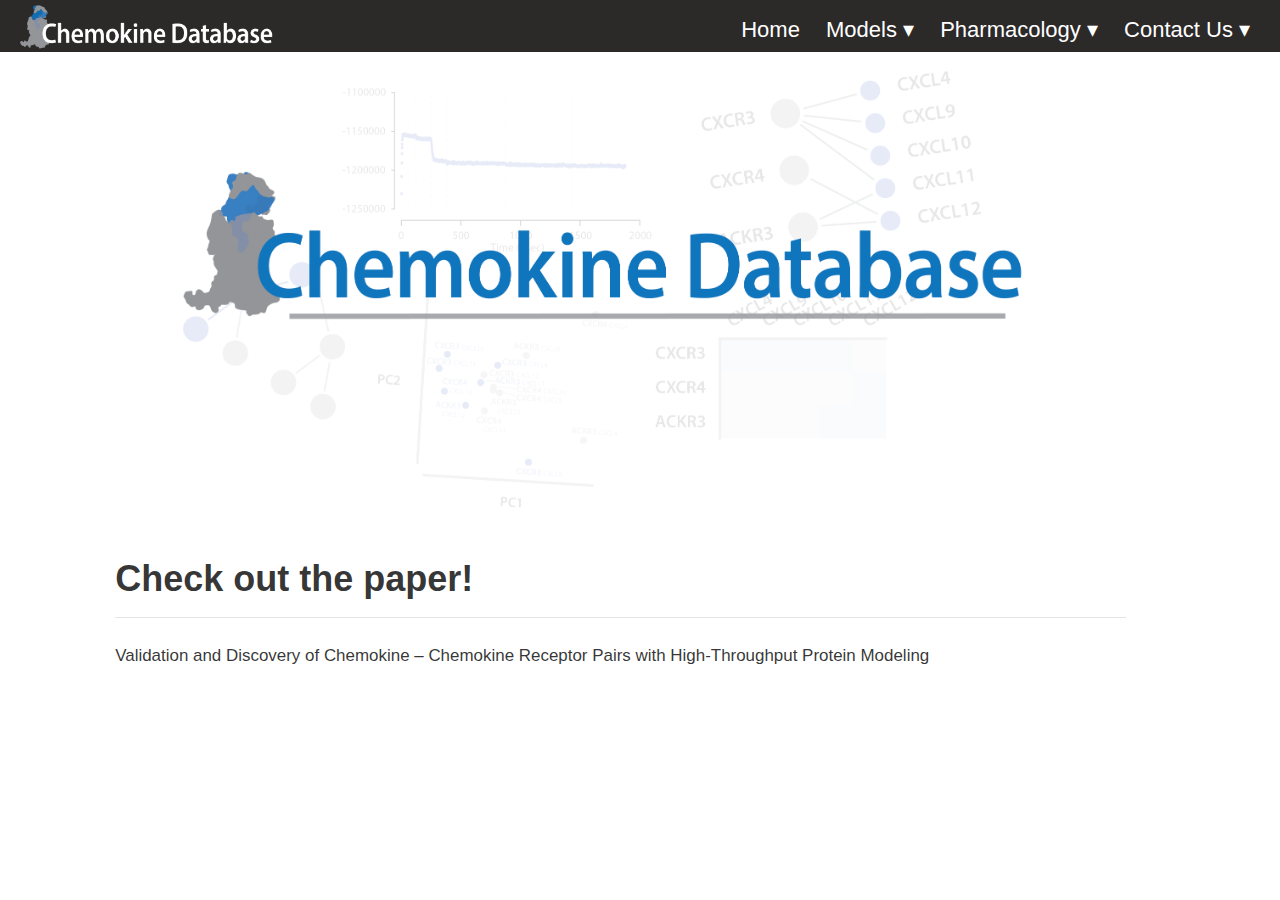
<file: docs/docs/index.html>
<!DOCTYPE html>

<html xmlns="http://www.w3.org/1999/xhtml" lang="" xml:lang="">

<head>
  <meta charset="utf-8"/>
  <meta name="viewport" content="width=device-width, initial-scale=1"/>
  <meta http-equiv="X-UA-Compatible" content="IE=Edge,chrome=1"/>
  <meta name="generator" content="distill" />

  <style type="text/css">
  /* Hide doc at startup (prevent jankiness while JS renders/transforms) */
  body {
    visibility: hidden;
  }
  </style>

 <!--radix_placeholder_import_source-->
 <!--/radix_placeholder_import_source-->

<style type="text/css">code{white-space: pre;}</style>
<style type="text/css" data-origin="pandoc">
pre > code.sourceCode { white-space: pre; position: relative; }
pre > code.sourceCode > span { display: inline-block; line-height: 1.25; }
pre > code.sourceCode > span:empty { height: 1.2em; }
.sourceCode { overflow: visible; }
code.sourceCode > span { color: inherit; text-decoration: inherit; }
div.sourceCode { margin: 1em 0; }
pre.sourceCode { margin: 0; }
@media screen {
div.sourceCode { overflow: auto; }
}
@media print {
pre > code.sourceCode { white-space: pre-wrap; }
pre > code.sourceCode > span { text-indent: -5em; padding-left: 5em; }
}
pre.numberSource code
  { counter-reset: source-line 0; }
pre.numberSource code > span
  { position: relative; left: -4em; counter-increment: source-line; }
pre.numberSource code > span > a:first-child::before
  { content: counter(source-line);
    position: relative; left: -1em; text-align: right; vertical-align: baseline;
    border: none; display: inline-block;
    -webkit-touch-callout: none; -webkit-user-select: none;
    -khtml-user-select: none; -moz-user-select: none;
    -ms-user-select: none; user-select: none;
    padding: 0 4px; width: 4em;
    color: #aaaaaa;
  }
pre.numberSource { margin-left: 3em; border-left: 1px solid #aaaaaa;  padding-left: 4px; }
div.sourceCode
  { color: #00769e; background-color: #f1f3f5; }
@media screen {
pre > code.sourceCode > span > a:first-child::before { text-decoration: underline; }
}
code span { color: #00769e; } /* Normal */
code span.al { color: #ad0000; } /* Alert */
code span.an { color: #5e5e5e; } /* Annotation */
code span.at { color: #657422; } /* Attribute */
code span.bn { color: #ad0000; } /* BaseN */
code span.bu { } /* BuiltIn */
code span.cf { color: #00769e; } /* ControlFlow */
code span.ch { color: #20794d; } /* Char */
code span.cn { color: #8f5902; } /* Constant */
code span.co { color: #5e5e5e; } /* Comment */
code span.cv { color: #5e5e5e; font-style: italic; } /* CommentVar */
code span.do { color: #5e5e5e; font-style: italic; } /* Documentation */
code span.dt { color: #ad0000; } /* DataType */
code span.dv { color: #ad0000; } /* DecVal */
code span.er { color: #ad0000; } /* Error */
code span.ex { } /* Extension */
code span.fl { color: #ad0000; } /* Float */
code span.fu { color: #4758ab; } /* Function */
code span.im { } /* Import */
code span.in { color: #5e5e5e; } /* Information */
code span.kw { color: #00769e; } /* Keyword */
code span.op { color: #5e5e5e; } /* Operator */
code span.ot { color: #00769e; } /* Other */
code span.pp { color: #ad0000; } /* Preprocessor */
code span.sc { color: #5e5e5e; } /* SpecialChar */
code span.ss { color: #20794d; } /* SpecialString */
code span.st { color: #20794d; } /* String */
code span.va { color: #111111; } /* Variable */
code span.vs { color: #20794d; } /* VerbatimString */
code span.wa { color: #5e5e5e; font-style: italic; } /* Warning */
</style>


  <!--radix_placeholder_meta_tags-->
  <title></title>




  <!--  https://developers.facebook.com/docs/sharing/webmasters#markup -->
  <meta property="og:title" content=""/>
  <meta property="og:type" content="article"/>
  <meta property="og:locale" content="en_US"/>
  <meta property="og:site_name" content=""/>

  <!--  https://dev.twitter.com/cards/types/summary -->
  <meta property="twitter:card" content="summary"/>
  <meta property="twitter:title" content=""/>

  <!--/radix_placeholder_meta_tags-->
  <!--radix_placeholder_rmarkdown_metadata-->

  <script type="text/json" id="radix-rmarkdown-metadata">
  {"type":"list","attributes":{"names":{"type":"character","attributes":{},"value":["title","output","site","css","listing"]}},"value":[{"type":"character","attributes":{},"value":[""]},{"type":"list","attributes":{"names":{"type":"character","attributes":{},"value":["distill::distill_article"]}},"value":[{"type":"list","attributes":{"names":{"type":"character","attributes":{},"value":["self_contained","anchor_sections"]}},"value":[{"type":"logical","attributes":{},"value":[false]},{"type":"logical","attributes":{},"value":[false]}]}]},{"type":"character","attributes":{},"value":["distill::distill_website"]},{"type":"character","attributes":{},"value":["styles.css"]},{"type":"character","attributes":{},"value":["posts"]}]}
  </script>
  <!--/radix_placeholder_rmarkdown_metadata-->
  <!--radix_placeholder_navigation_in_header-->
  <meta name="distill:offset" content=""/>

  <script type="application/javascript">

    window.headroom_prevent_pin = false;

    window.document.addEventListener("DOMContentLoaded", function (event) {

      // initialize headroom for banner
      var header = $('header').get(0);
      var headerHeight = header.offsetHeight;
      var headroom = new Headroom(header, {
        tolerance: 5,
        onPin : function() {
          if (window.headroom_prevent_pin) {
            window.headroom_prevent_pin = false;
            headroom.unpin();
          }
        }
      });
      headroom.init();
      if(window.location.hash)
        headroom.unpin();
      $(header).addClass('headroom--transition');

      // offset scroll location for banner on hash change
      // (see: https://github.com/WickyNilliams/headroom.js/issues/38)
      window.addEventListener("hashchange", function(event) {
        window.scrollTo(0, window.pageYOffset - (headerHeight + 25));
      });

      // responsive menu
      $('.distill-site-header').each(function(i, val) {
        var topnav = $(this);
        var toggle = topnav.find('.nav-toggle');
        toggle.on('click', function() {
          topnav.toggleClass('responsive');
        });
      });

      // nav dropdowns
      $('.nav-dropbtn').click(function(e) {
        $(this).next('.nav-dropdown-content').toggleClass('nav-dropdown-active');
        $(this).parent().siblings('.nav-dropdown')
           .children('.nav-dropdown-content').removeClass('nav-dropdown-active');
      });
      $("body").click(function(e){
        $('.nav-dropdown-content').removeClass('nav-dropdown-active');
      });
      $(".nav-dropdown").click(function(e){
        e.stopPropagation();
      });
    });
  </script>

  <style type="text/css">

  /* Theme (user-documented overrideables for nav appearance) */

  .distill-site-nav {
    color: rgba(255, 255, 255, 0.8);
    background-color: #0F2E3D;
    font-size: 15px;
    font-weight: 300;
  }

  .distill-site-nav a {
    color: inherit;
    text-decoration: none;
  }

  .distill-site-nav a:hover {
    color: white;
  }

  @media print {
    .distill-site-nav {
      display: none;
    }
  }

  .distill-site-header {

  }

  .distill-site-footer {

  }


  /* Site Header */

  .distill-site-header {
    width: 100%;
    box-sizing: border-box;
    z-index: 3;
  }

  .distill-site-header .nav-left {
    display: inline-block;
    margin-left: 8px;
  }

  @media screen and (max-width: 768px) {
    .distill-site-header .nav-left {
      margin-left: 0;
    }
  }


  .distill-site-header .nav-right {
    float: right;
    margin-right: 8px;
  }

  .distill-site-header a,
  .distill-site-header .title {
    display: inline-block;
    text-align: center;
    padding: 14px 10px 14px 10px;
  }

  .distill-site-header .title {
    font-size: 18px;
    min-width: 150px;
  }

  .distill-site-header .logo {
    padding: 0;
  }

  .distill-site-header .logo img {
    display: none;
    max-height: 20px;
    width: auto;
    margin-bottom: -4px;
  }

  .distill-site-header .nav-image img {
    max-height: 18px;
    width: auto;
    display: inline-block;
    margin-bottom: -3px;
  }



  @media screen and (min-width: 1000px) {
    .distill-site-header .logo img {
      display: inline-block;
    }
    .distill-site-header .nav-left {
      margin-left: 20px;
    }
    .distill-site-header .nav-right {
      margin-right: 20px;
    }
    .distill-site-header .title {
      padding-left: 12px;
    }
  }


  .distill-site-header .nav-toggle {
    display: none;
  }

  .nav-dropdown {
    display: inline-block;
    position: relative;
  }

  .nav-dropdown .nav-dropbtn {
    border: none;
    outline: none;
    color: rgba(255, 255, 255, 0.8);
    padding: 16px 10px;
    background-color: transparent;
    font-family: inherit;
    font-size: inherit;
    font-weight: inherit;
    margin: 0;
    margin-top: 1px;
    z-index: 2;
  }

  .nav-dropdown-content {
    display: none;
    position: absolute;
    background-color: white;
    min-width: 200px;
    border: 1px solid rgba(0,0,0,0.15);
    border-radius: 4px;
    box-shadow: 0px 8px 16px 0px rgba(0,0,0,0.1);
    z-index: 1;
    margin-top: 2px;
    white-space: nowrap;
    padding-top: 4px;
    padding-bottom: 4px;
  }

  .nav-dropdown-content hr {
    margin-top: 4px;
    margin-bottom: 4px;
    border: none;
    border-bottom: 1px solid rgba(0, 0, 0, 0.1);
  }

  .nav-dropdown-active {
    display: block;
  }

  .nav-dropdown-content a, .nav-dropdown-content .nav-dropdown-header {
    color: black;
    padding: 6px 24px;
    text-decoration: none;
    display: block;
    text-align: left;
  }

  .nav-dropdown-content .nav-dropdown-header {
    display: block;
    padding: 5px 24px;
    padding-bottom: 0;
    text-transform: uppercase;
    font-size: 14px;
    color: #999999;
    white-space: nowrap;
  }

  .nav-dropdown:hover .nav-dropbtn {
    color: white;
  }

  .nav-dropdown-content a:hover {
    background-color: #ddd;
    color: black;
  }

  .nav-right .nav-dropdown-content {
    margin-left: -45%;
    right: 0;
  }

  @media screen and (max-width: 768px) {
    .distill-site-header a, .distill-site-header .nav-dropdown  {display: none;}
    .distill-site-header a.nav-toggle {
      float: right;
      display: block;
    }
    .distill-site-header .title {
      margin-left: 0;
    }
    .distill-site-header .nav-right {
      margin-right: 0;
    }
    .distill-site-header {
      overflow: hidden;
    }
    .nav-right .nav-dropdown-content {
      margin-left: 0;
    }
  }


  @media screen and (max-width: 768px) {
    .distill-site-header.responsive {position: relative; min-height: 500px; }
    .distill-site-header.responsive a.nav-toggle {
      position: absolute;
      right: 0;
      top: 0;
    }
    .distill-site-header.responsive a,
    .distill-site-header.responsive .nav-dropdown {
      display: block;
      text-align: left;
    }
    .distill-site-header.responsive .nav-left,
    .distill-site-header.responsive .nav-right {
      width: 100%;
    }
    .distill-site-header.responsive .nav-dropdown {float: none;}
    .distill-site-header.responsive .nav-dropdown-content {position: relative;}
    .distill-site-header.responsive .nav-dropdown .nav-dropbtn {
      display: block;
      width: 100%;
      text-align: left;
    }
  }

  /* Site Footer */

  .distill-site-footer {
    width: 100%;
    overflow: hidden;
    box-sizing: border-box;
    z-index: 3;
    margin-top: 30px;
    padding-top: 30px;
    padding-bottom: 30px;
    text-align: center;
  }

  /* Headroom */

  d-title {
    padding-top: 6rem;
  }

  @media print {
    d-title {
      padding-top: 4rem;
    }
  }

  .headroom {
    z-index: 1000;
    position: fixed;
    top: 0;
    left: 0;
    right: 0;
  }

  .headroom--transition {
    transition: all .4s ease-in-out;
  }

  .headroom--unpinned {
    top: -100px;
  }

  .headroom--pinned {
    top: 0;
  }

  /* adjust viewport for navbar height */
  /* helps vertically center bootstrap (non-distill) content */
  .min-vh-100 {
    min-height: calc(100vh - 100px) !important;
  }

  </style>

  <script src="site_libs/jquery-3.6.0/jquery-3.6.0.min.js"></script>
  <link href="site_libs/font-awesome-6.4.2/css/all.min.css" rel="stylesheet"/>
  <link href="site_libs/font-awesome-6.4.2/css/v4-shims.min.css" rel="stylesheet"/>
  <script src="site_libs/headroom-0.9.4/headroom.min.js"></script>
  <!--/radix_placeholder_navigation_in_header-->
  <!--radix_placeholder_distill-->

  <style type="text/css">

  body {
    background-color: white;
  }

  .pandoc-table {
    width: 100%;
  }

  .pandoc-table>caption {
    margin-bottom: 10px;
  }

  .pandoc-table th:not([align]) {
    text-align: left;
  }

  .pagedtable-footer {
    font-size: 15px;
  }

  d-byline .byline {
    grid-template-columns: 2fr 2fr;
  }

  d-byline .byline h3 {
    margin-block-start: 1.5em;
  }

  d-byline .byline .authors-affiliations h3 {
    margin-block-start: 0.5em;
  }

  .authors-affiliations .orcid-id {
    width: 16px;
    height:16px;
    margin-left: 4px;
    margin-right: 4px;
    vertical-align: middle;
    padding-bottom: 2px;
  }

  d-title .dt-tags {
    margin-top: 1em;
    grid-column: text;
  }

  .dt-tags .dt-tag {
    text-decoration: none;
    display: inline-block;
    color: rgba(0,0,0,0.6);
    padding: 0em 0.4em;
    margin-right: 0.5em;
    margin-bottom: 0.4em;
    font-size: 70%;
    border: 1px solid rgba(0,0,0,0.2);
    border-radius: 3px;
    text-transform: uppercase;
    font-weight: 500;
  }

  d-article table.gt_table td,
  d-article table.gt_table th {
    border-bottom: none;
    font-size: 100%;
  }

  .html-widget {
    margin-bottom: 2.0em;
  }

  .l-screen-inset {
    padding-right: 16px;
  }

  .l-screen .caption {
    margin-left: 10px;
  }

  .shaded {
    background: rgb(247, 247, 247);
    padding-top: 20px;
    padding-bottom: 20px;
    border-top: 1px solid rgba(0, 0, 0, 0.1);
    border-bottom: 1px solid rgba(0, 0, 0, 0.1);
  }

  .shaded .html-widget {
    margin-bottom: 0;
    border: 1px solid rgba(0, 0, 0, 0.1);
  }

  .shaded .shaded-content {
    background: white;
  }

  .text-output {
    margin-top: 0;
    line-height: 1.5em;
  }

  .hidden {
    display: none !important;
  }

  hr.section-separator {
    border: none;
    border-top: 1px solid rgba(0, 0, 0, 0.1);
    margin: 0px;
  }


  d-byline {
    border-top: none;
  }

  d-article {
    padding-top: 2.5rem;
    padding-bottom: 30px;
    border-top: none;
  }

  d-appendix {
    padding-top: 30px;
  }

  d-article>p>img {
    width: 100%;
  }

  d-article h2 {
    margin: 1rem 0 1.5rem 0;
  }

  d-article h3 {
    margin-top: 1.5rem;
  }

  d-article iframe {
    border: 1px solid rgba(0, 0, 0, 0.1);
    margin-bottom: 2.0em;
    width: 100%;
  }

  /* Tweak code blocks */

  d-article div.sourceCode code,
  d-article pre code {
    font-family: Consolas, Monaco, 'Andale Mono', 'Ubuntu Mono', monospace;
  }

  d-article pre,
  d-article div.sourceCode,
  d-article div.sourceCode pre {
    overflow: auto;
  }

  d-article div.sourceCode {
    background-color: white;
  }

  d-article div.sourceCode pre {
    padding-left: 10px;
    font-size: 12px;
    border-left: 2px solid rgba(0,0,0,0.1);
  }

  d-article pre {
    font-size: 12px;
    color: black;
    background: none;
    margin-top: 0;
    text-align: left;
    white-space: pre;
    word-spacing: normal;
    word-break: normal;
    word-wrap: normal;
    line-height: 1.5;

    -moz-tab-size: 4;
    -o-tab-size: 4;
    tab-size: 4;

    -webkit-hyphens: none;
    -moz-hyphens: none;
    -ms-hyphens: none;
    hyphens: none;
  }

  d-article pre a {
    border-bottom: none;
  }

  d-article pre a:hover {
    border-bottom: none;
    text-decoration: underline;
  }

  d-article details {
    grid-column: text;
    margin-bottom: 0.8em;
  }

  @media(min-width: 768px) {

  d-article pre,
  d-article div.sourceCode,
  d-article div.sourceCode pre {
    overflow: visible !important;
  }

  d-article div.sourceCode pre {
    padding-left: 18px;
    font-size: 14px;
  }

  /* tweak for Pandoc numbered line within distill */
  d-article pre.numberSource code > span {
      left: -2em;
  }

  d-article pre {
    font-size: 14px;
  }

  }

  figure img.external {
    background: white;
    border: 1px solid rgba(0, 0, 0, 0.1);
    box-shadow: 0 1px 8px rgba(0, 0, 0, 0.1);
    padding: 18px;
    box-sizing: border-box;
  }

  /* CSS for d-contents */

  .d-contents {
    grid-column: text;
    color: rgba(0,0,0,0.8);
    font-size: 0.9em;
    padding-bottom: 1em;
    margin-bottom: 1em;
    padding-bottom: 0.5em;
    margin-bottom: 1em;
    padding-left: 0.25em;
    justify-self: start;
  }

  @media(min-width: 1000px) {
    .d-contents.d-contents-float {
      height: 0;
      grid-column-start: 1;
      grid-column-end: 4;
      justify-self: center;
      padding-right: 3em;
      padding-left: 2em;
    }
  }

  .d-contents nav h3 {
    font-size: 18px;
    margin-top: 0;
    margin-bottom: 1em;
  }

  .d-contents li {
    list-style-type: none
  }

  .d-contents nav > ul {
    padding-left: 0;
  }

  .d-contents ul {
    padding-left: 1em
  }

  .d-contents nav ul li {
    margin-top: 0.6em;
    margin-bottom: 0.2em;
  }

  .d-contents nav a {
    font-size: 13px;
    border-bottom: none;
    text-decoration: none
    color: rgba(0, 0, 0, 0.8);
  }

  .d-contents nav a:hover {
    text-decoration: underline solid rgba(0, 0, 0, 0.6)
  }

  .d-contents nav > ul > li > a {
    font-weight: 600;
  }

  .d-contents nav > ul > li > ul {
    font-weight: inherit;
  }

  .d-contents nav > ul > li > ul > li {
    margin-top: 0.2em;
  }


  .d-contents nav ul {
    margin-top: 0;
    margin-bottom: 0.25em;
  }

  .d-article-with-toc h2:nth-child(2) {
    margin-top: 0;
  }


  /* Figure */

  .figure {
    position: relative;
    margin-bottom: 2.5em;
    margin-top: 1.5em;
  }

  .figure .caption {
    color: rgba(0, 0, 0, 0.6);
    font-size: 12px;
    line-height: 1.5em;
  }

  .figure img.external {
    background: white;
    border: 1px solid rgba(0, 0, 0, 0.1);
    box-shadow: 0 1px 8px rgba(0, 0, 0, 0.1);
    padding: 18px;
    box-sizing: border-box;
  }

  .figure .caption a {
    color: rgba(0, 0, 0, 0.6);
  }

  .figure .caption b,
  .figure .caption strong, {
    font-weight: 600;
    color: rgba(0, 0, 0, 1.0);
  }

  /* Citations */

  d-article .citation {
    color: inherit;
    cursor: inherit;
  }

  div.hanging-indent{
    margin-left: 1em; text-indent: -1em;
  }

  /* Citation hover box */

  .tippy-box[data-theme~=light-border] {
    background-color: rgba(250, 250, 250, 0.95);
  }

  .tippy-content > p {
    margin-bottom: 0;
    padding: 2px;
  }


  /* Tweak 1000px media break to show more text */

  @media(min-width: 1000px) {
    .base-grid,
    distill-header,
    d-title,
    d-abstract,
    d-article,
    d-appendix,
    distill-appendix,
    d-byline,
    d-footnote-list,
    d-citation-list,
    distill-footer {
      grid-template-columns: [screen-start] 1fr [page-start kicker-start] 80px [middle-start] 50px [text-start kicker-end] 65px 65px 65px 65px 65px 65px 65px 65px [text-end gutter-start] 65px [middle-end] 65px [page-end gutter-end] 1fr [screen-end];
      grid-column-gap: 16px;
    }

    .grid {
      grid-column-gap: 16px;
    }

    d-article {
      font-size: 1.06rem;
      line-height: 1.7em;
    }
    figure .caption, .figure .caption, figure figcaption {
      font-size: 13px;
    }
  }

  @media(min-width: 1180px) {
    .base-grid,
    distill-header,
    d-title,
    d-abstract,
    d-article,
    d-appendix,
    distill-appendix,
    d-byline,
    d-footnote-list,
    d-citation-list,
    distill-footer {
      grid-template-columns: [screen-start] 1fr [page-start kicker-start] 60px [middle-start] 60px [text-start kicker-end] 60px 60px 60px 60px 60px 60px 60px 60px [text-end gutter-start] 60px [middle-end] 60px [page-end gutter-end] 1fr [screen-end];
      grid-column-gap: 32px;
    }

    .grid {
      grid-column-gap: 32px;
    }
  }


  /* Get the citation styles for the appendix (not auto-injected on render since
     we do our own rendering of the citation appendix) */

  d-appendix .citation-appendix,
  .d-appendix .citation-appendix {
    font-size: 11px;
    line-height: 15px;
    border-left: 1px solid rgba(0, 0, 0, 0.1);
    padding-left: 18px;
    border: 1px solid rgba(0,0,0,0.1);
    background: rgba(0, 0, 0, 0.02);
    padding: 10px 18px;
    border-radius: 3px;
    color: rgba(150, 150, 150, 1);
    overflow: hidden;
    margin-top: -12px;
    white-space: pre-wrap;
    word-wrap: break-word;
  }

  /* Include appendix styles here so they can be overridden */

  d-appendix {
    contain: layout style;
    font-size: 0.8em;
    line-height: 1.7em;
    margin-top: 60px;
    margin-bottom: 0;
    border-top: 1px solid rgba(0, 0, 0, 0.1);
    color: rgba(0,0,0,0.5);
    padding-top: 60px;
    padding-bottom: 48px;
  }

  d-appendix h3 {
    grid-column: page-start / text-start;
    font-size: 15px;
    font-weight: 500;
    margin-top: 1em;
    margin-bottom: 0;
    color: rgba(0,0,0,0.65);
  }

  d-appendix h3 + * {
    margin-top: 1em;
  }

  d-appendix ol {
    padding: 0 0 0 15px;
  }

  @media (min-width: 768px) {
    d-appendix ol {
      padding: 0 0 0 30px;
      margin-left: -30px;
    }
  }

  d-appendix li {
    margin-bottom: 1em;
  }

  d-appendix a {
    color: rgba(0, 0, 0, 0.6);
  }

  d-appendix > * {
    grid-column: text;
  }

  d-appendix > d-footnote-list,
  d-appendix > d-citation-list,
  d-appendix > distill-appendix {
    grid-column: screen;
  }

  /* Include footnote styles here so they can be overridden */

  d-footnote-list {
    contain: layout style;
  }

  d-footnote-list > * {
    grid-column: text;
  }

  d-footnote-list a.footnote-backlink {
    color: rgba(0,0,0,0.3);
    padding-left: 0.5em;
  }



  /* Anchor.js */

  .anchorjs-link {
    /*transition: all .25s linear; */
    text-decoration: none;
    border-bottom: none;
  }
  *:hover > .anchorjs-link {
    margin-left: -1.125em !important;
    text-decoration: none;
    border-bottom: none;
  }

  /* Social footer */

  .social_footer {
    margin-top: 30px;
    margin-bottom: 0;
    color: rgba(0,0,0,0.67);
  }

  .disqus-comments {
    margin-right: 30px;
  }

  .disqus-comment-count {
    border-bottom: 1px solid rgba(0, 0, 0, 0.4);
    cursor: pointer;
  }

  #disqus_thread {
    margin-top: 30px;
  }

  .article-sharing a {
    border-bottom: none;
    margin-right: 8px;
  }

  .article-sharing a:hover {
    border-bottom: none;
  }

  .sidebar-section.subscribe {
    font-size: 12px;
    line-height: 1.6em;
  }

  .subscribe p {
    margin-bottom: 0.5em;
  }


  .article-footer .subscribe {
    font-size: 15px;
    margin-top: 45px;
  }


  .sidebar-section.custom {
    font-size: 12px;
    line-height: 1.6em;
  }

  .custom p {
    margin-bottom: 0.5em;
  }

  /* Styles for listing layout (hide title) */
  .layout-listing d-title, .layout-listing .d-title {
    display: none;
  }

  /* Styles for posts lists (not auto-injected) */


  .posts-with-sidebar {
    padding-left: 45px;
    padding-right: 45px;
  }

  .posts-list .description h2,
  .posts-list .description p {
    font-family: -apple-system, BlinkMacSystemFont, "Segoe UI", Roboto, Oxygen, Ubuntu, Cantarell, "Fira Sans", "Droid Sans", "Helvetica Neue", Arial, sans-serif;
  }

  .posts-list .description h2 {
    font-weight: 700;
    border-bottom: none;
    padding-bottom: 0;
  }

  .posts-list h2.post-tag {
    border-bottom: 1px solid rgba(0, 0, 0, 0.2);
    padding-bottom: 12px;
  }
  .posts-list {
    margin-top: 60px;
    margin-bottom: 24px;
  }

  .posts-list .post-preview {
    text-decoration: none;
    overflow: hidden;
    display: block;
    border-bottom: 1px solid rgba(0, 0, 0, 0.1);
    padding: 24px 0;
  }

  .post-preview-last {
    border-bottom: none !important;
  }

  .posts-list .posts-list-caption {
    grid-column: screen;
    font-weight: 400;
  }

  .posts-list .post-preview h2 {
    margin: 0 0 6px 0;
    line-height: 1.2em;
    font-style: normal;
    font-size: 24px;
  }

  .posts-list .post-preview p {
    margin: 0 0 12px 0;
    line-height: 1.4em;
    font-size: 16px;
  }

  .posts-list .post-preview .thumbnail {
    box-sizing: border-box;
    margin-bottom: 24px;
    position: relative;
    max-width: 500px;
  }
  .posts-list .post-preview img {
    width: 100%;
    display: block;
  }

  .posts-list .metadata {
    font-size: 12px;
    line-height: 1.4em;
    margin-bottom: 18px;
  }

  .posts-list .metadata > * {
    display: inline-block;
  }

  .posts-list .metadata .publishedDate {
    margin-right: 2em;
  }

  .posts-list .metadata .dt-authors {
    display: block;
    margin-top: 0.3em;
    margin-right: 2em;
  }

  .posts-list .dt-tags {
    display: block;
    line-height: 1em;
  }

  .posts-list .dt-tags .dt-tag {
    display: inline-block;
    color: rgba(0,0,0,0.6);
    padding: 0.3em 0.4em;
    margin-right: 0.2em;
    margin-bottom: 0.4em;
    font-size: 60%;
    border: 1px solid rgba(0,0,0,0.2);
    border-radius: 3px;
    text-transform: uppercase;
    font-weight: 500;
  }

  .posts-list img {
    opacity: 1;
  }

  .posts-list img[data-src] {
    opacity: 0;
  }

  .posts-more {
    clear: both;
  }


  .posts-sidebar {
    font-size: 16px;
  }

  .posts-sidebar h3 {
    font-size: 16px;
    margin-top: 0;
    margin-bottom: 0.5em;
    font-weight: 400;
    text-transform: uppercase;
  }

  .sidebar-section {
    margin-bottom: 30px;
  }

  .categories ul {
    list-style-type: none;
    margin: 0;
    padding: 0;
  }

  .categories li {
    color: rgba(0, 0, 0, 0.8);
    margin-bottom: 0;
  }

  .categories li>a {
    border-bottom: none;
  }

  .categories li>a:hover {
    border-bottom: 1px solid rgba(0, 0, 0, 0.4);
  }

  .categories .active {
    font-weight: 600;
  }

  .categories .category-count {
    color: rgba(0, 0, 0, 0.4);
  }


  @media(min-width: 768px) {
    .posts-list .post-preview h2 {
      font-size: 26px;
    }
    .posts-list .post-preview .thumbnail {
      float: right;
      width: 30%;
      margin-bottom: 0;
    }
    .posts-list .post-preview .description {
      float: left;
      width: 45%;
    }
    .posts-list .post-preview .metadata {
      float: left;
      width: 20%;
      margin-top: 8px;
    }
    .posts-list .post-preview p {
      margin: 0 0 12px 0;
      line-height: 1.5em;
      font-size: 16px;
    }
    .posts-with-sidebar .posts-list {
      float: left;
      width: 75%;
    }
    .posts-with-sidebar .posts-sidebar {
      float: right;
      width: 20%;
      margin-top: 60px;
      padding-top: 24px;
      padding-bottom: 24px;
    }
  }


  /* Improve display for browsers without grid (IE/Edge <= 15) */

  .downlevel {
    line-height: 1.6em;
    font-family: -apple-system, BlinkMacSystemFont, "Segoe UI", Roboto, Oxygen, Ubuntu, Cantarell, "Fira Sans", "Droid Sans", "Helvetica Neue", Arial, sans-serif;
    margin: 0;
  }

  .downlevel .d-title {
    padding-top: 6rem;
    padding-bottom: 1.5rem;
  }

  .downlevel .d-title h1 {
    font-size: 50px;
    font-weight: 700;
    line-height: 1.1em;
    margin: 0 0 0.5rem;
  }

  .downlevel .d-title p {
    font-weight: 300;
    font-size: 1.2rem;
    line-height: 1.55em;
    margin-top: 0;
  }

  .downlevel .d-byline {
    padding-top: 0.8em;
    padding-bottom: 0.8em;
    font-size: 0.8rem;
    line-height: 1.8em;
  }

  .downlevel .section-separator {
    border: none;
    border-top: 1px solid rgba(0, 0, 0, 0.1);
  }

  .downlevel .d-article {
    font-size: 1.06rem;
    line-height: 1.7em;
    padding-top: 1rem;
    padding-bottom: 2rem;
  }


  .downlevel .d-appendix {
    padding-left: 0;
    padding-right: 0;
    max-width: none;
    font-size: 0.8em;
    line-height: 1.7em;
    margin-bottom: 0;
    color: rgba(0,0,0,0.5);
    padding-top: 40px;
    padding-bottom: 48px;
  }

  .downlevel .footnotes ol {
    padding-left: 13px;
  }

  .downlevel .base-grid,
  .downlevel .distill-header,
  .downlevel .d-title,
  .downlevel .d-abstract,
  .downlevel .d-article,
  .downlevel .d-appendix,
  .downlevel .distill-appendix,
  .downlevel .d-byline,
  .downlevel .d-footnote-list,
  .downlevel .d-citation-list,
  .downlevel .distill-footer,
  .downlevel .appendix-bottom,
  .downlevel .posts-container {
    padding-left: 40px;
    padding-right: 40px;
  }

  @media(min-width: 768px) {
    .downlevel .base-grid,
    .downlevel .distill-header,
    .downlevel .d-title,
    .downlevel .d-abstract,
    .downlevel .d-article,
    .downlevel .d-appendix,
    .downlevel .distill-appendix,
    .downlevel .d-byline,
    .downlevel .d-footnote-list,
    .downlevel .d-citation-list,
    .downlevel .distill-footer,
    .downlevel .appendix-bottom,
    .downlevel .posts-container {
    padding-left: 150px;
    padding-right: 150px;
    max-width: 900px;
  }
  }

  .downlevel pre code {
    display: block;
    border-left: 2px solid rgba(0, 0, 0, .1);
    padding: 0 0 0 20px;
    font-size: 14px;
  }

  .downlevel code, .downlevel pre {
    color: black;
    background: none;
    font-family: Consolas, Monaco, 'Andale Mono', 'Ubuntu Mono', monospace;
    text-align: left;
    white-space: pre;
    word-spacing: normal;
    word-break: normal;
    word-wrap: normal;
    line-height: 1.5;

    -moz-tab-size: 4;
    -o-tab-size: 4;
    tab-size: 4;

    -webkit-hyphens: none;
    -moz-hyphens: none;
    -ms-hyphens: none;
    hyphens: none;
  }

  .downlevel .posts-list .post-preview {
    color: inherit;
  }



  </style>

  <script type="application/javascript">

  function is_downlevel_browser() {
    if (bowser.isUnsupportedBrowser({ msie: "12", msedge: "16"},
                                   window.navigator.userAgent)) {
      return true;
    } else {
      return window.load_distill_framework === undefined;
    }
  }

  // show body when load is complete
  function on_load_complete() {

    // add anchors
    if (window.anchors) {
      window.anchors.options.placement = 'left';
      window.anchors.add('d-article > h2, d-article > h3, d-article > h4, d-article > h5');
    }


    // set body to visible
    document.body.style.visibility = 'visible';

    // force redraw for leaflet widgets
    if (window.HTMLWidgets) {
      var maps = window.HTMLWidgets.findAll(".leaflet");
      $.each(maps, function(i, el) {
        var map = this.getMap();
        map.invalidateSize();
        map.eachLayer(function(layer) {
          if (layer instanceof L.TileLayer)
            layer.redraw();
        });
      });
    }

    // trigger 'shown' so htmlwidgets resize
    $('d-article').trigger('shown');
  }

  function init_distill() {

    init_common();

    // create front matter
    var front_matter = $('<d-front-matter></d-front-matter>');
    $('#distill-front-matter').wrap(front_matter);

    // create d-title
    $('.d-title').changeElementType('d-title');

    // separator
    var separator = '<hr class="section-separator" style="clear: both"/>';
    // prepend separator above appendix
    $('.d-byline').before(separator);
    $('.d-article').before(separator);

    // create d-byline
    var byline = $('<d-byline></d-byline>');
    $('.d-byline').replaceWith(byline);

    // create d-article
    var article = $('<d-article></d-article>');
    $('.d-article').wrap(article).children().unwrap();

    // move posts container into article
    $('.posts-container').appendTo($('d-article'));

    // create d-appendix
    $('.d-appendix').changeElementType('d-appendix');

    // flag indicating that we have appendix items
    var appendix = $('.appendix-bottom').children('h3').length > 0;

    // replace footnotes with <d-footnote>
    $('.footnote-ref').each(function(i, val) {
      appendix = true;
      var href = $(this).attr('href');
      var id = href.replace('#', '');
      var fn = $('#' + id);
      var fn_p = $('#' + id + '>p');
      fn_p.find('.footnote-back').remove();
      var text = fn_p.html();
      var dtfn = $('<d-footnote></d-footnote>');
      dtfn.html(text);
      $(this).replaceWith(dtfn);
    });
    // remove footnotes
    $('.footnotes').remove();

    // move refs into #references-listing
    $('#references-listing').replaceWith($('#refs'));

    $('h1.appendix, h2.appendix').each(function(i, val) {
      $(this).changeElementType('h3');
    });
    $('h3.appendix').each(function(i, val) {
      var id = $(this).attr('id');
      $('.d-contents a[href="#' + id + '"]').parent().remove();
      appendix = true;
      $(this).nextUntil($('h1, h2, h3')).addBack().appendTo($('d-appendix'));
    });

    // show d-appendix if we have appendix content
    $("d-appendix").css('display', appendix ? 'grid' : 'none');

    // localize layout chunks to just output
    $('.layout-chunk').each(function(i, val) {

      // capture layout
      var layout = $(this).attr('data-layout');

      // apply layout to markdown level block elements
      var elements = $(this).children().not('details, div.sourceCode, pre, script');
      elements.each(function(i, el) {
        var layout_div = $('<div class="' + layout + '"></div>');
        if (layout_div.hasClass('shaded')) {
          var shaded_content = $('<div class="shaded-content"></div>');
          $(this).wrap(shaded_content);
          $(this).parent().wrap(layout_div);
        } else {
          $(this).wrap(layout_div);
        }
      });


      // unwrap the layout-chunk div
      $(this).children().unwrap();
    });

    // remove code block used to force  highlighting css
    $('.distill-force-highlighting-css').parent().remove();

    // remove empty line numbers inserted by pandoc when using a
    // custom syntax highlighting theme, except when numbering line
    // in code chunk
    $('pre:not(.numberLines) code.sourceCode a:empty').remove();

    // load distill framework
    load_distill_framework();

    // wait for window.distillRunlevel == 4 to do post processing
    function distill_post_process() {

      if (!window.distillRunlevel || window.distillRunlevel < 4)
        return;

      // hide author/affiliations entirely if we have no authors
      var front_matter = JSON.parse($("#distill-front-matter").html());
      var have_authors = front_matter.authors && front_matter.authors.length > 0;
      if (!have_authors)
        $('d-byline').addClass('hidden');

      // article with toc class
      $('.d-contents').parent().addClass('d-article-with-toc');

      // strip links that point to #
      $('.authors-affiliations').find('a[href="#"]').removeAttr('href');

      // add orcid ids
      $('.authors-affiliations').find('.author').each(function(i, el) {
        var orcid_id = front_matter.authors[i].orcidID;
        var author_name = front_matter.authors[i].author
        if (orcid_id) {
          var a = $('<a></a>');
          a.attr('href', 'https://orcid.org/' + orcid_id);
          var img = $('<img></img>');
          img.addClass('orcid-id');
          img.attr('alt', author_name ? 'ORCID ID for ' + author_name : 'ORCID ID');
          img.attr('src','[data-uri]');
          a.append(img);
          $(this).append(a);
        }
      });

      // hide elements of author/affiliations grid that have no value
      function hide_byline_column(caption) {
        $('d-byline').find('h3:contains("' + caption + '")').parent().css('visibility', 'hidden');
      }

      // affiliations
      var have_affiliations = false;
      for (var i = 0; i<front_matter.authors.length; ++i) {
        var author = front_matter.authors[i];
        if (author.affiliation !== "&nbsp;") {
          have_affiliations = true;
          break;
        }
      }
      if (!have_affiliations)
        $('d-byline').find('h3:contains("Affiliations")').css('visibility', 'hidden');

      // published date
      if (!front_matter.publishedDate)
        hide_byline_column("Published");

      // document object identifier
      var doi = $('d-byline').find('h3:contains("DOI")');
      var doi_p = doi.next().empty();
      if (!front_matter.doi) {
        // if we have a citation and valid citationText then link to that
        if ($('#citation').length > 0 && front_matter.citationText) {
          doi.html('Citation');
          $('<a href="#citation"></a>')
            .text(front_matter.citationText)
            .appendTo(doi_p);
        } else {
          hide_byline_column("DOI");
        }
      } else {
        $('<a></a>')
           .attr('href', "https://doi.org/" + front_matter.doi)
           .html(front_matter.doi)
           .appendTo(doi_p);
      }

       // change plural form of authors/affiliations
      if (front_matter.authors.length === 1) {
        var grid = $('.authors-affiliations');
        grid.children('h3:contains("Authors")').text('Author');
        grid.children('h3:contains("Affiliations")').text('Affiliation');
      }

      // remove d-appendix and d-footnote-list local styles
      $('d-appendix > style:first-child').remove();
      $('d-footnote-list > style:first-child').remove();

      // move appendix-bottom entries to the bottom
      $('.appendix-bottom').appendTo('d-appendix').children().unwrap();
      $('.appendix-bottom').remove();

      // hoverable references
      $('span.citation[data-cites]').each(function() {
        const citeChild = $(this).children()[0]
        // Do not process if @xyz has been used without escaping and without bibliography activated
        // https://github.com/rstudio/distill/issues/466
        if (citeChild === undefined) return true

        if (citeChild.nodeName == "D-FOOTNOTE") {
          var fn = citeChild
          $(this).html(fn.shadowRoot.querySelector("sup"))
          $(this).id = fn.id
          fn.remove()
        }
        var refs = $(this).attr('data-cites').split(" ");
        var refHtml = refs.map(function(ref) {
          // Could use CSS.escape too here, we insure backward compatibility in navigator
          return "<p>" + $('div[id="ref-' + ref + '"]').html() + "</p>";
        }).join("\n");
        window.tippy(this, {
          allowHTML: true,
          content: refHtml,
          maxWidth: 500,
          interactive: true,
          interactiveBorder: 10,
          theme: 'light-border',
          placement: 'bottom-start'
        });
      });

      // fix footnotes in tables (#411)
      // replacing broken distill.pub feature
      $('table d-footnote').each(function() {
        // we replace internal showAtNode methode which is triggered when hovering a footnote
        this.hoverBox.showAtNode = function(node) {
          // ported from https://github.com/distillpub/template/pull/105/files
          calcOffset = function(elem) {
              let x = elem.offsetLeft;
              let y = elem.offsetTop;
              // Traverse upwards until an `absolute` element is found or `elem`
              // becomes null.
              while (elem = elem.offsetParent && elem.style.position != 'absolute') {
                  x += elem.offsetLeft;
                  y += elem.offsetTop;
              }

              return { left: x, top: y };
          }
          // https://developer.mozilla.org/en-US/docs/Web/API/HTMLElement/offsetTop
          const bbox = node.getBoundingClientRect();
          const offset = calcOffset(node);
          this.show([offset.left + bbox.width, offset.top + bbox.height]);
        }
      })

      // clear polling timer
      clearInterval(tid);

      // show body now that everything is ready
      on_load_complete();
    }

    var tid = setInterval(distill_post_process, 50);
    distill_post_process();

  }

  function init_downlevel() {

    init_common();

     // insert hr after d-title
    $('.d-title').after($('<hr class="section-separator"/>'));

    // check if we have authors
    var front_matter = JSON.parse($("#distill-front-matter").html());
    var have_authors = front_matter.authors && front_matter.authors.length > 0;

    // manage byline/border
    if (!have_authors)
      $('.d-byline').remove();
    $('.d-byline').after($('<hr class="section-separator"/>'));
    $('.d-byline a').remove();

    // remove toc
    $('.d-contents').remove();

    // move appendix elements
    $('h1.appendix, h2.appendix').each(function(i, val) {
      $(this).changeElementType('h3');
    });
    $('h3.appendix').each(function(i, val) {
      $(this).nextUntil($('h1, h2, h3')).addBack().appendTo($('.d-appendix'));
    });


    // inject headers into references and footnotes
    var refs_header = $('<h3></h3>');
    refs_header.text('References');
    $('#refs').prepend(refs_header);

    var footnotes_header = $('<h3></h3');
    footnotes_header.text('Footnotes');
    $('.footnotes').children('hr').first().replaceWith(footnotes_header);

    // move appendix-bottom entries to the bottom
    $('.appendix-bottom').appendTo('.d-appendix').children().unwrap();
    $('.appendix-bottom').remove();

    // remove appendix if it's empty
    if ($('.d-appendix').children().length === 0)
      $('.d-appendix').remove();

    // prepend separator above appendix
    $('.d-appendix').before($('<hr class="section-separator" style="clear: both"/>'));

    // trim code
    $('pre>code').each(function(i, val) {
      $(this).html($.trim($(this).html()));
    });

    // move posts-container right before article
    $('.posts-container').insertBefore($('.d-article'));

    $('body').addClass('downlevel');

    on_load_complete();
  }


  function init_common() {

    // jquery plugin to change element types
    (function($) {
      $.fn.changeElementType = function(newType) {
        var attrs = {};

        $.each(this[0].attributes, function(idx, attr) {
          attrs[attr.nodeName] = attr.nodeValue;
        });

        this.replaceWith(function() {
          return $("<" + newType + "/>", attrs).append($(this).contents());
        });
      };
    })(jQuery);

    // prevent underline for linked images
    $('a > img').parent().css({'border-bottom' : 'none'});

    // mark non-body figures created by knitr chunks as 100% width
    $('.layout-chunk').each(function(i, val) {
      var figures = $(this).find('img, .html-widget');
      // ignore leaflet img layers (#106)
      figures = figures.filter(':not(img[class*="leaflet"])')
      if ($(this).attr('data-layout') !== "l-body") {
        figures.css('width', '100%');
      } else {
        figures.css('max-width', '100%');
        figures.filter("[width]").each(function(i, val) {
          var fig = $(this);
          fig.css('width', fig.attr('width') + 'px');
        });

      }
    });

    // auto-append index.html to post-preview links in file: protocol
    // and in rstudio ide preview
    $('.post-preview').each(function(i, val) {
      if (window.location.protocol === "file:")
        $(this).attr('href', $(this).attr('href') + "index.html");
    });

    // get rid of index.html references in header
    if (window.location.protocol !== "file:") {
      $('.distill-site-header a[href]').each(function(i,val) {
        $(this).attr('href', $(this).attr('href').replace(/^index[.]html/, "./"));
      });
    }

    // add class to pandoc style tables
    $('tr.header').parent('thead').parent('table').addClass('pandoc-table');
    $('.kable-table').children('table').addClass('pandoc-table');

    // add figcaption style to table captions
    $('caption').parent('table').addClass("figcaption");

    // initialize posts list
    if (window.init_posts_list)
      window.init_posts_list();

    // implmement disqus comment link
    $('.disqus-comment-count').click(function() {
      window.headroom_prevent_pin = true;
      $('#disqus_thread').toggleClass('hidden');
      if (!$('#disqus_thread').hasClass('hidden')) {
        var offset = $(this).offset();
        $(window).resize();
        $('html, body').animate({
          scrollTop: offset.top - 35
        });
      }
    });
  }

  document.addEventListener('DOMContentLoaded', function() {
    if (is_downlevel_browser())
      init_downlevel();
    else
      window.addEventListener('WebComponentsReady', init_distill);
  });

  </script>

  <style type="text/css">
  /* base variables */

  /* Edit the CSS properties in this file to create a custom
     Distill theme. Only edit values in the right column
     for each row; values shown are the CSS defaults.
     To return any property to the default,
     you may set its value to: unset
     All rows must end with a semi-colon.                      */

  /* Optional: embed custom fonts here with `@import`          */
  /* This must remain at the top of this file.                 */



  html {
    /*-- Main font sizes --*/
    --title-size:      50px;
    --body-size:       1.06rem;
    --code-size:       14px;
    --aside-size:      12px;
    --fig-cap-size:    13px;
    /*-- Main font colors --*/
    --title-color:     #000000;
    --header-color:    rgba(0, 0, 0, 0.8);
    --body-color:      rgba(0, 0, 0, 0.8);
    --aside-color:     rgba(0, 0, 0, 0.6);
    --fig-cap-color:   rgba(0, 0, 0, 0.6);
    /*-- Specify custom fonts ~~~ must be imported above   --*/
    --heading-font:    sans-serif;
    --mono-font:       monospace;
    --body-font:       sans-serif;
    --navbar-font:     sans-serif;  /* websites + blogs only */
  }

  /*-- ARTICLE METADATA --*/
  d-byline {
    --heading-size:    0.6rem;
    --heading-color:   rgba(0, 0, 0, 0.5);
    --body-size:       0.8rem;
    --body-color:      rgba(0, 0, 0, 0.8);
  }

  /*-- ARTICLE TABLE OF CONTENTS --*/
  .d-contents {
    --heading-size:    18px;
    --contents-size:   13px;
  }

  /*-- ARTICLE APPENDIX --*/
  d-appendix {
    --heading-size:    15px;
    --heading-color:   rgba(0, 0, 0, 0.65);
    --text-size:       0.8em;
    --text-color:      rgba(0, 0, 0, 0.5);
  }

  /*-- WEBSITE HEADER + FOOTER --*/
  /* These properties only apply to Distill sites and blogs  */

  .distill-site-header {
    --title-size:       18px;
    --text-color:       rgba(255, 255, 255, 0.8);
    --text-size:        15px;
    --hover-color:      white;
    --bkgd-color:       #0F2E3D;
  }

  .distill-site-footer {
    --text-color:       rgba(255, 255, 255, 0.8);
    --text-size:        15px;
    --hover-color:      white;
    --bkgd-color:       #0F2E3D;
  }

  /*-- Additional custom styles --*/
  /* Add any additional CSS rules below                      */
  </style>
  <style type="text/css">html {
    /*-- Specify custom fonts ~~~ must be imported above   --*/
    --heading-font:    "Myriad Pro", sans-serif;
    --mono-font:       "Myriad Pro", sans-serif;
    --body-font:       "Myriad Pro", sans-serif;
    --navbar-font:     "Myriad Pro", sans-serif;
  }

  /*-- WEBSITE HEADER + FOOTER --*/
  /* These properties only apply to Distill sites and blogs  */

  .distill-site-header {
    --title-size:       35px;    
    --text-color:       #FFF; /* edited */
    --font-weight:      200;
    --text-size:        22px;
    --hover-color:      #000; /* edited */
    --bkgd-color:       #2C2929; /* edited */
    --margin-bottom:    1px
  }

  .distill-site-header .logo img {
     max-height: 45px;
     width: auto;
     margin-top: 5px;
  }</style>
  <style type="text/css">
  /* base style */

  /* FONT FAMILIES */

  :root {
    --heading-default: -apple-system, BlinkMacSystemFont, "Segoe UI", Roboto, Oxygen, Ubuntu, Cantarell, "Fira Sans", "Droid Sans", "Helvetica Neue", Arial, sans-serif;
    --mono-default: Consolas, Monaco, 'Andale Mono', 'Ubuntu Mono', monospace;
    --body-default: -apple-system, BlinkMacSystemFont, "Segoe UI", Roboto, Oxygen, Ubuntu, Cantarell, "Fira Sans", "Droid Sans", "Helvetica Neue", Arial, sans-serif;
  }

  body,
  .posts-list .post-preview p,
  .posts-list .description p {
    font-family: var(--body-font), var(--body-default);
  }

  h1, h2, h3, h4, h5, h6,
  .posts-list .post-preview h2,
  .posts-list .description h2 {
    font-family: var(--heading-font), var(--heading-default);
  }

  d-article div.sourceCode code,
  d-article pre code {
    font-family: var(--mono-font), var(--mono-default);
  }


  /*-- TITLE --*/
  d-title h1,
  .posts-list > h1 {
    color: var(--title-color, black);
  }

  d-title h1 {
    font-size: var(--title-size, 50px);
  }

  /*-- HEADERS --*/
  d-article h1,
  d-article h2,
  d-article h3,
  d-article h4,
  d-article h5,
  d-article h6 {
    color: var(--header-color, rgba(0, 0, 0, 0.8));
  }

  /*-- BODY --*/
  d-article > p,  /* only text inside of <p> tags */
  d-article > ul, /* lists */
  d-article > ol {
    color: var(--body-color, rgba(0, 0, 0, 0.8));
    font-size: var(--body-size, 1.06rem);
  }


  /*-- CODE --*/
  d-article div.sourceCode code,
  d-article pre code {
    font-size: var(--code-size, 14px);
  }

  /*-- ASIDE --*/
  d-article aside {
    font-size: var(--aside-size, 12px);
    color: var(--aside-color, rgba(0, 0, 0, 0.6));
  }

  /*-- FIGURE CAPTIONS --*/
  figure .caption,
  figure figcaption,
  .figure .caption {
    font-size: var(--fig-cap-size, 13px);
    color: var(--fig-cap-color, rgba(0, 0, 0, 0.6));
  }

  /*-- METADATA --*/
  d-byline h3 {
    font-size: var(--heading-size, 0.6rem);
    color: var(--heading-color, rgba(0, 0, 0, 0.5));
  }

  d-byline {
    font-size: var(--body-size, 0.8rem);
    color: var(--body-color, rgba(0, 0, 0, 0.8));
  }

  d-byline a,
  d-article d-byline a {
    color: var(--body-color, rgba(0, 0, 0, 0.8));
  }

  /*-- TABLE OF CONTENTS --*/
  .d-contents nav h3 {
    font-size: var(--heading-size, 18px);
  }

  .d-contents nav a {
    font-size: var(--contents-size, 13px);
  }

  /*-- APPENDIX --*/
  d-appendix h3 {
    font-size: var(--heading-size, 15px);
    color: var(--heading-color, rgba(0, 0, 0, 0.65));
  }

  d-appendix {
    font-size: var(--text-size, 0.8em);
    color: var(--text-color, rgba(0, 0, 0, 0.5));
  }

  d-appendix d-footnote-list a.footnote-backlink {
    color: var(--text-color, rgba(0, 0, 0, 0.5));
  }

  /*-- WEBSITE HEADER + FOOTER --*/
  .distill-site-header .title {
    font-size: var(--title-size, 18px);
    font-family: var(--navbar-font), var(--heading-default);
  }

  .distill-site-header a,
  .nav-dropdown .nav-dropbtn {
    font-family: var(--navbar-font), var(--heading-default);
  }

  .nav-dropdown .nav-dropbtn {
    color: var(--text-color, rgba(255, 255, 255, 0.8));
    font-size: var(--text-size, 15px);
  }

  .distill-site-header a:hover,
  .nav-dropdown:hover .nav-dropbtn {
    color: var(--hover-color, white);
  }

  .distill-site-header {
    font-size: var(--text-size, 15px);
    color: var(--text-color, rgba(255, 255, 255, 0.8));
    background-color: var(--bkgd-color, #0F2E3D);
  }

  .distill-site-footer {
    font-size: var(--text-size, 15px);
    color: var(--text-color, rgba(255, 255, 255, 0.8));
    background-color: var(--bkgd-color, #0F2E3D);
  }

  .distill-site-footer a:hover {
    color: var(--hover-color, white);
  }</style>
  <!--/radix_placeholder_distill-->
  <script src="site_libs/header-attrs-2.25/header-attrs.js"></script>
  <script src="site_libs/popper-2.6.0/popper.min.js"></script>
  <link href="site_libs/tippy-6.2.7/tippy.css" rel="stylesheet" />
  <link href="site_libs/tippy-6.2.7/tippy-light-border.css" rel="stylesheet" />
  <script src="site_libs/tippy-6.2.7/tippy.umd.min.js"></script>
  <script src="site_libs/anchor-4.2.2/anchor.min.js"></script>
  <script src="site_libs/bowser-1.9.3/bowser.min.js"></script>
  <script src="site_libs/webcomponents-2.0.0/webcomponents.js"></script>
  <script src="site_libs/distill-2.2.21/template.v2.js"></script>
  <!--radix_placeholder_site_in_header-->
  <!--/radix_placeholder_site_in_header-->

  <link rel="stylesheet" href="styles.css" type="text/css"/>

</head>

<body class="layout-listing">

<!--radix_placeholder_front_matter-->

<script id="distill-front-matter" type="text/json">
{"title":"","authors":[]}
</script>

<!--/radix_placeholder_front_matter-->
<!--radix_placeholder_navigation_before_body-->
<header class="header header--fixed" role="banner">
<nav class="distill-site-nav distill-site-header">
<div class="nav-left">
<a class="logo" href="index.html">
<img src="chemokinedb.png" alt="Logo"/>
</a>
<a href="index.html" class="title"></a>
</div>
<div class="nav-right">
<a href="index.html">Home</a>
<div class="nav-dropdown">
<button class="nav-dropbtn">
Models
 
<span class="down-arrow">&#x25BE;</span>
</button>
<div class="nav-dropdown-content">
<a href="models.html">models</a>
<a href="replace.html">coming soon</a>
</div>
</div>
<div class="nav-dropdown">
<button class="nav-dropbtn">
Pharmacology
 
<span class="down-arrow">&#x25BE;</span>
</button>
<div class="nav-dropdown-content">
<a href="replace.html">coming soon</a>
<a href="replace.html">coming soon</a>
</div>
</div>
<div class="nav-dropdown">
<button class="nav-dropbtn">
Contact Us
 
<span class="down-arrow">&#x25BE;</span>
</button>
<div class="nav-dropdown-content">
<a href="replace.html">coming soon</a>
<a href="replace.html">coming soon</a>
</div>
</div>
<a href="javascript:void(0);" class="nav-toggle">&#9776;</a>
</div>
</nav>
</header>
<!--/radix_placeholder_navigation_before_body-->
<!--radix_placeholder_site_before_body-->
<!--/radix_placeholder_site_before_body-->
<!--radix_placeholder_article_listing-->


<script type="application/javascript">

function init_posts_list() {

  function load_image(img) {
    var src = $(img).attr('data-src');
    if (src) {
      $(img).attr('src', src);
      $(img).on("load", function() {
        img.removeAttribute('data-src');
      });
    }
  }

  function set_posts_visible(posts, visible) {
    if (visible) {

      // show bottom border by default
      $(posts).removeClass('post-preview-last');

      // apply limits if need be
      var max_posts = 25;
      var apply_limits = $('.posts-container').hasClass('posts-apply-limit');
      if (apply_limits && posts.length > max_posts) {
        posts = $(posts).slice(0, max_posts);
      } else {
        $('.posts-more a').addClass('hidden');
      }

      // apply last style
      $(posts.slice(-1)[0]).addClass('post-preview-last');

      $(posts).removeClass('hidden');
      $(posts).find('img[data-src]').each(function(i, img) {
        load_image(img);
      });
    } else {
      $(posts).addClass('hidden');
    }
  }

  function apply_hash_filter() {

    // clear active state
    $('.categories .active').removeClass('active');

    // mark all posts invisible to start
    set_posts_visible($('.posts-list').children('a'), false);

    // if we have a hash filter
    if (window.location.hash && window.location.hash.startsWith("#category:")) {

      // mark posts that match the category visible
      var page_category = window.location.hash.replace(/^#category:/, "");
      page_category = decodeURIComponent(page_category)
      var posts = $('.post-metadata').map(function(idx, script) {
        var metadata = $.parseJSON($(script).html());
        var post = null;
        $.each(metadata.categories, function(idx, category) {
          category = category.replace(/ /g,"_");
          if ((page_category || '').toLowerCase() === "articles" || category === page_category) {
            post = $(script).parent().get();
            return false;
          }
        });
        return post;
      });
      set_posts_visible(posts, true);

      // mark the hash active
      $('.categories li>a[href="' + decodeURIComponent(window.location.hash) + '"]').addClass('active');

      // update the list_caption
      var list_caption = $('.posts-list-caption');
      var caption = (page_category || '').toLowerCase() === "articles"
        ? list_caption.attr('data-caption')
        : ('Category: ' + page_category.replace(/_/g," "));
      list_caption.text(caption);

    } else {

      // no hash filter, make all posts visible (subject to max display)
      set_posts_visible($('.posts-list').children(), true);

      // reset list caption
      var list_caption = $('.posts-list-caption');
      list_caption.text(list_caption.attr('data-caption'));


    }
  }

  // more articles
  function apply_post_limits(apply) {
    if (apply) {
      $('.posts-container').addClass('posts-apply-limit');
      $('.posts-more a').removeClass('hidden');
    } else {
      $('.posts-container').removeClass('posts-apply-limit');
      $('.posts-more a').addClass('hidden');
    }
  }

  // click handling for tags
  $('.dt-tag').click(function(ev) {
    window.location.hash = '#category:' + $(this).text().replace(/ /g, "_");
    return false;
  })

  // hash filter handling
  apply_hash_filter();
  $(window).on('hashchange',function() {
    apply_post_limits(true);
    apply_hash_filter();
  });

  // more articles link
  $('.posts-more a').click(function(e) {
    e.preventDefault();
    apply_post_limits(false);
    apply_hash_filter();
    return false;
  });

}

</script>



<div class="posts-container posts-apply-limit l-page">
<div class="posts-list">
<h1 class="posts-list-caption" data-caption=""></h1>
</div>
<div class="posts-more">
<a href="#">More articles &raquo;</a>
</div>
</div>
<!--/radix_placeholder_article_listing-->

<div class="d-title">
<h1>index.knit</h1>

<!--radix_placeholder_categories-->
<!--/radix_placeholder_categories-->

</div>


<div class="d-article">
<div class="layout-chunk" data-layout="l-body">
<p><img src="header.png" width="100%" /></p>
</div>
<h2 id="check-out-the-paper">Check out the paper!</h2>
<p>Validation and Discovery of Chemokine – Chemokine Receptor Pairs with High-Throughput Protein Modeling</p>
<div class="sourceCode" id="cb1"><pre class="sourceCode r distill-force-highlighting-css"><code class="sourceCode r"></code></pre></div>
<!--radix_placeholder_article_footer-->
<!--/radix_placeholder_article_footer-->
</div>

<div class="d-appendix">
</div>


<!--radix_placeholder_site_after_body-->
<!--/radix_placeholder_site_after_body-->
<!--radix_placeholder_appendices-->
<div class="appendix-bottom"></div>
<!--/radix_placeholder_appendices-->
<!--radix_placeholder_navigation_after_body-->
<!--/radix_placeholder_navigation_after_body-->

</body>

</html>
</file>
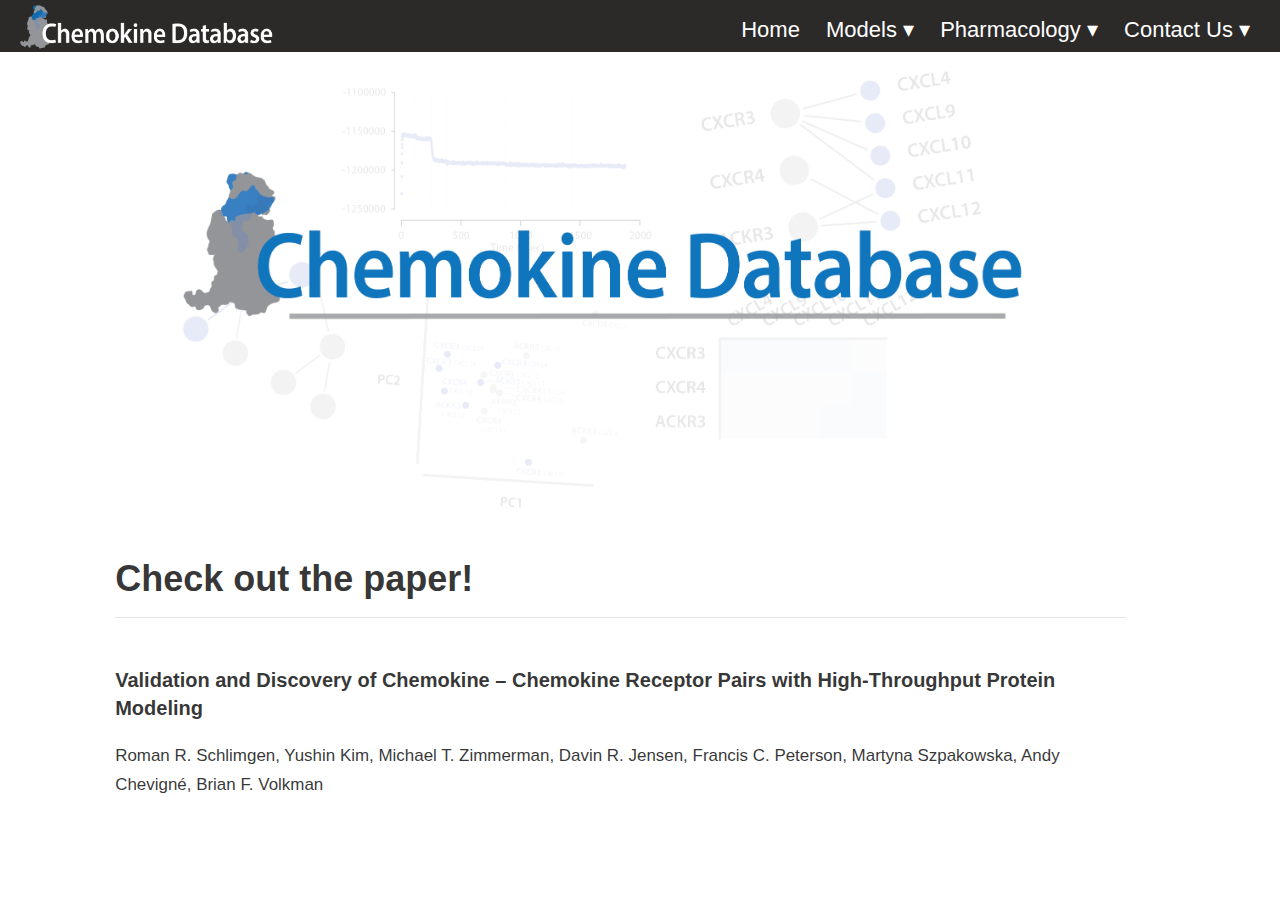
<file: website/docs/index.html>
<!DOCTYPE html>

<html xmlns="http://www.w3.org/1999/xhtml" lang="" xml:lang="">

<head>
  <meta charset="utf-8"/>
  <meta name="viewport" content="width=device-width, initial-scale=1"/>
  <meta http-equiv="X-UA-Compatible" content="IE=Edge,chrome=1"/>
  <meta name="generator" content="distill" />

  <style type="text/css">
  /* Hide doc at startup (prevent jankiness while JS renders/transforms) */
  body {
    visibility: hidden;
  }
  </style>

 <!--radix_placeholder_import_source-->
 <!--/radix_placeholder_import_source-->

<style type="text/css">code{white-space: pre;}</style>
<style type="text/css" data-origin="pandoc">
pre > code.sourceCode { white-space: pre; position: relative; }
pre > code.sourceCode > span { display: inline-block; line-height: 1.25; }
pre > code.sourceCode > span:empty { height: 1.2em; }
.sourceCode { overflow: visible; }
code.sourceCode > span { color: inherit; text-decoration: inherit; }
div.sourceCode { margin: 1em 0; }
pre.sourceCode { margin: 0; }
@media screen {
div.sourceCode { overflow: auto; }
}
@media print {
pre > code.sourceCode { white-space: pre-wrap; }
pre > code.sourceCode > span { text-indent: -5em; padding-left: 5em; }
}
pre.numberSource code
  { counter-reset: source-line 0; }
pre.numberSource code > span
  { position: relative; left: -4em; counter-increment: source-line; }
pre.numberSource code > span > a:first-child::before
  { content: counter(source-line);
    position: relative; left: -1em; text-align: right; vertical-align: baseline;
    border: none; display: inline-block;
    -webkit-touch-callout: none; -webkit-user-select: none;
    -khtml-user-select: none; -moz-user-select: none;
    -ms-user-select: none; user-select: none;
    padding: 0 4px; width: 4em;
    color: #aaaaaa;
  }
pre.numberSource { margin-left: 3em; border-left: 1px solid #aaaaaa;  padding-left: 4px; }
div.sourceCode
  { color: #00769e; background-color: #f1f3f5; }
@media screen {
pre > code.sourceCode > span > a:first-child::before { text-decoration: underline; }
}
code span { color: #00769e; } /* Normal */
code span.al { color: #ad0000; } /* Alert */
code span.an { color: #5e5e5e; } /* Annotation */
code span.at { color: #657422; } /* Attribute */
code span.bn { color: #ad0000; } /* BaseN */
code span.bu { } /* BuiltIn */
code span.cf { color: #00769e; } /* ControlFlow */
code span.ch { color: #20794d; } /* Char */
code span.cn { color: #8f5902; } /* Constant */
code span.co { color: #5e5e5e; } /* Comment */
code span.cv { color: #5e5e5e; font-style: italic; } /* CommentVar */
code span.do { color: #5e5e5e; font-style: italic; } /* Documentation */
code span.dt { color: #ad0000; } /* DataType */
code span.dv { color: #ad0000; } /* DecVal */
code span.er { color: #ad0000; } /* Error */
code span.ex { } /* Extension */
code span.fl { color: #ad0000; } /* Float */
code span.fu { color: #4758ab; } /* Function */
code span.im { } /* Import */
code span.in { color: #5e5e5e; } /* Information */
code span.kw { color: #00769e; } /* Keyword */
code span.op { color: #5e5e5e; } /* Operator */
code span.ot { color: #00769e; } /* Other */
code span.pp { color: #ad0000; } /* Preprocessor */
code span.sc { color: #5e5e5e; } /* SpecialChar */
code span.ss { color: #20794d; } /* SpecialString */
code span.st { color: #20794d; } /* String */
code span.va { color: #111111; } /* Variable */
code span.vs { color: #20794d; } /* VerbatimString */
code span.wa { color: #5e5e5e; font-style: italic; } /* Warning */
</style>


  <!--radix_placeholder_meta_tags-->
  <title></title>




  <!--  https://developers.facebook.com/docs/sharing/webmasters#markup -->
  <meta property="og:title" content=""/>
  <meta property="og:type" content="article"/>
  <meta property="og:locale" content="en_US"/>
  <meta property="og:site_name" content=""/>

  <!--  https://dev.twitter.com/cards/types/summary -->
  <meta property="twitter:card" content="summary"/>
  <meta property="twitter:title" content=""/>

  <!--/radix_placeholder_meta_tags-->
  <!--radix_placeholder_rmarkdown_metadata-->

  <script type="text/json" id="radix-rmarkdown-metadata">
  {"type":"list","attributes":{"names":{"type":"character","attributes":{},"value":["title","output","site","css","listing"]}},"value":[{"type":"character","attributes":{},"value":[""]},{"type":"list","attributes":{"names":{"type":"character","attributes":{},"value":["distill::distill_article"]}},"value":[{"type":"list","attributes":{"names":{"type":"character","attributes":{},"value":["self_contained","anchor_sections"]}},"value":[{"type":"logical","attributes":{},"value":[false]},{"type":"logical","attributes":{},"value":[false]}]}]},{"type":"character","attributes":{},"value":["distill::distill_website"]},{"type":"character","attributes":{},"value":["styles.css"]},{"type":"character","attributes":{},"value":["posts"]}]}
  </script>
  <!--/radix_placeholder_rmarkdown_metadata-->
  <!--radix_placeholder_navigation_in_header-->
  <meta name="distill:offset" content=""/>

  <script type="application/javascript">

    window.headroom_prevent_pin = false;

    window.document.addEventListener("DOMContentLoaded", function (event) {

      // initialize headroom for banner
      var header = $('header').get(0);
      var headerHeight = header.offsetHeight;
      var headroom = new Headroom(header, {
        tolerance: 5,
        onPin : function() {
          if (window.headroom_prevent_pin) {
            window.headroom_prevent_pin = false;
            headroom.unpin();
          }
        }
      });
      headroom.init();
      if(window.location.hash)
        headroom.unpin();
      $(header).addClass('headroom--transition');

      // offset scroll location for banner on hash change
      // (see: https://github.com/WickyNilliams/headroom.js/issues/38)
      window.addEventListener("hashchange", function(event) {
        window.scrollTo(0, window.pageYOffset - (headerHeight + 25));
      });

      // responsive menu
      $('.distill-site-header').each(function(i, val) {
        var topnav = $(this);
        var toggle = topnav.find('.nav-toggle');
        toggle.on('click', function() {
          topnav.toggleClass('responsive');
        });
      });

      // nav dropdowns
      $('.nav-dropbtn').click(function(e) {
        $(this).next('.nav-dropdown-content').toggleClass('nav-dropdown-active');
        $(this).parent().siblings('.nav-dropdown')
           .children('.nav-dropdown-content').removeClass('nav-dropdown-active');
      });
      $("body").click(function(e){
        $('.nav-dropdown-content').removeClass('nav-dropdown-active');
      });
      $(".nav-dropdown").click(function(e){
        e.stopPropagation();
      });
    });
  </script>

  <style type="text/css">

  /* Theme (user-documented overrideables for nav appearance) */

  .distill-site-nav {
    color: rgba(255, 255, 255, 0.8);
    background-color: #0F2E3D;
    font-size: 15px;
    font-weight: 300;
  }

  .distill-site-nav a {
    color: inherit;
    text-decoration: none;
  }

  .distill-site-nav a:hover {
    color: white;
  }

  @media print {
    .distill-site-nav {
      display: none;
    }
  }

  .distill-site-header {

  }

  .distill-site-footer {

  }


  /* Site Header */

  .distill-site-header {
    width: 100%;
    box-sizing: border-box;
    z-index: 3;
  }

  .distill-site-header .nav-left {
    display: inline-block;
    margin-left: 8px;
  }

  @media screen and (max-width: 768px) {
    .distill-site-header .nav-left {
      margin-left: 0;
    }
  }


  .distill-site-header .nav-right {
    float: right;
    margin-right: 8px;
  }

  .distill-site-header a,
  .distill-site-header .title {
    display: inline-block;
    text-align: center;
    padding: 14px 10px 14px 10px;
  }

  .distill-site-header .title {
    font-size: 18px;
    min-width: 150px;
  }

  .distill-site-header .logo {
    padding: 0;
  }

  .distill-site-header .logo img {
    display: none;
    max-height: 20px;
    width: auto;
    margin-bottom: -4px;
  }

  .distill-site-header .nav-image img {
    max-height: 18px;
    width: auto;
    display: inline-block;
    margin-bottom: -3px;
  }



  @media screen and (min-width: 1000px) {
    .distill-site-header .logo img {
      display: inline-block;
    }
    .distill-site-header .nav-left {
      margin-left: 20px;
    }
    .distill-site-header .nav-right {
      margin-right: 20px;
    }
    .distill-site-header .title {
      padding-left: 12px;
    }
  }


  .distill-site-header .nav-toggle {
    display: none;
  }

  .nav-dropdown {
    display: inline-block;
    position: relative;
  }

  .nav-dropdown .nav-dropbtn {
    border: none;
    outline: none;
    color: rgba(255, 255, 255, 0.8);
    padding: 16px 10px;
    background-color: transparent;
    font-family: inherit;
    font-size: inherit;
    font-weight: inherit;
    margin: 0;
    margin-top: 1px;
    z-index: 2;
  }

  .nav-dropdown-content {
    display: none;
    position: absolute;
    background-color: white;
    min-width: 200px;
    border: 1px solid rgba(0,0,0,0.15);
    border-radius: 4px;
    box-shadow: 0px 8px 16px 0px rgba(0,0,0,0.1);
    z-index: 1;
    margin-top: 2px;
    white-space: nowrap;
    padding-top: 4px;
    padding-bottom: 4px;
  }

  .nav-dropdown-content hr {
    margin-top: 4px;
    margin-bottom: 4px;
    border: none;
    border-bottom: 1px solid rgba(0, 0, 0, 0.1);
  }

  .nav-dropdown-active {
    display: block;
  }

  .nav-dropdown-content a, .nav-dropdown-content .nav-dropdown-header {
    color: black;
    padding: 6px 24px;
    text-decoration: none;
    display: block;
    text-align: left;
  }

  .nav-dropdown-content .nav-dropdown-header {
    display: block;
    padding: 5px 24px;
    padding-bottom: 0;
    text-transform: uppercase;
    font-size: 14px;
    color: #999999;
    white-space: nowrap;
  }

  .nav-dropdown:hover .nav-dropbtn {
    color: white;
  }

  .nav-dropdown-content a:hover {
    background-color: #ddd;
    color: black;
  }

  .nav-right .nav-dropdown-content {
    margin-left: -45%;
    right: 0;
  }

  @media screen and (max-width: 768px) {
    .distill-site-header a, .distill-site-header .nav-dropdown  {display: none;}
    .distill-site-header a.nav-toggle {
      float: right;
      display: block;
    }
    .distill-site-header .title {
      margin-left: 0;
    }
    .distill-site-header .nav-right {
      margin-right: 0;
    }
    .distill-site-header {
      overflow: hidden;
    }
    .nav-right .nav-dropdown-content {
      margin-left: 0;
    }
  }


  @media screen and (max-width: 768px) {
    .distill-site-header.responsive {position: relative; min-height: 500px; }
    .distill-site-header.responsive a.nav-toggle {
      position: absolute;
      right: 0;
      top: 0;
    }
    .distill-site-header.responsive a,
    .distill-site-header.responsive .nav-dropdown {
      display: block;
      text-align: left;
    }
    .distill-site-header.responsive .nav-left,
    .distill-site-header.responsive .nav-right {
      width: 100%;
    }
    .distill-site-header.responsive .nav-dropdown {float: none;}
    .distill-site-header.responsive .nav-dropdown-content {position: relative;}
    .distill-site-header.responsive .nav-dropdown .nav-dropbtn {
      display: block;
      width: 100%;
      text-align: left;
    }
  }

  /* Site Footer */

  .distill-site-footer {
    width: 100%;
    overflow: hidden;
    box-sizing: border-box;
    z-index: 3;
    margin-top: 30px;
    padding-top: 30px;
    padding-bottom: 30px;
    text-align: center;
  }

  /* Headroom */

  d-title {
    padding-top: 6rem;
  }

  @media print {
    d-title {
      padding-top: 4rem;
    }
  }

  .headroom {
    z-index: 1000;
    position: fixed;
    top: 0;
    left: 0;
    right: 0;
  }

  .headroom--transition {
    transition: all .4s ease-in-out;
  }

  .headroom--unpinned {
    top: -100px;
  }

  .headroom--pinned {
    top: 0;
  }

  /* adjust viewport for navbar height */
  /* helps vertically center bootstrap (non-distill) content */
  .min-vh-100 {
    min-height: calc(100vh - 100px) !important;
  }

  </style>

  <script src="site_libs/jquery-3.6.0/jquery-3.6.0.min.js"></script>
  <link href="site_libs/font-awesome-6.4.2/css/all.min.css" rel="stylesheet"/>
  <link href="site_libs/font-awesome-6.4.2/css/v4-shims.min.css" rel="stylesheet"/>
  <script src="site_libs/headroom-0.9.4/headroom.min.js"></script>
  <!--/radix_placeholder_navigation_in_header-->
  <!--radix_placeholder_distill-->

  <style type="text/css">

  body {
    background-color: white;
  }

  .pandoc-table {
    width: 100%;
  }

  .pandoc-table>caption {
    margin-bottom: 10px;
  }

  .pandoc-table th:not([align]) {
    text-align: left;
  }

  .pagedtable-footer {
    font-size: 15px;
  }

  d-byline .byline {
    grid-template-columns: 2fr 2fr;
  }

  d-byline .byline h3 {
    margin-block-start: 1.5em;
  }

  d-byline .byline .authors-affiliations h3 {
    margin-block-start: 0.5em;
  }

  .authors-affiliations .orcid-id {
    width: 16px;
    height:16px;
    margin-left: 4px;
    margin-right: 4px;
    vertical-align: middle;
    padding-bottom: 2px;
  }

  d-title .dt-tags {
    margin-top: 1em;
    grid-column: text;
  }

  .dt-tags .dt-tag {
    text-decoration: none;
    display: inline-block;
    color: rgba(0,0,0,0.6);
    padding: 0em 0.4em;
    margin-right: 0.5em;
    margin-bottom: 0.4em;
    font-size: 70%;
    border: 1px solid rgba(0,0,0,0.2);
    border-radius: 3px;
    text-transform: uppercase;
    font-weight: 500;
  }

  d-article table.gt_table td,
  d-article table.gt_table th {
    border-bottom: none;
    font-size: 100%;
  }

  .html-widget {
    margin-bottom: 2.0em;
  }

  .l-screen-inset {
    padding-right: 16px;
  }

  .l-screen .caption {
    margin-left: 10px;
  }

  .shaded {
    background: rgb(247, 247, 247);
    padding-top: 20px;
    padding-bottom: 20px;
    border-top: 1px solid rgba(0, 0, 0, 0.1);
    border-bottom: 1px solid rgba(0, 0, 0, 0.1);
  }

  .shaded .html-widget {
    margin-bottom: 0;
    border: 1px solid rgba(0, 0, 0, 0.1);
  }

  .shaded .shaded-content {
    background: white;
  }

  .text-output {
    margin-top: 0;
    line-height: 1.5em;
  }

  .hidden {
    display: none !important;
  }

  hr.section-separator {
    border: none;
    border-top: 1px solid rgba(0, 0, 0, 0.1);
    margin: 0px;
  }


  d-byline {
    border-top: none;
  }

  d-article {
    padding-top: 2.5rem;
    padding-bottom: 30px;
    border-top: none;
  }

  d-appendix {
    padding-top: 30px;
  }

  d-article>p>img {
    width: 100%;
  }

  d-article h2 {
    margin: 1rem 0 1.5rem 0;
  }

  d-article h3 {
    margin-top: 1.5rem;
  }

  d-article iframe {
    border: 1px solid rgba(0, 0, 0, 0.1);
    margin-bottom: 2.0em;
    width: 100%;
  }

  /* Tweak code blocks */

  d-article div.sourceCode code,
  d-article pre code {
    font-family: Consolas, Monaco, 'Andale Mono', 'Ubuntu Mono', monospace;
  }

  d-article pre,
  d-article div.sourceCode,
  d-article div.sourceCode pre {
    overflow: auto;
  }

  d-article div.sourceCode {
    background-color: white;
  }

  d-article div.sourceCode pre {
    padding-left: 10px;
    font-size: 12px;
    border-left: 2px solid rgba(0,0,0,0.1);
  }

  d-article pre {
    font-size: 12px;
    color: black;
    background: none;
    margin-top: 0;
    text-align: left;
    white-space: pre;
    word-spacing: normal;
    word-break: normal;
    word-wrap: normal;
    line-height: 1.5;

    -moz-tab-size: 4;
    -o-tab-size: 4;
    tab-size: 4;

    -webkit-hyphens: none;
    -moz-hyphens: none;
    -ms-hyphens: none;
    hyphens: none;
  }

  d-article pre a {
    border-bottom: none;
  }

  d-article pre a:hover {
    border-bottom: none;
    text-decoration: underline;
  }

  d-article details {
    grid-column: text;
    margin-bottom: 0.8em;
  }

  @media(min-width: 768px) {

  d-article pre,
  d-article div.sourceCode,
  d-article div.sourceCode pre {
    overflow: visible !important;
  }

  d-article div.sourceCode pre {
    padding-left: 18px;
    font-size: 14px;
  }

  /* tweak for Pandoc numbered line within distill */
  d-article pre.numberSource code > span {
      left: -2em;
  }

  d-article pre {
    font-size: 14px;
  }

  }

  figure img.external {
    background: white;
    border: 1px solid rgba(0, 0, 0, 0.1);
    box-shadow: 0 1px 8px rgba(0, 0, 0, 0.1);
    padding: 18px;
    box-sizing: border-box;
  }

  /* CSS for d-contents */

  .d-contents {
    grid-column: text;
    color: rgba(0,0,0,0.8);
    font-size: 0.9em;
    padding-bottom: 1em;
    margin-bottom: 1em;
    padding-bottom: 0.5em;
    margin-bottom: 1em;
    padding-left: 0.25em;
    justify-self: start;
  }

  @media(min-width: 1000px) {
    .d-contents.d-contents-float {
      height: 0;
      grid-column-start: 1;
      grid-column-end: 4;
      justify-self: center;
      padding-right: 3em;
      padding-left: 2em;
    }
  }

  .d-contents nav h3 {
    font-size: 18px;
    margin-top: 0;
    margin-bottom: 1em;
  }

  .d-contents li {
    list-style-type: none
  }

  .d-contents nav > ul {
    padding-left: 0;
  }

  .d-contents ul {
    padding-left: 1em
  }

  .d-contents nav ul li {
    margin-top: 0.6em;
    margin-bottom: 0.2em;
  }

  .d-contents nav a {
    font-size: 13px;
    border-bottom: none;
    text-decoration: none
    color: rgba(0, 0, 0, 0.8);
  }

  .d-contents nav a:hover {
    text-decoration: underline solid rgba(0, 0, 0, 0.6)
  }

  .d-contents nav > ul > li > a {
    font-weight: 600;
  }

  .d-contents nav > ul > li > ul {
    font-weight: inherit;
  }

  .d-contents nav > ul > li > ul > li {
    margin-top: 0.2em;
  }


  .d-contents nav ul {
    margin-top: 0;
    margin-bottom: 0.25em;
  }

  .d-article-with-toc h2:nth-child(2) {
    margin-top: 0;
  }


  /* Figure */

  .figure {
    position: relative;
    margin-bottom: 2.5em;
    margin-top: 1.5em;
  }

  .figure .caption {
    color: rgba(0, 0, 0, 0.6);
    font-size: 12px;
    line-height: 1.5em;
  }

  .figure img.external {
    background: white;
    border: 1px solid rgba(0, 0, 0, 0.1);
    box-shadow: 0 1px 8px rgba(0, 0, 0, 0.1);
    padding: 18px;
    box-sizing: border-box;
  }

  .figure .caption a {
    color: rgba(0, 0, 0, 0.6);
  }

  .figure .caption b,
  .figure .caption strong, {
    font-weight: 600;
    color: rgba(0, 0, 0, 1.0);
  }

  /* Citations */

  d-article .citation {
    color: inherit;
    cursor: inherit;
  }

  div.hanging-indent{
    margin-left: 1em; text-indent: -1em;
  }

  /* Citation hover box */

  .tippy-box[data-theme~=light-border] {
    background-color: rgba(250, 250, 250, 0.95);
  }

  .tippy-content > p {
    margin-bottom: 0;
    padding: 2px;
  }


  /* Tweak 1000px media break to show more text */

  @media(min-width: 1000px) {
    .base-grid,
    distill-header,
    d-title,
    d-abstract,
    d-article,
    d-appendix,
    distill-appendix,
    d-byline,
    d-footnote-list,
    d-citation-list,
    distill-footer {
      grid-template-columns: [screen-start] 1fr [page-start kicker-start] 80px [middle-start] 50px [text-start kicker-end] 65px 65px 65px 65px 65px 65px 65px 65px [text-end gutter-start] 65px [middle-end] 65px [page-end gutter-end] 1fr [screen-end];
      grid-column-gap: 16px;
    }

    .grid {
      grid-column-gap: 16px;
    }

    d-article {
      font-size: 1.06rem;
      line-height: 1.7em;
    }
    figure .caption, .figure .caption, figure figcaption {
      font-size: 13px;
    }
  }

  @media(min-width: 1180px) {
    .base-grid,
    distill-header,
    d-title,
    d-abstract,
    d-article,
    d-appendix,
    distill-appendix,
    d-byline,
    d-footnote-list,
    d-citation-list,
    distill-footer {
      grid-template-columns: [screen-start] 1fr [page-start kicker-start] 60px [middle-start] 60px [text-start kicker-end] 60px 60px 60px 60px 60px 60px 60px 60px [text-end gutter-start] 60px [middle-end] 60px [page-end gutter-end] 1fr [screen-end];
      grid-column-gap: 32px;
    }

    .grid {
      grid-column-gap: 32px;
    }
  }


  /* Get the citation styles for the appendix (not auto-injected on render since
     we do our own rendering of the citation appendix) */

  d-appendix .citation-appendix,
  .d-appendix .citation-appendix {
    font-size: 11px;
    line-height: 15px;
    border-left: 1px solid rgba(0, 0, 0, 0.1);
    padding-left: 18px;
    border: 1px solid rgba(0,0,0,0.1);
    background: rgba(0, 0, 0, 0.02);
    padding: 10px 18px;
    border-radius: 3px;
    color: rgba(150, 150, 150, 1);
    overflow: hidden;
    margin-top: -12px;
    white-space: pre-wrap;
    word-wrap: break-word;
  }

  /* Include appendix styles here so they can be overridden */

  d-appendix {
    contain: layout style;
    font-size: 0.8em;
    line-height: 1.7em;
    margin-top: 60px;
    margin-bottom: 0;
    border-top: 1px solid rgba(0, 0, 0, 0.1);
    color: rgba(0,0,0,0.5);
    padding-top: 60px;
    padding-bottom: 48px;
  }

  d-appendix h3 {
    grid-column: page-start / text-start;
    font-size: 15px;
    font-weight: 500;
    margin-top: 1em;
    margin-bottom: 0;
    color: rgba(0,0,0,0.65);
  }

  d-appendix h3 + * {
    margin-top: 1em;
  }

  d-appendix ol {
    padding: 0 0 0 15px;
  }

  @media (min-width: 768px) {
    d-appendix ol {
      padding: 0 0 0 30px;
      margin-left: -30px;
    }
  }

  d-appendix li {
    margin-bottom: 1em;
  }

  d-appendix a {
    color: rgba(0, 0, 0, 0.6);
  }

  d-appendix > * {
    grid-column: text;
  }

  d-appendix > d-footnote-list,
  d-appendix > d-citation-list,
  d-appendix > distill-appendix {
    grid-column: screen;
  }

  /* Include footnote styles here so they can be overridden */

  d-footnote-list {
    contain: layout style;
  }

  d-footnote-list > * {
    grid-column: text;
  }

  d-footnote-list a.footnote-backlink {
    color: rgba(0,0,0,0.3);
    padding-left: 0.5em;
  }



  /* Anchor.js */

  .anchorjs-link {
    /*transition: all .25s linear; */
    text-decoration: none;
    border-bottom: none;
  }
  *:hover > .anchorjs-link {
    margin-left: -1.125em !important;
    text-decoration: none;
    border-bottom: none;
  }

  /* Social footer */

  .social_footer {
    margin-top: 30px;
    margin-bottom: 0;
    color: rgba(0,0,0,0.67);
  }

  .disqus-comments {
    margin-right: 30px;
  }

  .disqus-comment-count {
    border-bottom: 1px solid rgba(0, 0, 0, 0.4);
    cursor: pointer;
  }

  #disqus_thread {
    margin-top: 30px;
  }

  .article-sharing a {
    border-bottom: none;
    margin-right: 8px;
  }

  .article-sharing a:hover {
    border-bottom: none;
  }

  .sidebar-section.subscribe {
    font-size: 12px;
    line-height: 1.6em;
  }

  .subscribe p {
    margin-bottom: 0.5em;
  }


  .article-footer .subscribe {
    font-size: 15px;
    margin-top: 45px;
  }


  .sidebar-section.custom {
    font-size: 12px;
    line-height: 1.6em;
  }

  .custom p {
    margin-bottom: 0.5em;
  }

  /* Styles for listing layout (hide title) */
  .layout-listing d-title, .layout-listing .d-title {
    display: none;
  }

  /* Styles for posts lists (not auto-injected) */


  .posts-with-sidebar {
    padding-left: 45px;
    padding-right: 45px;
  }

  .posts-list .description h2,
  .posts-list .description p {
    font-family: -apple-system, BlinkMacSystemFont, "Segoe UI", Roboto, Oxygen, Ubuntu, Cantarell, "Fira Sans", "Droid Sans", "Helvetica Neue", Arial, sans-serif;
  }

  .posts-list .description h2 {
    font-weight: 700;
    border-bottom: none;
    padding-bottom: 0;
  }

  .posts-list h2.post-tag {
    border-bottom: 1px solid rgba(0, 0, 0, 0.2);
    padding-bottom: 12px;
  }
  .posts-list {
    margin-top: 60px;
    margin-bottom: 24px;
  }

  .posts-list .post-preview {
    text-decoration: none;
    overflow: hidden;
    display: block;
    border-bottom: 1px solid rgba(0, 0, 0, 0.1);
    padding: 24px 0;
  }

  .post-preview-last {
    border-bottom: none !important;
  }

  .posts-list .posts-list-caption {
    grid-column: screen;
    font-weight: 400;
  }

  .posts-list .post-preview h2 {
    margin: 0 0 6px 0;
    line-height: 1.2em;
    font-style: normal;
    font-size: 24px;
  }

  .posts-list .post-preview p {
    margin: 0 0 12px 0;
    line-height: 1.4em;
    font-size: 16px;
  }

  .posts-list .post-preview .thumbnail {
    box-sizing: border-box;
    margin-bottom: 24px;
    position: relative;
    max-width: 500px;
  }
  .posts-list .post-preview img {
    width: 100%;
    display: block;
  }

  .posts-list .metadata {
    font-size: 12px;
    line-height: 1.4em;
    margin-bottom: 18px;
  }

  .posts-list .metadata > * {
    display: inline-block;
  }

  .posts-list .metadata .publishedDate {
    margin-right: 2em;
  }

  .posts-list .metadata .dt-authors {
    display: block;
    margin-top: 0.3em;
    margin-right: 2em;
  }

  .posts-list .dt-tags {
    display: block;
    line-height: 1em;
  }

  .posts-list .dt-tags .dt-tag {
    display: inline-block;
    color: rgba(0,0,0,0.6);
    padding: 0.3em 0.4em;
    margin-right: 0.2em;
    margin-bottom: 0.4em;
    font-size: 60%;
    border: 1px solid rgba(0,0,0,0.2);
    border-radius: 3px;
    text-transform: uppercase;
    font-weight: 500;
  }

  .posts-list img {
    opacity: 1;
  }

  .posts-list img[data-src] {
    opacity: 0;
  }

  .posts-more {
    clear: both;
  }


  .posts-sidebar {
    font-size: 16px;
  }

  .posts-sidebar h3 {
    font-size: 16px;
    margin-top: 0;
    margin-bottom: 0.5em;
    font-weight: 400;
    text-transform: uppercase;
  }

  .sidebar-section {
    margin-bottom: 30px;
  }

  .categories ul {
    list-style-type: none;
    margin: 0;
    padding: 0;
  }

  .categories li {
    color: rgba(0, 0, 0, 0.8);
    margin-bottom: 0;
  }

  .categories li>a {
    border-bottom: none;
  }

  .categories li>a:hover {
    border-bottom: 1px solid rgba(0, 0, 0, 0.4);
  }

  .categories .active {
    font-weight: 600;
  }

  .categories .category-count {
    color: rgba(0, 0, 0, 0.4);
  }


  @media(min-width: 768px) {
    .posts-list .post-preview h2 {
      font-size: 26px;
    }
    .posts-list .post-preview .thumbnail {
      float: right;
      width: 30%;
      margin-bottom: 0;
    }
    .posts-list .post-preview .description {
      float: left;
      width: 45%;
    }
    .posts-list .post-preview .metadata {
      float: left;
      width: 20%;
      margin-top: 8px;
    }
    .posts-list .post-preview p {
      margin: 0 0 12px 0;
      line-height: 1.5em;
      font-size: 16px;
    }
    .posts-with-sidebar .posts-list {
      float: left;
      width: 75%;
    }
    .posts-with-sidebar .posts-sidebar {
      float: right;
      width: 20%;
      margin-top: 60px;
      padding-top: 24px;
      padding-bottom: 24px;
    }
  }


  /* Improve display for browsers without grid (IE/Edge <= 15) */

  .downlevel {
    line-height: 1.6em;
    font-family: -apple-system, BlinkMacSystemFont, "Segoe UI", Roboto, Oxygen, Ubuntu, Cantarell, "Fira Sans", "Droid Sans", "Helvetica Neue", Arial, sans-serif;
    margin: 0;
  }

  .downlevel .d-title {
    padding-top: 6rem;
    padding-bottom: 1.5rem;
  }

  .downlevel .d-title h1 {
    font-size: 50px;
    font-weight: 700;
    line-height: 1.1em;
    margin: 0 0 0.5rem;
  }

  .downlevel .d-title p {
    font-weight: 300;
    font-size: 1.2rem;
    line-height: 1.55em;
    margin-top: 0;
  }

  .downlevel .d-byline {
    padding-top: 0.8em;
    padding-bottom: 0.8em;
    font-size: 0.8rem;
    line-height: 1.8em;
  }

  .downlevel .section-separator {
    border: none;
    border-top: 1px solid rgba(0, 0, 0, 0.1);
  }

  .downlevel .d-article {
    font-size: 1.06rem;
    line-height: 1.7em;
    padding-top: 1rem;
    padding-bottom: 2rem;
  }


  .downlevel .d-appendix {
    padding-left: 0;
    padding-right: 0;
    max-width: none;
    font-size: 0.8em;
    line-height: 1.7em;
    margin-bottom: 0;
    color: rgba(0,0,0,0.5);
    padding-top: 40px;
    padding-bottom: 48px;
  }

  .downlevel .footnotes ol {
    padding-left: 13px;
  }

  .downlevel .base-grid,
  .downlevel .distill-header,
  .downlevel .d-title,
  .downlevel .d-abstract,
  .downlevel .d-article,
  .downlevel .d-appendix,
  .downlevel .distill-appendix,
  .downlevel .d-byline,
  .downlevel .d-footnote-list,
  .downlevel .d-citation-list,
  .downlevel .distill-footer,
  .downlevel .appendix-bottom,
  .downlevel .posts-container {
    padding-left: 40px;
    padding-right: 40px;
  }

  @media(min-width: 768px) {
    .downlevel .base-grid,
    .downlevel .distill-header,
    .downlevel .d-title,
    .downlevel .d-abstract,
    .downlevel .d-article,
    .downlevel .d-appendix,
    .downlevel .distill-appendix,
    .downlevel .d-byline,
    .downlevel .d-footnote-list,
    .downlevel .d-citation-list,
    .downlevel .distill-footer,
    .downlevel .appendix-bottom,
    .downlevel .posts-container {
    padding-left: 150px;
    padding-right: 150px;
    max-width: 900px;
  }
  }

  .downlevel pre code {
    display: block;
    border-left: 2px solid rgba(0, 0, 0, .1);
    padding: 0 0 0 20px;
    font-size: 14px;
  }

  .downlevel code, .downlevel pre {
    color: black;
    background: none;
    font-family: Consolas, Monaco, 'Andale Mono', 'Ubuntu Mono', monospace;
    text-align: left;
    white-space: pre;
    word-spacing: normal;
    word-break: normal;
    word-wrap: normal;
    line-height: 1.5;

    -moz-tab-size: 4;
    -o-tab-size: 4;
    tab-size: 4;

    -webkit-hyphens: none;
    -moz-hyphens: none;
    -ms-hyphens: none;
    hyphens: none;
  }

  .downlevel .posts-list .post-preview {
    color: inherit;
  }



  </style>

  <script type="application/javascript">

  function is_downlevel_browser() {
    if (bowser.isUnsupportedBrowser({ msie: "12", msedge: "16"},
                                   window.navigator.userAgent)) {
      return true;
    } else {
      return window.load_distill_framework === undefined;
    }
  }

  // show body when load is complete
  function on_load_complete() {

    // add anchors
    if (window.anchors) {
      window.anchors.options.placement = 'left';
      window.anchors.add('d-article > h2, d-article > h3, d-article > h4, d-article > h5');
    }


    // set body to visible
    document.body.style.visibility = 'visible';

    // force redraw for leaflet widgets
    if (window.HTMLWidgets) {
      var maps = window.HTMLWidgets.findAll(".leaflet");
      $.each(maps, function(i, el) {
        var map = this.getMap();
        map.invalidateSize();
        map.eachLayer(function(layer) {
          if (layer instanceof L.TileLayer)
            layer.redraw();
        });
      });
    }

    // trigger 'shown' so htmlwidgets resize
    $('d-article').trigger('shown');
  }

  function init_distill() {

    init_common();

    // create front matter
    var front_matter = $('<d-front-matter></d-front-matter>');
    $('#distill-front-matter').wrap(front_matter);

    // create d-title
    $('.d-title').changeElementType('d-title');

    // separator
    var separator = '<hr class="section-separator" style="clear: both"/>';
    // prepend separator above appendix
    $('.d-byline').before(separator);
    $('.d-article').before(separator);

    // create d-byline
    var byline = $('<d-byline></d-byline>');
    $('.d-byline').replaceWith(byline);

    // create d-article
    var article = $('<d-article></d-article>');
    $('.d-article').wrap(article).children().unwrap();

    // move posts container into article
    $('.posts-container').appendTo($('d-article'));

    // create d-appendix
    $('.d-appendix').changeElementType('d-appendix');

    // flag indicating that we have appendix items
    var appendix = $('.appendix-bottom').children('h3').length > 0;

    // replace footnotes with <d-footnote>
    $('.footnote-ref').each(function(i, val) {
      appendix = true;
      var href = $(this).attr('href');
      var id = href.replace('#', '');
      var fn = $('#' + id);
      var fn_p = $('#' + id + '>p');
      fn_p.find('.footnote-back').remove();
      var text = fn_p.html();
      var dtfn = $('<d-footnote></d-footnote>');
      dtfn.html(text);
      $(this).replaceWith(dtfn);
    });
    // remove footnotes
    $('.footnotes').remove();

    // move refs into #references-listing
    $('#references-listing').replaceWith($('#refs'));

    $('h1.appendix, h2.appendix').each(function(i, val) {
      $(this).changeElementType('h3');
    });
    $('h3.appendix').each(function(i, val) {
      var id = $(this).attr('id');
      $('.d-contents a[href="#' + id + '"]').parent().remove();
      appendix = true;
      $(this).nextUntil($('h1, h2, h3')).addBack().appendTo($('d-appendix'));
    });

    // show d-appendix if we have appendix content
    $("d-appendix").css('display', appendix ? 'grid' : 'none');

    // localize layout chunks to just output
    $('.layout-chunk').each(function(i, val) {

      // capture layout
      var layout = $(this).attr('data-layout');

      // apply layout to markdown level block elements
      var elements = $(this).children().not('details, div.sourceCode, pre, script');
      elements.each(function(i, el) {
        var layout_div = $('<div class="' + layout + '"></div>');
        if (layout_div.hasClass('shaded')) {
          var shaded_content = $('<div class="shaded-content"></div>');
          $(this).wrap(shaded_content);
          $(this).parent().wrap(layout_div);
        } else {
          $(this).wrap(layout_div);
        }
      });


      // unwrap the layout-chunk div
      $(this).children().unwrap();
    });

    // remove code block used to force  highlighting css
    $('.distill-force-highlighting-css').parent().remove();

    // remove empty line numbers inserted by pandoc when using a
    // custom syntax highlighting theme, except when numbering line
    // in code chunk
    $('pre:not(.numberLines) code.sourceCode a:empty').remove();

    // load distill framework
    load_distill_framework();

    // wait for window.distillRunlevel == 4 to do post processing
    function distill_post_process() {

      if (!window.distillRunlevel || window.distillRunlevel < 4)
        return;

      // hide author/affiliations entirely if we have no authors
      var front_matter = JSON.parse($("#distill-front-matter").html());
      var have_authors = front_matter.authors && front_matter.authors.length > 0;
      if (!have_authors)
        $('d-byline').addClass('hidden');

      // article with toc class
      $('.d-contents').parent().addClass('d-article-with-toc');

      // strip links that point to #
      $('.authors-affiliations').find('a[href="#"]').removeAttr('href');

      // add orcid ids
      $('.authors-affiliations').find('.author').each(function(i, el) {
        var orcid_id = front_matter.authors[i].orcidID;
        var author_name = front_matter.authors[i].author
        if (orcid_id) {
          var a = $('<a></a>');
          a.attr('href', 'https://orcid.org/' + orcid_id);
          var img = $('<img></img>');
          img.addClass('orcid-id');
          img.attr('alt', author_name ? 'ORCID ID for ' + author_name : 'ORCID ID');
          img.attr('src','[data-uri]');
          a.append(img);
          $(this).append(a);
        }
      });

      // hide elements of author/affiliations grid that have no value
      function hide_byline_column(caption) {
        $('d-byline').find('h3:contains("' + caption + '")').parent().css('visibility', 'hidden');
      }

      // affiliations
      var have_affiliations = false;
      for (var i = 0; i<front_matter.authors.length; ++i) {
        var author = front_matter.authors[i];
        if (author.affiliation !== "&nbsp;") {
          have_affiliations = true;
          break;
        }
      }
      if (!have_affiliations)
        $('d-byline').find('h3:contains("Affiliations")').css('visibility', 'hidden');

      // published date
      if (!front_matter.publishedDate)
        hide_byline_column("Published");

      // document object identifier
      var doi = $('d-byline').find('h3:contains("DOI")');
      var doi_p = doi.next().empty();
      if (!front_matter.doi) {
        // if we have a citation and valid citationText then link to that
        if ($('#citation').length > 0 && front_matter.citationText) {
          doi.html('Citation');
          $('<a href="#citation"></a>')
            .text(front_matter.citationText)
            .appendTo(doi_p);
        } else {
          hide_byline_column("DOI");
        }
      } else {
        $('<a></a>')
           .attr('href', "https://doi.org/" + front_matter.doi)
           .html(front_matter.doi)
           .appendTo(doi_p);
      }

       // change plural form of authors/affiliations
      if (front_matter.authors.length === 1) {
        var grid = $('.authors-affiliations');
        grid.children('h3:contains("Authors")').text('Author');
        grid.children('h3:contains("Affiliations")').text('Affiliation');
      }

      // remove d-appendix and d-footnote-list local styles
      $('d-appendix > style:first-child').remove();
      $('d-footnote-list > style:first-child').remove();

      // move appendix-bottom entries to the bottom
      $('.appendix-bottom').appendTo('d-appendix').children().unwrap();
      $('.appendix-bottom').remove();

      // hoverable references
      $('span.citation[data-cites]').each(function() {
        const citeChild = $(this).children()[0]
        // Do not process if @xyz has been used without escaping and without bibliography activated
        // https://github.com/rstudio/distill/issues/466
        if (citeChild === undefined) return true

        if (citeChild.nodeName == "D-FOOTNOTE") {
          var fn = citeChild
          $(this).html(fn.shadowRoot.querySelector("sup"))
          $(this).id = fn.id
          fn.remove()
        }
        var refs = $(this).attr('data-cites').split(" ");
        var refHtml = refs.map(function(ref) {
          // Could use CSS.escape too here, we insure backward compatibility in navigator
          return "<p>" + $('div[id="ref-' + ref + '"]').html() + "</p>";
        }).join("\n");
        window.tippy(this, {
          allowHTML: true,
          content: refHtml,
          maxWidth: 500,
          interactive: true,
          interactiveBorder: 10,
          theme: 'light-border',
          placement: 'bottom-start'
        });
      });

      // fix footnotes in tables (#411)
      // replacing broken distill.pub feature
      $('table d-footnote').each(function() {
        // we replace internal showAtNode methode which is triggered when hovering a footnote
        this.hoverBox.showAtNode = function(node) {
          // ported from https://github.com/distillpub/template/pull/105/files
          calcOffset = function(elem) {
              let x = elem.offsetLeft;
              let y = elem.offsetTop;
              // Traverse upwards until an `absolute` element is found or `elem`
              // becomes null.
              while (elem = elem.offsetParent && elem.style.position != 'absolute') {
                  x += elem.offsetLeft;
                  y += elem.offsetTop;
              }

              return { left: x, top: y };
          }
          // https://developer.mozilla.org/en-US/docs/Web/API/HTMLElement/offsetTop
          const bbox = node.getBoundingClientRect();
          const offset = calcOffset(node);
          this.show([offset.left + bbox.width, offset.top + bbox.height]);
        }
      })

      // clear polling timer
      clearInterval(tid);

      // show body now that everything is ready
      on_load_complete();
    }

    var tid = setInterval(distill_post_process, 50);
    distill_post_process();

  }

  function init_downlevel() {

    init_common();

     // insert hr after d-title
    $('.d-title').after($('<hr class="section-separator"/>'));

    // check if we have authors
    var front_matter = JSON.parse($("#distill-front-matter").html());
    var have_authors = front_matter.authors && front_matter.authors.length > 0;

    // manage byline/border
    if (!have_authors)
      $('.d-byline').remove();
    $('.d-byline').after($('<hr class="section-separator"/>'));
    $('.d-byline a').remove();

    // remove toc
    $('.d-contents').remove();

    // move appendix elements
    $('h1.appendix, h2.appendix').each(function(i, val) {
      $(this).changeElementType('h3');
    });
    $('h3.appendix').each(function(i, val) {
      $(this).nextUntil($('h1, h2, h3')).addBack().appendTo($('.d-appendix'));
    });


    // inject headers into references and footnotes
    var refs_header = $('<h3></h3>');
    refs_header.text('References');
    $('#refs').prepend(refs_header);

    var footnotes_header = $('<h3></h3');
    footnotes_header.text('Footnotes');
    $('.footnotes').children('hr').first().replaceWith(footnotes_header);

    // move appendix-bottom entries to the bottom
    $('.appendix-bottom').appendTo('.d-appendix').children().unwrap();
    $('.appendix-bottom').remove();

    // remove appendix if it's empty
    if ($('.d-appendix').children().length === 0)
      $('.d-appendix').remove();

    // prepend separator above appendix
    $('.d-appendix').before($('<hr class="section-separator" style="clear: both"/>'));

    // trim code
    $('pre>code').each(function(i, val) {
      $(this).html($.trim($(this).html()));
    });

    // move posts-container right before article
    $('.posts-container').insertBefore($('.d-article'));

    $('body').addClass('downlevel');

    on_load_complete();
  }


  function init_common() {

    // jquery plugin to change element types
    (function($) {
      $.fn.changeElementType = function(newType) {
        var attrs = {};

        $.each(this[0].attributes, function(idx, attr) {
          attrs[attr.nodeName] = attr.nodeValue;
        });

        this.replaceWith(function() {
          return $("<" + newType + "/>", attrs).append($(this).contents());
        });
      };
    })(jQuery);

    // prevent underline for linked images
    $('a > img').parent().css({'border-bottom' : 'none'});

    // mark non-body figures created by knitr chunks as 100% width
    $('.layout-chunk').each(function(i, val) {
      var figures = $(this).find('img, .html-widget');
      // ignore leaflet img layers (#106)
      figures = figures.filter(':not(img[class*="leaflet"])')
      if ($(this).attr('data-layout') !== "l-body") {
        figures.css('width', '100%');
      } else {
        figures.css('max-width', '100%');
        figures.filter("[width]").each(function(i, val) {
          var fig = $(this);
          fig.css('width', fig.attr('width') + 'px');
        });

      }
    });

    // auto-append index.html to post-preview links in file: protocol
    // and in rstudio ide preview
    $('.post-preview').each(function(i, val) {
      if (window.location.protocol === "file:")
        $(this).attr('href', $(this).attr('href') + "index.html");
    });

    // get rid of index.html references in header
    if (window.location.protocol !== "file:") {
      $('.distill-site-header a[href]').each(function(i,val) {
        $(this).attr('href', $(this).attr('href').replace(/^index[.]html/, "./"));
      });
    }

    // add class to pandoc style tables
    $('tr.header').parent('thead').parent('table').addClass('pandoc-table');
    $('.kable-table').children('table').addClass('pandoc-table');

    // add figcaption style to table captions
    $('caption').parent('table').addClass("figcaption");

    // initialize posts list
    if (window.init_posts_list)
      window.init_posts_list();

    // implmement disqus comment link
    $('.disqus-comment-count').click(function() {
      window.headroom_prevent_pin = true;
      $('#disqus_thread').toggleClass('hidden');
      if (!$('#disqus_thread').hasClass('hidden')) {
        var offset = $(this).offset();
        $(window).resize();
        $('html, body').animate({
          scrollTop: offset.top - 35
        });
      }
    });
  }

  document.addEventListener('DOMContentLoaded', function() {
    if (is_downlevel_browser())
      init_downlevel();
    else
      window.addEventListener('WebComponentsReady', init_distill);
  });

  </script>

  <style type="text/css">
  /* base variables */

  /* Edit the CSS properties in this file to create a custom
     Distill theme. Only edit values in the right column
     for each row; values shown are the CSS defaults.
     To return any property to the default,
     you may set its value to: unset
     All rows must end with a semi-colon.                      */

  /* Optional: embed custom fonts here with `@import`          */
  /* This must remain at the top of this file.                 */



  html {
    /*-- Main font sizes --*/
    --title-size:      50px;
    --body-size:       1.06rem;
    --code-size:       14px;
    --aside-size:      12px;
    --fig-cap-size:    13px;
    /*-- Main font colors --*/
    --title-color:     #000000;
    --header-color:    rgba(0, 0, 0, 0.8);
    --body-color:      rgba(0, 0, 0, 0.8);
    --aside-color:     rgba(0, 0, 0, 0.6);
    --fig-cap-color:   rgba(0, 0, 0, 0.6);
    /*-- Specify custom fonts ~~~ must be imported above   --*/
    --heading-font:    sans-serif;
    --mono-font:       monospace;
    --body-font:       sans-serif;
    --navbar-font:     sans-serif;  /* websites + blogs only */
  }

  /*-- ARTICLE METADATA --*/
  d-byline {
    --heading-size:    0.6rem;
    --heading-color:   rgba(0, 0, 0, 0.5);
    --body-size:       0.8rem;
    --body-color:      rgba(0, 0, 0, 0.8);
  }

  /*-- ARTICLE TABLE OF CONTENTS --*/
  .d-contents {
    --heading-size:    18px;
    --contents-size:   13px;
  }

  /*-- ARTICLE APPENDIX --*/
  d-appendix {
    --heading-size:    15px;
    --heading-color:   rgba(0, 0, 0, 0.65);
    --text-size:       0.8em;
    --text-color:      rgba(0, 0, 0, 0.5);
  }

  /*-- WEBSITE HEADER + FOOTER --*/
  /* These properties only apply to Distill sites and blogs  */

  .distill-site-header {
    --title-size:       18px;
    --text-color:       rgba(255, 255, 255, 0.8);
    --text-size:        15px;
    --hover-color:      white;
    --bkgd-color:       #0F2E3D;
  }

  .distill-site-footer {
    --text-color:       rgba(255, 255, 255, 0.8);
    --text-size:        15px;
    --hover-color:      white;
    --bkgd-color:       #0F2E3D;
  }

  /*-- Additional custom styles --*/
  /* Add any additional CSS rules below                      */
  </style>
  <style type="text/css">html {
    /*-- Specify custom fonts ~~~ must be imported above   --*/
    --heading-font:    "Myriad Pro", sans-serif;
    --mono-font:       "Myriad Pro", sans-serif;
    --body-font:       "Myriad Pro", sans-serif;
    --navbar-font:     "Myriad Pro", sans-serif;
  }

  /*-- WEBSITE HEADER + FOOTER --*/
  /* These properties only apply to Distill sites and blogs  */

  .distill-site-header {
    --title-size:       35px;    
    --text-color:       #FFF; /* edited */
    --font-weight:      200;
    --text-size:        22px;
    --hover-color:      #0066CC; /* edited */
    --bkgd-color:       #2C2929; /* edited */
    --margin-bottom:    1px
  }

  .distill-site-header .logo img {
     max-height: 45px;
     width: auto;
     margin-top: 5px;
  }

  d-article {
  grid-template-columns: [screen-start] 1fr [text-start kicker-end] 2% 2% 2% 2% 2% 2% 2% 2% [text-end gutter-start] 2% [middle-end] 2% [page-end gutter-end] 1fr [screen-end];
  grid-column-gap: 9%;
  }
  </style>
  <style type="text/css">
  /* base style */

  /* FONT FAMILIES */

  :root {
    --heading-default: -apple-system, BlinkMacSystemFont, "Segoe UI", Roboto, Oxygen, Ubuntu, Cantarell, "Fira Sans", "Droid Sans", "Helvetica Neue", Arial, sans-serif;
    --mono-default: Consolas, Monaco, 'Andale Mono', 'Ubuntu Mono', monospace;
    --body-default: -apple-system, BlinkMacSystemFont, "Segoe UI", Roboto, Oxygen, Ubuntu, Cantarell, "Fira Sans", "Droid Sans", "Helvetica Neue", Arial, sans-serif;
  }

  body,
  .posts-list .post-preview p,
  .posts-list .description p {
    font-family: var(--body-font), var(--body-default);
  }

  h1, h2, h3, h4, h5, h6,
  .posts-list .post-preview h2,
  .posts-list .description h2 {
    font-family: var(--heading-font), var(--heading-default);
  }

  d-article div.sourceCode code,
  d-article pre code {
    font-family: var(--mono-font), var(--mono-default);
  }


  /*-- TITLE --*/
  d-title h1,
  .posts-list > h1 {
    color: var(--title-color, black);
  }

  d-title h1 {
    font-size: var(--title-size, 50px);
  }

  /*-- HEADERS --*/
  d-article h1,
  d-article h2,
  d-article h3,
  d-article h4,
  d-article h5,
  d-article h6 {
    color: var(--header-color, rgba(0, 0, 0, 0.8));
  }

  /*-- BODY --*/
  d-article > p,  /* only text inside of <p> tags */
  d-article > ul, /* lists */
  d-article > ol {
    color: var(--body-color, rgba(0, 0, 0, 0.8));
    font-size: var(--body-size, 1.06rem);
  }


  /*-- CODE --*/
  d-article div.sourceCode code,
  d-article pre code {
    font-size: var(--code-size, 14px);
  }

  /*-- ASIDE --*/
  d-article aside {
    font-size: var(--aside-size, 12px);
    color: var(--aside-color, rgba(0, 0, 0, 0.6));
  }

  /*-- FIGURE CAPTIONS --*/
  figure .caption,
  figure figcaption,
  .figure .caption {
    font-size: var(--fig-cap-size, 13px);
    color: var(--fig-cap-color, rgba(0, 0, 0, 0.6));
  }

  /*-- METADATA --*/
  d-byline h3 {
    font-size: var(--heading-size, 0.6rem);
    color: var(--heading-color, rgba(0, 0, 0, 0.5));
  }

  d-byline {
    font-size: var(--body-size, 0.8rem);
    color: var(--body-color, rgba(0, 0, 0, 0.8));
  }

  d-byline a,
  d-article d-byline a {
    color: var(--body-color, rgba(0, 0, 0, 0.8));
  }

  /*-- TABLE OF CONTENTS --*/
  .d-contents nav h3 {
    font-size: var(--heading-size, 18px);
  }

  .d-contents nav a {
    font-size: var(--contents-size, 13px);
  }

  /*-- APPENDIX --*/
  d-appendix h3 {
    font-size: var(--heading-size, 15px);
    color: var(--heading-color, rgba(0, 0, 0, 0.65));
  }

  d-appendix {
    font-size: var(--text-size, 0.8em);
    color: var(--text-color, rgba(0, 0, 0, 0.5));
  }

  d-appendix d-footnote-list a.footnote-backlink {
    color: var(--text-color, rgba(0, 0, 0, 0.5));
  }

  /*-- WEBSITE HEADER + FOOTER --*/
  .distill-site-header .title {
    font-size: var(--title-size, 18px);
    font-family: var(--navbar-font), var(--heading-default);
  }

  .distill-site-header a,
  .nav-dropdown .nav-dropbtn {
    font-family: var(--navbar-font), var(--heading-default);
  }

  .nav-dropdown .nav-dropbtn {
    color: var(--text-color, rgba(255, 255, 255, 0.8));
    font-size: var(--text-size, 15px);
  }

  .distill-site-header a:hover,
  .nav-dropdown:hover .nav-dropbtn {
    color: var(--hover-color, white);
  }

  .distill-site-header {
    font-size: var(--text-size, 15px);
    color: var(--text-color, rgba(255, 255, 255, 0.8));
    background-color: var(--bkgd-color, #0F2E3D);
  }

  .distill-site-footer {
    font-size: var(--text-size, 15px);
    color: var(--text-color, rgba(255, 255, 255, 0.8));
    background-color: var(--bkgd-color, #0F2E3D);
  }

  .distill-site-footer a:hover {
    color: var(--hover-color, white);
  }</style>
  <!--/radix_placeholder_distill-->
  <script src="site_libs/header-attrs-2.26/header-attrs.js"></script>
  <script src="site_libs/popper-2.6.0/popper.min.js"></script>
  <link href="site_libs/tippy-6.2.7/tippy.css" rel="stylesheet" />
  <link href="site_libs/tippy-6.2.7/tippy-light-border.css" rel="stylesheet" />
  <script src="site_libs/tippy-6.2.7/tippy.umd.min.js"></script>
  <script src="site_libs/anchor-4.2.2/anchor.min.js"></script>
  <script src="site_libs/bowser-1.9.3/bowser.min.js"></script>
  <script src="site_libs/webcomponents-2.0.0/webcomponents.js"></script>
  <script src="site_libs/distill-2.2.21/template.v2.js"></script>
  <!--radix_placeholder_site_in_header-->
  <!--/radix_placeholder_site_in_header-->

  <link rel="stylesheet" href="styles.css" type="text/css"/>

</head>

<body class="layout-listing">

<!--radix_placeholder_front_matter-->

<script id="distill-front-matter" type="text/json">
{"title":"","authors":[]}
</script>

<!--/radix_placeholder_front_matter-->
<!--radix_placeholder_navigation_before_body-->
<header class="header header--fixed" role="banner">
<nav class="distill-site-nav distill-site-header">
<div class="nav-left">
<a class="logo" href="index.html">
<img src="chemokinedb.png" alt="Logo"/>
</a>
<a href="index.html" class="title"></a>
</div>
<div class="nav-right">
<a href="index.html">Home</a>
<div class="nav-dropdown">
<button class="nav-dropbtn">
Models
 
<span class="down-arrow">&#x25BE;</span>
</button>
<div class="nav-dropdown-content">
<a href="models.html">models</a>
<a href="chord.html">chord</a>
</div>
</div>
<div class="nav-dropdown">
<button class="nav-dropbtn">
Pharmacology
 
<span class="down-arrow">&#x25BE;</span>
</button>
<div class="nav-dropdown-content">
<a href="replace.html">coming soon</a>
<a href="replace.html">coming soon</a>
</div>
</div>
<div class="nav-dropdown">
<button class="nav-dropbtn">
Contact Us
 
<span class="down-arrow">&#x25BE;</span>
</button>
<div class="nav-dropdown-content">
<a href="replace.html">coming soon</a>
<a href="replace.html">coming soon</a>
</div>
</div>
<a href="javascript:void(0);" class="nav-toggle">&#9776;</a>
</div>
</nav>
</header>
<!--/radix_placeholder_navigation_before_body-->
<!--radix_placeholder_site_before_body-->
<!--/radix_placeholder_site_before_body-->
<!--radix_placeholder_article_listing-->


<script type="application/javascript">

function init_posts_list() {

  function load_image(img) {
    var src = $(img).attr('data-src');
    if (src) {
      $(img).attr('src', src);
      $(img).on("load", function() {
        img.removeAttribute('data-src');
      });
    }
  }

  function set_posts_visible(posts, visible) {
    if (visible) {

      // show bottom border by default
      $(posts).removeClass('post-preview-last');

      // apply limits if need be
      var max_posts = 25;
      var apply_limits = $('.posts-container').hasClass('posts-apply-limit');
      if (apply_limits && posts.length > max_posts) {
        posts = $(posts).slice(0, max_posts);
      } else {
        $('.posts-more a').addClass('hidden');
      }

      // apply last style
      $(posts.slice(-1)[0]).addClass('post-preview-last');

      $(posts).removeClass('hidden');
      $(posts).find('img[data-src]').each(function(i, img) {
        load_image(img);
      });
    } else {
      $(posts).addClass('hidden');
    }
  }

  function apply_hash_filter() {

    // clear active state
    $('.categories .active').removeClass('active');

    // mark all posts invisible to start
    set_posts_visible($('.posts-list').children('a'), false);

    // if we have a hash filter
    if (window.location.hash && window.location.hash.startsWith("#category:")) {

      // mark posts that match the category visible
      var page_category = window.location.hash.replace(/^#category:/, "");
      page_category = decodeURIComponent(page_category)
      var posts = $('.post-metadata').map(function(idx, script) {
        var metadata = $.parseJSON($(script).html());
        var post = null;
        $.each(metadata.categories, function(idx, category) {
          category = category.replace(/ /g,"_");
          if ((page_category || '').toLowerCase() === "articles" || category === page_category) {
            post = $(script).parent().get();
            return false;
          }
        });
        return post;
      });
      set_posts_visible(posts, true);

      // mark the hash active
      $('.categories li>a[href="' + decodeURIComponent(window.location.hash) + '"]').addClass('active');

      // update the list_caption
      var list_caption = $('.posts-list-caption');
      var caption = (page_category || '').toLowerCase() === "articles"
        ? list_caption.attr('data-caption')
        : ('Category: ' + page_category.replace(/_/g," "));
      list_caption.text(caption);

    } else {

      // no hash filter, make all posts visible (subject to max display)
      set_posts_visible($('.posts-list').children(), true);

      // reset list caption
      var list_caption = $('.posts-list-caption');
      list_caption.text(list_caption.attr('data-caption'));


    }
  }

  // more articles
  function apply_post_limits(apply) {
    if (apply) {
      $('.posts-container').addClass('posts-apply-limit');
      $('.posts-more a').removeClass('hidden');
    } else {
      $('.posts-container').removeClass('posts-apply-limit');
      $('.posts-more a').addClass('hidden');
    }
  }

  // click handling for tags
  $('.dt-tag').click(function(ev) {
    window.location.hash = '#category:' + $(this).text().replace(/ /g, "_");
    return false;
  })

  // hash filter handling
  apply_hash_filter();
  $(window).on('hashchange',function() {
    apply_post_limits(true);
    apply_hash_filter();
  });

  // more articles link
  $('.posts-more a').click(function(e) {
    e.preventDefault();
    apply_post_limits(false);
    apply_hash_filter();
    return false;
  });

}

</script>



<div class="posts-container posts-apply-limit l-page">
<div class="posts-list">
<h1 class="posts-list-caption" data-caption=""></h1>
</div>
<div class="posts-more">
<a href="#">More articles &raquo;</a>
</div>
</div>
<!--/radix_placeholder_article_listing-->

<div class="d-title">
<h1>index.knit</h1>

<!--radix_placeholder_categories-->
<!--/radix_placeholder_categories-->

</div>


<div class="d-article">
<div class="layout-chunk" data-layout="l-body">
<p><img src="header.png" width="100%" /></p>
</div>
<h2 id="check-out-the-paper">Check out the paper!</h2>
<h3 id="validation-and-discovery-of-chemokine-chemokine-receptor-pairs-with-high-throughput-protein-modeling">Validation and Discovery of Chemokine – Chemokine Receptor Pairs with High-Throughput Protein Modeling</h3>
<p>Roman R. Schlimgen, Yushin Kim, Michael T. Zimmerman, Davin R. Jensen, Francis C. Peterson, Martyna Szpakowska, Andy Chevigné, Brian F. Volkman</p>
<div class="sourceCode" id="cb1"><pre class="sourceCode r distill-force-highlighting-css"><code class="sourceCode r"></code></pre></div>
<!--radix_placeholder_article_footer-->
<!--/radix_placeholder_article_footer-->
</div>

<div class="d-appendix">
</div>


<!--radix_placeholder_site_after_body-->
<!--/radix_placeholder_site_after_body-->
<!--radix_placeholder_appendices-->
<div class="appendix-bottom"></div>
<!--/radix_placeholder_appendices-->
<!--radix_placeholder_navigation_after_body-->
<!--/radix_placeholder_navigation_after_body-->

</body>

</html>
</file>
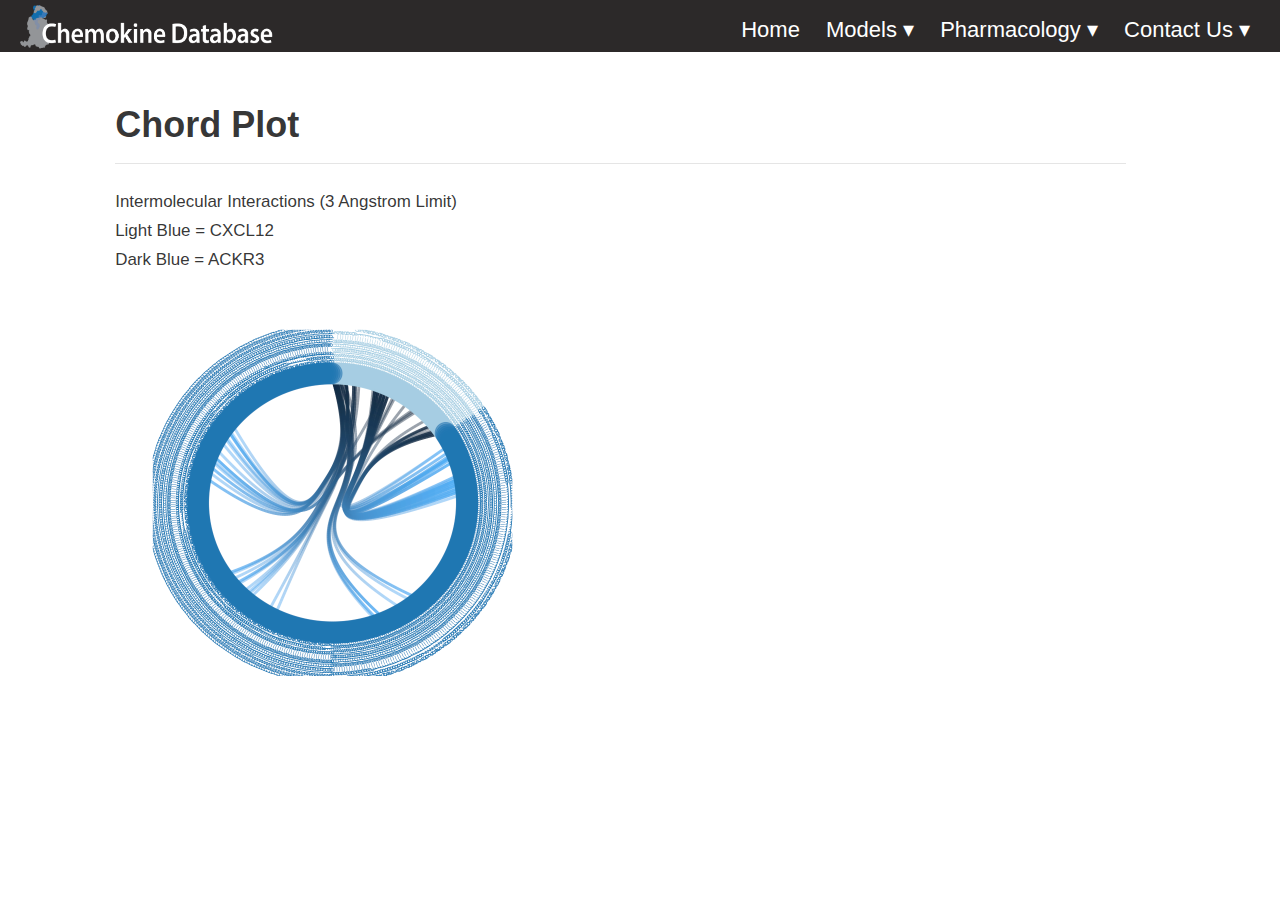
<file: docs/docs/chord.html>
<!DOCTYPE html>

<html xmlns="http://www.w3.org/1999/xhtml" lang="" xml:lang="">

<head>
  <meta charset="utf-8"/>
  <meta name="viewport" content="width=device-width, initial-scale=1"/>
  <meta http-equiv="X-UA-Compatible" content="IE=Edge,chrome=1"/>
  <meta name="generator" content="distill" />

  <style type="text/css">
  /* Hide doc at startup (prevent jankiness while JS renders/transforms) */
  body {
    visibility: hidden;
  }
  </style>

 <!--radix_placeholder_import_source-->
 <!--/radix_placeholder_import_source-->

<style type="text/css">code{white-space: pre;}</style>
<style type="text/css" data-origin="pandoc">
pre > code.sourceCode { white-space: pre; position: relative; }
pre > code.sourceCode > span { display: inline-block; line-height: 1.25; }
pre > code.sourceCode > span:empty { height: 1.2em; }
.sourceCode { overflow: visible; }
code.sourceCode > span { color: inherit; text-decoration: inherit; }
div.sourceCode { margin: 1em 0; }
pre.sourceCode { margin: 0; }
@media screen {
div.sourceCode { overflow: auto; }
}
@media print {
pre > code.sourceCode { white-space: pre-wrap; }
pre > code.sourceCode > span { text-indent: -5em; padding-left: 5em; }
}
pre.numberSource code
  { counter-reset: source-line 0; }
pre.numberSource code > span
  { position: relative; left: -4em; counter-increment: source-line; }
pre.numberSource code > span > a:first-child::before
  { content: counter(source-line);
    position: relative; left: -1em; text-align: right; vertical-align: baseline;
    border: none; display: inline-block;
    -webkit-touch-callout: none; -webkit-user-select: none;
    -khtml-user-select: none; -moz-user-select: none;
    -ms-user-select: none; user-select: none;
    padding: 0 4px; width: 4em;
    color: #aaaaaa;
  }
pre.numberSource { margin-left: 3em; border-left: 1px solid #aaaaaa;  padding-left: 4px; }
div.sourceCode
  { color: #00769e; background-color: #f1f3f5; }
@media screen {
pre > code.sourceCode > span > a:first-child::before { text-decoration: underline; }
}
code span { color: #00769e; } /* Normal */
code span.al { color: #ad0000; } /* Alert */
code span.an { color: #5e5e5e; } /* Annotation */
code span.at { color: #657422; } /* Attribute */
code span.bn { color: #ad0000; } /* BaseN */
code span.bu { } /* BuiltIn */
code span.cf { color: #00769e; } /* ControlFlow */
code span.ch { color: #20794d; } /* Char */
code span.cn { color: #8f5902; } /* Constant */
code span.co { color: #5e5e5e; } /* Comment */
code span.cv { color: #5e5e5e; font-style: italic; } /* CommentVar */
code span.do { color: #5e5e5e; font-style: italic; } /* Documentation */
code span.dt { color: #ad0000; } /* DataType */
code span.dv { color: #ad0000; } /* DecVal */
code span.er { color: #ad0000; } /* Error */
code span.ex { } /* Extension */
code span.fl { color: #ad0000; } /* Float */
code span.fu { color: #4758ab; } /* Function */
code span.im { } /* Import */
code span.in { color: #5e5e5e; } /* Information */
code span.kw { color: #00769e; } /* Keyword */
code span.op { color: #5e5e5e; } /* Operator */
code span.ot { color: #00769e; } /* Other */
code span.pp { color: #ad0000; } /* Preprocessor */
code span.sc { color: #5e5e5e; } /* SpecialChar */
code span.ss { color: #20794d; } /* SpecialString */
code span.st { color: #20794d; } /* String */
code span.va { color: #111111; } /* Variable */
code span.vs { color: #20794d; } /* VerbatimString */
code span.wa { color: #5e5e5e; font-style: italic; } /* Warning */
</style>


  <!--radix_placeholder_meta_tags-->
  <title>: Chord</title>

  <meta property="description" itemprop="description" content="Interaction Chord Plot of CK and CKR"/>


  <!--  https://schema.org/Article -->
  <meta property="article:published" itemprop="datePublished" content="2024-04-05"/>
  <meta property="article:created" itemprop="dateCreated" content="2024-04-05"/>

  <!--  https://developers.facebook.com/docs/sharing/webmasters#markup -->
  <meta property="og:title" content=": Chord"/>
  <meta property="og:type" content="article"/>
  <meta property="og:description" content="Interaction Chord Plot of CK and CKR"/>
  <meta property="og:locale" content="en_US"/>
  <meta property="og:site_name" content=""/>

  <!--  https://dev.twitter.com/cards/types/summary -->
  <meta property="twitter:card" content="summary"/>
  <meta property="twitter:title" content=": Chord"/>
  <meta property="twitter:description" content="Interaction Chord Plot of CK and CKR"/>

  <!--/radix_placeholder_meta_tags-->
  <!--radix_placeholder_rmarkdown_metadata-->

  <script type="text/json" id="radix-rmarkdown-metadata">
  {"type":"list","attributes":{"names":{"type":"character","attributes":{},"value":["title","description","date","output","site","css","listing"]}},"value":[{"type":"character","attributes":{},"value":["Chord"]},{"type":"character","attributes":{},"value":["Interaction Chord Plot of CK and CKR\n"]},{"type":"character","attributes":{},"value":["2024-04-05"]},{"type":"list","attributes":{"names":{"type":"character","attributes":{},"value":["distill::distill_article"]}},"value":[{"type":"list","attributes":{"names":{"type":"character","attributes":{},"value":["self_contained","anchor_sections"]}},"value":[{"type":"logical","attributes":{},"value":[false]},{"type":"logical","attributes":{},"value":[false]}]}]},{"type":"character","attributes":{},"value":["distill::distill_website"]},{"type":"character","attributes":{},"value":["styles.css"]},{"type":"character","attributes":{},"value":["posts"]}]}
  </script>
  <!--/radix_placeholder_rmarkdown_metadata-->
  <!--radix_placeholder_navigation_in_header-->
  <meta name="distill:offset" content=""/>

  <script type="application/javascript">

    window.headroom_prevent_pin = false;

    window.document.addEventListener("DOMContentLoaded", function (event) {

      // initialize headroom for banner
      var header = $('header').get(0);
      var headerHeight = header.offsetHeight;
      var headroom = new Headroom(header, {
        tolerance: 5,
        onPin : function() {
          if (window.headroom_prevent_pin) {
            window.headroom_prevent_pin = false;
            headroom.unpin();
          }
        }
      });
      headroom.init();
      if(window.location.hash)
        headroom.unpin();
      $(header).addClass('headroom--transition');

      // offset scroll location for banner on hash change
      // (see: https://github.com/WickyNilliams/headroom.js/issues/38)
      window.addEventListener("hashchange", function(event) {
        window.scrollTo(0, window.pageYOffset - (headerHeight + 25));
      });

      // responsive menu
      $('.distill-site-header').each(function(i, val) {
        var topnav = $(this);
        var toggle = topnav.find('.nav-toggle');
        toggle.on('click', function() {
          topnav.toggleClass('responsive');
        });
      });

      // nav dropdowns
      $('.nav-dropbtn').click(function(e) {
        $(this).next('.nav-dropdown-content').toggleClass('nav-dropdown-active');
        $(this).parent().siblings('.nav-dropdown')
           .children('.nav-dropdown-content').removeClass('nav-dropdown-active');
      });
      $("body").click(function(e){
        $('.nav-dropdown-content').removeClass('nav-dropdown-active');
      });
      $(".nav-dropdown").click(function(e){
        e.stopPropagation();
      });
    });
  </script>

  <style type="text/css">

  /* Theme (user-documented overrideables for nav appearance) */

  .distill-site-nav {
    color: rgba(255, 255, 255, 0.8);
    background-color: #0F2E3D;
    font-size: 15px;
    font-weight: 300;
  }

  .distill-site-nav a {
    color: inherit;
    text-decoration: none;
  }

  .distill-site-nav a:hover {
    color: white;
  }

  @media print {
    .distill-site-nav {
      display: none;
    }
  }

  .distill-site-header {

  }

  .distill-site-footer {

  }


  /* Site Header */

  .distill-site-header {
    width: 100%;
    box-sizing: border-box;
    z-index: 3;
  }

  .distill-site-header .nav-left {
    display: inline-block;
    margin-left: 8px;
  }

  @media screen and (max-width: 768px) {
    .distill-site-header .nav-left {
      margin-left: 0;
    }
  }


  .distill-site-header .nav-right {
    float: right;
    margin-right: 8px;
  }

  .distill-site-header a,
  .distill-site-header .title {
    display: inline-block;
    text-align: center;
    padding: 14px 10px 14px 10px;
  }

  .distill-site-header .title {
    font-size: 18px;
    min-width: 150px;
  }

  .distill-site-header .logo {
    padding: 0;
  }

  .distill-site-header .logo img {
    display: none;
    max-height: 20px;
    width: auto;
    margin-bottom: -4px;
  }

  .distill-site-header .nav-image img {
    max-height: 18px;
    width: auto;
    display: inline-block;
    margin-bottom: -3px;
  }



  @media screen and (min-width: 1000px) {
    .distill-site-header .logo img {
      display: inline-block;
    }
    .distill-site-header .nav-left {
      margin-left: 20px;
    }
    .distill-site-header .nav-right {
      margin-right: 20px;
    }
    .distill-site-header .title {
      padding-left: 12px;
    }
  }


  .distill-site-header .nav-toggle {
    display: none;
  }

  .nav-dropdown {
    display: inline-block;
    position: relative;
  }

  .nav-dropdown .nav-dropbtn {
    border: none;
    outline: none;
    color: rgba(255, 255, 255, 0.8);
    padding: 16px 10px;
    background-color: transparent;
    font-family: inherit;
    font-size: inherit;
    font-weight: inherit;
    margin: 0;
    margin-top: 1px;
    z-index: 2;
  }

  .nav-dropdown-content {
    display: none;
    position: absolute;
    background-color: white;
    min-width: 200px;
    border: 1px solid rgba(0,0,0,0.15);
    border-radius: 4px;
    box-shadow: 0px 8px 16px 0px rgba(0,0,0,0.1);
    z-index: 1;
    margin-top: 2px;
    white-space: nowrap;
    padding-top: 4px;
    padding-bottom: 4px;
  }

  .nav-dropdown-content hr {
    margin-top: 4px;
    margin-bottom: 4px;
    border: none;
    border-bottom: 1px solid rgba(0, 0, 0, 0.1);
  }

  .nav-dropdown-active {
    display: block;
  }

  .nav-dropdown-content a, .nav-dropdown-content .nav-dropdown-header {
    color: black;
    padding: 6px 24px;
    text-decoration: none;
    display: block;
    text-align: left;
  }

  .nav-dropdown-content .nav-dropdown-header {
    display: block;
    padding: 5px 24px;
    padding-bottom: 0;
    text-transform: uppercase;
    font-size: 14px;
    color: #999999;
    white-space: nowrap;
  }

  .nav-dropdown:hover .nav-dropbtn {
    color: white;
  }

  .nav-dropdown-content a:hover {
    background-color: #ddd;
    color: black;
  }

  .nav-right .nav-dropdown-content {
    margin-left: -45%;
    right: 0;
  }

  @media screen and (max-width: 768px) {
    .distill-site-header a, .distill-site-header .nav-dropdown  {display: none;}
    .distill-site-header a.nav-toggle {
      float: right;
      display: block;
    }
    .distill-site-header .title {
      margin-left: 0;
    }
    .distill-site-header .nav-right {
      margin-right: 0;
    }
    .distill-site-header {
      overflow: hidden;
    }
    .nav-right .nav-dropdown-content {
      margin-left: 0;
    }
  }


  @media screen and (max-width: 768px) {
    .distill-site-header.responsive {position: relative; min-height: 500px; }
    .distill-site-header.responsive a.nav-toggle {
      position: absolute;
      right: 0;
      top: 0;
    }
    .distill-site-header.responsive a,
    .distill-site-header.responsive .nav-dropdown {
      display: block;
      text-align: left;
    }
    .distill-site-header.responsive .nav-left,
    .distill-site-header.responsive .nav-right {
      width: 100%;
    }
    .distill-site-header.responsive .nav-dropdown {float: none;}
    .distill-site-header.responsive .nav-dropdown-content {position: relative;}
    .distill-site-header.responsive .nav-dropdown .nav-dropbtn {
      display: block;
      width: 100%;
      text-align: left;
    }
  }

  /* Site Footer */

  .distill-site-footer {
    width: 100%;
    overflow: hidden;
    box-sizing: border-box;
    z-index: 3;
    margin-top: 30px;
    padding-top: 30px;
    padding-bottom: 30px;
    text-align: center;
  }

  /* Headroom */

  d-title {
    padding-top: 6rem;
  }

  @media print {
    d-title {
      padding-top: 4rem;
    }
  }

  .headroom {
    z-index: 1000;
    position: fixed;
    top: 0;
    left: 0;
    right: 0;
  }

  .headroom--transition {
    transition: all .4s ease-in-out;
  }

  .headroom--unpinned {
    top: -100px;
  }

  .headroom--pinned {
    top: 0;
  }

  /* adjust viewport for navbar height */
  /* helps vertically center bootstrap (non-distill) content */
  .min-vh-100 {
    min-height: calc(100vh - 100px) !important;
  }

  </style>

  <script src="site_libs/jquery-3.6.0/jquery-3.6.0.min.js"></script>
  <link href="site_libs/font-awesome-6.4.2/css/all.min.css" rel="stylesheet"/>
  <link href="site_libs/font-awesome-6.4.2/css/v4-shims.min.css" rel="stylesheet"/>
  <script src="site_libs/headroom-0.9.4/headroom.min.js"></script>
  <!--/radix_placeholder_navigation_in_header-->
  <!--radix_placeholder_distill-->

  <style type="text/css">

  body {
    background-color: white;
  }

  .pandoc-table {
    width: 100%;
  }

  .pandoc-table>caption {
    margin-bottom: 10px;
  }

  .pandoc-table th:not([align]) {
    text-align: left;
  }

  .pagedtable-footer {
    font-size: 15px;
  }

  d-byline .byline {
    grid-template-columns: 2fr 2fr;
  }

  d-byline .byline h3 {
    margin-block-start: 1.5em;
  }

  d-byline .byline .authors-affiliations h3 {
    margin-block-start: 0.5em;
  }

  .authors-affiliations .orcid-id {
    width: 16px;
    height:16px;
    margin-left: 4px;
    margin-right: 4px;
    vertical-align: middle;
    padding-bottom: 2px;
  }

  d-title .dt-tags {
    margin-top: 1em;
    grid-column: text;
  }

  .dt-tags .dt-tag {
    text-decoration: none;
    display: inline-block;
    color: rgba(0,0,0,0.6);
    padding: 0em 0.4em;
    margin-right: 0.5em;
    margin-bottom: 0.4em;
    font-size: 70%;
    border: 1px solid rgba(0,0,0,0.2);
    border-radius: 3px;
    text-transform: uppercase;
    font-weight: 500;
  }

  d-article table.gt_table td,
  d-article table.gt_table th {
    border-bottom: none;
    font-size: 100%;
  }

  .html-widget {
    margin-bottom: 2.0em;
  }

  .l-screen-inset {
    padding-right: 16px;
  }

  .l-screen .caption {
    margin-left: 10px;
  }

  .shaded {
    background: rgb(247, 247, 247);
    padding-top: 20px;
    padding-bottom: 20px;
    border-top: 1px solid rgba(0, 0, 0, 0.1);
    border-bottom: 1px solid rgba(0, 0, 0, 0.1);
  }

  .shaded .html-widget {
    margin-bottom: 0;
    border: 1px solid rgba(0, 0, 0, 0.1);
  }

  .shaded .shaded-content {
    background: white;
  }

  .text-output {
    margin-top: 0;
    line-height: 1.5em;
  }

  .hidden {
    display: none !important;
  }

  hr.section-separator {
    border: none;
    border-top: 1px solid rgba(0, 0, 0, 0.1);
    margin: 0px;
  }


  d-byline {
    border-top: none;
  }

  d-article {
    padding-top: 2.5rem;
    padding-bottom: 30px;
    border-top: none;
  }

  d-appendix {
    padding-top: 30px;
  }

  d-article>p>img {
    width: 100%;
  }

  d-article h2 {
    margin: 1rem 0 1.5rem 0;
  }

  d-article h3 {
    margin-top: 1.5rem;
  }

  d-article iframe {
    border: 1px solid rgba(0, 0, 0, 0.1);
    margin-bottom: 2.0em;
    width: 100%;
  }

  /* Tweak code blocks */

  d-article div.sourceCode code,
  d-article pre code {
    font-family: Consolas, Monaco, 'Andale Mono', 'Ubuntu Mono', monospace;
  }

  d-article pre,
  d-article div.sourceCode,
  d-article div.sourceCode pre {
    overflow: auto;
  }

  d-article div.sourceCode {
    background-color: white;
  }

  d-article div.sourceCode pre {
    padding-left: 10px;
    font-size: 12px;
    border-left: 2px solid rgba(0,0,0,0.1);
  }

  d-article pre {
    font-size: 12px;
    color: black;
    background: none;
    margin-top: 0;
    text-align: left;
    white-space: pre;
    word-spacing: normal;
    word-break: normal;
    word-wrap: normal;
    line-height: 1.5;

    -moz-tab-size: 4;
    -o-tab-size: 4;
    tab-size: 4;

    -webkit-hyphens: none;
    -moz-hyphens: none;
    -ms-hyphens: none;
    hyphens: none;
  }

  d-article pre a {
    border-bottom: none;
  }

  d-article pre a:hover {
    border-bottom: none;
    text-decoration: underline;
  }

  d-article details {
    grid-column: text;
    margin-bottom: 0.8em;
  }

  @media(min-width: 768px) {

  d-article pre,
  d-article div.sourceCode,
  d-article div.sourceCode pre {
    overflow: visible !important;
  }

  d-article div.sourceCode pre {
    padding-left: 18px;
    font-size: 14px;
  }

  /* tweak for Pandoc numbered line within distill */
  d-article pre.numberSource code > span {
      left: -2em;
  }

  d-article pre {
    font-size: 14px;
  }

  }

  figure img.external {
    background: white;
    border: 1px solid rgba(0, 0, 0, 0.1);
    box-shadow: 0 1px 8px rgba(0, 0, 0, 0.1);
    padding: 18px;
    box-sizing: border-box;
  }

  /* CSS for d-contents */

  .d-contents {
    grid-column: text;
    color: rgba(0,0,0,0.8);
    font-size: 0.9em;
    padding-bottom: 1em;
    margin-bottom: 1em;
    padding-bottom: 0.5em;
    margin-bottom: 1em;
    padding-left: 0.25em;
    justify-self: start;
  }

  @media(min-width: 1000px) {
    .d-contents.d-contents-float {
      height: 0;
      grid-column-start: 1;
      grid-column-end: 4;
      justify-self: center;
      padding-right: 3em;
      padding-left: 2em;
    }
  }

  .d-contents nav h3 {
    font-size: 18px;
    margin-top: 0;
    margin-bottom: 1em;
  }

  .d-contents li {
    list-style-type: none
  }

  .d-contents nav > ul {
    padding-left: 0;
  }

  .d-contents ul {
    padding-left: 1em
  }

  .d-contents nav ul li {
    margin-top: 0.6em;
    margin-bottom: 0.2em;
  }

  .d-contents nav a {
    font-size: 13px;
    border-bottom: none;
    text-decoration: none
    color: rgba(0, 0, 0, 0.8);
  }

  .d-contents nav a:hover {
    text-decoration: underline solid rgba(0, 0, 0, 0.6)
  }

  .d-contents nav > ul > li > a {
    font-weight: 600;
  }

  .d-contents nav > ul > li > ul {
    font-weight: inherit;
  }

  .d-contents nav > ul > li > ul > li {
    margin-top: 0.2em;
  }


  .d-contents nav ul {
    margin-top: 0;
    margin-bottom: 0.25em;
  }

  .d-article-with-toc h2:nth-child(2) {
    margin-top: 0;
  }


  /* Figure */

  .figure {
    position: relative;
    margin-bottom: 2.5em;
    margin-top: 1.5em;
  }

  .figure .caption {
    color: rgba(0, 0, 0, 0.6);
    font-size: 12px;
    line-height: 1.5em;
  }

  .figure img.external {
    background: white;
    border: 1px solid rgba(0, 0, 0, 0.1);
    box-shadow: 0 1px 8px rgba(0, 0, 0, 0.1);
    padding: 18px;
    box-sizing: border-box;
  }

  .figure .caption a {
    color: rgba(0, 0, 0, 0.6);
  }

  .figure .caption b,
  .figure .caption strong, {
    font-weight: 600;
    color: rgba(0, 0, 0, 1.0);
  }

  /* Citations */

  d-article .citation {
    color: inherit;
    cursor: inherit;
  }

  div.hanging-indent{
    margin-left: 1em; text-indent: -1em;
  }

  /* Citation hover box */

  .tippy-box[data-theme~=light-border] {
    background-color: rgba(250, 250, 250, 0.95);
  }

  .tippy-content > p {
    margin-bottom: 0;
    padding: 2px;
  }


  /* Tweak 1000px media break to show more text */

  @media(min-width: 1000px) {
    .base-grid,
    distill-header,
    d-title,
    d-abstract,
    d-article,
    d-appendix,
    distill-appendix,
    d-byline,
    d-footnote-list,
    d-citation-list,
    distill-footer {
      grid-template-columns: [screen-start] 1fr [page-start kicker-start] 80px [middle-start] 50px [text-start kicker-end] 65px 65px 65px 65px 65px 65px 65px 65px [text-end gutter-start] 65px [middle-end] 65px [page-end gutter-end] 1fr [screen-end];
      grid-column-gap: 16px;
    }

    .grid {
      grid-column-gap: 16px;
    }

    d-article {
      font-size: 1.06rem;
      line-height: 1.7em;
    }
    figure .caption, .figure .caption, figure figcaption {
      font-size: 13px;
    }
  }

  @media(min-width: 1180px) {
    .base-grid,
    distill-header,
    d-title,
    d-abstract,
    d-article,
    d-appendix,
    distill-appendix,
    d-byline,
    d-footnote-list,
    d-citation-list,
    distill-footer {
      grid-template-columns: [screen-start] 1fr [page-start kicker-start] 60px [middle-start] 60px [text-start kicker-end] 60px 60px 60px 60px 60px 60px 60px 60px [text-end gutter-start] 60px [middle-end] 60px [page-end gutter-end] 1fr [screen-end];
      grid-column-gap: 32px;
    }

    .grid {
      grid-column-gap: 32px;
    }
  }


  /* Get the citation styles for the appendix (not auto-injected on render since
     we do our own rendering of the citation appendix) */

  d-appendix .citation-appendix,
  .d-appendix .citation-appendix {
    font-size: 11px;
    line-height: 15px;
    border-left: 1px solid rgba(0, 0, 0, 0.1);
    padding-left: 18px;
    border: 1px solid rgba(0,0,0,0.1);
    background: rgba(0, 0, 0, 0.02);
    padding: 10px 18px;
    border-radius: 3px;
    color: rgba(150, 150, 150, 1);
    overflow: hidden;
    margin-top: -12px;
    white-space: pre-wrap;
    word-wrap: break-word;
  }

  /* Include appendix styles here so they can be overridden */

  d-appendix {
    contain: layout style;
    font-size: 0.8em;
    line-height: 1.7em;
    margin-top: 60px;
    margin-bottom: 0;
    border-top: 1px solid rgba(0, 0, 0, 0.1);
    color: rgba(0,0,0,0.5);
    padding-top: 60px;
    padding-bottom: 48px;
  }

  d-appendix h3 {
    grid-column: page-start / text-start;
    font-size: 15px;
    font-weight: 500;
    margin-top: 1em;
    margin-bottom: 0;
    color: rgba(0,0,0,0.65);
  }

  d-appendix h3 + * {
    margin-top: 1em;
  }

  d-appendix ol {
    padding: 0 0 0 15px;
  }

  @media (min-width: 768px) {
    d-appendix ol {
      padding: 0 0 0 30px;
      margin-left: -30px;
    }
  }

  d-appendix li {
    margin-bottom: 1em;
  }

  d-appendix a {
    color: rgba(0, 0, 0, 0.6);
  }

  d-appendix > * {
    grid-column: text;
  }

  d-appendix > d-footnote-list,
  d-appendix > d-citation-list,
  d-appendix > distill-appendix {
    grid-column: screen;
  }

  /* Include footnote styles here so they can be overridden */

  d-footnote-list {
    contain: layout style;
  }

  d-footnote-list > * {
    grid-column: text;
  }

  d-footnote-list a.footnote-backlink {
    color: rgba(0,0,0,0.3);
    padding-left: 0.5em;
  }



  /* Anchor.js */

  .anchorjs-link {
    /*transition: all .25s linear; */
    text-decoration: none;
    border-bottom: none;
  }
  *:hover > .anchorjs-link {
    margin-left: -1.125em !important;
    text-decoration: none;
    border-bottom: none;
  }

  /* Social footer */

  .social_footer {
    margin-top: 30px;
    margin-bottom: 0;
    color: rgba(0,0,0,0.67);
  }

  .disqus-comments {
    margin-right: 30px;
  }

  .disqus-comment-count {
    border-bottom: 1px solid rgba(0, 0, 0, 0.4);
    cursor: pointer;
  }

  #disqus_thread {
    margin-top: 30px;
  }

  .article-sharing a {
    border-bottom: none;
    margin-right: 8px;
  }

  .article-sharing a:hover {
    border-bottom: none;
  }

  .sidebar-section.subscribe {
    font-size: 12px;
    line-height: 1.6em;
  }

  .subscribe p {
    margin-bottom: 0.5em;
  }


  .article-footer .subscribe {
    font-size: 15px;
    margin-top: 45px;
  }


  .sidebar-section.custom {
    font-size: 12px;
    line-height: 1.6em;
  }

  .custom p {
    margin-bottom: 0.5em;
  }

  /* Styles for listing layout (hide title) */
  .layout-listing d-title, .layout-listing .d-title {
    display: none;
  }

  /* Styles for posts lists (not auto-injected) */


  .posts-with-sidebar {
    padding-left: 45px;
    padding-right: 45px;
  }

  .posts-list .description h2,
  .posts-list .description p {
    font-family: -apple-system, BlinkMacSystemFont, "Segoe UI", Roboto, Oxygen, Ubuntu, Cantarell, "Fira Sans", "Droid Sans", "Helvetica Neue", Arial, sans-serif;
  }

  .posts-list .description h2 {
    font-weight: 700;
    border-bottom: none;
    padding-bottom: 0;
  }

  .posts-list h2.post-tag {
    border-bottom: 1px solid rgba(0, 0, 0, 0.2);
    padding-bottom: 12px;
  }
  .posts-list {
    margin-top: 60px;
    margin-bottom: 24px;
  }

  .posts-list .post-preview {
    text-decoration: none;
    overflow: hidden;
    display: block;
    border-bottom: 1px solid rgba(0, 0, 0, 0.1);
    padding: 24px 0;
  }

  .post-preview-last {
    border-bottom: none !important;
  }

  .posts-list .posts-list-caption {
    grid-column: screen;
    font-weight: 400;
  }

  .posts-list .post-preview h2 {
    margin: 0 0 6px 0;
    line-height: 1.2em;
    font-style: normal;
    font-size: 24px;
  }

  .posts-list .post-preview p {
    margin: 0 0 12px 0;
    line-height: 1.4em;
    font-size: 16px;
  }

  .posts-list .post-preview .thumbnail {
    box-sizing: border-box;
    margin-bottom: 24px;
    position: relative;
    max-width: 500px;
  }
  .posts-list .post-preview img {
    width: 100%;
    display: block;
  }

  .posts-list .metadata {
    font-size: 12px;
    line-height: 1.4em;
    margin-bottom: 18px;
  }

  .posts-list .metadata > * {
    display: inline-block;
  }

  .posts-list .metadata .publishedDate {
    margin-right: 2em;
  }

  .posts-list .metadata .dt-authors {
    display: block;
    margin-top: 0.3em;
    margin-right: 2em;
  }

  .posts-list .dt-tags {
    display: block;
    line-height: 1em;
  }

  .posts-list .dt-tags .dt-tag {
    display: inline-block;
    color: rgba(0,0,0,0.6);
    padding: 0.3em 0.4em;
    margin-right: 0.2em;
    margin-bottom: 0.4em;
    font-size: 60%;
    border: 1px solid rgba(0,0,0,0.2);
    border-radius: 3px;
    text-transform: uppercase;
    font-weight: 500;
  }

  .posts-list img {
    opacity: 1;
  }

  .posts-list img[data-src] {
    opacity: 0;
  }

  .posts-more {
    clear: both;
  }


  .posts-sidebar {
    font-size: 16px;
  }

  .posts-sidebar h3 {
    font-size: 16px;
    margin-top: 0;
    margin-bottom: 0.5em;
    font-weight: 400;
    text-transform: uppercase;
  }

  .sidebar-section {
    margin-bottom: 30px;
  }

  .categories ul {
    list-style-type: none;
    margin: 0;
    padding: 0;
  }

  .categories li {
    color: rgba(0, 0, 0, 0.8);
    margin-bottom: 0;
  }

  .categories li>a {
    border-bottom: none;
  }

  .categories li>a:hover {
    border-bottom: 1px solid rgba(0, 0, 0, 0.4);
  }

  .categories .active {
    font-weight: 600;
  }

  .categories .category-count {
    color: rgba(0, 0, 0, 0.4);
  }


  @media(min-width: 768px) {
    .posts-list .post-preview h2 {
      font-size: 26px;
    }
    .posts-list .post-preview .thumbnail {
      float: right;
      width: 30%;
      margin-bottom: 0;
    }
    .posts-list .post-preview .description {
      float: left;
      width: 45%;
    }
    .posts-list .post-preview .metadata {
      float: left;
      width: 20%;
      margin-top: 8px;
    }
    .posts-list .post-preview p {
      margin: 0 0 12px 0;
      line-height: 1.5em;
      font-size: 16px;
    }
    .posts-with-sidebar .posts-list {
      float: left;
      width: 75%;
    }
    .posts-with-sidebar .posts-sidebar {
      float: right;
      width: 20%;
      margin-top: 60px;
      padding-top: 24px;
      padding-bottom: 24px;
    }
  }


  /* Improve display for browsers without grid (IE/Edge <= 15) */

  .downlevel {
    line-height: 1.6em;
    font-family: -apple-system, BlinkMacSystemFont, "Segoe UI", Roboto, Oxygen, Ubuntu, Cantarell, "Fira Sans", "Droid Sans", "Helvetica Neue", Arial, sans-serif;
    margin: 0;
  }

  .downlevel .d-title {
    padding-top: 6rem;
    padding-bottom: 1.5rem;
  }

  .downlevel .d-title h1 {
    font-size: 50px;
    font-weight: 700;
    line-height: 1.1em;
    margin: 0 0 0.5rem;
  }

  .downlevel .d-title p {
    font-weight: 300;
    font-size: 1.2rem;
    line-height: 1.55em;
    margin-top: 0;
  }

  .downlevel .d-byline {
    padding-top: 0.8em;
    padding-bottom: 0.8em;
    font-size: 0.8rem;
    line-height: 1.8em;
  }

  .downlevel .section-separator {
    border: none;
    border-top: 1px solid rgba(0, 0, 0, 0.1);
  }

  .downlevel .d-article {
    font-size: 1.06rem;
    line-height: 1.7em;
    padding-top: 1rem;
    padding-bottom: 2rem;
  }


  .downlevel .d-appendix {
    padding-left: 0;
    padding-right: 0;
    max-width: none;
    font-size: 0.8em;
    line-height: 1.7em;
    margin-bottom: 0;
    color: rgba(0,0,0,0.5);
    padding-top: 40px;
    padding-bottom: 48px;
  }

  .downlevel .footnotes ol {
    padding-left: 13px;
  }

  .downlevel .base-grid,
  .downlevel .distill-header,
  .downlevel .d-title,
  .downlevel .d-abstract,
  .downlevel .d-article,
  .downlevel .d-appendix,
  .downlevel .distill-appendix,
  .downlevel .d-byline,
  .downlevel .d-footnote-list,
  .downlevel .d-citation-list,
  .downlevel .distill-footer,
  .downlevel .appendix-bottom,
  .downlevel .posts-container {
    padding-left: 40px;
    padding-right: 40px;
  }

  @media(min-width: 768px) {
    .downlevel .base-grid,
    .downlevel .distill-header,
    .downlevel .d-title,
    .downlevel .d-abstract,
    .downlevel .d-article,
    .downlevel .d-appendix,
    .downlevel .distill-appendix,
    .downlevel .d-byline,
    .downlevel .d-footnote-list,
    .downlevel .d-citation-list,
    .downlevel .distill-footer,
    .downlevel .appendix-bottom,
    .downlevel .posts-container {
    padding-left: 150px;
    padding-right: 150px;
    max-width: 900px;
  }
  }

  .downlevel pre code {
    display: block;
    border-left: 2px solid rgba(0, 0, 0, .1);
    padding: 0 0 0 20px;
    font-size: 14px;
  }

  .downlevel code, .downlevel pre {
    color: black;
    background: none;
    font-family: Consolas, Monaco, 'Andale Mono', 'Ubuntu Mono', monospace;
    text-align: left;
    white-space: pre;
    word-spacing: normal;
    word-break: normal;
    word-wrap: normal;
    line-height: 1.5;

    -moz-tab-size: 4;
    -o-tab-size: 4;
    tab-size: 4;

    -webkit-hyphens: none;
    -moz-hyphens: none;
    -ms-hyphens: none;
    hyphens: none;
  }

  .downlevel .posts-list .post-preview {
    color: inherit;
  }



  </style>

  <script type="application/javascript">

  function is_downlevel_browser() {
    if (bowser.isUnsupportedBrowser({ msie: "12", msedge: "16"},
                                   window.navigator.userAgent)) {
      return true;
    } else {
      return window.load_distill_framework === undefined;
    }
  }

  // show body when load is complete
  function on_load_complete() {

    // add anchors
    if (window.anchors) {
      window.anchors.options.placement = 'left';
      window.anchors.add('d-article > h2, d-article > h3, d-article > h4, d-article > h5');
    }


    // set body to visible
    document.body.style.visibility = 'visible';

    // force redraw for leaflet widgets
    if (window.HTMLWidgets) {
      var maps = window.HTMLWidgets.findAll(".leaflet");
      $.each(maps, function(i, el) {
        var map = this.getMap();
        map.invalidateSize();
        map.eachLayer(function(layer) {
          if (layer instanceof L.TileLayer)
            layer.redraw();
        });
      });
    }

    // trigger 'shown' so htmlwidgets resize
    $('d-article').trigger('shown');
  }

  function init_distill() {

    init_common();

    // create front matter
    var front_matter = $('<d-front-matter></d-front-matter>');
    $('#distill-front-matter').wrap(front_matter);

    // create d-title
    $('.d-title').changeElementType('d-title');

    // separator
    var separator = '<hr class="section-separator" style="clear: both"/>';
    // prepend separator above appendix
    $('.d-byline').before(separator);
    $('.d-article').before(separator);

    // create d-byline
    var byline = $('<d-byline></d-byline>');
    $('.d-byline').replaceWith(byline);

    // create d-article
    var article = $('<d-article></d-article>');
    $('.d-article').wrap(article).children().unwrap();

    // move posts container into article
    $('.posts-container').appendTo($('d-article'));

    // create d-appendix
    $('.d-appendix').changeElementType('d-appendix');

    // flag indicating that we have appendix items
    var appendix = $('.appendix-bottom').children('h3').length > 0;

    // replace footnotes with <d-footnote>
    $('.footnote-ref').each(function(i, val) {
      appendix = true;
      var href = $(this).attr('href');
      var id = href.replace('#', '');
      var fn = $('#' + id);
      var fn_p = $('#' + id + '>p');
      fn_p.find('.footnote-back').remove();
      var text = fn_p.html();
      var dtfn = $('<d-footnote></d-footnote>');
      dtfn.html(text);
      $(this).replaceWith(dtfn);
    });
    // remove footnotes
    $('.footnotes').remove();

    // move refs into #references-listing
    $('#references-listing').replaceWith($('#refs'));

    $('h1.appendix, h2.appendix').each(function(i, val) {
      $(this).changeElementType('h3');
    });
    $('h3.appendix').each(function(i, val) {
      var id = $(this).attr('id');
      $('.d-contents a[href="#' + id + '"]').parent().remove();
      appendix = true;
      $(this).nextUntil($('h1, h2, h3')).addBack().appendTo($('d-appendix'));
    });

    // show d-appendix if we have appendix content
    $("d-appendix").css('display', appendix ? 'grid' : 'none');

    // localize layout chunks to just output
    $('.layout-chunk').each(function(i, val) {

      // capture layout
      var layout = $(this).attr('data-layout');

      // apply layout to markdown level block elements
      var elements = $(this).children().not('details, div.sourceCode, pre, script');
      elements.each(function(i, el) {
        var layout_div = $('<div class="' + layout + '"></div>');
        if (layout_div.hasClass('shaded')) {
          var shaded_content = $('<div class="shaded-content"></div>');
          $(this).wrap(shaded_content);
          $(this).parent().wrap(layout_div);
        } else {
          $(this).wrap(layout_div);
        }
      });


      // unwrap the layout-chunk div
      $(this).children().unwrap();
    });

    // remove code block used to force  highlighting css
    $('.distill-force-highlighting-css').parent().remove();

    // remove empty line numbers inserted by pandoc when using a
    // custom syntax highlighting theme, except when numbering line
    // in code chunk
    $('pre:not(.numberLines) code.sourceCode a:empty').remove();

    // load distill framework
    load_distill_framework();

    // wait for window.distillRunlevel == 4 to do post processing
    function distill_post_process() {

      if (!window.distillRunlevel || window.distillRunlevel < 4)
        return;

      // hide author/affiliations entirely if we have no authors
      var front_matter = JSON.parse($("#distill-front-matter").html());
      var have_authors = front_matter.authors && front_matter.authors.length > 0;
      if (!have_authors)
        $('d-byline').addClass('hidden');

      // article with toc class
      $('.d-contents').parent().addClass('d-article-with-toc');

      // strip links that point to #
      $('.authors-affiliations').find('a[href="#"]').removeAttr('href');

      // add orcid ids
      $('.authors-affiliations').find('.author').each(function(i, el) {
        var orcid_id = front_matter.authors[i].orcidID;
        var author_name = front_matter.authors[i].author
        if (orcid_id) {
          var a = $('<a></a>');
          a.attr('href', 'https://orcid.org/' + orcid_id);
          var img = $('<img></img>');
          img.addClass('orcid-id');
          img.attr('alt', author_name ? 'ORCID ID for ' + author_name : 'ORCID ID');
          img.attr('src','[data-uri]');
          a.append(img);
          $(this).append(a);
        }
      });

      // hide elements of author/affiliations grid that have no value
      function hide_byline_column(caption) {
        $('d-byline').find('h3:contains("' + caption + '")').parent().css('visibility', 'hidden');
      }

      // affiliations
      var have_affiliations = false;
      for (var i = 0; i<front_matter.authors.length; ++i) {
        var author = front_matter.authors[i];
        if (author.affiliation !== "&nbsp;") {
          have_affiliations = true;
          break;
        }
      }
      if (!have_affiliations)
        $('d-byline').find('h3:contains("Affiliations")').css('visibility', 'hidden');

      // published date
      if (!front_matter.publishedDate)
        hide_byline_column("Published");

      // document object identifier
      var doi = $('d-byline').find('h3:contains("DOI")');
      var doi_p = doi.next().empty();
      if (!front_matter.doi) {
        // if we have a citation and valid citationText then link to that
        if ($('#citation').length > 0 && front_matter.citationText) {
          doi.html('Citation');
          $('<a href="#citation"></a>')
            .text(front_matter.citationText)
            .appendTo(doi_p);
        } else {
          hide_byline_column("DOI");
        }
      } else {
        $('<a></a>')
           .attr('href', "https://doi.org/" + front_matter.doi)
           .html(front_matter.doi)
           .appendTo(doi_p);
      }

       // change plural form of authors/affiliations
      if (front_matter.authors.length === 1) {
        var grid = $('.authors-affiliations');
        grid.children('h3:contains("Authors")').text('Author');
        grid.children('h3:contains("Affiliations")').text('Affiliation');
      }

      // remove d-appendix and d-footnote-list local styles
      $('d-appendix > style:first-child').remove();
      $('d-footnote-list > style:first-child').remove();

      // move appendix-bottom entries to the bottom
      $('.appendix-bottom').appendTo('d-appendix').children().unwrap();
      $('.appendix-bottom').remove();

      // hoverable references
      $('span.citation[data-cites]').each(function() {
        const citeChild = $(this).children()[0]
        // Do not process if @xyz has been used without escaping and without bibliography activated
        // https://github.com/rstudio/distill/issues/466
        if (citeChild === undefined) return true

        if (citeChild.nodeName == "D-FOOTNOTE") {
          var fn = citeChild
          $(this).html(fn.shadowRoot.querySelector("sup"))
          $(this).id = fn.id
          fn.remove()
        }
        var refs = $(this).attr('data-cites').split(" ");
        var refHtml = refs.map(function(ref) {
          // Could use CSS.escape too here, we insure backward compatibility in navigator
          return "<p>" + $('div[id="ref-' + ref + '"]').html() + "</p>";
        }).join("\n");
        window.tippy(this, {
          allowHTML: true,
          content: refHtml,
          maxWidth: 500,
          interactive: true,
          interactiveBorder: 10,
          theme: 'light-border',
          placement: 'bottom-start'
        });
      });

      // fix footnotes in tables (#411)
      // replacing broken distill.pub feature
      $('table d-footnote').each(function() {
        // we replace internal showAtNode methode which is triggered when hovering a footnote
        this.hoverBox.showAtNode = function(node) {
          // ported from https://github.com/distillpub/template/pull/105/files
          calcOffset = function(elem) {
              let x = elem.offsetLeft;
              let y = elem.offsetTop;
              // Traverse upwards until an `absolute` element is found or `elem`
              // becomes null.
              while (elem = elem.offsetParent && elem.style.position != 'absolute') {
                  x += elem.offsetLeft;
                  y += elem.offsetTop;
              }

              return { left: x, top: y };
          }
          // https://developer.mozilla.org/en-US/docs/Web/API/HTMLElement/offsetTop
          const bbox = node.getBoundingClientRect();
          const offset = calcOffset(node);
          this.show([offset.left + bbox.width, offset.top + bbox.height]);
        }
      })

      // clear polling timer
      clearInterval(tid);

      // show body now that everything is ready
      on_load_complete();
    }

    var tid = setInterval(distill_post_process, 50);
    distill_post_process();

  }

  function init_downlevel() {

    init_common();

     // insert hr after d-title
    $('.d-title').after($('<hr class="section-separator"/>'));

    // check if we have authors
    var front_matter = JSON.parse($("#distill-front-matter").html());
    var have_authors = front_matter.authors && front_matter.authors.length > 0;

    // manage byline/border
    if (!have_authors)
      $('.d-byline').remove();
    $('.d-byline').after($('<hr class="section-separator"/>'));
    $('.d-byline a').remove();

    // remove toc
    $('.d-contents').remove();

    // move appendix elements
    $('h1.appendix, h2.appendix').each(function(i, val) {
      $(this).changeElementType('h3');
    });
    $('h3.appendix').each(function(i, val) {
      $(this).nextUntil($('h1, h2, h3')).addBack().appendTo($('.d-appendix'));
    });


    // inject headers into references and footnotes
    var refs_header = $('<h3></h3>');
    refs_header.text('References');
    $('#refs').prepend(refs_header);

    var footnotes_header = $('<h3></h3');
    footnotes_header.text('Footnotes');
    $('.footnotes').children('hr').first().replaceWith(footnotes_header);

    // move appendix-bottom entries to the bottom
    $('.appendix-bottom').appendTo('.d-appendix').children().unwrap();
    $('.appendix-bottom').remove();

    // remove appendix if it's empty
    if ($('.d-appendix').children().length === 0)
      $('.d-appendix').remove();

    // prepend separator above appendix
    $('.d-appendix').before($('<hr class="section-separator" style="clear: both"/>'));

    // trim code
    $('pre>code').each(function(i, val) {
      $(this).html($.trim($(this).html()));
    });

    // move posts-container right before article
    $('.posts-container').insertBefore($('.d-article'));

    $('body').addClass('downlevel');

    on_load_complete();
  }


  function init_common() {

    // jquery plugin to change element types
    (function($) {
      $.fn.changeElementType = function(newType) {
        var attrs = {};

        $.each(this[0].attributes, function(idx, attr) {
          attrs[attr.nodeName] = attr.nodeValue;
        });

        this.replaceWith(function() {
          return $("<" + newType + "/>", attrs).append($(this).contents());
        });
      };
    })(jQuery);

    // prevent underline for linked images
    $('a > img').parent().css({'border-bottom' : 'none'});

    // mark non-body figures created by knitr chunks as 100% width
    $('.layout-chunk').each(function(i, val) {
      var figures = $(this).find('img, .html-widget');
      // ignore leaflet img layers (#106)
      figures = figures.filter(':not(img[class*="leaflet"])')
      if ($(this).attr('data-layout') !== "l-body") {
        figures.css('width', '100%');
      } else {
        figures.css('max-width', '100%');
        figures.filter("[width]").each(function(i, val) {
          var fig = $(this);
          fig.css('width', fig.attr('width') + 'px');
        });

      }
    });

    // auto-append index.html to post-preview links in file: protocol
    // and in rstudio ide preview
    $('.post-preview').each(function(i, val) {
      if (window.location.protocol === "file:")
        $(this).attr('href', $(this).attr('href') + "index.html");
    });

    // get rid of index.html references in header
    if (window.location.protocol !== "file:") {
      $('.distill-site-header a[href]').each(function(i,val) {
        $(this).attr('href', $(this).attr('href').replace(/^index[.]html/, "./"));
      });
    }

    // add class to pandoc style tables
    $('tr.header').parent('thead').parent('table').addClass('pandoc-table');
    $('.kable-table').children('table').addClass('pandoc-table');

    // add figcaption style to table captions
    $('caption').parent('table').addClass("figcaption");

    // initialize posts list
    if (window.init_posts_list)
      window.init_posts_list();

    // implmement disqus comment link
    $('.disqus-comment-count').click(function() {
      window.headroom_prevent_pin = true;
      $('#disqus_thread').toggleClass('hidden');
      if (!$('#disqus_thread').hasClass('hidden')) {
        var offset = $(this).offset();
        $(window).resize();
        $('html, body').animate({
          scrollTop: offset.top - 35
        });
      }
    });
  }

  document.addEventListener('DOMContentLoaded', function() {
    if (is_downlevel_browser())
      init_downlevel();
    else
      window.addEventListener('WebComponentsReady', init_distill);
  });

  </script>

  <style type="text/css">
  /* base variables */

  /* Edit the CSS properties in this file to create a custom
     Distill theme. Only edit values in the right column
     for each row; values shown are the CSS defaults.
     To return any property to the default,
     you may set its value to: unset
     All rows must end with a semi-colon.                      */

  /* Optional: embed custom fonts here with `@import`          */
  /* This must remain at the top of this file.                 */



  html {
    /*-- Main font sizes --*/
    --title-size:      50px;
    --body-size:       1.06rem;
    --code-size:       14px;
    --aside-size:      12px;
    --fig-cap-size:    13px;
    /*-- Main font colors --*/
    --title-color:     #000000;
    --header-color:    rgba(0, 0, 0, 0.8);
    --body-color:      rgba(0, 0, 0, 0.8);
    --aside-color:     rgba(0, 0, 0, 0.6);
    --fig-cap-color:   rgba(0, 0, 0, 0.6);
    /*-- Specify custom fonts ~~~ must be imported above   --*/
    --heading-font:    sans-serif;
    --mono-font:       monospace;
    --body-font:       sans-serif;
    --navbar-font:     sans-serif;  /* websites + blogs only */
  }

  /*-- ARTICLE METADATA --*/
  d-byline {
    --heading-size:    0.6rem;
    --heading-color:   rgba(0, 0, 0, 0.5);
    --body-size:       0.8rem;
    --body-color:      rgba(0, 0, 0, 0.8);
  }

  /*-- ARTICLE TABLE OF CONTENTS --*/
  .d-contents {
    --heading-size:    18px;
    --contents-size:   13px;
  }

  /*-- ARTICLE APPENDIX --*/
  d-appendix {
    --heading-size:    15px;
    --heading-color:   rgba(0, 0, 0, 0.65);
    --text-size:       0.8em;
    --text-color:      rgba(0, 0, 0, 0.5);
  }

  /*-- WEBSITE HEADER + FOOTER --*/
  /* These properties only apply to Distill sites and blogs  */

  .distill-site-header {
    --title-size:       18px;
    --text-color:       rgba(255, 255, 255, 0.8);
    --text-size:        15px;
    --hover-color:      white;
    --bkgd-color:       #0F2E3D;
  }

  .distill-site-footer {
    --text-color:       rgba(255, 255, 255, 0.8);
    --text-size:        15px;
    --hover-color:      white;
    --bkgd-color:       #0F2E3D;
  }

  /*-- Additional custom styles --*/
  /* Add any additional CSS rules below                      */
  </style>
  <style type="text/css">html {
    /*-- Specify custom fonts ~~~ must be imported above   --*/
    --heading-font:    "Myriad Pro", sans-serif;
    --mono-font:       "Myriad Pro", sans-serif;
    --body-font:       "Myriad Pro", sans-serif;
    --navbar-font:     "Myriad Pro", sans-serif;
  }

  /*-- WEBSITE HEADER + FOOTER --*/
  /* These properties only apply to Distill sites and blogs  */

  .distill-site-header {
    --title-size:       35px;    
    --text-color:       #FFF; /* edited */
    --font-weight:      200;
    --text-size:        22px;
    --hover-color:      #0066CC; /* edited */
    --bkgd-color:       #2C2929; /* edited */
    --margin-bottom:    1px
  }

  .distill-site-header .logo img {
     max-height: 45px;
     width: auto;
     margin-top: 5px;
  }

  d-article {
  grid-template-columns: [screen-start] 1fr [text-start kicker-end] 2% 2% 2% 2% 2% 2% 2% 2% [text-end gutter-start] 2% [middle-end] 2% [page-end gutter-end] 1fr [screen-end];
  grid-column-gap: 9%;
  }
  </style>
  <style type="text/css">
  /* base style */

  /* FONT FAMILIES */

  :root {
    --heading-default: -apple-system, BlinkMacSystemFont, "Segoe UI", Roboto, Oxygen, Ubuntu, Cantarell, "Fira Sans", "Droid Sans", "Helvetica Neue", Arial, sans-serif;
    --mono-default: Consolas, Monaco, 'Andale Mono', 'Ubuntu Mono', monospace;
    --body-default: -apple-system, BlinkMacSystemFont, "Segoe UI", Roboto, Oxygen, Ubuntu, Cantarell, "Fira Sans", "Droid Sans", "Helvetica Neue", Arial, sans-serif;
  }

  body,
  .posts-list .post-preview p,
  .posts-list .description p {
    font-family: var(--body-font), var(--body-default);
  }

  h1, h2, h3, h4, h5, h6,
  .posts-list .post-preview h2,
  .posts-list .description h2 {
    font-family: var(--heading-font), var(--heading-default);
  }

  d-article div.sourceCode code,
  d-article pre code {
    font-family: var(--mono-font), var(--mono-default);
  }


  /*-- TITLE --*/
  d-title h1,
  .posts-list > h1 {
    color: var(--title-color, black);
  }

  d-title h1 {
    font-size: var(--title-size, 50px);
  }

  /*-- HEADERS --*/
  d-article h1,
  d-article h2,
  d-article h3,
  d-article h4,
  d-article h5,
  d-article h6 {
    color: var(--header-color, rgba(0, 0, 0, 0.8));
  }

  /*-- BODY --*/
  d-article > p,  /* only text inside of <p> tags */
  d-article > ul, /* lists */
  d-article > ol {
    color: var(--body-color, rgba(0, 0, 0, 0.8));
    font-size: var(--body-size, 1.06rem);
  }


  /*-- CODE --*/
  d-article div.sourceCode code,
  d-article pre code {
    font-size: var(--code-size, 14px);
  }

  /*-- ASIDE --*/
  d-article aside {
    font-size: var(--aside-size, 12px);
    color: var(--aside-color, rgba(0, 0, 0, 0.6));
  }

  /*-- FIGURE CAPTIONS --*/
  figure .caption,
  figure figcaption,
  .figure .caption {
    font-size: var(--fig-cap-size, 13px);
    color: var(--fig-cap-color, rgba(0, 0, 0, 0.6));
  }

  /*-- METADATA --*/
  d-byline h3 {
    font-size: var(--heading-size, 0.6rem);
    color: var(--heading-color, rgba(0, 0, 0, 0.5));
  }

  d-byline {
    font-size: var(--body-size, 0.8rem);
    color: var(--body-color, rgba(0, 0, 0, 0.8));
  }

  d-byline a,
  d-article d-byline a {
    color: var(--body-color, rgba(0, 0, 0, 0.8));
  }

  /*-- TABLE OF CONTENTS --*/
  .d-contents nav h3 {
    font-size: var(--heading-size, 18px);
  }

  .d-contents nav a {
    font-size: var(--contents-size, 13px);
  }

  /*-- APPENDIX --*/
  d-appendix h3 {
    font-size: var(--heading-size, 15px);
    color: var(--heading-color, rgba(0, 0, 0, 0.65));
  }

  d-appendix {
    font-size: var(--text-size, 0.8em);
    color: var(--text-color, rgba(0, 0, 0, 0.5));
  }

  d-appendix d-footnote-list a.footnote-backlink {
    color: var(--text-color, rgba(0, 0, 0, 0.5));
  }

  /*-- WEBSITE HEADER + FOOTER --*/
  .distill-site-header .title {
    font-size: var(--title-size, 18px);
    font-family: var(--navbar-font), var(--heading-default);
  }

  .distill-site-header a,
  .nav-dropdown .nav-dropbtn {
    font-family: var(--navbar-font), var(--heading-default);
  }

  .nav-dropdown .nav-dropbtn {
    color: var(--text-color, rgba(255, 255, 255, 0.8));
    font-size: var(--text-size, 15px);
  }

  .distill-site-header a:hover,
  .nav-dropdown:hover .nav-dropbtn {
    color: var(--hover-color, white);
  }

  .distill-site-header {
    font-size: var(--text-size, 15px);
    color: var(--text-color, rgba(255, 255, 255, 0.8));
    background-color: var(--bkgd-color, #0F2E3D);
  }

  .distill-site-footer {
    font-size: var(--text-size, 15px);
    color: var(--text-color, rgba(255, 255, 255, 0.8));
    background-color: var(--bkgd-color, #0F2E3D);
  }

  .distill-site-footer a:hover {
    color: var(--hover-color, white);
  }</style>
  <!--/radix_placeholder_distill-->
  <script src="site_libs/header-attrs-2.26/header-attrs.js"></script>
  <script src="site_libs/popper-2.6.0/popper.min.js"></script>
  <link href="site_libs/tippy-6.2.7/tippy.css" rel="stylesheet" />
  <link href="site_libs/tippy-6.2.7/tippy-light-border.css" rel="stylesheet" />
  <script src="site_libs/tippy-6.2.7/tippy.umd.min.js"></script>
  <script src="site_libs/anchor-4.2.2/anchor.min.js"></script>
  <script src="site_libs/bowser-1.9.3/bowser.min.js"></script>
  <script src="site_libs/webcomponents-2.0.0/webcomponents.js"></script>
  <script src="site_libs/distill-2.2.21/template.v2.js"></script>
  <!--radix_placeholder_site_in_header-->
  <!--/radix_placeholder_site_in_header-->

  <link rel="stylesheet" href="styles.css" type="text/css"/>

</head>

<body class="layout-listing">

<!--radix_placeholder_front_matter-->

<script id="distill-front-matter" type="text/json">
{"title":"Chord","description":"Interaction Chord Plot of CK and CKR","authors":[],"publishedDate":"2024-04-05T00:00:00.000-05:00"}
</script>

<!--/radix_placeholder_front_matter-->
<!--radix_placeholder_navigation_before_body-->
<header class="header header--fixed" role="banner">
<nav class="distill-site-nav distill-site-header">
<div class="nav-left">
<a class="logo" href="index.html">
<img src="chemokinedb.png" alt="Logo"/>
</a>
<a href="index.html" class="title"></a>
</div>
<div class="nav-right">
<a href="index.html">Home</a>
<div class="nav-dropdown">
<button class="nav-dropbtn">
Models
 
<span class="down-arrow">&#x25BE;</span>
</button>
<div class="nav-dropdown-content">
<a href="models.html">models</a>
<a href="chord.html">chord</a>
</div>
</div>
<div class="nav-dropdown">
<button class="nav-dropbtn">
Pharmacology
 
<span class="down-arrow">&#x25BE;</span>
</button>
<div class="nav-dropdown-content">
<a href="pharmacology.html">binding data</a>
<a href="replace.html">coming soon</a>
</div>
</div>
<div class="nav-dropdown">
<button class="nav-dropbtn">
Contact Us
 
<span class="down-arrow">&#x25BE;</span>
</button>
<div class="nav-dropdown-content">
<a href="replace.html">coming soon</a>
<a href="replace.html">coming soon</a>
</div>
</div>
<a href="javascript:void(0);" class="nav-toggle">&#9776;</a>
</div>
</nav>
</header>
<!--/radix_placeholder_navigation_before_body-->
<!--radix_placeholder_site_before_body-->
<!--/radix_placeholder_site_before_body-->
<!--radix_placeholder_article_listing-->


<script type="application/javascript">

function init_posts_list() {

  function load_image(img) {
    var src = $(img).attr('data-src');
    if (src) {
      $(img).attr('src', src);
      $(img).on("load", function() {
        img.removeAttribute('data-src');
      });
    }
  }

  function set_posts_visible(posts, visible) {
    if (visible) {

      // show bottom border by default
      $(posts).removeClass('post-preview-last');

      // apply limits if need be
      var max_posts = 25;
      var apply_limits = $('.posts-container').hasClass('posts-apply-limit');
      if (apply_limits && posts.length > max_posts) {
        posts = $(posts).slice(0, max_posts);
      } else {
        $('.posts-more a').addClass('hidden');
      }

      // apply last style
      $(posts.slice(-1)[0]).addClass('post-preview-last');

      $(posts).removeClass('hidden');
      $(posts).find('img[data-src]').each(function(i, img) {
        load_image(img);
      });
    } else {
      $(posts).addClass('hidden');
    }
  }

  function apply_hash_filter() {

    // clear active state
    $('.categories .active').removeClass('active');

    // mark all posts invisible to start
    set_posts_visible($('.posts-list').children('a'), false);

    // if we have a hash filter
    if (window.location.hash && window.location.hash.startsWith("#category:")) {

      // mark posts that match the category visible
      var page_category = window.location.hash.replace(/^#category:/, "");
      page_category = decodeURIComponent(page_category)
      var posts = $('.post-metadata').map(function(idx, script) {
        var metadata = $.parseJSON($(script).html());
        var post = null;
        $.each(metadata.categories, function(idx, category) {
          category = category.replace(/ /g,"_");
          if ((page_category || '').toLowerCase() === "articles" || category === page_category) {
            post = $(script).parent().get();
            return false;
          }
        });
        return post;
      });
      set_posts_visible(posts, true);

      // mark the hash active
      $('.categories li>a[href="' + decodeURIComponent(window.location.hash) + '"]').addClass('active');

      // update the list_caption
      var list_caption = $('.posts-list-caption');
      var caption = (page_category || '').toLowerCase() === "articles"
        ? list_caption.attr('data-caption')
        : ('Category: ' + page_category.replace(/_/g," "));
      list_caption.text(caption);

    } else {

      // no hash filter, make all posts visible (subject to max display)
      set_posts_visible($('.posts-list').children(), true);

      // reset list caption
      var list_caption = $('.posts-list-caption');
      list_caption.text(list_caption.attr('data-caption'));


    }
  }

  // more articles
  function apply_post_limits(apply) {
    if (apply) {
      $('.posts-container').addClass('posts-apply-limit');
      $('.posts-more a').removeClass('hidden');
    } else {
      $('.posts-container').removeClass('posts-apply-limit');
      $('.posts-more a').addClass('hidden');
    }
  }

  // click handling for tags
  $('.dt-tag').click(function(ev) {
    window.location.hash = '#category:' + $(this).text().replace(/ /g, "_");
    return false;
  })

  // hash filter handling
  apply_hash_filter();
  $(window).on('hashchange',function() {
    apply_post_limits(true);
    apply_hash_filter();
  });

  // more articles link
  $('.posts-more a').click(function(e) {
    e.preventDefault();
    apply_post_limits(false);
    apply_hash_filter();
    return false;
  });

}

</script>



<div class="posts-container posts-apply-limit l-page">
<div class="posts-list">
<h1 class="posts-list-caption" data-caption="Chord">Chord</h1>
</div>
<div class="posts-more">
<a href="#">More articles &raquo;</a>
</div>
</div>
<!--/radix_placeholder_article_listing-->

<div class="d-title">
<h1>Chord</h1>

<!--radix_placeholder_categories-->
<!--/radix_placeholder_categories-->
<p><p>Interaction Chord Plot of CK and CKR</p></p>
</div>


<div class="d-article">
<h1 id="section"></h1>
<h2 id="chord-plot">Chord Plot</h2>
<p>Intermolecular Interactions (3 Angstrom Limit)<br />
Light Blue = CXCL12<br />
Dark Blue = ACKR3<br />
</p>
<div class="layout-chunk" data-layout="l-body">
<p><img src="chord_files/figure-html5/chord-1.png" width="624" /></p>
</div>
<div class="sourceCode" id="cb1"><pre class="sourceCode r distill-force-highlighting-css"><code class="sourceCode r"></code></pre></div>
<!--radix_placeholder_article_footer-->
<!--/radix_placeholder_article_footer-->
</div>

<div class="d-appendix">
</div>


<!--radix_placeholder_site_after_body-->
<!--/radix_placeholder_site_after_body-->
<!--radix_placeholder_appendices-->
<div class="appendix-bottom"></div>
<!--/radix_placeholder_appendices-->
<!--radix_placeholder_navigation_after_body-->
<!--/radix_placeholder_navigation_after_body-->

</body>

</html>
</file>
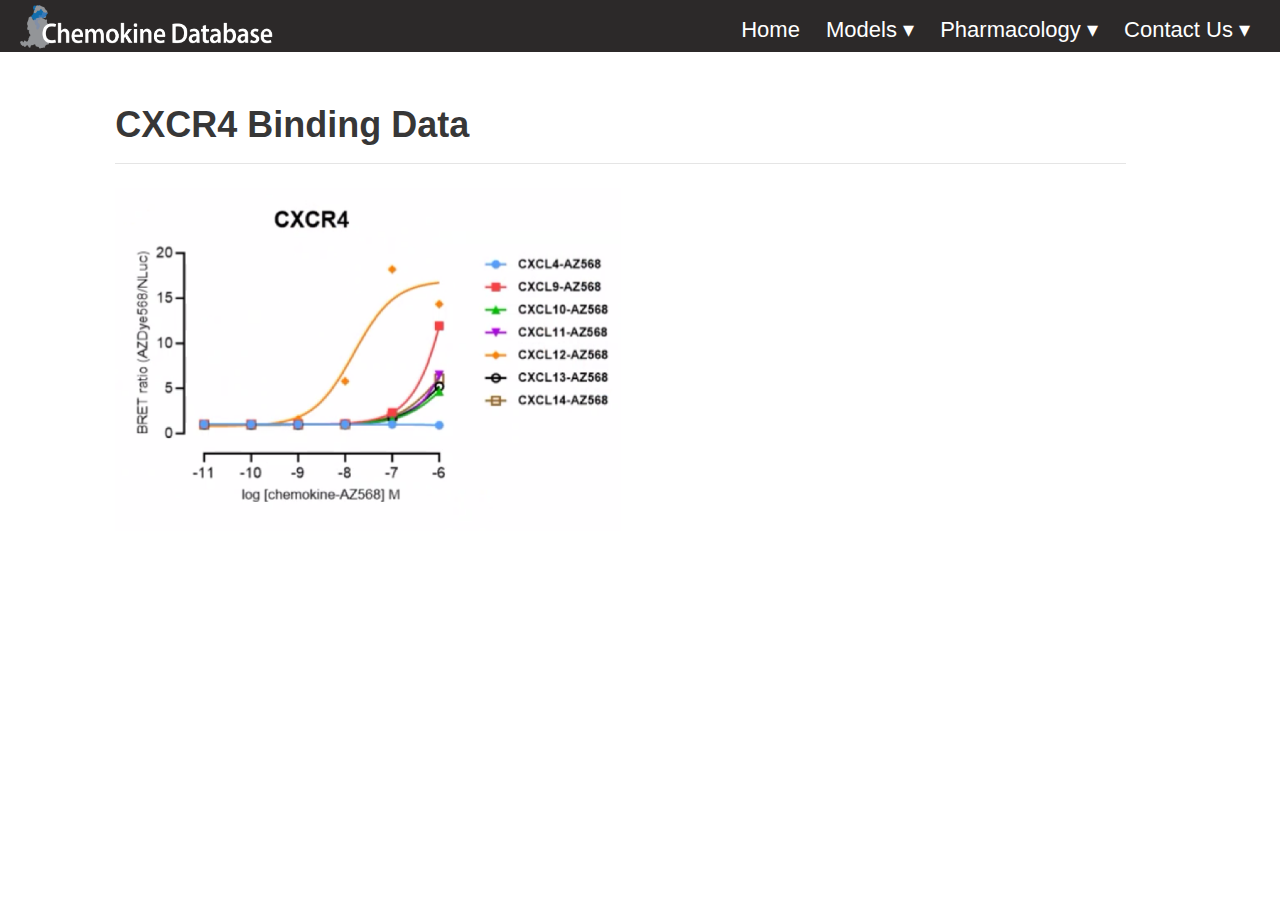
<file: docs/docs/pharmacology.html>
<!DOCTYPE html>

<html xmlns="http://www.w3.org/1999/xhtml" lang="" xml:lang="">

<head>
  <meta charset="utf-8"/>
  <meta name="viewport" content="width=device-width, initial-scale=1"/>
  <meta http-equiv="X-UA-Compatible" content="IE=Edge,chrome=1"/>
  <meta name="generator" content="distill" />

  <style type="text/css">
  /* Hide doc at startup (prevent jankiness while JS renders/transforms) */
  body {
    visibility: hidden;
  }
  </style>

 <!--radix_placeholder_import_source-->
 <!--/radix_placeholder_import_source-->

<style type="text/css">code{white-space: pre;}</style>
<style type="text/css" data-origin="pandoc">
pre > code.sourceCode { white-space: pre; position: relative; }
pre > code.sourceCode > span { display: inline-block; line-height: 1.25; }
pre > code.sourceCode > span:empty { height: 1.2em; }
.sourceCode { overflow: visible; }
code.sourceCode > span { color: inherit; text-decoration: inherit; }
div.sourceCode { margin: 1em 0; }
pre.sourceCode { margin: 0; }
@media screen {
div.sourceCode { overflow: auto; }
}
@media print {
pre > code.sourceCode { white-space: pre-wrap; }
pre > code.sourceCode > span { text-indent: -5em; padding-left: 5em; }
}
pre.numberSource code
  { counter-reset: source-line 0; }
pre.numberSource code > span
  { position: relative; left: -4em; counter-increment: source-line; }
pre.numberSource code > span > a:first-child::before
  { content: counter(source-line);
    position: relative; left: -1em; text-align: right; vertical-align: baseline;
    border: none; display: inline-block;
    -webkit-touch-callout: none; -webkit-user-select: none;
    -khtml-user-select: none; -moz-user-select: none;
    -ms-user-select: none; user-select: none;
    padding: 0 4px; width: 4em;
    color: #aaaaaa;
  }
pre.numberSource { margin-left: 3em; border-left: 1px solid #aaaaaa;  padding-left: 4px; }
div.sourceCode
  { color: #00769e; background-color: #f1f3f5; }
@media screen {
pre > code.sourceCode > span > a:first-child::before { text-decoration: underline; }
}
code span { color: #00769e; } /* Normal */
code span.al { color: #ad0000; } /* Alert */
code span.an { color: #5e5e5e; } /* Annotation */
code span.at { color: #657422; } /* Attribute */
code span.bn { color: #ad0000; } /* BaseN */
code span.bu { } /* BuiltIn */
code span.cf { color: #00769e; } /* ControlFlow */
code span.ch { color: #20794d; } /* Char */
code span.cn { color: #8f5902; } /* Constant */
code span.co { color: #5e5e5e; } /* Comment */
code span.cv { color: #5e5e5e; font-style: italic; } /* CommentVar */
code span.do { color: #5e5e5e; font-style: italic; } /* Documentation */
code span.dt { color: #ad0000; } /* DataType */
code span.dv { color: #ad0000; } /* DecVal */
code span.er { color: #ad0000; } /* Error */
code span.ex { } /* Extension */
code span.fl { color: #ad0000; } /* Float */
code span.fu { color: #4758ab; } /* Function */
code span.im { } /* Import */
code span.in { color: #5e5e5e; } /* Information */
code span.kw { color: #00769e; } /* Keyword */
code span.op { color: #5e5e5e; } /* Operator */
code span.ot { color: #00769e; } /* Other */
code span.pp { color: #ad0000; } /* Preprocessor */
code span.sc { color: #5e5e5e; } /* SpecialChar */
code span.ss { color: #20794d; } /* SpecialString */
code span.st { color: #20794d; } /* String */
code span.va { color: #111111; } /* Variable */
code span.vs { color: #20794d; } /* VerbatimString */
code span.wa { color: #5e5e5e; font-style: italic; } /* Warning */
</style>


  <!--radix_placeholder_meta_tags-->
  <title>: Pharmacology</title>

  <meta property="description" itemprop="description" content="Binding Data for the Paper"/>


  <!--  https://schema.org/Article -->
  <meta property="article:published" itemprop="datePublished" content="2024-05-16"/>
  <meta property="article:created" itemprop="dateCreated" content="2024-05-16"/>

  <!--  https://developers.facebook.com/docs/sharing/webmasters#markup -->
  <meta property="og:title" content=": Pharmacology"/>
  <meta property="og:type" content="article"/>
  <meta property="og:description" content="Binding Data for the Paper"/>
  <meta property="og:locale" content="en_US"/>
  <meta property="og:site_name" content=""/>

  <!--  https://dev.twitter.com/cards/types/summary -->
  <meta property="twitter:card" content="summary"/>
  <meta property="twitter:title" content=": Pharmacology"/>
  <meta property="twitter:description" content="Binding Data for the Paper"/>

  <!--/radix_placeholder_meta_tags-->
  <!--radix_placeholder_rmarkdown_metadata-->

  <script type="text/json" id="radix-rmarkdown-metadata">
  {"type":"list","attributes":{"names":{"type":"character","attributes":{},"value":["title","description","date","output","site","css","listing"]}},"value":[{"type":"character","attributes":{},"value":["Pharmacology"]},{"type":"character","attributes":{},"value":["Binding Data for the Paper\n"]},{"type":"character","attributes":{},"value":["2024-05-16"]},{"type":"list","attributes":{"names":{"type":"character","attributes":{},"value":["distill::distill_article"]}},"value":[{"type":"list","attributes":{"names":{"type":"character","attributes":{},"value":["self_contained","anchor_sections"]}},"value":[{"type":"logical","attributes":{},"value":[false]},{"type":"logical","attributes":{},"value":[false]}]}]},{"type":"character","attributes":{},"value":["distill::distill_website"]},{"type":"character","attributes":{},"value":["styles.css"]},{"type":"character","attributes":{},"value":["posts"]}]}
  </script>
  <!--/radix_placeholder_rmarkdown_metadata-->
  <!--radix_placeholder_navigation_in_header-->
  <meta name="distill:offset" content=""/>

  <script type="application/javascript">

    window.headroom_prevent_pin = false;

    window.document.addEventListener("DOMContentLoaded", function (event) {

      // initialize headroom for banner
      var header = $('header').get(0);
      var headerHeight = header.offsetHeight;
      var headroom = new Headroom(header, {
        tolerance: 5,
        onPin : function() {
          if (window.headroom_prevent_pin) {
            window.headroom_prevent_pin = false;
            headroom.unpin();
          }
        }
      });
      headroom.init();
      if(window.location.hash)
        headroom.unpin();
      $(header).addClass('headroom--transition');

      // offset scroll location for banner on hash change
      // (see: https://github.com/WickyNilliams/headroom.js/issues/38)
      window.addEventListener("hashchange", function(event) {
        window.scrollTo(0, window.pageYOffset - (headerHeight + 25));
      });

      // responsive menu
      $('.distill-site-header').each(function(i, val) {
        var topnav = $(this);
        var toggle = topnav.find('.nav-toggle');
        toggle.on('click', function() {
          topnav.toggleClass('responsive');
        });
      });

      // nav dropdowns
      $('.nav-dropbtn').click(function(e) {
        $(this).next('.nav-dropdown-content').toggleClass('nav-dropdown-active');
        $(this).parent().siblings('.nav-dropdown')
           .children('.nav-dropdown-content').removeClass('nav-dropdown-active');
      });
      $("body").click(function(e){
        $('.nav-dropdown-content').removeClass('nav-dropdown-active');
      });
      $(".nav-dropdown").click(function(e){
        e.stopPropagation();
      });
    });
  </script>

  <style type="text/css">

  /* Theme (user-documented overrideables for nav appearance) */

  .distill-site-nav {
    color: rgba(255, 255, 255, 0.8);
    background-color: #0F2E3D;
    font-size: 15px;
    font-weight: 300;
  }

  .distill-site-nav a {
    color: inherit;
    text-decoration: none;
  }

  .distill-site-nav a:hover {
    color: white;
  }

  @media print {
    .distill-site-nav {
      display: none;
    }
  }

  .distill-site-header {

  }

  .distill-site-footer {

  }


  /* Site Header */

  .distill-site-header {
    width: 100%;
    box-sizing: border-box;
    z-index: 3;
  }

  .distill-site-header .nav-left {
    display: inline-block;
    margin-left: 8px;
  }

  @media screen and (max-width: 768px) {
    .distill-site-header .nav-left {
      margin-left: 0;
    }
  }


  .distill-site-header .nav-right {
    float: right;
    margin-right: 8px;
  }

  .distill-site-header a,
  .distill-site-header .title {
    display: inline-block;
    text-align: center;
    padding: 14px 10px 14px 10px;
  }

  .distill-site-header .title {
    font-size: 18px;
    min-width: 150px;
  }

  .distill-site-header .logo {
    padding: 0;
  }

  .distill-site-header .logo img {
    display: none;
    max-height: 20px;
    width: auto;
    margin-bottom: -4px;
  }

  .distill-site-header .nav-image img {
    max-height: 18px;
    width: auto;
    display: inline-block;
    margin-bottom: -3px;
  }



  @media screen and (min-width: 1000px) {
    .distill-site-header .logo img {
      display: inline-block;
    }
    .distill-site-header .nav-left {
      margin-left: 20px;
    }
    .distill-site-header .nav-right {
      margin-right: 20px;
    }
    .distill-site-header .title {
      padding-left: 12px;
    }
  }


  .distill-site-header .nav-toggle {
    display: none;
  }

  .nav-dropdown {
    display: inline-block;
    position: relative;
  }

  .nav-dropdown .nav-dropbtn {
    border: none;
    outline: none;
    color: rgba(255, 255, 255, 0.8);
    padding: 16px 10px;
    background-color: transparent;
    font-family: inherit;
    font-size: inherit;
    font-weight: inherit;
    margin: 0;
    margin-top: 1px;
    z-index: 2;
  }

  .nav-dropdown-content {
    display: none;
    position: absolute;
    background-color: white;
    min-width: 200px;
    border: 1px solid rgba(0,0,0,0.15);
    border-radius: 4px;
    box-shadow: 0px 8px 16px 0px rgba(0,0,0,0.1);
    z-index: 1;
    margin-top: 2px;
    white-space: nowrap;
    padding-top: 4px;
    padding-bottom: 4px;
  }

  .nav-dropdown-content hr {
    margin-top: 4px;
    margin-bottom: 4px;
    border: none;
    border-bottom: 1px solid rgba(0, 0, 0, 0.1);
  }

  .nav-dropdown-active {
    display: block;
  }

  .nav-dropdown-content a, .nav-dropdown-content .nav-dropdown-header {
    color: black;
    padding: 6px 24px;
    text-decoration: none;
    display: block;
    text-align: left;
  }

  .nav-dropdown-content .nav-dropdown-header {
    display: block;
    padding: 5px 24px;
    padding-bottom: 0;
    text-transform: uppercase;
    font-size: 14px;
    color: #999999;
    white-space: nowrap;
  }

  .nav-dropdown:hover .nav-dropbtn {
    color: white;
  }

  .nav-dropdown-content a:hover {
    background-color: #ddd;
    color: black;
  }

  .nav-right .nav-dropdown-content {
    margin-left: -45%;
    right: 0;
  }

  @media screen and (max-width: 768px) {
    .distill-site-header a, .distill-site-header .nav-dropdown  {display: none;}
    .distill-site-header a.nav-toggle {
      float: right;
      display: block;
    }
    .distill-site-header .title {
      margin-left: 0;
    }
    .distill-site-header .nav-right {
      margin-right: 0;
    }
    .distill-site-header {
      overflow: hidden;
    }
    .nav-right .nav-dropdown-content {
      margin-left: 0;
    }
  }


  @media screen and (max-width: 768px) {
    .distill-site-header.responsive {position: relative; min-height: 500px; }
    .distill-site-header.responsive a.nav-toggle {
      position: absolute;
      right: 0;
      top: 0;
    }
    .distill-site-header.responsive a,
    .distill-site-header.responsive .nav-dropdown {
      display: block;
      text-align: left;
    }
    .distill-site-header.responsive .nav-left,
    .distill-site-header.responsive .nav-right {
      width: 100%;
    }
    .distill-site-header.responsive .nav-dropdown {float: none;}
    .distill-site-header.responsive .nav-dropdown-content {position: relative;}
    .distill-site-header.responsive .nav-dropdown .nav-dropbtn {
      display: block;
      width: 100%;
      text-align: left;
    }
  }

  /* Site Footer */

  .distill-site-footer {
    width: 100%;
    overflow: hidden;
    box-sizing: border-box;
    z-index: 3;
    margin-top: 30px;
    padding-top: 30px;
    padding-bottom: 30px;
    text-align: center;
  }

  /* Headroom */

  d-title {
    padding-top: 6rem;
  }

  @media print {
    d-title {
      padding-top: 4rem;
    }
  }

  .headroom {
    z-index: 1000;
    position: fixed;
    top: 0;
    left: 0;
    right: 0;
  }

  .headroom--transition {
    transition: all .4s ease-in-out;
  }

  .headroom--unpinned {
    top: -100px;
  }

  .headroom--pinned {
    top: 0;
  }

  /* adjust viewport for navbar height */
  /* helps vertically center bootstrap (non-distill) content */
  .min-vh-100 {
    min-height: calc(100vh - 100px) !important;
  }

  </style>

  <script src="site_libs/jquery-3.6.0/jquery-3.6.0.min.js"></script>
  <link href="site_libs/font-awesome-6.4.2/css/all.min.css" rel="stylesheet"/>
  <link href="site_libs/font-awesome-6.4.2/css/v4-shims.min.css" rel="stylesheet"/>
  <script src="site_libs/headroom-0.9.4/headroom.min.js"></script>
  <!--/radix_placeholder_navigation_in_header-->
  <!--radix_placeholder_distill-->

  <style type="text/css">

  body {
    background-color: white;
  }

  .pandoc-table {
    width: 100%;
  }

  .pandoc-table>caption {
    margin-bottom: 10px;
  }

  .pandoc-table th:not([align]) {
    text-align: left;
  }

  .pagedtable-footer {
    font-size: 15px;
  }

  d-byline .byline {
    grid-template-columns: 2fr 2fr;
  }

  d-byline .byline h3 {
    margin-block-start: 1.5em;
  }

  d-byline .byline .authors-affiliations h3 {
    margin-block-start: 0.5em;
  }

  .authors-affiliations .orcid-id {
    width: 16px;
    height:16px;
    margin-left: 4px;
    margin-right: 4px;
    vertical-align: middle;
    padding-bottom: 2px;
  }

  d-title .dt-tags {
    margin-top: 1em;
    grid-column: text;
  }

  .dt-tags .dt-tag {
    text-decoration: none;
    display: inline-block;
    color: rgba(0,0,0,0.6);
    padding: 0em 0.4em;
    margin-right: 0.5em;
    margin-bottom: 0.4em;
    font-size: 70%;
    border: 1px solid rgba(0,0,0,0.2);
    border-radius: 3px;
    text-transform: uppercase;
    font-weight: 500;
  }

  d-article table.gt_table td,
  d-article table.gt_table th {
    border-bottom: none;
    font-size: 100%;
  }

  .html-widget {
    margin-bottom: 2.0em;
  }

  .l-screen-inset {
    padding-right: 16px;
  }

  .l-screen .caption {
    margin-left: 10px;
  }

  .shaded {
    background: rgb(247, 247, 247);
    padding-top: 20px;
    padding-bottom: 20px;
    border-top: 1px solid rgba(0, 0, 0, 0.1);
    border-bottom: 1px solid rgba(0, 0, 0, 0.1);
  }

  .shaded .html-widget {
    margin-bottom: 0;
    border: 1px solid rgba(0, 0, 0, 0.1);
  }

  .shaded .shaded-content {
    background: white;
  }

  .text-output {
    margin-top: 0;
    line-height: 1.5em;
  }

  .hidden {
    display: none !important;
  }

  hr.section-separator {
    border: none;
    border-top: 1px solid rgba(0, 0, 0, 0.1);
    margin: 0px;
  }


  d-byline {
    border-top: none;
  }

  d-article {
    padding-top: 2.5rem;
    padding-bottom: 30px;
    border-top: none;
  }

  d-appendix {
    padding-top: 30px;
  }

  d-article>p>img {
    width: 100%;
  }

  d-article h2 {
    margin: 1rem 0 1.5rem 0;
  }

  d-article h3 {
    margin-top: 1.5rem;
  }

  d-article iframe {
    border: 1px solid rgba(0, 0, 0, 0.1);
    margin-bottom: 2.0em;
    width: 100%;
  }

  /* Tweak code blocks */

  d-article div.sourceCode code,
  d-article pre code {
    font-family: Consolas, Monaco, 'Andale Mono', 'Ubuntu Mono', monospace;
  }

  d-article pre,
  d-article div.sourceCode,
  d-article div.sourceCode pre {
    overflow: auto;
  }

  d-article div.sourceCode {
    background-color: white;
  }

  d-article div.sourceCode pre {
    padding-left: 10px;
    font-size: 12px;
    border-left: 2px solid rgba(0,0,0,0.1);
  }

  d-article pre {
    font-size: 12px;
    color: black;
    background: none;
    margin-top: 0;
    text-align: left;
    white-space: pre;
    word-spacing: normal;
    word-break: normal;
    word-wrap: normal;
    line-height: 1.5;

    -moz-tab-size: 4;
    -o-tab-size: 4;
    tab-size: 4;

    -webkit-hyphens: none;
    -moz-hyphens: none;
    -ms-hyphens: none;
    hyphens: none;
  }

  d-article pre a {
    border-bottom: none;
  }

  d-article pre a:hover {
    border-bottom: none;
    text-decoration: underline;
  }

  d-article details {
    grid-column: text;
    margin-bottom: 0.8em;
  }

  @media(min-width: 768px) {

  d-article pre,
  d-article div.sourceCode,
  d-article div.sourceCode pre {
    overflow: visible !important;
  }

  d-article div.sourceCode pre {
    padding-left: 18px;
    font-size: 14px;
  }

  /* tweak for Pandoc numbered line within distill */
  d-article pre.numberSource code > span {
      left: -2em;
  }

  d-article pre {
    font-size: 14px;
  }

  }

  figure img.external {
    background: white;
    border: 1px solid rgba(0, 0, 0, 0.1);
    box-shadow: 0 1px 8px rgba(0, 0, 0, 0.1);
    padding: 18px;
    box-sizing: border-box;
  }

  /* CSS for d-contents */

  .d-contents {
    grid-column: text;
    color: rgba(0,0,0,0.8);
    font-size: 0.9em;
    padding-bottom: 1em;
    margin-bottom: 1em;
    padding-bottom: 0.5em;
    margin-bottom: 1em;
    padding-left: 0.25em;
    justify-self: start;
  }

  @media(min-width: 1000px) {
    .d-contents.d-contents-float {
      height: 0;
      grid-column-start: 1;
      grid-column-end: 4;
      justify-self: center;
      padding-right: 3em;
      padding-left: 2em;
    }
  }

  .d-contents nav h3 {
    font-size: 18px;
    margin-top: 0;
    margin-bottom: 1em;
  }

  .d-contents li {
    list-style-type: none
  }

  .d-contents nav > ul {
    padding-left: 0;
  }

  .d-contents ul {
    padding-left: 1em
  }

  .d-contents nav ul li {
    margin-top: 0.6em;
    margin-bottom: 0.2em;
  }

  .d-contents nav a {
    font-size: 13px;
    border-bottom: none;
    text-decoration: none
    color: rgba(0, 0, 0, 0.8);
  }

  .d-contents nav a:hover {
    text-decoration: underline solid rgba(0, 0, 0, 0.6)
  }

  .d-contents nav > ul > li > a {
    font-weight: 600;
  }

  .d-contents nav > ul > li > ul {
    font-weight: inherit;
  }

  .d-contents nav > ul > li > ul > li {
    margin-top: 0.2em;
  }


  .d-contents nav ul {
    margin-top: 0;
    margin-bottom: 0.25em;
  }

  .d-article-with-toc h2:nth-child(2) {
    margin-top: 0;
  }


  /* Figure */

  .figure {
    position: relative;
    margin-bottom: 2.5em;
    margin-top: 1.5em;
  }

  .figure .caption {
    color: rgba(0, 0, 0, 0.6);
    font-size: 12px;
    line-height: 1.5em;
  }

  .figure img.external {
    background: white;
    border: 1px solid rgba(0, 0, 0, 0.1);
    box-shadow: 0 1px 8px rgba(0, 0, 0, 0.1);
    padding: 18px;
    box-sizing: border-box;
  }

  .figure .caption a {
    color: rgba(0, 0, 0, 0.6);
  }

  .figure .caption b,
  .figure .caption strong, {
    font-weight: 600;
    color: rgba(0, 0, 0, 1.0);
  }

  /* Citations */

  d-article .citation {
    color: inherit;
    cursor: inherit;
  }

  div.hanging-indent{
    margin-left: 1em; text-indent: -1em;
  }

  /* Citation hover box */

  .tippy-box[data-theme~=light-border] {
    background-color: rgba(250, 250, 250, 0.95);
  }

  .tippy-content > p {
    margin-bottom: 0;
    padding: 2px;
  }


  /* Tweak 1000px media break to show more text */

  @media(min-width: 1000px) {
    .base-grid,
    distill-header,
    d-title,
    d-abstract,
    d-article,
    d-appendix,
    distill-appendix,
    d-byline,
    d-footnote-list,
    d-citation-list,
    distill-footer {
      grid-template-columns: [screen-start] 1fr [page-start kicker-start] 80px [middle-start] 50px [text-start kicker-end] 65px 65px 65px 65px 65px 65px 65px 65px [text-end gutter-start] 65px [middle-end] 65px [page-end gutter-end] 1fr [screen-end];
      grid-column-gap: 16px;
    }

    .grid {
      grid-column-gap: 16px;
    }

    d-article {
      font-size: 1.06rem;
      line-height: 1.7em;
    }
    figure .caption, .figure .caption, figure figcaption {
      font-size: 13px;
    }
  }

  @media(min-width: 1180px) {
    .base-grid,
    distill-header,
    d-title,
    d-abstract,
    d-article,
    d-appendix,
    distill-appendix,
    d-byline,
    d-footnote-list,
    d-citation-list,
    distill-footer {
      grid-template-columns: [screen-start] 1fr [page-start kicker-start] 60px [middle-start] 60px [text-start kicker-end] 60px 60px 60px 60px 60px 60px 60px 60px [text-end gutter-start] 60px [middle-end] 60px [page-end gutter-end] 1fr [screen-end];
      grid-column-gap: 32px;
    }

    .grid {
      grid-column-gap: 32px;
    }
  }


  /* Get the citation styles for the appendix (not auto-injected on render since
     we do our own rendering of the citation appendix) */

  d-appendix .citation-appendix,
  .d-appendix .citation-appendix {
    font-size: 11px;
    line-height: 15px;
    border-left: 1px solid rgba(0, 0, 0, 0.1);
    padding-left: 18px;
    border: 1px solid rgba(0,0,0,0.1);
    background: rgba(0, 0, 0, 0.02);
    padding: 10px 18px;
    border-radius: 3px;
    color: rgba(150, 150, 150, 1);
    overflow: hidden;
    margin-top: -12px;
    white-space: pre-wrap;
    word-wrap: break-word;
  }

  /* Include appendix styles here so they can be overridden */

  d-appendix {
    contain: layout style;
    font-size: 0.8em;
    line-height: 1.7em;
    margin-top: 60px;
    margin-bottom: 0;
    border-top: 1px solid rgba(0, 0, 0, 0.1);
    color: rgba(0,0,0,0.5);
    padding-top: 60px;
    padding-bottom: 48px;
  }

  d-appendix h3 {
    grid-column: page-start / text-start;
    font-size: 15px;
    font-weight: 500;
    margin-top: 1em;
    margin-bottom: 0;
    color: rgba(0,0,0,0.65);
  }

  d-appendix h3 + * {
    margin-top: 1em;
  }

  d-appendix ol {
    padding: 0 0 0 15px;
  }

  @media (min-width: 768px) {
    d-appendix ol {
      padding: 0 0 0 30px;
      margin-left: -30px;
    }
  }

  d-appendix li {
    margin-bottom: 1em;
  }

  d-appendix a {
    color: rgba(0, 0, 0, 0.6);
  }

  d-appendix > * {
    grid-column: text;
  }

  d-appendix > d-footnote-list,
  d-appendix > d-citation-list,
  d-appendix > distill-appendix {
    grid-column: screen;
  }

  /* Include footnote styles here so they can be overridden */

  d-footnote-list {
    contain: layout style;
  }

  d-footnote-list > * {
    grid-column: text;
  }

  d-footnote-list a.footnote-backlink {
    color: rgba(0,0,0,0.3);
    padding-left: 0.5em;
  }



  /* Anchor.js */

  .anchorjs-link {
    /*transition: all .25s linear; */
    text-decoration: none;
    border-bottom: none;
  }
  *:hover > .anchorjs-link {
    margin-left: -1.125em !important;
    text-decoration: none;
    border-bottom: none;
  }

  /* Social footer */

  .social_footer {
    margin-top: 30px;
    margin-bottom: 0;
    color: rgba(0,0,0,0.67);
  }

  .disqus-comments {
    margin-right: 30px;
  }

  .disqus-comment-count {
    border-bottom: 1px solid rgba(0, 0, 0, 0.4);
    cursor: pointer;
  }

  #disqus_thread {
    margin-top: 30px;
  }

  .article-sharing a {
    border-bottom: none;
    margin-right: 8px;
  }

  .article-sharing a:hover {
    border-bottom: none;
  }

  .sidebar-section.subscribe {
    font-size: 12px;
    line-height: 1.6em;
  }

  .subscribe p {
    margin-bottom: 0.5em;
  }


  .article-footer .subscribe {
    font-size: 15px;
    margin-top: 45px;
  }


  .sidebar-section.custom {
    font-size: 12px;
    line-height: 1.6em;
  }

  .custom p {
    margin-bottom: 0.5em;
  }

  /* Styles for listing layout (hide title) */
  .layout-listing d-title, .layout-listing .d-title {
    display: none;
  }

  /* Styles for posts lists (not auto-injected) */


  .posts-with-sidebar {
    padding-left: 45px;
    padding-right: 45px;
  }

  .posts-list .description h2,
  .posts-list .description p {
    font-family: -apple-system, BlinkMacSystemFont, "Segoe UI", Roboto, Oxygen, Ubuntu, Cantarell, "Fira Sans", "Droid Sans", "Helvetica Neue", Arial, sans-serif;
  }

  .posts-list .description h2 {
    font-weight: 700;
    border-bottom: none;
    padding-bottom: 0;
  }

  .posts-list h2.post-tag {
    border-bottom: 1px solid rgba(0, 0, 0, 0.2);
    padding-bottom: 12px;
  }
  .posts-list {
    margin-top: 60px;
    margin-bottom: 24px;
  }

  .posts-list .post-preview {
    text-decoration: none;
    overflow: hidden;
    display: block;
    border-bottom: 1px solid rgba(0, 0, 0, 0.1);
    padding: 24px 0;
  }

  .post-preview-last {
    border-bottom: none !important;
  }

  .posts-list .posts-list-caption {
    grid-column: screen;
    font-weight: 400;
  }

  .posts-list .post-preview h2 {
    margin: 0 0 6px 0;
    line-height: 1.2em;
    font-style: normal;
    font-size: 24px;
  }

  .posts-list .post-preview p {
    margin: 0 0 12px 0;
    line-height: 1.4em;
    font-size: 16px;
  }

  .posts-list .post-preview .thumbnail {
    box-sizing: border-box;
    margin-bottom: 24px;
    position: relative;
    max-width: 500px;
  }
  .posts-list .post-preview img {
    width: 100%;
    display: block;
  }

  .posts-list .metadata {
    font-size: 12px;
    line-height: 1.4em;
    margin-bottom: 18px;
  }

  .posts-list .metadata > * {
    display: inline-block;
  }

  .posts-list .metadata .publishedDate {
    margin-right: 2em;
  }

  .posts-list .metadata .dt-authors {
    display: block;
    margin-top: 0.3em;
    margin-right: 2em;
  }

  .posts-list .dt-tags {
    display: block;
    line-height: 1em;
  }

  .posts-list .dt-tags .dt-tag {
    display: inline-block;
    color: rgba(0,0,0,0.6);
    padding: 0.3em 0.4em;
    margin-right: 0.2em;
    margin-bottom: 0.4em;
    font-size: 60%;
    border: 1px solid rgba(0,0,0,0.2);
    border-radius: 3px;
    text-transform: uppercase;
    font-weight: 500;
  }

  .posts-list img {
    opacity: 1;
  }

  .posts-list img[data-src] {
    opacity: 0;
  }

  .posts-more {
    clear: both;
  }


  .posts-sidebar {
    font-size: 16px;
  }

  .posts-sidebar h3 {
    font-size: 16px;
    margin-top: 0;
    margin-bottom: 0.5em;
    font-weight: 400;
    text-transform: uppercase;
  }

  .sidebar-section {
    margin-bottom: 30px;
  }

  .categories ul {
    list-style-type: none;
    margin: 0;
    padding: 0;
  }

  .categories li {
    color: rgba(0, 0, 0, 0.8);
    margin-bottom: 0;
  }

  .categories li>a {
    border-bottom: none;
  }

  .categories li>a:hover {
    border-bottom: 1px solid rgba(0, 0, 0, 0.4);
  }

  .categories .active {
    font-weight: 600;
  }

  .categories .category-count {
    color: rgba(0, 0, 0, 0.4);
  }


  @media(min-width: 768px) {
    .posts-list .post-preview h2 {
      font-size: 26px;
    }
    .posts-list .post-preview .thumbnail {
      float: right;
      width: 30%;
      margin-bottom: 0;
    }
    .posts-list .post-preview .description {
      float: left;
      width: 45%;
    }
    .posts-list .post-preview .metadata {
      float: left;
      width: 20%;
      margin-top: 8px;
    }
    .posts-list .post-preview p {
      margin: 0 0 12px 0;
      line-height: 1.5em;
      font-size: 16px;
    }
    .posts-with-sidebar .posts-list {
      float: left;
      width: 75%;
    }
    .posts-with-sidebar .posts-sidebar {
      float: right;
      width: 20%;
      margin-top: 60px;
      padding-top: 24px;
      padding-bottom: 24px;
    }
  }


  /* Improve display for browsers without grid (IE/Edge <= 15) */

  .downlevel {
    line-height: 1.6em;
    font-family: -apple-system, BlinkMacSystemFont, "Segoe UI", Roboto, Oxygen, Ubuntu, Cantarell, "Fira Sans", "Droid Sans", "Helvetica Neue", Arial, sans-serif;
    margin: 0;
  }

  .downlevel .d-title {
    padding-top: 6rem;
    padding-bottom: 1.5rem;
  }

  .downlevel .d-title h1 {
    font-size: 50px;
    font-weight: 700;
    line-height: 1.1em;
    margin: 0 0 0.5rem;
  }

  .downlevel .d-title p {
    font-weight: 300;
    font-size: 1.2rem;
    line-height: 1.55em;
    margin-top: 0;
  }

  .downlevel .d-byline {
    padding-top: 0.8em;
    padding-bottom: 0.8em;
    font-size: 0.8rem;
    line-height: 1.8em;
  }

  .downlevel .section-separator {
    border: none;
    border-top: 1px solid rgba(0, 0, 0, 0.1);
  }

  .downlevel .d-article {
    font-size: 1.06rem;
    line-height: 1.7em;
    padding-top: 1rem;
    padding-bottom: 2rem;
  }


  .downlevel .d-appendix {
    padding-left: 0;
    padding-right: 0;
    max-width: none;
    font-size: 0.8em;
    line-height: 1.7em;
    margin-bottom: 0;
    color: rgba(0,0,0,0.5);
    padding-top: 40px;
    padding-bottom: 48px;
  }

  .downlevel .footnotes ol {
    padding-left: 13px;
  }

  .downlevel .base-grid,
  .downlevel .distill-header,
  .downlevel .d-title,
  .downlevel .d-abstract,
  .downlevel .d-article,
  .downlevel .d-appendix,
  .downlevel .distill-appendix,
  .downlevel .d-byline,
  .downlevel .d-footnote-list,
  .downlevel .d-citation-list,
  .downlevel .distill-footer,
  .downlevel .appendix-bottom,
  .downlevel .posts-container {
    padding-left: 40px;
    padding-right: 40px;
  }

  @media(min-width: 768px) {
    .downlevel .base-grid,
    .downlevel .distill-header,
    .downlevel .d-title,
    .downlevel .d-abstract,
    .downlevel .d-article,
    .downlevel .d-appendix,
    .downlevel .distill-appendix,
    .downlevel .d-byline,
    .downlevel .d-footnote-list,
    .downlevel .d-citation-list,
    .downlevel .distill-footer,
    .downlevel .appendix-bottom,
    .downlevel .posts-container {
    padding-left: 150px;
    padding-right: 150px;
    max-width: 900px;
  }
  }

  .downlevel pre code {
    display: block;
    border-left: 2px solid rgba(0, 0, 0, .1);
    padding: 0 0 0 20px;
    font-size: 14px;
  }

  .downlevel code, .downlevel pre {
    color: black;
    background: none;
    font-family: Consolas, Monaco, 'Andale Mono', 'Ubuntu Mono', monospace;
    text-align: left;
    white-space: pre;
    word-spacing: normal;
    word-break: normal;
    word-wrap: normal;
    line-height: 1.5;

    -moz-tab-size: 4;
    -o-tab-size: 4;
    tab-size: 4;

    -webkit-hyphens: none;
    -moz-hyphens: none;
    -ms-hyphens: none;
    hyphens: none;
  }

  .downlevel .posts-list .post-preview {
    color: inherit;
  }



  </style>

  <script type="application/javascript">

  function is_downlevel_browser() {
    if (bowser.isUnsupportedBrowser({ msie: "12", msedge: "16"},
                                   window.navigator.userAgent)) {
      return true;
    } else {
      return window.load_distill_framework === undefined;
    }
  }

  // show body when load is complete
  function on_load_complete() {

    // add anchors
    if (window.anchors) {
      window.anchors.options.placement = 'left';
      window.anchors.add('d-article > h2, d-article > h3, d-article > h4, d-article > h5');
    }


    // set body to visible
    document.body.style.visibility = 'visible';

    // force redraw for leaflet widgets
    if (window.HTMLWidgets) {
      var maps = window.HTMLWidgets.findAll(".leaflet");
      $.each(maps, function(i, el) {
        var map = this.getMap();
        map.invalidateSize();
        map.eachLayer(function(layer) {
          if (layer instanceof L.TileLayer)
            layer.redraw();
        });
      });
    }

    // trigger 'shown' so htmlwidgets resize
    $('d-article').trigger('shown');
  }

  function init_distill() {

    init_common();

    // create front matter
    var front_matter = $('<d-front-matter></d-front-matter>');
    $('#distill-front-matter').wrap(front_matter);

    // create d-title
    $('.d-title').changeElementType('d-title');

    // separator
    var separator = '<hr class="section-separator" style="clear: both"/>';
    // prepend separator above appendix
    $('.d-byline').before(separator);
    $('.d-article').before(separator);

    // create d-byline
    var byline = $('<d-byline></d-byline>');
    $('.d-byline').replaceWith(byline);

    // create d-article
    var article = $('<d-article></d-article>');
    $('.d-article').wrap(article).children().unwrap();

    // move posts container into article
    $('.posts-container').appendTo($('d-article'));

    // create d-appendix
    $('.d-appendix').changeElementType('d-appendix');

    // flag indicating that we have appendix items
    var appendix = $('.appendix-bottom').children('h3').length > 0;

    // replace footnotes with <d-footnote>
    $('.footnote-ref').each(function(i, val) {
      appendix = true;
      var href = $(this).attr('href');
      var id = href.replace('#', '');
      var fn = $('#' + id);
      var fn_p = $('#' + id + '>p');
      fn_p.find('.footnote-back').remove();
      var text = fn_p.html();
      var dtfn = $('<d-footnote></d-footnote>');
      dtfn.html(text);
      $(this).replaceWith(dtfn);
    });
    // remove footnotes
    $('.footnotes').remove();

    // move refs into #references-listing
    $('#references-listing').replaceWith($('#refs'));

    $('h1.appendix, h2.appendix').each(function(i, val) {
      $(this).changeElementType('h3');
    });
    $('h3.appendix').each(function(i, val) {
      var id = $(this).attr('id');
      $('.d-contents a[href="#' + id + '"]').parent().remove();
      appendix = true;
      $(this).nextUntil($('h1, h2, h3')).addBack().appendTo($('d-appendix'));
    });

    // show d-appendix if we have appendix content
    $("d-appendix").css('display', appendix ? 'grid' : 'none');

    // localize layout chunks to just output
    $('.layout-chunk').each(function(i, val) {

      // capture layout
      var layout = $(this).attr('data-layout');

      // apply layout to markdown level block elements
      var elements = $(this).children().not('details, div.sourceCode, pre, script');
      elements.each(function(i, el) {
        var layout_div = $('<div class="' + layout + '"></div>');
        if (layout_div.hasClass('shaded')) {
          var shaded_content = $('<div class="shaded-content"></div>');
          $(this).wrap(shaded_content);
          $(this).parent().wrap(layout_div);
        } else {
          $(this).wrap(layout_div);
        }
      });


      // unwrap the layout-chunk div
      $(this).children().unwrap();
    });

    // remove code block used to force  highlighting css
    $('.distill-force-highlighting-css').parent().remove();

    // remove empty line numbers inserted by pandoc when using a
    // custom syntax highlighting theme, except when numbering line
    // in code chunk
    $('pre:not(.numberLines) code.sourceCode a:empty').remove();

    // load distill framework
    load_distill_framework();

    // wait for window.distillRunlevel == 4 to do post processing
    function distill_post_process() {

      if (!window.distillRunlevel || window.distillRunlevel < 4)
        return;

      // hide author/affiliations entirely if we have no authors
      var front_matter = JSON.parse($("#distill-front-matter").html());
      var have_authors = front_matter.authors && front_matter.authors.length > 0;
      if (!have_authors)
        $('d-byline').addClass('hidden');

      // article with toc class
      $('.d-contents').parent().addClass('d-article-with-toc');

      // strip links that point to #
      $('.authors-affiliations').find('a[href="#"]').removeAttr('href');

      // add orcid ids
      $('.authors-affiliations').find('.author').each(function(i, el) {
        var orcid_id = front_matter.authors[i].orcidID;
        var author_name = front_matter.authors[i].author
        if (orcid_id) {
          var a = $('<a></a>');
          a.attr('href', 'https://orcid.org/' + orcid_id);
          var img = $('<img></img>');
          img.addClass('orcid-id');
          img.attr('alt', author_name ? 'ORCID ID for ' + author_name : 'ORCID ID');
          img.attr('src','[data-uri]');
          a.append(img);
          $(this).append(a);
        }
      });

      // hide elements of author/affiliations grid that have no value
      function hide_byline_column(caption) {
        $('d-byline').find('h3:contains("' + caption + '")').parent().css('visibility', 'hidden');
      }

      // affiliations
      var have_affiliations = false;
      for (var i = 0; i<front_matter.authors.length; ++i) {
        var author = front_matter.authors[i];
        if (author.affiliation !== "&nbsp;") {
          have_affiliations = true;
          break;
        }
      }
      if (!have_affiliations)
        $('d-byline').find('h3:contains("Affiliations")').css('visibility', 'hidden');

      // published date
      if (!front_matter.publishedDate)
        hide_byline_column("Published");

      // document object identifier
      var doi = $('d-byline').find('h3:contains("DOI")');
      var doi_p = doi.next().empty();
      if (!front_matter.doi) {
        // if we have a citation and valid citationText then link to that
        if ($('#citation').length > 0 && front_matter.citationText) {
          doi.html('Citation');
          $('<a href="#citation"></a>')
            .text(front_matter.citationText)
            .appendTo(doi_p);
        } else {
          hide_byline_column("DOI");
        }
      } else {
        $('<a></a>')
           .attr('href', "https://doi.org/" + front_matter.doi)
           .html(front_matter.doi)
           .appendTo(doi_p);
      }

       // change plural form of authors/affiliations
      if (front_matter.authors.length === 1) {
        var grid = $('.authors-affiliations');
        grid.children('h3:contains("Authors")').text('Author');
        grid.children('h3:contains("Affiliations")').text('Affiliation');
      }

      // remove d-appendix and d-footnote-list local styles
      $('d-appendix > style:first-child').remove();
      $('d-footnote-list > style:first-child').remove();

      // move appendix-bottom entries to the bottom
      $('.appendix-bottom').appendTo('d-appendix').children().unwrap();
      $('.appendix-bottom').remove();

      // hoverable references
      $('span.citation[data-cites]').each(function() {
        const citeChild = $(this).children()[0]
        // Do not process if @xyz has been used without escaping and without bibliography activated
        // https://github.com/rstudio/distill/issues/466
        if (citeChild === undefined) return true

        if (citeChild.nodeName == "D-FOOTNOTE") {
          var fn = citeChild
          $(this).html(fn.shadowRoot.querySelector("sup"))
          $(this).id = fn.id
          fn.remove()
        }
        var refs = $(this).attr('data-cites').split(" ");
        var refHtml = refs.map(function(ref) {
          // Could use CSS.escape too here, we insure backward compatibility in navigator
          return "<p>" + $('div[id="ref-' + ref + '"]').html() + "</p>";
        }).join("\n");
        window.tippy(this, {
          allowHTML: true,
          content: refHtml,
          maxWidth: 500,
          interactive: true,
          interactiveBorder: 10,
          theme: 'light-border',
          placement: 'bottom-start'
        });
      });

      // fix footnotes in tables (#411)
      // replacing broken distill.pub feature
      $('table d-footnote').each(function() {
        // we replace internal showAtNode methode which is triggered when hovering a footnote
        this.hoverBox.showAtNode = function(node) {
          // ported from https://github.com/distillpub/template/pull/105/files
          calcOffset = function(elem) {
              let x = elem.offsetLeft;
              let y = elem.offsetTop;
              // Traverse upwards until an `absolute` element is found or `elem`
              // becomes null.
              while (elem = elem.offsetParent && elem.style.position != 'absolute') {
                  x += elem.offsetLeft;
                  y += elem.offsetTop;
              }

              return { left: x, top: y };
          }
          // https://developer.mozilla.org/en-US/docs/Web/API/HTMLElement/offsetTop
          const bbox = node.getBoundingClientRect();
          const offset = calcOffset(node);
          this.show([offset.left + bbox.width, offset.top + bbox.height]);
        }
      })

      // clear polling timer
      clearInterval(tid);

      // show body now that everything is ready
      on_load_complete();
    }

    var tid = setInterval(distill_post_process, 50);
    distill_post_process();

  }

  function init_downlevel() {

    init_common();

     // insert hr after d-title
    $('.d-title').after($('<hr class="section-separator"/>'));

    // check if we have authors
    var front_matter = JSON.parse($("#distill-front-matter").html());
    var have_authors = front_matter.authors && front_matter.authors.length > 0;

    // manage byline/border
    if (!have_authors)
      $('.d-byline').remove();
    $('.d-byline').after($('<hr class="section-separator"/>'));
    $('.d-byline a').remove();

    // remove toc
    $('.d-contents').remove();

    // move appendix elements
    $('h1.appendix, h2.appendix').each(function(i, val) {
      $(this).changeElementType('h3');
    });
    $('h3.appendix').each(function(i, val) {
      $(this).nextUntil($('h1, h2, h3')).addBack().appendTo($('.d-appendix'));
    });


    // inject headers into references and footnotes
    var refs_header = $('<h3></h3>');
    refs_header.text('References');
    $('#refs').prepend(refs_header);

    var footnotes_header = $('<h3></h3');
    footnotes_header.text('Footnotes');
    $('.footnotes').children('hr').first().replaceWith(footnotes_header);

    // move appendix-bottom entries to the bottom
    $('.appendix-bottom').appendTo('.d-appendix').children().unwrap();
    $('.appendix-bottom').remove();

    // remove appendix if it's empty
    if ($('.d-appendix').children().length === 0)
      $('.d-appendix').remove();

    // prepend separator above appendix
    $('.d-appendix').before($('<hr class="section-separator" style="clear: both"/>'));

    // trim code
    $('pre>code').each(function(i, val) {
      $(this).html($.trim($(this).html()));
    });

    // move posts-container right before article
    $('.posts-container').insertBefore($('.d-article'));

    $('body').addClass('downlevel');

    on_load_complete();
  }


  function init_common() {

    // jquery plugin to change element types
    (function($) {
      $.fn.changeElementType = function(newType) {
        var attrs = {};

        $.each(this[0].attributes, function(idx, attr) {
          attrs[attr.nodeName] = attr.nodeValue;
        });

        this.replaceWith(function() {
          return $("<" + newType + "/>", attrs).append($(this).contents());
        });
      };
    })(jQuery);

    // prevent underline for linked images
    $('a > img').parent().css({'border-bottom' : 'none'});

    // mark non-body figures created by knitr chunks as 100% width
    $('.layout-chunk').each(function(i, val) {
      var figures = $(this).find('img, .html-widget');
      // ignore leaflet img layers (#106)
      figures = figures.filter(':not(img[class*="leaflet"])')
      if ($(this).attr('data-layout') !== "l-body") {
        figures.css('width', '100%');
      } else {
        figures.css('max-width', '100%');
        figures.filter("[width]").each(function(i, val) {
          var fig = $(this);
          fig.css('width', fig.attr('width') + 'px');
        });

      }
    });

    // auto-append index.html to post-preview links in file: protocol
    // and in rstudio ide preview
    $('.post-preview').each(function(i, val) {
      if (window.location.protocol === "file:")
        $(this).attr('href', $(this).attr('href') + "index.html");
    });

    // get rid of index.html references in header
    if (window.location.protocol !== "file:") {
      $('.distill-site-header a[href]').each(function(i,val) {
        $(this).attr('href', $(this).attr('href').replace(/^index[.]html/, "./"));
      });
    }

    // add class to pandoc style tables
    $('tr.header').parent('thead').parent('table').addClass('pandoc-table');
    $('.kable-table').children('table').addClass('pandoc-table');

    // add figcaption style to table captions
    $('caption').parent('table').addClass("figcaption");

    // initialize posts list
    if (window.init_posts_list)
      window.init_posts_list();

    // implmement disqus comment link
    $('.disqus-comment-count').click(function() {
      window.headroom_prevent_pin = true;
      $('#disqus_thread').toggleClass('hidden');
      if (!$('#disqus_thread').hasClass('hidden')) {
        var offset = $(this).offset();
        $(window).resize();
        $('html, body').animate({
          scrollTop: offset.top - 35
        });
      }
    });
  }

  document.addEventListener('DOMContentLoaded', function() {
    if (is_downlevel_browser())
      init_downlevel();
    else
      window.addEventListener('WebComponentsReady', init_distill);
  });

  </script>

  <style type="text/css">
  /* base variables */

  /* Edit the CSS properties in this file to create a custom
     Distill theme. Only edit values in the right column
     for each row; values shown are the CSS defaults.
     To return any property to the default,
     you may set its value to: unset
     All rows must end with a semi-colon.                      */

  /* Optional: embed custom fonts here with `@import`          */
  /* This must remain at the top of this file.                 */



  html {
    /*-- Main font sizes --*/
    --title-size:      50px;
    --body-size:       1.06rem;
    --code-size:       14px;
    --aside-size:      12px;
    --fig-cap-size:    13px;
    /*-- Main font colors --*/
    --title-color:     #000000;
    --header-color:    rgba(0, 0, 0, 0.8);
    --body-color:      rgba(0, 0, 0, 0.8);
    --aside-color:     rgba(0, 0, 0, 0.6);
    --fig-cap-color:   rgba(0, 0, 0, 0.6);
    /*-- Specify custom fonts ~~~ must be imported above   --*/
    --heading-font:    sans-serif;
    --mono-font:       monospace;
    --body-font:       sans-serif;
    --navbar-font:     sans-serif;  /* websites + blogs only */
  }

  /*-- ARTICLE METADATA --*/
  d-byline {
    --heading-size:    0.6rem;
    --heading-color:   rgba(0, 0, 0, 0.5);
    --body-size:       0.8rem;
    --body-color:      rgba(0, 0, 0, 0.8);
  }

  /*-- ARTICLE TABLE OF CONTENTS --*/
  .d-contents {
    --heading-size:    18px;
    --contents-size:   13px;
  }

  /*-- ARTICLE APPENDIX --*/
  d-appendix {
    --heading-size:    15px;
    --heading-color:   rgba(0, 0, 0, 0.65);
    --text-size:       0.8em;
    --text-color:      rgba(0, 0, 0, 0.5);
  }

  /*-- WEBSITE HEADER + FOOTER --*/
  /* These properties only apply to Distill sites and blogs  */

  .distill-site-header {
    --title-size:       18px;
    --text-color:       rgba(255, 255, 255, 0.8);
    --text-size:        15px;
    --hover-color:      white;
    --bkgd-color:       #0F2E3D;
  }

  .distill-site-footer {
    --text-color:       rgba(255, 255, 255, 0.8);
    --text-size:        15px;
    --hover-color:      white;
    --bkgd-color:       #0F2E3D;
  }

  /*-- Additional custom styles --*/
  /* Add any additional CSS rules below                      */
  </style>
  <style type="text/css">html {
    /*-- Specify custom fonts ~~~ must be imported above   --*/
    --heading-font:    "Myriad Pro", sans-serif;
    --mono-font:       "Myriad Pro", sans-serif;
    --body-font:       "Myriad Pro", sans-serif;
    --navbar-font:     "Myriad Pro", sans-serif;
  }

  /*-- WEBSITE HEADER + FOOTER --*/
  /* These properties only apply to Distill sites and blogs  */

  .distill-site-header {
    --title-size:       35px;    
    --text-color:       #FFF; /* edited */
    --font-weight:      200;
    --text-size:        22px;
    --hover-color:      #0066CC; /* edited */
    --bkgd-color:       #2C2929; /* edited */
    --margin-bottom:    1px
  }

  .distill-site-header .logo img {
     max-height: 45px;
     width: auto;
     margin-top: 5px;
  }

  d-article {
  grid-template-columns: [screen-start] 1fr [text-start kicker-end] 2% 2% 2% 2% 2% 2% 2% 2% [text-end gutter-start] 2% [middle-end] 2% [page-end gutter-end] 1fr [screen-end];
  grid-column-gap: 9%;
  }
  </style>
  <style type="text/css">
  /* base style */

  /* FONT FAMILIES */

  :root {
    --heading-default: -apple-system, BlinkMacSystemFont, "Segoe UI", Roboto, Oxygen, Ubuntu, Cantarell, "Fira Sans", "Droid Sans", "Helvetica Neue", Arial, sans-serif;
    --mono-default: Consolas, Monaco, 'Andale Mono', 'Ubuntu Mono', monospace;
    --body-default: -apple-system, BlinkMacSystemFont, "Segoe UI", Roboto, Oxygen, Ubuntu, Cantarell, "Fira Sans", "Droid Sans", "Helvetica Neue", Arial, sans-serif;
  }

  body,
  .posts-list .post-preview p,
  .posts-list .description p {
    font-family: var(--body-font), var(--body-default);
  }

  h1, h2, h3, h4, h5, h6,
  .posts-list .post-preview h2,
  .posts-list .description h2 {
    font-family: var(--heading-font), var(--heading-default);
  }

  d-article div.sourceCode code,
  d-article pre code {
    font-family: var(--mono-font), var(--mono-default);
  }


  /*-- TITLE --*/
  d-title h1,
  .posts-list > h1 {
    color: var(--title-color, black);
  }

  d-title h1 {
    font-size: var(--title-size, 50px);
  }

  /*-- HEADERS --*/
  d-article h1,
  d-article h2,
  d-article h3,
  d-article h4,
  d-article h5,
  d-article h6 {
    color: var(--header-color, rgba(0, 0, 0, 0.8));
  }

  /*-- BODY --*/
  d-article > p,  /* only text inside of <p> tags */
  d-article > ul, /* lists */
  d-article > ol {
    color: var(--body-color, rgba(0, 0, 0, 0.8));
    font-size: var(--body-size, 1.06rem);
  }


  /*-- CODE --*/
  d-article div.sourceCode code,
  d-article pre code {
    font-size: var(--code-size, 14px);
  }

  /*-- ASIDE --*/
  d-article aside {
    font-size: var(--aside-size, 12px);
    color: var(--aside-color, rgba(0, 0, 0, 0.6));
  }

  /*-- FIGURE CAPTIONS --*/
  figure .caption,
  figure figcaption,
  .figure .caption {
    font-size: var(--fig-cap-size, 13px);
    color: var(--fig-cap-color, rgba(0, 0, 0, 0.6));
  }

  /*-- METADATA --*/
  d-byline h3 {
    font-size: var(--heading-size, 0.6rem);
    color: var(--heading-color, rgba(0, 0, 0, 0.5));
  }

  d-byline {
    font-size: var(--body-size, 0.8rem);
    color: var(--body-color, rgba(0, 0, 0, 0.8));
  }

  d-byline a,
  d-article d-byline a {
    color: var(--body-color, rgba(0, 0, 0, 0.8));
  }

  /*-- TABLE OF CONTENTS --*/
  .d-contents nav h3 {
    font-size: var(--heading-size, 18px);
  }

  .d-contents nav a {
    font-size: var(--contents-size, 13px);
  }

  /*-- APPENDIX --*/
  d-appendix h3 {
    font-size: var(--heading-size, 15px);
    color: var(--heading-color, rgba(0, 0, 0, 0.65));
  }

  d-appendix {
    font-size: var(--text-size, 0.8em);
    color: var(--text-color, rgba(0, 0, 0, 0.5));
  }

  d-appendix d-footnote-list a.footnote-backlink {
    color: var(--text-color, rgba(0, 0, 0, 0.5));
  }

  /*-- WEBSITE HEADER + FOOTER --*/
  .distill-site-header .title {
    font-size: var(--title-size, 18px);
    font-family: var(--navbar-font), var(--heading-default);
  }

  .distill-site-header a,
  .nav-dropdown .nav-dropbtn {
    font-family: var(--navbar-font), var(--heading-default);
  }

  .nav-dropdown .nav-dropbtn {
    color: var(--text-color, rgba(255, 255, 255, 0.8));
    font-size: var(--text-size, 15px);
  }

  .distill-site-header a:hover,
  .nav-dropdown:hover .nav-dropbtn {
    color: var(--hover-color, white);
  }

  .distill-site-header {
    font-size: var(--text-size, 15px);
    color: var(--text-color, rgba(255, 255, 255, 0.8));
    background-color: var(--bkgd-color, #0F2E3D);
  }

  .distill-site-footer {
    font-size: var(--text-size, 15px);
    color: var(--text-color, rgba(255, 255, 255, 0.8));
    background-color: var(--bkgd-color, #0F2E3D);
  }

  .distill-site-footer a:hover {
    color: var(--hover-color, white);
  }</style>
  <!--/radix_placeholder_distill-->
  <script src="site_libs/header-attrs-2.26/header-attrs.js"></script>
  <script src="site_libs/popper-2.6.0/popper.min.js"></script>
  <link href="site_libs/tippy-6.2.7/tippy.css" rel="stylesheet" />
  <link href="site_libs/tippy-6.2.7/tippy-light-border.css" rel="stylesheet" />
  <script src="site_libs/tippy-6.2.7/tippy.umd.min.js"></script>
  <script src="site_libs/anchor-4.2.2/anchor.min.js"></script>
  <script src="site_libs/bowser-1.9.3/bowser.min.js"></script>
  <script src="site_libs/webcomponents-2.0.0/webcomponents.js"></script>
  <script src="site_libs/distill-2.2.21/template.v2.js"></script>
  <!--radix_placeholder_site_in_header-->
  <!--/radix_placeholder_site_in_header-->

  <link rel="stylesheet" href="styles.css" type="text/css"/>

</head>

<body class="layout-listing">

<!--radix_placeholder_front_matter-->

<script id="distill-front-matter" type="text/json">
{"title":"Pharmacology","description":"Binding Data for the Paper","authors":[],"publishedDate":"2024-05-16T00:00:00.000-05:00"}
</script>

<!--/radix_placeholder_front_matter-->
<!--radix_placeholder_navigation_before_body-->
<header class="header header--fixed" role="banner">
<nav class="distill-site-nav distill-site-header">
<div class="nav-left">
<a class="logo" href="index.html">
<img src="chemokinedb.png" alt="Logo"/>
</a>
<a href="index.html" class="title"></a>
</div>
<div class="nav-right">
<a href="index.html">Home</a>
<div class="nav-dropdown">
<button class="nav-dropbtn">
Models
 
<span class="down-arrow">&#x25BE;</span>
</button>
<div class="nav-dropdown-content">
<a href="models.html">models</a>
<a href="chord.html">chord</a>
</div>
</div>
<div class="nav-dropdown">
<button class="nav-dropbtn">
Pharmacology
 
<span class="down-arrow">&#x25BE;</span>
</button>
<div class="nav-dropdown-content">
<a href="pharmacology.html">binding data</a>
<a href="replace.html">coming soon</a>
</div>
</div>
<div class="nav-dropdown">
<button class="nav-dropbtn">
Contact Us
 
<span class="down-arrow">&#x25BE;</span>
</button>
<div class="nav-dropdown-content">
<a href="replace.html">coming soon</a>
<a href="replace.html">coming soon</a>
</div>
</div>
<a href="javascript:void(0);" class="nav-toggle">&#9776;</a>
</div>
</nav>
</header>
<!--/radix_placeholder_navigation_before_body-->
<!--radix_placeholder_site_before_body-->
<!--/radix_placeholder_site_before_body-->
<!--radix_placeholder_article_listing-->


<script type="application/javascript">

function init_posts_list() {

  function load_image(img) {
    var src = $(img).attr('data-src');
    if (src) {
      $(img).attr('src', src);
      $(img).on("load", function() {
        img.removeAttribute('data-src');
      });
    }
  }

  function set_posts_visible(posts, visible) {
    if (visible) {

      // show bottom border by default
      $(posts).removeClass('post-preview-last');

      // apply limits if need be
      var max_posts = 25;
      var apply_limits = $('.posts-container').hasClass('posts-apply-limit');
      if (apply_limits && posts.length > max_posts) {
        posts = $(posts).slice(0, max_posts);
      } else {
        $('.posts-more a').addClass('hidden');
      }

      // apply last style
      $(posts.slice(-1)[0]).addClass('post-preview-last');

      $(posts).removeClass('hidden');
      $(posts).find('img[data-src]').each(function(i, img) {
        load_image(img);
      });
    } else {
      $(posts).addClass('hidden');
    }
  }

  function apply_hash_filter() {

    // clear active state
    $('.categories .active').removeClass('active');

    // mark all posts invisible to start
    set_posts_visible($('.posts-list').children('a'), false);

    // if we have a hash filter
    if (window.location.hash && window.location.hash.startsWith("#category:")) {

      // mark posts that match the category visible
      var page_category = window.location.hash.replace(/^#category:/, "");
      page_category = decodeURIComponent(page_category)
      var posts = $('.post-metadata').map(function(idx, script) {
        var metadata = $.parseJSON($(script).html());
        var post = null;
        $.each(metadata.categories, function(idx, category) {
          category = category.replace(/ /g,"_");
          if ((page_category || '').toLowerCase() === "articles" || category === page_category) {
            post = $(script).parent().get();
            return false;
          }
        });
        return post;
      });
      set_posts_visible(posts, true);

      // mark the hash active
      $('.categories li>a[href="' + decodeURIComponent(window.location.hash) + '"]').addClass('active');

      // update the list_caption
      var list_caption = $('.posts-list-caption');
      var caption = (page_category || '').toLowerCase() === "articles"
        ? list_caption.attr('data-caption')
        : ('Category: ' + page_category.replace(/_/g," "));
      list_caption.text(caption);

    } else {

      // no hash filter, make all posts visible (subject to max display)
      set_posts_visible($('.posts-list').children(), true);

      // reset list caption
      var list_caption = $('.posts-list-caption');
      list_caption.text(list_caption.attr('data-caption'));


    }
  }

  // more articles
  function apply_post_limits(apply) {
    if (apply) {
      $('.posts-container').addClass('posts-apply-limit');
      $('.posts-more a').removeClass('hidden');
    } else {
      $('.posts-container').removeClass('posts-apply-limit');
      $('.posts-more a').addClass('hidden');
    }
  }

  // click handling for tags
  $('.dt-tag').click(function(ev) {
    window.location.hash = '#category:' + $(this).text().replace(/ /g, "_");
    return false;
  })

  // hash filter handling
  apply_hash_filter();
  $(window).on('hashchange',function() {
    apply_post_limits(true);
    apply_hash_filter();
  });

  // more articles link
  $('.posts-more a').click(function(e) {
    e.preventDefault();
    apply_post_limits(false);
    apply_hash_filter();
    return false;
  });

}

</script>



<div class="posts-container posts-apply-limit l-page">
<div class="posts-list">
<h1 class="posts-list-caption" data-caption="Pharmacology">Pharmacology</h1>
</div>
<div class="posts-more">
<a href="#">More articles &raquo;</a>
</div>
</div>
<!--/radix_placeholder_article_listing-->

<div class="d-title">
<h1>Pharmacology</h1>

<!--radix_placeholder_categories-->
<!--/radix_placeholder_categories-->
<p><p>Binding Data for the Paper</p></p>
</div>


<div class="d-article">
<h1 id="section"></h1>
<h2 id="cxcr4-binding-data">CXCR4 Binding Data</h2>
<div class="layout-chunk" data-layout="l-body">
<p><img src="Binding/CXCR4.png" width="50%" /></p>
</div>
<div class="sourceCode" id="cb1"><pre class="sourceCode r distill-force-highlighting-css"><code class="sourceCode r"></code></pre></div>
<!--radix_placeholder_article_footer-->
<!--/radix_placeholder_article_footer-->
</div>

<div class="d-appendix">
</div>


<!--radix_placeholder_site_after_body-->
<!--/radix_placeholder_site_after_body-->
<!--radix_placeholder_appendices-->
<div class="appendix-bottom"></div>
<!--/radix_placeholder_appendices-->
<!--radix_placeholder_navigation_after_body-->
<!--/radix_placeholder_navigation_after_body-->

</body>

</html>
</file>
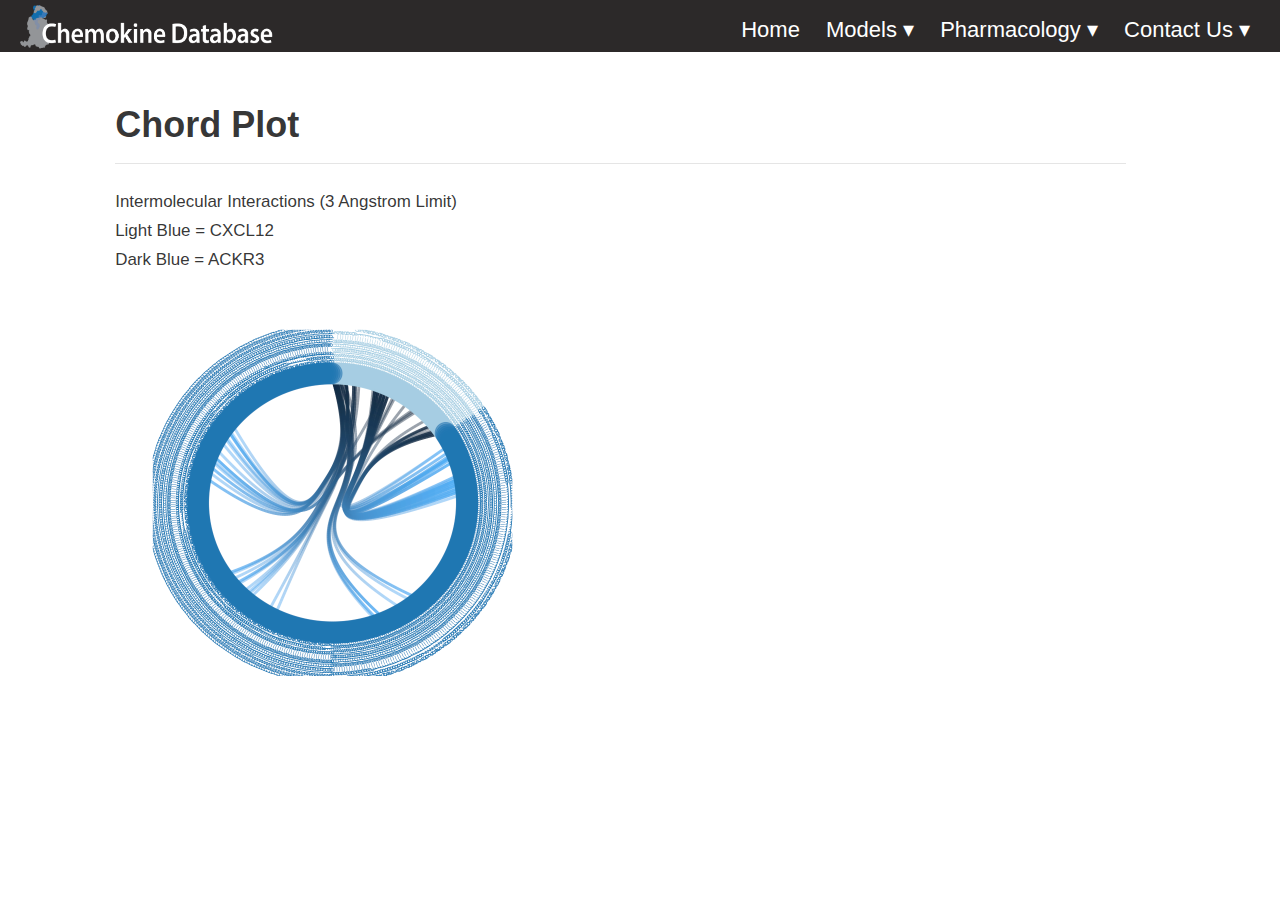
<file: website/docs/chord.html>
<!DOCTYPE html>

<html xmlns="http://www.w3.org/1999/xhtml" lang="" xml:lang="">

<head>
  <meta charset="utf-8"/>
  <meta name="viewport" content="width=device-width, initial-scale=1"/>
  <meta http-equiv="X-UA-Compatible" content="IE=Edge,chrome=1"/>
  <meta name="generator" content="distill" />

  <style type="text/css">
  /* Hide doc at startup (prevent jankiness while JS renders/transforms) */
  body {
    visibility: hidden;
  }
  </style>

 <!--radix_placeholder_import_source-->
 <!--/radix_placeholder_import_source-->

<style type="text/css">code{white-space: pre;}</style>
<style type="text/css" data-origin="pandoc">
pre > code.sourceCode { white-space: pre; position: relative; }
pre > code.sourceCode > span { display: inline-block; line-height: 1.25; }
pre > code.sourceCode > span:empty { height: 1.2em; }
.sourceCode { overflow: visible; }
code.sourceCode > span { color: inherit; text-decoration: inherit; }
div.sourceCode { margin: 1em 0; }
pre.sourceCode { margin: 0; }
@media screen {
div.sourceCode { overflow: auto; }
}
@media print {
pre > code.sourceCode { white-space: pre-wrap; }
pre > code.sourceCode > span { text-indent: -5em; padding-left: 5em; }
}
pre.numberSource code
  { counter-reset: source-line 0; }
pre.numberSource code > span
  { position: relative; left: -4em; counter-increment: source-line; }
pre.numberSource code > span > a:first-child::before
  { content: counter(source-line);
    position: relative; left: -1em; text-align: right; vertical-align: baseline;
    border: none; display: inline-block;
    -webkit-touch-callout: none; -webkit-user-select: none;
    -khtml-user-select: none; -moz-user-select: none;
    -ms-user-select: none; user-select: none;
    padding: 0 4px; width: 4em;
    color: #aaaaaa;
  }
pre.numberSource { margin-left: 3em; border-left: 1px solid #aaaaaa;  padding-left: 4px; }
div.sourceCode
  { color: #00769e; background-color: #f1f3f5; }
@media screen {
pre > code.sourceCode > span > a:first-child::before { text-decoration: underline; }
}
code span { color: #00769e; } /* Normal */
code span.al { color: #ad0000; } /* Alert */
code span.an { color: #5e5e5e; } /* Annotation */
code span.at { color: #657422; } /* Attribute */
code span.bn { color: #ad0000; } /* BaseN */
code span.bu { } /* BuiltIn */
code span.cf { color: #00769e; } /* ControlFlow */
code span.ch { color: #20794d; } /* Char */
code span.cn { color: #8f5902; } /* Constant */
code span.co { color: #5e5e5e; } /* Comment */
code span.cv { color: #5e5e5e; font-style: italic; } /* CommentVar */
code span.do { color: #5e5e5e; font-style: italic; } /* Documentation */
code span.dt { color: #ad0000; } /* DataType */
code span.dv { color: #ad0000; } /* DecVal */
code span.er { color: #ad0000; } /* Error */
code span.ex { } /* Extension */
code span.fl { color: #ad0000; } /* Float */
code span.fu { color: #4758ab; } /* Function */
code span.im { } /* Import */
code span.in { color: #5e5e5e; } /* Information */
code span.kw { color: #00769e; } /* Keyword */
code span.op { color: #5e5e5e; } /* Operator */
code span.ot { color: #00769e; } /* Other */
code span.pp { color: #ad0000; } /* Preprocessor */
code span.sc { color: #5e5e5e; } /* SpecialChar */
code span.ss { color: #20794d; } /* SpecialString */
code span.st { color: #20794d; } /* String */
code span.va { color: #111111; } /* Variable */
code span.vs { color: #20794d; } /* VerbatimString */
code span.wa { color: #5e5e5e; font-style: italic; } /* Warning */
</style>


  <!--radix_placeholder_meta_tags-->
  <title>: Chord</title>

  <meta property="description" itemprop="description" content="Interaction Chord Plot of CK and CKR"/>


  <!--  https://schema.org/Article -->
  <meta property="article:published" itemprop="datePublished" content="2024-04-05"/>
  <meta property="article:created" itemprop="dateCreated" content="2024-04-05"/>

  <!--  https://developers.facebook.com/docs/sharing/webmasters#markup -->
  <meta property="og:title" content=": Chord"/>
  <meta property="og:type" content="article"/>
  <meta property="og:description" content="Interaction Chord Plot of CK and CKR"/>
  <meta property="og:locale" content="en_US"/>
  <meta property="og:site_name" content=""/>

  <!--  https://dev.twitter.com/cards/types/summary -->
  <meta property="twitter:card" content="summary"/>
  <meta property="twitter:title" content=": Chord"/>
  <meta property="twitter:description" content="Interaction Chord Plot of CK and CKR"/>

  <!--/radix_placeholder_meta_tags-->
  <!--radix_placeholder_rmarkdown_metadata-->

  <script type="text/json" id="radix-rmarkdown-metadata">
  {"type":"list","attributes":{"names":{"type":"character","attributes":{},"value":["title","description","date","output","site","css","listing"]}},"value":[{"type":"character","attributes":{},"value":["Chord"]},{"type":"character","attributes":{},"value":["Interaction Chord Plot of CK and CKR\n"]},{"type":"character","attributes":{},"value":["2024-04-05"]},{"type":"list","attributes":{"names":{"type":"character","attributes":{},"value":["distill::distill_article"]}},"value":[{"type":"list","attributes":{"names":{"type":"character","attributes":{},"value":["self_contained","anchor_sections"]}},"value":[{"type":"logical","attributes":{},"value":[false]},{"type":"logical","attributes":{},"value":[false]}]}]},{"type":"character","attributes":{},"value":["distill::distill_website"]},{"type":"character","attributes":{},"value":["styles.css"]},{"type":"character","attributes":{},"value":["posts"]}]}
  </script>
  <!--/radix_placeholder_rmarkdown_metadata-->
  <!--radix_placeholder_navigation_in_header-->
  <meta name="distill:offset" content=""/>

  <script type="application/javascript">

    window.headroom_prevent_pin = false;

    window.document.addEventListener("DOMContentLoaded", function (event) {

      // initialize headroom for banner
      var header = $('header').get(0);
      var headerHeight = header.offsetHeight;
      var headroom = new Headroom(header, {
        tolerance: 5,
        onPin : function() {
          if (window.headroom_prevent_pin) {
            window.headroom_prevent_pin = false;
            headroom.unpin();
          }
        }
      });
      headroom.init();
      if(window.location.hash)
        headroom.unpin();
      $(header).addClass('headroom--transition');

      // offset scroll location for banner on hash change
      // (see: https://github.com/WickyNilliams/headroom.js/issues/38)
      window.addEventListener("hashchange", function(event) {
        window.scrollTo(0, window.pageYOffset - (headerHeight + 25));
      });

      // responsive menu
      $('.distill-site-header').each(function(i, val) {
        var topnav = $(this);
        var toggle = topnav.find('.nav-toggle');
        toggle.on('click', function() {
          topnav.toggleClass('responsive');
        });
      });

      // nav dropdowns
      $('.nav-dropbtn').click(function(e) {
        $(this).next('.nav-dropdown-content').toggleClass('nav-dropdown-active');
        $(this).parent().siblings('.nav-dropdown')
           .children('.nav-dropdown-content').removeClass('nav-dropdown-active');
      });
      $("body").click(function(e){
        $('.nav-dropdown-content').removeClass('nav-dropdown-active');
      });
      $(".nav-dropdown").click(function(e){
        e.stopPropagation();
      });
    });
  </script>

  <style type="text/css">

  /* Theme (user-documented overrideables for nav appearance) */

  .distill-site-nav {
    color: rgba(255, 255, 255, 0.8);
    background-color: #0F2E3D;
    font-size: 15px;
    font-weight: 300;
  }

  .distill-site-nav a {
    color: inherit;
    text-decoration: none;
  }

  .distill-site-nav a:hover {
    color: white;
  }

  @media print {
    .distill-site-nav {
      display: none;
    }
  }

  .distill-site-header {

  }

  .distill-site-footer {

  }


  /* Site Header */

  .distill-site-header {
    width: 100%;
    box-sizing: border-box;
    z-index: 3;
  }

  .distill-site-header .nav-left {
    display: inline-block;
    margin-left: 8px;
  }

  @media screen and (max-width: 768px) {
    .distill-site-header .nav-left {
      margin-left: 0;
    }
  }


  .distill-site-header .nav-right {
    float: right;
    margin-right: 8px;
  }

  .distill-site-header a,
  .distill-site-header .title {
    display: inline-block;
    text-align: center;
    padding: 14px 10px 14px 10px;
  }

  .distill-site-header .title {
    font-size: 18px;
    min-width: 150px;
  }

  .distill-site-header .logo {
    padding: 0;
  }

  .distill-site-header .logo img {
    display: none;
    max-height: 20px;
    width: auto;
    margin-bottom: -4px;
  }

  .distill-site-header .nav-image img {
    max-height: 18px;
    width: auto;
    display: inline-block;
    margin-bottom: -3px;
  }



  @media screen and (min-width: 1000px) {
    .distill-site-header .logo img {
      display: inline-block;
    }
    .distill-site-header .nav-left {
      margin-left: 20px;
    }
    .distill-site-header .nav-right {
      margin-right: 20px;
    }
    .distill-site-header .title {
      padding-left: 12px;
    }
  }


  .distill-site-header .nav-toggle {
    display: none;
  }

  .nav-dropdown {
    display: inline-block;
    position: relative;
  }

  .nav-dropdown .nav-dropbtn {
    border: none;
    outline: none;
    color: rgba(255, 255, 255, 0.8);
    padding: 16px 10px;
    background-color: transparent;
    font-family: inherit;
    font-size: inherit;
    font-weight: inherit;
    margin: 0;
    margin-top: 1px;
    z-index: 2;
  }

  .nav-dropdown-content {
    display: none;
    position: absolute;
    background-color: white;
    min-width: 200px;
    border: 1px solid rgba(0,0,0,0.15);
    border-radius: 4px;
    box-shadow: 0px 8px 16px 0px rgba(0,0,0,0.1);
    z-index: 1;
    margin-top: 2px;
    white-space: nowrap;
    padding-top: 4px;
    padding-bottom: 4px;
  }

  .nav-dropdown-content hr {
    margin-top: 4px;
    margin-bottom: 4px;
    border: none;
    border-bottom: 1px solid rgba(0, 0, 0, 0.1);
  }

  .nav-dropdown-active {
    display: block;
  }

  .nav-dropdown-content a, .nav-dropdown-content .nav-dropdown-header {
    color: black;
    padding: 6px 24px;
    text-decoration: none;
    display: block;
    text-align: left;
  }

  .nav-dropdown-content .nav-dropdown-header {
    display: block;
    padding: 5px 24px;
    padding-bottom: 0;
    text-transform: uppercase;
    font-size: 14px;
    color: #999999;
    white-space: nowrap;
  }

  .nav-dropdown:hover .nav-dropbtn {
    color: white;
  }

  .nav-dropdown-content a:hover {
    background-color: #ddd;
    color: black;
  }

  .nav-right .nav-dropdown-content {
    margin-left: -45%;
    right: 0;
  }

  @media screen and (max-width: 768px) {
    .distill-site-header a, .distill-site-header .nav-dropdown  {display: none;}
    .distill-site-header a.nav-toggle {
      float: right;
      display: block;
    }
    .distill-site-header .title {
      margin-left: 0;
    }
    .distill-site-header .nav-right {
      margin-right: 0;
    }
    .distill-site-header {
      overflow: hidden;
    }
    .nav-right .nav-dropdown-content {
      margin-left: 0;
    }
  }


  @media screen and (max-width: 768px) {
    .distill-site-header.responsive {position: relative; min-height: 500px; }
    .distill-site-header.responsive a.nav-toggle {
      position: absolute;
      right: 0;
      top: 0;
    }
    .distill-site-header.responsive a,
    .distill-site-header.responsive .nav-dropdown {
      display: block;
      text-align: left;
    }
    .distill-site-header.responsive .nav-left,
    .distill-site-header.responsive .nav-right {
      width: 100%;
    }
    .distill-site-header.responsive .nav-dropdown {float: none;}
    .distill-site-header.responsive .nav-dropdown-content {position: relative;}
    .distill-site-header.responsive .nav-dropdown .nav-dropbtn {
      display: block;
      width: 100%;
      text-align: left;
    }
  }

  /* Site Footer */

  .distill-site-footer {
    width: 100%;
    overflow: hidden;
    box-sizing: border-box;
    z-index: 3;
    margin-top: 30px;
    padding-top: 30px;
    padding-bottom: 30px;
    text-align: center;
  }

  /* Headroom */

  d-title {
    padding-top: 6rem;
  }

  @media print {
    d-title {
      padding-top: 4rem;
    }
  }

  .headroom {
    z-index: 1000;
    position: fixed;
    top: 0;
    left: 0;
    right: 0;
  }

  .headroom--transition {
    transition: all .4s ease-in-out;
  }

  .headroom--unpinned {
    top: -100px;
  }

  .headroom--pinned {
    top: 0;
  }

  /* adjust viewport for navbar height */
  /* helps vertically center bootstrap (non-distill) content */
  .min-vh-100 {
    min-height: calc(100vh - 100px) !important;
  }

  </style>

  <script src="site_libs/jquery-3.6.0/jquery-3.6.0.min.js"></script>
  <link href="site_libs/font-awesome-6.4.2/css/all.min.css" rel="stylesheet"/>
  <link href="site_libs/font-awesome-6.4.2/css/v4-shims.min.css" rel="stylesheet"/>
  <script src="site_libs/headroom-0.9.4/headroom.min.js"></script>
  <!--/radix_placeholder_navigation_in_header-->
  <!--radix_placeholder_distill-->

  <style type="text/css">

  body {
    background-color: white;
  }

  .pandoc-table {
    width: 100%;
  }

  .pandoc-table>caption {
    margin-bottom: 10px;
  }

  .pandoc-table th:not([align]) {
    text-align: left;
  }

  .pagedtable-footer {
    font-size: 15px;
  }

  d-byline .byline {
    grid-template-columns: 2fr 2fr;
  }

  d-byline .byline h3 {
    margin-block-start: 1.5em;
  }

  d-byline .byline .authors-affiliations h3 {
    margin-block-start: 0.5em;
  }

  .authors-affiliations .orcid-id {
    width: 16px;
    height:16px;
    margin-left: 4px;
    margin-right: 4px;
    vertical-align: middle;
    padding-bottom: 2px;
  }

  d-title .dt-tags {
    margin-top: 1em;
    grid-column: text;
  }

  .dt-tags .dt-tag {
    text-decoration: none;
    display: inline-block;
    color: rgba(0,0,0,0.6);
    padding: 0em 0.4em;
    margin-right: 0.5em;
    margin-bottom: 0.4em;
    font-size: 70%;
    border: 1px solid rgba(0,0,0,0.2);
    border-radius: 3px;
    text-transform: uppercase;
    font-weight: 500;
  }

  d-article table.gt_table td,
  d-article table.gt_table th {
    border-bottom: none;
    font-size: 100%;
  }

  .html-widget {
    margin-bottom: 2.0em;
  }

  .l-screen-inset {
    padding-right: 16px;
  }

  .l-screen .caption {
    margin-left: 10px;
  }

  .shaded {
    background: rgb(247, 247, 247);
    padding-top: 20px;
    padding-bottom: 20px;
    border-top: 1px solid rgba(0, 0, 0, 0.1);
    border-bottom: 1px solid rgba(0, 0, 0, 0.1);
  }

  .shaded .html-widget {
    margin-bottom: 0;
    border: 1px solid rgba(0, 0, 0, 0.1);
  }

  .shaded .shaded-content {
    background: white;
  }

  .text-output {
    margin-top: 0;
    line-height: 1.5em;
  }

  .hidden {
    display: none !important;
  }

  hr.section-separator {
    border: none;
    border-top: 1px solid rgba(0, 0, 0, 0.1);
    margin: 0px;
  }


  d-byline {
    border-top: none;
  }

  d-article {
    padding-top: 2.5rem;
    padding-bottom: 30px;
    border-top: none;
  }

  d-appendix {
    padding-top: 30px;
  }

  d-article>p>img {
    width: 100%;
  }

  d-article h2 {
    margin: 1rem 0 1.5rem 0;
  }

  d-article h3 {
    margin-top: 1.5rem;
  }

  d-article iframe {
    border: 1px solid rgba(0, 0, 0, 0.1);
    margin-bottom: 2.0em;
    width: 100%;
  }

  /* Tweak code blocks */

  d-article div.sourceCode code,
  d-article pre code {
    font-family: Consolas, Monaco, 'Andale Mono', 'Ubuntu Mono', monospace;
  }

  d-article pre,
  d-article div.sourceCode,
  d-article div.sourceCode pre {
    overflow: auto;
  }

  d-article div.sourceCode {
    background-color: white;
  }

  d-article div.sourceCode pre {
    padding-left: 10px;
    font-size: 12px;
    border-left: 2px solid rgba(0,0,0,0.1);
  }

  d-article pre {
    font-size: 12px;
    color: black;
    background: none;
    margin-top: 0;
    text-align: left;
    white-space: pre;
    word-spacing: normal;
    word-break: normal;
    word-wrap: normal;
    line-height: 1.5;

    -moz-tab-size: 4;
    -o-tab-size: 4;
    tab-size: 4;

    -webkit-hyphens: none;
    -moz-hyphens: none;
    -ms-hyphens: none;
    hyphens: none;
  }

  d-article pre a {
    border-bottom: none;
  }

  d-article pre a:hover {
    border-bottom: none;
    text-decoration: underline;
  }

  d-article details {
    grid-column: text;
    margin-bottom: 0.8em;
  }

  @media(min-width: 768px) {

  d-article pre,
  d-article div.sourceCode,
  d-article div.sourceCode pre {
    overflow: visible !important;
  }

  d-article div.sourceCode pre {
    padding-left: 18px;
    font-size: 14px;
  }

  /* tweak for Pandoc numbered line within distill */
  d-article pre.numberSource code > span {
      left: -2em;
  }

  d-article pre {
    font-size: 14px;
  }

  }

  figure img.external {
    background: white;
    border: 1px solid rgba(0, 0, 0, 0.1);
    box-shadow: 0 1px 8px rgba(0, 0, 0, 0.1);
    padding: 18px;
    box-sizing: border-box;
  }

  /* CSS for d-contents */

  .d-contents {
    grid-column: text;
    color: rgba(0,0,0,0.8);
    font-size: 0.9em;
    padding-bottom: 1em;
    margin-bottom: 1em;
    padding-bottom: 0.5em;
    margin-bottom: 1em;
    padding-left: 0.25em;
    justify-self: start;
  }

  @media(min-width: 1000px) {
    .d-contents.d-contents-float {
      height: 0;
      grid-column-start: 1;
      grid-column-end: 4;
      justify-self: center;
      padding-right: 3em;
      padding-left: 2em;
    }
  }

  .d-contents nav h3 {
    font-size: 18px;
    margin-top: 0;
    margin-bottom: 1em;
  }

  .d-contents li {
    list-style-type: none
  }

  .d-contents nav > ul {
    padding-left: 0;
  }

  .d-contents ul {
    padding-left: 1em
  }

  .d-contents nav ul li {
    margin-top: 0.6em;
    margin-bottom: 0.2em;
  }

  .d-contents nav a {
    font-size: 13px;
    border-bottom: none;
    text-decoration: none
    color: rgba(0, 0, 0, 0.8);
  }

  .d-contents nav a:hover {
    text-decoration: underline solid rgba(0, 0, 0, 0.6)
  }

  .d-contents nav > ul > li > a {
    font-weight: 600;
  }

  .d-contents nav > ul > li > ul {
    font-weight: inherit;
  }

  .d-contents nav > ul > li > ul > li {
    margin-top: 0.2em;
  }


  .d-contents nav ul {
    margin-top: 0;
    margin-bottom: 0.25em;
  }

  .d-article-with-toc h2:nth-child(2) {
    margin-top: 0;
  }


  /* Figure */

  .figure {
    position: relative;
    margin-bottom: 2.5em;
    margin-top: 1.5em;
  }

  .figure .caption {
    color: rgba(0, 0, 0, 0.6);
    font-size: 12px;
    line-height: 1.5em;
  }

  .figure img.external {
    background: white;
    border: 1px solid rgba(0, 0, 0, 0.1);
    box-shadow: 0 1px 8px rgba(0, 0, 0, 0.1);
    padding: 18px;
    box-sizing: border-box;
  }

  .figure .caption a {
    color: rgba(0, 0, 0, 0.6);
  }

  .figure .caption b,
  .figure .caption strong, {
    font-weight: 600;
    color: rgba(0, 0, 0, 1.0);
  }

  /* Citations */

  d-article .citation {
    color: inherit;
    cursor: inherit;
  }

  div.hanging-indent{
    margin-left: 1em; text-indent: -1em;
  }

  /* Citation hover box */

  .tippy-box[data-theme~=light-border] {
    background-color: rgba(250, 250, 250, 0.95);
  }

  .tippy-content > p {
    margin-bottom: 0;
    padding: 2px;
  }


  /* Tweak 1000px media break to show more text */

  @media(min-width: 1000px) {
    .base-grid,
    distill-header,
    d-title,
    d-abstract,
    d-article,
    d-appendix,
    distill-appendix,
    d-byline,
    d-footnote-list,
    d-citation-list,
    distill-footer {
      grid-template-columns: [screen-start] 1fr [page-start kicker-start] 80px [middle-start] 50px [text-start kicker-end] 65px 65px 65px 65px 65px 65px 65px 65px [text-end gutter-start] 65px [middle-end] 65px [page-end gutter-end] 1fr [screen-end];
      grid-column-gap: 16px;
    }

    .grid {
      grid-column-gap: 16px;
    }

    d-article {
      font-size: 1.06rem;
      line-height: 1.7em;
    }
    figure .caption, .figure .caption, figure figcaption {
      font-size: 13px;
    }
  }

  @media(min-width: 1180px) {
    .base-grid,
    distill-header,
    d-title,
    d-abstract,
    d-article,
    d-appendix,
    distill-appendix,
    d-byline,
    d-footnote-list,
    d-citation-list,
    distill-footer {
      grid-template-columns: [screen-start] 1fr [page-start kicker-start] 60px [middle-start] 60px [text-start kicker-end] 60px 60px 60px 60px 60px 60px 60px 60px [text-end gutter-start] 60px [middle-end] 60px [page-end gutter-end] 1fr [screen-end];
      grid-column-gap: 32px;
    }

    .grid {
      grid-column-gap: 32px;
    }
  }


  /* Get the citation styles for the appendix (not auto-injected on render since
     we do our own rendering of the citation appendix) */

  d-appendix .citation-appendix,
  .d-appendix .citation-appendix {
    font-size: 11px;
    line-height: 15px;
    border-left: 1px solid rgba(0, 0, 0, 0.1);
    padding-left: 18px;
    border: 1px solid rgba(0,0,0,0.1);
    background: rgba(0, 0, 0, 0.02);
    padding: 10px 18px;
    border-radius: 3px;
    color: rgba(150, 150, 150, 1);
    overflow: hidden;
    margin-top: -12px;
    white-space: pre-wrap;
    word-wrap: break-word;
  }

  /* Include appendix styles here so they can be overridden */

  d-appendix {
    contain: layout style;
    font-size: 0.8em;
    line-height: 1.7em;
    margin-top: 60px;
    margin-bottom: 0;
    border-top: 1px solid rgba(0, 0, 0, 0.1);
    color: rgba(0,0,0,0.5);
    padding-top: 60px;
    padding-bottom: 48px;
  }

  d-appendix h3 {
    grid-column: page-start / text-start;
    font-size: 15px;
    font-weight: 500;
    margin-top: 1em;
    margin-bottom: 0;
    color: rgba(0,0,0,0.65);
  }

  d-appendix h3 + * {
    margin-top: 1em;
  }

  d-appendix ol {
    padding: 0 0 0 15px;
  }

  @media (min-width: 768px) {
    d-appendix ol {
      padding: 0 0 0 30px;
      margin-left: -30px;
    }
  }

  d-appendix li {
    margin-bottom: 1em;
  }

  d-appendix a {
    color: rgba(0, 0, 0, 0.6);
  }

  d-appendix > * {
    grid-column: text;
  }

  d-appendix > d-footnote-list,
  d-appendix > d-citation-list,
  d-appendix > distill-appendix {
    grid-column: screen;
  }

  /* Include footnote styles here so they can be overridden */

  d-footnote-list {
    contain: layout style;
  }

  d-footnote-list > * {
    grid-column: text;
  }

  d-footnote-list a.footnote-backlink {
    color: rgba(0,0,0,0.3);
    padding-left: 0.5em;
  }



  /* Anchor.js */

  .anchorjs-link {
    /*transition: all .25s linear; */
    text-decoration: none;
    border-bottom: none;
  }
  *:hover > .anchorjs-link {
    margin-left: -1.125em !important;
    text-decoration: none;
    border-bottom: none;
  }

  /* Social footer */

  .social_footer {
    margin-top: 30px;
    margin-bottom: 0;
    color: rgba(0,0,0,0.67);
  }

  .disqus-comments {
    margin-right: 30px;
  }

  .disqus-comment-count {
    border-bottom: 1px solid rgba(0, 0, 0, 0.4);
    cursor: pointer;
  }

  #disqus_thread {
    margin-top: 30px;
  }

  .article-sharing a {
    border-bottom: none;
    margin-right: 8px;
  }

  .article-sharing a:hover {
    border-bottom: none;
  }

  .sidebar-section.subscribe {
    font-size: 12px;
    line-height: 1.6em;
  }

  .subscribe p {
    margin-bottom: 0.5em;
  }


  .article-footer .subscribe {
    font-size: 15px;
    margin-top: 45px;
  }


  .sidebar-section.custom {
    font-size: 12px;
    line-height: 1.6em;
  }

  .custom p {
    margin-bottom: 0.5em;
  }

  /* Styles for listing layout (hide title) */
  .layout-listing d-title, .layout-listing .d-title {
    display: none;
  }

  /* Styles for posts lists (not auto-injected) */


  .posts-with-sidebar {
    padding-left: 45px;
    padding-right: 45px;
  }

  .posts-list .description h2,
  .posts-list .description p {
    font-family: -apple-system, BlinkMacSystemFont, "Segoe UI", Roboto, Oxygen, Ubuntu, Cantarell, "Fira Sans", "Droid Sans", "Helvetica Neue", Arial, sans-serif;
  }

  .posts-list .description h2 {
    font-weight: 700;
    border-bottom: none;
    padding-bottom: 0;
  }

  .posts-list h2.post-tag {
    border-bottom: 1px solid rgba(0, 0, 0, 0.2);
    padding-bottom: 12px;
  }
  .posts-list {
    margin-top: 60px;
    margin-bottom: 24px;
  }

  .posts-list .post-preview {
    text-decoration: none;
    overflow: hidden;
    display: block;
    border-bottom: 1px solid rgba(0, 0, 0, 0.1);
    padding: 24px 0;
  }

  .post-preview-last {
    border-bottom: none !important;
  }

  .posts-list .posts-list-caption {
    grid-column: screen;
    font-weight: 400;
  }

  .posts-list .post-preview h2 {
    margin: 0 0 6px 0;
    line-height: 1.2em;
    font-style: normal;
    font-size: 24px;
  }

  .posts-list .post-preview p {
    margin: 0 0 12px 0;
    line-height: 1.4em;
    font-size: 16px;
  }

  .posts-list .post-preview .thumbnail {
    box-sizing: border-box;
    margin-bottom: 24px;
    position: relative;
    max-width: 500px;
  }
  .posts-list .post-preview img {
    width: 100%;
    display: block;
  }

  .posts-list .metadata {
    font-size: 12px;
    line-height: 1.4em;
    margin-bottom: 18px;
  }

  .posts-list .metadata > * {
    display: inline-block;
  }

  .posts-list .metadata .publishedDate {
    margin-right: 2em;
  }

  .posts-list .metadata .dt-authors {
    display: block;
    margin-top: 0.3em;
    margin-right: 2em;
  }

  .posts-list .dt-tags {
    display: block;
    line-height: 1em;
  }

  .posts-list .dt-tags .dt-tag {
    display: inline-block;
    color: rgba(0,0,0,0.6);
    padding: 0.3em 0.4em;
    margin-right: 0.2em;
    margin-bottom: 0.4em;
    font-size: 60%;
    border: 1px solid rgba(0,0,0,0.2);
    border-radius: 3px;
    text-transform: uppercase;
    font-weight: 500;
  }

  .posts-list img {
    opacity: 1;
  }

  .posts-list img[data-src] {
    opacity: 0;
  }

  .posts-more {
    clear: both;
  }


  .posts-sidebar {
    font-size: 16px;
  }

  .posts-sidebar h3 {
    font-size: 16px;
    margin-top: 0;
    margin-bottom: 0.5em;
    font-weight: 400;
    text-transform: uppercase;
  }

  .sidebar-section {
    margin-bottom: 30px;
  }

  .categories ul {
    list-style-type: none;
    margin: 0;
    padding: 0;
  }

  .categories li {
    color: rgba(0, 0, 0, 0.8);
    margin-bottom: 0;
  }

  .categories li>a {
    border-bottom: none;
  }

  .categories li>a:hover {
    border-bottom: 1px solid rgba(0, 0, 0, 0.4);
  }

  .categories .active {
    font-weight: 600;
  }

  .categories .category-count {
    color: rgba(0, 0, 0, 0.4);
  }


  @media(min-width: 768px) {
    .posts-list .post-preview h2 {
      font-size: 26px;
    }
    .posts-list .post-preview .thumbnail {
      float: right;
      width: 30%;
      margin-bottom: 0;
    }
    .posts-list .post-preview .description {
      float: left;
      width: 45%;
    }
    .posts-list .post-preview .metadata {
      float: left;
      width: 20%;
      margin-top: 8px;
    }
    .posts-list .post-preview p {
      margin: 0 0 12px 0;
      line-height: 1.5em;
      font-size: 16px;
    }
    .posts-with-sidebar .posts-list {
      float: left;
      width: 75%;
    }
    .posts-with-sidebar .posts-sidebar {
      float: right;
      width: 20%;
      margin-top: 60px;
      padding-top: 24px;
      padding-bottom: 24px;
    }
  }


  /* Improve display for browsers without grid (IE/Edge <= 15) */

  .downlevel {
    line-height: 1.6em;
    font-family: -apple-system, BlinkMacSystemFont, "Segoe UI", Roboto, Oxygen, Ubuntu, Cantarell, "Fira Sans", "Droid Sans", "Helvetica Neue", Arial, sans-serif;
    margin: 0;
  }

  .downlevel .d-title {
    padding-top: 6rem;
    padding-bottom: 1.5rem;
  }

  .downlevel .d-title h1 {
    font-size: 50px;
    font-weight: 700;
    line-height: 1.1em;
    margin: 0 0 0.5rem;
  }

  .downlevel .d-title p {
    font-weight: 300;
    font-size: 1.2rem;
    line-height: 1.55em;
    margin-top: 0;
  }

  .downlevel .d-byline {
    padding-top: 0.8em;
    padding-bottom: 0.8em;
    font-size: 0.8rem;
    line-height: 1.8em;
  }

  .downlevel .section-separator {
    border: none;
    border-top: 1px solid rgba(0, 0, 0, 0.1);
  }

  .downlevel .d-article {
    font-size: 1.06rem;
    line-height: 1.7em;
    padding-top: 1rem;
    padding-bottom: 2rem;
  }


  .downlevel .d-appendix {
    padding-left: 0;
    padding-right: 0;
    max-width: none;
    font-size: 0.8em;
    line-height: 1.7em;
    margin-bottom: 0;
    color: rgba(0,0,0,0.5);
    padding-top: 40px;
    padding-bottom: 48px;
  }

  .downlevel .footnotes ol {
    padding-left: 13px;
  }

  .downlevel .base-grid,
  .downlevel .distill-header,
  .downlevel .d-title,
  .downlevel .d-abstract,
  .downlevel .d-article,
  .downlevel .d-appendix,
  .downlevel .distill-appendix,
  .downlevel .d-byline,
  .downlevel .d-footnote-list,
  .downlevel .d-citation-list,
  .downlevel .distill-footer,
  .downlevel .appendix-bottom,
  .downlevel .posts-container {
    padding-left: 40px;
    padding-right: 40px;
  }

  @media(min-width: 768px) {
    .downlevel .base-grid,
    .downlevel .distill-header,
    .downlevel .d-title,
    .downlevel .d-abstract,
    .downlevel .d-article,
    .downlevel .d-appendix,
    .downlevel .distill-appendix,
    .downlevel .d-byline,
    .downlevel .d-footnote-list,
    .downlevel .d-citation-list,
    .downlevel .distill-footer,
    .downlevel .appendix-bottom,
    .downlevel .posts-container {
    padding-left: 150px;
    padding-right: 150px;
    max-width: 900px;
  }
  }

  .downlevel pre code {
    display: block;
    border-left: 2px solid rgba(0, 0, 0, .1);
    padding: 0 0 0 20px;
    font-size: 14px;
  }

  .downlevel code, .downlevel pre {
    color: black;
    background: none;
    font-family: Consolas, Monaco, 'Andale Mono', 'Ubuntu Mono', monospace;
    text-align: left;
    white-space: pre;
    word-spacing: normal;
    word-break: normal;
    word-wrap: normal;
    line-height: 1.5;

    -moz-tab-size: 4;
    -o-tab-size: 4;
    tab-size: 4;

    -webkit-hyphens: none;
    -moz-hyphens: none;
    -ms-hyphens: none;
    hyphens: none;
  }

  .downlevel .posts-list .post-preview {
    color: inherit;
  }



  </style>

  <script type="application/javascript">

  function is_downlevel_browser() {
    if (bowser.isUnsupportedBrowser({ msie: "12", msedge: "16"},
                                   window.navigator.userAgent)) {
      return true;
    } else {
      return window.load_distill_framework === undefined;
    }
  }

  // show body when load is complete
  function on_load_complete() {

    // add anchors
    if (window.anchors) {
      window.anchors.options.placement = 'left';
      window.anchors.add('d-article > h2, d-article > h3, d-article > h4, d-article > h5');
    }


    // set body to visible
    document.body.style.visibility = 'visible';

    // force redraw for leaflet widgets
    if (window.HTMLWidgets) {
      var maps = window.HTMLWidgets.findAll(".leaflet");
      $.each(maps, function(i, el) {
        var map = this.getMap();
        map.invalidateSize();
        map.eachLayer(function(layer) {
          if (layer instanceof L.TileLayer)
            layer.redraw();
        });
      });
    }

    // trigger 'shown' so htmlwidgets resize
    $('d-article').trigger('shown');
  }

  function init_distill() {

    init_common();

    // create front matter
    var front_matter = $('<d-front-matter></d-front-matter>');
    $('#distill-front-matter').wrap(front_matter);

    // create d-title
    $('.d-title').changeElementType('d-title');

    // separator
    var separator = '<hr class="section-separator" style="clear: both"/>';
    // prepend separator above appendix
    $('.d-byline').before(separator);
    $('.d-article').before(separator);

    // create d-byline
    var byline = $('<d-byline></d-byline>');
    $('.d-byline').replaceWith(byline);

    // create d-article
    var article = $('<d-article></d-article>');
    $('.d-article').wrap(article).children().unwrap();

    // move posts container into article
    $('.posts-container').appendTo($('d-article'));

    // create d-appendix
    $('.d-appendix').changeElementType('d-appendix');

    // flag indicating that we have appendix items
    var appendix = $('.appendix-bottom').children('h3').length > 0;

    // replace footnotes with <d-footnote>
    $('.footnote-ref').each(function(i, val) {
      appendix = true;
      var href = $(this).attr('href');
      var id = href.replace('#', '');
      var fn = $('#' + id);
      var fn_p = $('#' + id + '>p');
      fn_p.find('.footnote-back').remove();
      var text = fn_p.html();
      var dtfn = $('<d-footnote></d-footnote>');
      dtfn.html(text);
      $(this).replaceWith(dtfn);
    });
    // remove footnotes
    $('.footnotes').remove();

    // move refs into #references-listing
    $('#references-listing').replaceWith($('#refs'));

    $('h1.appendix, h2.appendix').each(function(i, val) {
      $(this).changeElementType('h3');
    });
    $('h3.appendix').each(function(i, val) {
      var id = $(this).attr('id');
      $('.d-contents a[href="#' + id + '"]').parent().remove();
      appendix = true;
      $(this).nextUntil($('h1, h2, h3')).addBack().appendTo($('d-appendix'));
    });

    // show d-appendix if we have appendix content
    $("d-appendix").css('display', appendix ? 'grid' : 'none');

    // localize layout chunks to just output
    $('.layout-chunk').each(function(i, val) {

      // capture layout
      var layout = $(this).attr('data-layout');

      // apply layout to markdown level block elements
      var elements = $(this).children().not('details, div.sourceCode, pre, script');
      elements.each(function(i, el) {
        var layout_div = $('<div class="' + layout + '"></div>');
        if (layout_div.hasClass('shaded')) {
          var shaded_content = $('<div class="shaded-content"></div>');
          $(this).wrap(shaded_content);
          $(this).parent().wrap(layout_div);
        } else {
          $(this).wrap(layout_div);
        }
      });


      // unwrap the layout-chunk div
      $(this).children().unwrap();
    });

    // remove code block used to force  highlighting css
    $('.distill-force-highlighting-css').parent().remove();

    // remove empty line numbers inserted by pandoc when using a
    // custom syntax highlighting theme, except when numbering line
    // in code chunk
    $('pre:not(.numberLines) code.sourceCode a:empty').remove();

    // load distill framework
    load_distill_framework();

    // wait for window.distillRunlevel == 4 to do post processing
    function distill_post_process() {

      if (!window.distillRunlevel || window.distillRunlevel < 4)
        return;

      // hide author/affiliations entirely if we have no authors
      var front_matter = JSON.parse($("#distill-front-matter").html());
      var have_authors = front_matter.authors && front_matter.authors.length > 0;
      if (!have_authors)
        $('d-byline').addClass('hidden');

      // article with toc class
      $('.d-contents').parent().addClass('d-article-with-toc');

      // strip links that point to #
      $('.authors-affiliations').find('a[href="#"]').removeAttr('href');

      // add orcid ids
      $('.authors-affiliations').find('.author').each(function(i, el) {
        var orcid_id = front_matter.authors[i].orcidID;
        var author_name = front_matter.authors[i].author
        if (orcid_id) {
          var a = $('<a></a>');
          a.attr('href', 'https://orcid.org/' + orcid_id);
          var img = $('<img></img>');
          img.addClass('orcid-id');
          img.attr('alt', author_name ? 'ORCID ID for ' + author_name : 'ORCID ID');
          img.attr('src','[data-uri]');
          a.append(img);
          $(this).append(a);
        }
      });

      // hide elements of author/affiliations grid that have no value
      function hide_byline_column(caption) {
        $('d-byline').find('h3:contains("' + caption + '")').parent().css('visibility', 'hidden');
      }

      // affiliations
      var have_affiliations = false;
      for (var i = 0; i<front_matter.authors.length; ++i) {
        var author = front_matter.authors[i];
        if (author.affiliation !== "&nbsp;") {
          have_affiliations = true;
          break;
        }
      }
      if (!have_affiliations)
        $('d-byline').find('h3:contains("Affiliations")').css('visibility', 'hidden');

      // published date
      if (!front_matter.publishedDate)
        hide_byline_column("Published");

      // document object identifier
      var doi = $('d-byline').find('h3:contains("DOI")');
      var doi_p = doi.next().empty();
      if (!front_matter.doi) {
        // if we have a citation and valid citationText then link to that
        if ($('#citation').length > 0 && front_matter.citationText) {
          doi.html('Citation');
          $('<a href="#citation"></a>')
            .text(front_matter.citationText)
            .appendTo(doi_p);
        } else {
          hide_byline_column("DOI");
        }
      } else {
        $('<a></a>')
           .attr('href', "https://doi.org/" + front_matter.doi)
           .html(front_matter.doi)
           .appendTo(doi_p);
      }

       // change plural form of authors/affiliations
      if (front_matter.authors.length === 1) {
        var grid = $('.authors-affiliations');
        grid.children('h3:contains("Authors")').text('Author');
        grid.children('h3:contains("Affiliations")').text('Affiliation');
      }

      // remove d-appendix and d-footnote-list local styles
      $('d-appendix > style:first-child').remove();
      $('d-footnote-list > style:first-child').remove();

      // move appendix-bottom entries to the bottom
      $('.appendix-bottom').appendTo('d-appendix').children().unwrap();
      $('.appendix-bottom').remove();

      // hoverable references
      $('span.citation[data-cites]').each(function() {
        const citeChild = $(this).children()[0]
        // Do not process if @xyz has been used without escaping and without bibliography activated
        // https://github.com/rstudio/distill/issues/466
        if (citeChild === undefined) return true

        if (citeChild.nodeName == "D-FOOTNOTE") {
          var fn = citeChild
          $(this).html(fn.shadowRoot.querySelector("sup"))
          $(this).id = fn.id
          fn.remove()
        }
        var refs = $(this).attr('data-cites').split(" ");
        var refHtml = refs.map(function(ref) {
          // Could use CSS.escape too here, we insure backward compatibility in navigator
          return "<p>" + $('div[id="ref-' + ref + '"]').html() + "</p>";
        }).join("\n");
        window.tippy(this, {
          allowHTML: true,
          content: refHtml,
          maxWidth: 500,
          interactive: true,
          interactiveBorder: 10,
          theme: 'light-border',
          placement: 'bottom-start'
        });
      });

      // fix footnotes in tables (#411)
      // replacing broken distill.pub feature
      $('table d-footnote').each(function() {
        // we replace internal showAtNode methode which is triggered when hovering a footnote
        this.hoverBox.showAtNode = function(node) {
          // ported from https://github.com/distillpub/template/pull/105/files
          calcOffset = function(elem) {
              let x = elem.offsetLeft;
              let y = elem.offsetTop;
              // Traverse upwards until an `absolute` element is found or `elem`
              // becomes null.
              while (elem = elem.offsetParent && elem.style.position != 'absolute') {
                  x += elem.offsetLeft;
                  y += elem.offsetTop;
              }

              return { left: x, top: y };
          }
          // https://developer.mozilla.org/en-US/docs/Web/API/HTMLElement/offsetTop
          const bbox = node.getBoundingClientRect();
          const offset = calcOffset(node);
          this.show([offset.left + bbox.width, offset.top + bbox.height]);
        }
      })

      // clear polling timer
      clearInterval(tid);

      // show body now that everything is ready
      on_load_complete();
    }

    var tid = setInterval(distill_post_process, 50);
    distill_post_process();

  }

  function init_downlevel() {

    init_common();

     // insert hr after d-title
    $('.d-title').after($('<hr class="section-separator"/>'));

    // check if we have authors
    var front_matter = JSON.parse($("#distill-front-matter").html());
    var have_authors = front_matter.authors && front_matter.authors.length > 0;

    // manage byline/border
    if (!have_authors)
      $('.d-byline').remove();
    $('.d-byline').after($('<hr class="section-separator"/>'));
    $('.d-byline a').remove();

    // remove toc
    $('.d-contents').remove();

    // move appendix elements
    $('h1.appendix, h2.appendix').each(function(i, val) {
      $(this).changeElementType('h3');
    });
    $('h3.appendix').each(function(i, val) {
      $(this).nextUntil($('h1, h2, h3')).addBack().appendTo($('.d-appendix'));
    });


    // inject headers into references and footnotes
    var refs_header = $('<h3></h3>');
    refs_header.text('References');
    $('#refs').prepend(refs_header);

    var footnotes_header = $('<h3></h3');
    footnotes_header.text('Footnotes');
    $('.footnotes').children('hr').first().replaceWith(footnotes_header);

    // move appendix-bottom entries to the bottom
    $('.appendix-bottom').appendTo('.d-appendix').children().unwrap();
    $('.appendix-bottom').remove();

    // remove appendix if it's empty
    if ($('.d-appendix').children().length === 0)
      $('.d-appendix').remove();

    // prepend separator above appendix
    $('.d-appendix').before($('<hr class="section-separator" style="clear: both"/>'));

    // trim code
    $('pre>code').each(function(i, val) {
      $(this).html($.trim($(this).html()));
    });

    // move posts-container right before article
    $('.posts-container').insertBefore($('.d-article'));

    $('body').addClass('downlevel');

    on_load_complete();
  }


  function init_common() {

    // jquery plugin to change element types
    (function($) {
      $.fn.changeElementType = function(newType) {
        var attrs = {};

        $.each(this[0].attributes, function(idx, attr) {
          attrs[attr.nodeName] = attr.nodeValue;
        });

        this.replaceWith(function() {
          return $("<" + newType + "/>", attrs).append($(this).contents());
        });
      };
    })(jQuery);

    // prevent underline for linked images
    $('a > img').parent().css({'border-bottom' : 'none'});

    // mark non-body figures created by knitr chunks as 100% width
    $('.layout-chunk').each(function(i, val) {
      var figures = $(this).find('img, .html-widget');
      // ignore leaflet img layers (#106)
      figures = figures.filter(':not(img[class*="leaflet"])')
      if ($(this).attr('data-layout') !== "l-body") {
        figures.css('width', '100%');
      } else {
        figures.css('max-width', '100%');
        figures.filter("[width]").each(function(i, val) {
          var fig = $(this);
          fig.css('width', fig.attr('width') + 'px');
        });

      }
    });

    // auto-append index.html to post-preview links in file: protocol
    // and in rstudio ide preview
    $('.post-preview').each(function(i, val) {
      if (window.location.protocol === "file:")
        $(this).attr('href', $(this).attr('href') + "index.html");
    });

    // get rid of index.html references in header
    if (window.location.protocol !== "file:") {
      $('.distill-site-header a[href]').each(function(i,val) {
        $(this).attr('href', $(this).attr('href').replace(/^index[.]html/, "./"));
      });
    }

    // add class to pandoc style tables
    $('tr.header').parent('thead').parent('table').addClass('pandoc-table');
    $('.kable-table').children('table').addClass('pandoc-table');

    // add figcaption style to table captions
    $('caption').parent('table').addClass("figcaption");

    // initialize posts list
    if (window.init_posts_list)
      window.init_posts_list();

    // implmement disqus comment link
    $('.disqus-comment-count').click(function() {
      window.headroom_prevent_pin = true;
      $('#disqus_thread').toggleClass('hidden');
      if (!$('#disqus_thread').hasClass('hidden')) {
        var offset = $(this).offset();
        $(window).resize();
        $('html, body').animate({
          scrollTop: offset.top - 35
        });
      }
    });
  }

  document.addEventListener('DOMContentLoaded', function() {
    if (is_downlevel_browser())
      init_downlevel();
    else
      window.addEventListener('WebComponentsReady', init_distill);
  });

  </script>

  <style type="text/css">
  /* base variables */

  /* Edit the CSS properties in this file to create a custom
     Distill theme. Only edit values in the right column
     for each row; values shown are the CSS defaults.
     To return any property to the default,
     you may set its value to: unset
     All rows must end with a semi-colon.                      */

  /* Optional: embed custom fonts here with `@import`          */
  /* This must remain at the top of this file.                 */



  html {
    /*-- Main font sizes --*/
    --title-size:      50px;
    --body-size:       1.06rem;
    --code-size:       14px;
    --aside-size:      12px;
    --fig-cap-size:    13px;
    /*-- Main font colors --*/
    --title-color:     #000000;
    --header-color:    rgba(0, 0, 0, 0.8);
    --body-color:      rgba(0, 0, 0, 0.8);
    --aside-color:     rgba(0, 0, 0, 0.6);
    --fig-cap-color:   rgba(0, 0, 0, 0.6);
    /*-- Specify custom fonts ~~~ must be imported above   --*/
    --heading-font:    sans-serif;
    --mono-font:       monospace;
    --body-font:       sans-serif;
    --navbar-font:     sans-serif;  /* websites + blogs only */
  }

  /*-- ARTICLE METADATA --*/
  d-byline {
    --heading-size:    0.6rem;
    --heading-color:   rgba(0, 0, 0, 0.5);
    --body-size:       0.8rem;
    --body-color:      rgba(0, 0, 0, 0.8);
  }

  /*-- ARTICLE TABLE OF CONTENTS --*/
  .d-contents {
    --heading-size:    18px;
    --contents-size:   13px;
  }

  /*-- ARTICLE APPENDIX --*/
  d-appendix {
    --heading-size:    15px;
    --heading-color:   rgba(0, 0, 0, 0.65);
    --text-size:       0.8em;
    --text-color:      rgba(0, 0, 0, 0.5);
  }

  /*-- WEBSITE HEADER + FOOTER --*/
  /* These properties only apply to Distill sites and blogs  */

  .distill-site-header {
    --title-size:       18px;
    --text-color:       rgba(255, 255, 255, 0.8);
    --text-size:        15px;
    --hover-color:      white;
    --bkgd-color:       #0F2E3D;
  }

  .distill-site-footer {
    --text-color:       rgba(255, 255, 255, 0.8);
    --text-size:        15px;
    --hover-color:      white;
    --bkgd-color:       #0F2E3D;
  }

  /*-- Additional custom styles --*/
  /* Add any additional CSS rules below                      */
  </style>
  <style type="text/css">html {
    /*-- Specify custom fonts ~~~ must be imported above   --*/
    --heading-font:    "Myriad Pro", sans-serif;
    --mono-font:       "Myriad Pro", sans-serif;
    --body-font:       "Myriad Pro", sans-serif;
    --navbar-font:     "Myriad Pro", sans-serif;
  }

  /*-- WEBSITE HEADER + FOOTER --*/
  /* These properties only apply to Distill sites and blogs  */

  .distill-site-header {
    --title-size:       35px;    
    --text-color:       #FFF; /* edited */
    --font-weight:      200;
    --text-size:        22px;
    --hover-color:      #0066CC; /* edited */
    --bkgd-color:       #2C2929; /* edited */
    --margin-bottom:    1px
  }

  .distill-site-header .logo img {
     max-height: 45px;
     width: auto;
     margin-top: 5px;
  }

  d-article {
  grid-template-columns: [screen-start] 1fr [text-start kicker-end] 2% 2% 2% 2% 2% 2% 2% 2% [text-end gutter-start] 2% [middle-end] 2% [page-end gutter-end] 1fr [screen-end];
  grid-column-gap: 9%;
  }
  </style>
  <style type="text/css">
  /* base style */

  /* FONT FAMILIES */

  :root {
    --heading-default: -apple-system, BlinkMacSystemFont, "Segoe UI", Roboto, Oxygen, Ubuntu, Cantarell, "Fira Sans", "Droid Sans", "Helvetica Neue", Arial, sans-serif;
    --mono-default: Consolas, Monaco, 'Andale Mono', 'Ubuntu Mono', monospace;
    --body-default: -apple-system, BlinkMacSystemFont, "Segoe UI", Roboto, Oxygen, Ubuntu, Cantarell, "Fira Sans", "Droid Sans", "Helvetica Neue", Arial, sans-serif;
  }

  body,
  .posts-list .post-preview p,
  .posts-list .description p {
    font-family: var(--body-font), var(--body-default);
  }

  h1, h2, h3, h4, h5, h6,
  .posts-list .post-preview h2,
  .posts-list .description h2 {
    font-family: var(--heading-font), var(--heading-default);
  }

  d-article div.sourceCode code,
  d-article pre code {
    font-family: var(--mono-font), var(--mono-default);
  }


  /*-- TITLE --*/
  d-title h1,
  .posts-list > h1 {
    color: var(--title-color, black);
  }

  d-title h1 {
    font-size: var(--title-size, 50px);
  }

  /*-- HEADERS --*/
  d-article h1,
  d-article h2,
  d-article h3,
  d-article h4,
  d-article h5,
  d-article h6 {
    color: var(--header-color, rgba(0, 0, 0, 0.8));
  }

  /*-- BODY --*/
  d-article > p,  /* only text inside of <p> tags */
  d-article > ul, /* lists */
  d-article > ol {
    color: var(--body-color, rgba(0, 0, 0, 0.8));
    font-size: var(--body-size, 1.06rem);
  }


  /*-- CODE --*/
  d-article div.sourceCode code,
  d-article pre code {
    font-size: var(--code-size, 14px);
  }

  /*-- ASIDE --*/
  d-article aside {
    font-size: var(--aside-size, 12px);
    color: var(--aside-color, rgba(0, 0, 0, 0.6));
  }

  /*-- FIGURE CAPTIONS --*/
  figure .caption,
  figure figcaption,
  .figure .caption {
    font-size: var(--fig-cap-size, 13px);
    color: var(--fig-cap-color, rgba(0, 0, 0, 0.6));
  }

  /*-- METADATA --*/
  d-byline h3 {
    font-size: var(--heading-size, 0.6rem);
    color: var(--heading-color, rgba(0, 0, 0, 0.5));
  }

  d-byline {
    font-size: var(--body-size, 0.8rem);
    color: var(--body-color, rgba(0, 0, 0, 0.8));
  }

  d-byline a,
  d-article d-byline a {
    color: var(--body-color, rgba(0, 0, 0, 0.8));
  }

  /*-- TABLE OF CONTENTS --*/
  .d-contents nav h3 {
    font-size: var(--heading-size, 18px);
  }

  .d-contents nav a {
    font-size: var(--contents-size, 13px);
  }

  /*-- APPENDIX --*/
  d-appendix h3 {
    font-size: var(--heading-size, 15px);
    color: var(--heading-color, rgba(0, 0, 0, 0.65));
  }

  d-appendix {
    font-size: var(--text-size, 0.8em);
    color: var(--text-color, rgba(0, 0, 0, 0.5));
  }

  d-appendix d-footnote-list a.footnote-backlink {
    color: var(--text-color, rgba(0, 0, 0, 0.5));
  }

  /*-- WEBSITE HEADER + FOOTER --*/
  .distill-site-header .title {
    font-size: var(--title-size, 18px);
    font-family: var(--navbar-font), var(--heading-default);
  }

  .distill-site-header a,
  .nav-dropdown .nav-dropbtn {
    font-family: var(--navbar-font), var(--heading-default);
  }

  .nav-dropdown .nav-dropbtn {
    color: var(--text-color, rgba(255, 255, 255, 0.8));
    font-size: var(--text-size, 15px);
  }

  .distill-site-header a:hover,
  .nav-dropdown:hover .nav-dropbtn {
    color: var(--hover-color, white);
  }

  .distill-site-header {
    font-size: var(--text-size, 15px);
    color: var(--text-color, rgba(255, 255, 255, 0.8));
    background-color: var(--bkgd-color, #0F2E3D);
  }

  .distill-site-footer {
    font-size: var(--text-size, 15px);
    color: var(--text-color, rgba(255, 255, 255, 0.8));
    background-color: var(--bkgd-color, #0F2E3D);
  }

  .distill-site-footer a:hover {
    color: var(--hover-color, white);
  }</style>
  <!--/radix_placeholder_distill-->
  <script src="site_libs/header-attrs-2.26/header-attrs.js"></script>
  <script src="site_libs/popper-2.6.0/popper.min.js"></script>
  <link href="site_libs/tippy-6.2.7/tippy.css" rel="stylesheet" />
  <link href="site_libs/tippy-6.2.7/tippy-light-border.css" rel="stylesheet" />
  <script src="site_libs/tippy-6.2.7/tippy.umd.min.js"></script>
  <script src="site_libs/anchor-4.2.2/anchor.min.js"></script>
  <script src="site_libs/bowser-1.9.3/bowser.min.js"></script>
  <script src="site_libs/webcomponents-2.0.0/webcomponents.js"></script>
  <script src="site_libs/distill-2.2.21/template.v2.js"></script>
  <!--radix_placeholder_site_in_header-->
  <!--/radix_placeholder_site_in_header-->

  <link rel="stylesheet" href="styles.css" type="text/css"/>

</head>

<body class="layout-listing">

<!--radix_placeholder_front_matter-->

<script id="distill-front-matter" type="text/json">
{"title":"Chord","description":"Interaction Chord Plot of CK and CKR","authors":[],"publishedDate":"2024-04-05T00:00:00.000-05:00"}
</script>

<!--/radix_placeholder_front_matter-->
<!--radix_placeholder_navigation_before_body-->
<header class="header header--fixed" role="banner">
<nav class="distill-site-nav distill-site-header">
<div class="nav-left">
<a class="logo" href="index.html">
<img src="chemokinedb.png" alt="Logo"/>
</a>
<a href="index.html" class="title"></a>
</div>
<div class="nav-right">
<a href="index.html">Home</a>
<div class="nav-dropdown">
<button class="nav-dropbtn">
Models
 
<span class="down-arrow">&#x25BE;</span>
</button>
<div class="nav-dropdown-content">
<a href="models.html">models</a>
<a href="chord.html">coming soon</a>
</div>
</div>
<div class="nav-dropdown">
<button class="nav-dropbtn">
Pharmacology
 
<span class="down-arrow">&#x25BE;</span>
</button>
<div class="nav-dropdown-content">
<a href="replace.html">coming soon</a>
<a href="replace.html">coming soon</a>
</div>
</div>
<div class="nav-dropdown">
<button class="nav-dropbtn">
Contact Us
 
<span class="down-arrow">&#x25BE;</span>
</button>
<div class="nav-dropdown-content">
<a href="replace.html">coming soon</a>
<a href="replace.html">coming soon</a>
</div>
</div>
<a href="javascript:void(0);" class="nav-toggle">&#9776;</a>
</div>
</nav>
</header>
<!--/radix_placeholder_navigation_before_body-->
<!--radix_placeholder_site_before_body-->
<!--/radix_placeholder_site_before_body-->
<!--radix_placeholder_article_listing-->


<script type="application/javascript">

function init_posts_list() {

  function load_image(img) {
    var src = $(img).attr('data-src');
    if (src) {
      $(img).attr('src', src);
      $(img).on("load", function() {
        img.removeAttribute('data-src');
      });
    }
  }

  function set_posts_visible(posts, visible) {
    if (visible) {

      // show bottom border by default
      $(posts).removeClass('post-preview-last');

      // apply limits if need be
      var max_posts = 25;
      var apply_limits = $('.posts-container').hasClass('posts-apply-limit');
      if (apply_limits && posts.length > max_posts) {
        posts = $(posts).slice(0, max_posts);
      } else {
        $('.posts-more a').addClass('hidden');
      }

      // apply last style
      $(posts.slice(-1)[0]).addClass('post-preview-last');

      $(posts).removeClass('hidden');
      $(posts).find('img[data-src]').each(function(i, img) {
        load_image(img);
      });
    } else {
      $(posts).addClass('hidden');
    }
  }

  function apply_hash_filter() {

    // clear active state
    $('.categories .active').removeClass('active');

    // mark all posts invisible to start
    set_posts_visible($('.posts-list').children('a'), false);

    // if we have a hash filter
    if (window.location.hash && window.location.hash.startsWith("#category:")) {

      // mark posts that match the category visible
      var page_category = window.location.hash.replace(/^#category:/, "");
      page_category = decodeURIComponent(page_category)
      var posts = $('.post-metadata').map(function(idx, script) {
        var metadata = $.parseJSON($(script).html());
        var post = null;
        $.each(metadata.categories, function(idx, category) {
          category = category.replace(/ /g,"_");
          if ((page_category || '').toLowerCase() === "articles" || category === page_category) {
            post = $(script).parent().get();
            return false;
          }
        });
        return post;
      });
      set_posts_visible(posts, true);

      // mark the hash active
      $('.categories li>a[href="' + decodeURIComponent(window.location.hash) + '"]').addClass('active');

      // update the list_caption
      var list_caption = $('.posts-list-caption');
      var caption = (page_category || '').toLowerCase() === "articles"
        ? list_caption.attr('data-caption')
        : ('Category: ' + page_category.replace(/_/g," "));
      list_caption.text(caption);

    } else {

      // no hash filter, make all posts visible (subject to max display)
      set_posts_visible($('.posts-list').children(), true);

      // reset list caption
      var list_caption = $('.posts-list-caption');
      list_caption.text(list_caption.attr('data-caption'));


    }
  }

  // more articles
  function apply_post_limits(apply) {
    if (apply) {
      $('.posts-container').addClass('posts-apply-limit');
      $('.posts-more a').removeClass('hidden');
    } else {
      $('.posts-container').removeClass('posts-apply-limit');
      $('.posts-more a').addClass('hidden');
    }
  }

  // click handling for tags
  $('.dt-tag').click(function(ev) {
    window.location.hash = '#category:' + $(this).text().replace(/ /g, "_");
    return false;
  })

  // hash filter handling
  apply_hash_filter();
  $(window).on('hashchange',function() {
    apply_post_limits(true);
    apply_hash_filter();
  });

  // more articles link
  $('.posts-more a').click(function(e) {
    e.preventDefault();
    apply_post_limits(false);
    apply_hash_filter();
    return false;
  });

}

</script>



<div class="posts-container posts-apply-limit l-page">
<div class="posts-list">
<h1 class="posts-list-caption" data-caption="Chord">Chord</h1>
</div>
<div class="posts-more">
<a href="#">More articles &raquo;</a>
</div>
</div>
<!--/radix_placeholder_article_listing-->

<div class="d-title">
<h1>Chord</h1>

<!--radix_placeholder_categories-->
<!--/radix_placeholder_categories-->
<p><p>Interaction Chord Plot of CK and CKR</p></p>
</div>


<div class="d-article">
<h1 id="section"></h1>
<h2 id="chord-plot">Chord Plot</h2>
<p>Intermolecular Interactions (3 Angstrom Limit)<br />
Light Blue = CXCL12<br />
Dark Blue = ACKR3<br />
</p>
<div class="layout-chunk" data-layout="l-body">
<p><img src="chord_files/figure-html5/chord-1.png" width="624" /></p>
</div>
<div class="sourceCode" id="cb1"><pre class="sourceCode r distill-force-highlighting-css"><code class="sourceCode r"></code></pre></div>
<!--radix_placeholder_article_footer-->
<!--/radix_placeholder_article_footer-->
</div>

<div class="d-appendix">
</div>


<!--radix_placeholder_site_after_body-->
<!--/radix_placeholder_site_after_body-->
<!--radix_placeholder_appendices-->
<div class="appendix-bottom"></div>
<!--/radix_placeholder_appendices-->
<!--radix_placeholder_navigation_after_body-->
<!--/radix_placeholder_navigation_after_body-->

</body>

</html>
</file>
<file: docs/docs/site_libs/tippy-6.2.7/tippy.css>
.tippy-box[data-animation=fade][data-state=hidden]{opacity:0}[data-tippy-root]{max-width:calc(100vw - 10px)}.tippy-box{position:relative;background-color:#333;color:#fff;border-radius:4px;font-size:14px;line-height:1.4;outline:0;transition-property:transform,visibility,opacity}.tippy-box[data-placement^=top]>.tippy-arrow{bottom:0}.tippy-box[data-placement^=top]>.tippy-arrow:before{bottom:-7px;left:0;border-width:8px 8px 0;border-top-color:initial;transform-origin:center top}.tippy-box[data-placement^=bottom]>.tippy-arrow{top:0}.tippy-box[data-placement^=bottom]>.tippy-arrow:before{top:-7px;left:0;border-width:0 8px 8px;border-bottom-color:initial;transform-origin:center bottom}.tippy-box[data-placement^=left]>.tippy-arrow{right:0}.tippy-box[data-placement^=left]>.tippy-arrow:before{border-width:8px 0 8px 8px;border-left-color:initial;right:-7px;transform-origin:center left}.tippy-box[data-placement^=right]>.tippy-arrow{left:0}.tippy-box[data-placement^=right]>.tippy-arrow:before{left:-7px;border-width:8px 8px 8px 0;border-right-color:initial;transform-origin:center right}.tippy-box[data-inertia][data-state=visible]{transition-timing-function:cubic-bezier(.54,1.5,.38,1.11)}.tippy-arrow{width:16px;height:16px;color:#333}.tippy-arrow:before{content:"";position:absolute;border-color:transparent;border-style:solid}.tippy-content{position:relative;padding:5px 9px;z-index:1}
</file>
<file: docs/docs/site_libs/tippy-6.2.7/tippy-light-border.css>
.tippy-box[data-theme~=light-border]{background-color:#fff;background-clip:padding-box;border:1px solid rgba(0,8,16,.15);color:#333;box-shadow:0 4px 14px -2px rgba(0,8,16,.08)}.tippy-box[data-theme~=light-border]>.tippy-backdrop{background-color:#fff}.tippy-box[data-theme~=light-border]>.tippy-arrow:after,.tippy-box[data-theme~=light-border]>.tippy-svg-arrow:after{content:"";position:absolute;z-index:-1}.tippy-box[data-theme~=light-border]>.tippy-arrow:after{border-color:transparent;border-style:solid}.tippy-box[data-theme~=light-border][data-placement^=top]>.tippy-arrow:before{border-top-color:#fff}.tippy-box[data-theme~=light-border][data-placement^=top]>.tippy-arrow:after{border-top-color:rgba(0,8,16,.2);border-width:7px 7px 0;top:17px;left:1px}.tippy-box[data-theme~=light-border][data-placement^=top]>.tippy-svg-arrow>svg{top:16px}.tippy-box[data-theme~=light-border][data-placement^=top]>.tippy-svg-arrow:after{top:17px}.tippy-box[data-theme~=light-border][data-placement^=bottom]>.tippy-arrow:before{border-bottom-color:#fff;bottom:16px}.tippy-box[data-theme~=light-border][data-placement^=bottom]>.tippy-arrow:after{border-bottom-color:rgba(0,8,16,.2);border-width:0 7px 7px;bottom:17px;left:1px}.tippy-box[data-theme~=light-border][data-placement^=bottom]>.tippy-svg-arrow>svg{bottom:16px}.tippy-box[data-theme~=light-border][data-placement^=bottom]>.tippy-svg-arrow:after{bottom:17px}.tippy-box[data-theme~=light-border][data-placement^=left]>.tippy-arrow:before{border-left-color:#fff}.tippy-box[data-theme~=light-border][data-placement^=left]>.tippy-arrow:after{border-left-color:rgba(0,8,16,.2);border-width:7px 0 7px 7px;left:17px;top:1px}.tippy-box[data-theme~=light-border][data-placement^=left]>.tippy-svg-arrow>svg{left:11px}.tippy-box[data-theme~=light-border][data-placement^=left]>.tippy-svg-arrow:after{left:12px}.tippy-box[data-theme~=light-border][data-placement^=right]>.tippy-arrow:before{border-right-color:#fff;right:16px}.tippy-box[data-theme~=light-border][data-placement^=right]>.tippy-arrow:after{border-width:7px 7px 7px 0;right:17px;top:1px;border-right-color:rgba(0,8,16,.2)}.tippy-box[data-theme~=light-border][data-placement^=right]>.tippy-svg-arrow>svg{right:11px}.tippy-box[data-theme~=light-border][data-placement^=right]>.tippy-svg-arrow:after{right:12px}.tippy-box[data-theme~=light-border]>.tippy-svg-arrow{fill:#fff}.tippy-box[data-theme~=light-border]>.tippy-svg-arrow:after{background-image:url([data-uri]);background-size:16px 6px;width:16px;height:6px}
</file>
<file: docs/docs/styles.css>
html {
  /*-- Specify custom fonts ~~~ must be imported above   --*/
  --heading-font:    "Myriad Pro", sans-serif;
  --mono-font:       "Myriad Pro", sans-serif;
  --body-font:       "Myriad Pro", sans-serif;
  --navbar-font:     "Myriad Pro", sans-serif;
}

/*-- WEBSITE HEADER + FOOTER --*/
/* These properties only apply to Distill sites and blogs  */

.distill-site-header {
  --title-size:       35px;    
  --text-color:       #FFF; /* edited */
  --font-weight:      200;
  --text-size:        22px;
  --hover-color:      #0066CC; /* edited */
  --bkgd-color:       #2C2929; /* edited */
  --margin-bottom:    1px
}

.distill-site-header .logo img {
   max-height: 45px;
   width: auto;
   margin-top: 5px;
}

d-article {
grid-template-columns: [screen-start] 1fr [text-start kicker-end] 2% 2% 2% 2% 2% 2% 2% 2% [text-end gutter-start] 2% [middle-end] 2% [page-end gutter-end] 1fr [screen-end];
grid-column-gap: 9%;
}
</file>
<file: website/docs/site_libs/tippy-6.2.7/tippy.css>
.tippy-box[data-animation=fade][data-state=hidden]{opacity:0}[data-tippy-root]{max-width:calc(100vw - 10px)}.tippy-box{position:relative;background-color:#333;color:#fff;border-radius:4px;font-size:14px;line-height:1.4;outline:0;transition-property:transform,visibility,opacity}.tippy-box[data-placement^=top]>.tippy-arrow{bottom:0}.tippy-box[data-placement^=top]>.tippy-arrow:before{bottom:-7px;left:0;border-width:8px 8px 0;border-top-color:initial;transform-origin:center top}.tippy-box[data-placement^=bottom]>.tippy-arrow{top:0}.tippy-box[data-placement^=bottom]>.tippy-arrow:before{top:-7px;left:0;border-width:0 8px 8px;border-bottom-color:initial;transform-origin:center bottom}.tippy-box[data-placement^=left]>.tippy-arrow{right:0}.tippy-box[data-placement^=left]>.tippy-arrow:before{border-width:8px 0 8px 8px;border-left-color:initial;right:-7px;transform-origin:center left}.tippy-box[data-placement^=right]>.tippy-arrow{left:0}.tippy-box[data-placement^=right]>.tippy-arrow:before{left:-7px;border-width:8px 8px 8px 0;border-right-color:initial;transform-origin:center right}.tippy-box[data-inertia][data-state=visible]{transition-timing-function:cubic-bezier(.54,1.5,.38,1.11)}.tippy-arrow{width:16px;height:16px;color:#333}.tippy-arrow:before{content:"";position:absolute;border-color:transparent;border-style:solid}.tippy-content{position:relative;padding:5px 9px;z-index:1}
</file>
<file: website/docs/site_libs/tippy-6.2.7/tippy-light-border.css>
.tippy-box[data-theme~=light-border]{background-color:#fff;background-clip:padding-box;border:1px solid rgba(0,8,16,.15);color:#333;box-shadow:0 4px 14px -2px rgba(0,8,16,.08)}.tippy-box[data-theme~=light-border]>.tippy-backdrop{background-color:#fff}.tippy-box[data-theme~=light-border]>.tippy-arrow:after,.tippy-box[data-theme~=light-border]>.tippy-svg-arrow:after{content:"";position:absolute;z-index:-1}.tippy-box[data-theme~=light-border]>.tippy-arrow:after{border-color:transparent;border-style:solid}.tippy-box[data-theme~=light-border][data-placement^=top]>.tippy-arrow:before{border-top-color:#fff}.tippy-box[data-theme~=light-border][data-placement^=top]>.tippy-arrow:after{border-top-color:rgba(0,8,16,.2);border-width:7px 7px 0;top:17px;left:1px}.tippy-box[data-theme~=light-border][data-placement^=top]>.tippy-svg-arrow>svg{top:16px}.tippy-box[data-theme~=light-border][data-placement^=top]>.tippy-svg-arrow:after{top:17px}.tippy-box[data-theme~=light-border][data-placement^=bottom]>.tippy-arrow:before{border-bottom-color:#fff;bottom:16px}.tippy-box[data-theme~=light-border][data-placement^=bottom]>.tippy-arrow:after{border-bottom-color:rgba(0,8,16,.2);border-width:0 7px 7px;bottom:17px;left:1px}.tippy-box[data-theme~=light-border][data-placement^=bottom]>.tippy-svg-arrow>svg{bottom:16px}.tippy-box[data-theme~=light-border][data-placement^=bottom]>.tippy-svg-arrow:after{bottom:17px}.tippy-box[data-theme~=light-border][data-placement^=left]>.tippy-arrow:before{border-left-color:#fff}.tippy-box[data-theme~=light-border][data-placement^=left]>.tippy-arrow:after{border-left-color:rgba(0,8,16,.2);border-width:7px 0 7px 7px;left:17px;top:1px}.tippy-box[data-theme~=light-border][data-placement^=left]>.tippy-svg-arrow>svg{left:11px}.tippy-box[data-theme~=light-border][data-placement^=left]>.tippy-svg-arrow:after{left:12px}.tippy-box[data-theme~=light-border][data-placement^=right]>.tippy-arrow:before{border-right-color:#fff;right:16px}.tippy-box[data-theme~=light-border][data-placement^=right]>.tippy-arrow:after{border-width:7px 7px 7px 0;right:17px;top:1px;border-right-color:rgba(0,8,16,.2)}.tippy-box[data-theme~=light-border][data-placement^=right]>.tippy-svg-arrow>svg{right:11px}.tippy-box[data-theme~=light-border][data-placement^=right]>.tippy-svg-arrow:after{right:12px}.tippy-box[data-theme~=light-border]>.tippy-svg-arrow{fill:#fff}.tippy-box[data-theme~=light-border]>.tippy-svg-arrow:after{background-image:url([data-uri]);background-size:16px 6px;width:16px;height:6px}
</file>
<file: website/docs/styles.css>
html {
  /*-- Specify custom fonts ~~~ must be imported above   --*/
  --heading-font:    "Myriad Pro", sans-serif;
  --mono-font:       "Myriad Pro", sans-serif;
  --body-font:       "Myriad Pro", sans-serif;
  --navbar-font:     "Myriad Pro", sans-serif;
}

/*-- WEBSITE HEADER + FOOTER --*/
/* These properties only apply to Distill sites and blogs  */

.distill-site-header {
  --title-size:       35px;    
  --text-color:       #FFF; /* edited */
  --font-weight:      200;
  --text-size:        22px;
  --hover-color:      #0066CC; /* edited */
  --bkgd-color:       #2C2929; /* edited */
  --margin-bottom:    1px
}

.distill-site-header .logo img {
   max-height: 45px;
   width: auto;
   margin-top: 5px;
}

d-article {
grid-template-columns: [screen-start] 1fr [text-start kicker-end] 2% 2% 2% 2% 2% 2% 2% 2% [text-end gutter-start] 2% [middle-end] 2% [page-end gutter-end] 1fr [screen-end];
grid-column-gap: 9%;
}
</file>
<file: docs/docs/site_libs/font-awesome-6.4.2/css/v4-shims.min.css>
/*!
 * Font Awesome Free 6.4.2 by @fontawesome - https://fontawesome.com
 * License - https://fontawesome.com/license/free (Icons: CC BY 4.0, Fonts: SIL OFL 1.1, Code: MIT License)
 * Copyright 2023 Fonticons, Inc.
 */
.fa.fa-glass:before{content:"\f000"}.fa.fa-envelope-o{font-family:"Font Awesome 6 Free";font-weight:400}.fa.fa-envelope-o:before{content:"\f0e0"}.fa.fa-star-o{font-family:"Font Awesome 6 Free";font-weight:400}.fa.fa-star-o:before{content:"\f005"}.fa.fa-close:before,.fa.fa-remove:before{content:"\f00d"}.fa.fa-gear:before{content:"\f013"}.fa.fa-trash-o{font-family:"Font Awesome 6 Free";font-weight:400}.fa.fa-trash-o:before{content:"\f2ed"}.fa.fa-home:before{content:"\f015"}.fa.fa-file-o{font-family:"Font Awesome 6 Free";font-weight:400}.fa.fa-file-o:before{content:"\f15b"}.fa.fa-clock-o{font-family:"Font Awesome 6 Free";font-weight:400}.fa.fa-clock-o:before{content:"\f017"}.fa.fa-arrow-circle-o-down{font-family:"Font Awesome 6 Free";font-weight:400}.fa.fa-arrow-circle-o-down:before{content:"\f358"}.fa.fa-arrow-circle-o-up{font-family:"Font Awesome 6 Free";font-weight:400}.fa.fa-arrow-circle-o-up:before{content:"\f35b"}.fa.fa-play-circle-o{font-family:"Font Awesome 6 Free";font-weight:400}.fa.fa-play-circle-o:before{content:"\f144"}.fa.fa-repeat:before,.fa.fa-rotate-right:before{content:"\f01e"}.fa.fa-refresh:before{content:"\f021"}.fa.fa-list-alt{font-family:"Font Awesome 6 Free";font-weight:400}.fa.fa-list-alt:before{content:"\f022"}.fa.fa-dedent:before{content:"\f03b"}.fa.fa-video-camera:before{content:"\f03d"}.fa.fa-picture-o{font-family:"Font Awesome 6 Free";font-weight:400}.fa.fa-picture-o:before{content:"\f03e"}.fa.fa-photo{font-family:"Font Awesome 6 Free";font-weight:400}.fa.fa-photo:before{content:"\f03e"}.fa.fa-image{font-family:"Font Awesome 6 Free";font-weight:400}.fa.fa-image:before{content:"\f03e"}.fa.fa-map-marker:before{content:"\f3c5"}.fa.fa-pencil-square-o{font-family:"Font Awesome 6 Free";font-weight:400}.fa.fa-pencil-square-o:before{content:"\f044"}.fa.fa-edit{font-family:"Font Awesome 6 Free";font-weight:400}.fa.fa-edit:before{content:"\f044"}.fa.fa-share-square-o:before{content:"\f14d"}.fa.fa-check-square-o{font-family:"Font Awesome 6 Free";font-weight:400}.fa.fa-check-square-o:before{content:"\f14a"}.fa.fa-arrows:before{content:"\f0b2"}.fa.fa-times-circle-o{font-family:"Font Awesome 6 Free";font-weight:400}.fa.fa-times-circle-o:before{content:"\f057"}.fa.fa-check-circle-o{font-family:"Font Awesome 6 Free";font-weight:400}.fa.fa-check-circle-o:before{content:"\f058"}.fa.fa-mail-forward:before{content:"\f064"}.fa.fa-expand:before{content:"\f424"}.fa.fa-compress:before{content:"\f422"}.fa.fa-eye,.fa.fa-eye-slash{font-family:"Font Awesome 6 Free";font-weight:400}.fa.fa-warning:before{content:"\f071"}.fa.fa-calendar:before{content:"\f073"}.fa.fa-arrows-v:before{content:"\f338"}.fa.fa-arrows-h:before{content:"\f337"}.fa.fa-bar-chart-o:before,.fa.fa-bar-chart:before{content:"\e0e3"}.fa.fa-twitter-square{font-family:"Font Awesome 6 Brands";font-weight:400}.fa.fa-twitter-square:before{content:"\f081"}.fa.fa-facebook-square{font-family:"Font Awesome 6 Brands";font-weight:400}.fa.fa-facebook-square:before{content:"\f082"}.fa.fa-gears:before{content:"\f085"}.fa.fa-thumbs-o-up{font-family:"Font Awesome 6 Free";font-weight:400}.fa.fa-thumbs-o-up:before{content:"\f164"}.fa.fa-thumbs-o-down{font-family:"Font Awesome 6 Free";font-weight:400}.fa.fa-thumbs-o-down:before{content:"\f165"}.fa.fa-heart-o{font-family:"Font Awesome 6 Free";font-weight:400}.fa.fa-heart-o:before{content:"\f004"}.fa.fa-sign-out:before{content:"\f2f5"}.fa.fa-linkedin-square{font-family:"Font Awesome 6 Brands";font-weight:400}.fa.fa-linkedin-square:before{content:"\f08c"}.fa.fa-thumb-tack:before{content:"\f08d"}.fa.fa-external-link:before{content:"\f35d"}.fa.fa-sign-in:before{content:"\f2f6"}.fa.fa-github-square{font-family:"Font Awesome 6 Brands";font-weight:400}.fa.fa-github-square:before{content:"\f092"}.fa.fa-lemon-o{font-family:"Font Awesome 6 Free";font-weight:400}.fa.fa-lemon-o:before{content:"\f094"}.fa.fa-square-o{font-family:"Font Awesome 6 Free";font-weight:400}.fa.fa-square-o:before{content:"\f0c8"}.fa.fa-bookmark-o{font-family:"Font Awesome 6 Free";font-weight:400}.fa.fa-bookmark-o:before{content:"\f02e"}.fa.fa-facebook,.fa.fa-twitter{font-family:"Font Awesome 6 Brands";font-weight:400}.fa.fa-facebook:before{content:"\f39e"}.fa.fa-facebook-f{font-family:"Font Awesome 6 Brands";font-weight:400}.fa.fa-facebook-f:before{content:"\f39e"}.fa.fa-github{font-family:"Font Awesome 6 Brands";font-weight:400}.fa.fa-credit-card{font-family:"Font Awesome 6 Free";font-weight:400}.fa.fa-feed:before{content:"\f09e"}.fa.fa-hdd-o{font-family:"Font Awesome 6 Free";font-weight:400}.fa.fa-hdd-o:before{content:"\f0a0"}.fa.fa-hand-o-right{font-family:"Font Awesome 6 Free";font-weight:400}.fa.fa-hand-o-right:before{content:"\f0a4"}.fa.fa-hand-o-left{font-family:"Font Awesome 6 Free";font-weight:400}.fa.fa-hand-o-left:before{content:"\f0a5"}.fa.fa-hand-o-up{font-family:"Font Awesome 6 Free";font-weight:400}.fa.fa-hand-o-up:before{content:"\f0a6"}.fa.fa-hand-o-down{font-family:"Font Awesome 6 Free";font-weight:400}.fa.fa-hand-o-down:before{content:"\f0a7"}.fa.fa-globe:before{content:"\f57d"}.fa.fa-tasks:before{content:"\f828"}.fa.fa-arrows-alt:before{content:"\f31e"}.fa.fa-group:before{content:"\f0c0"}.fa.fa-chain:before{content:"\f0c1"}.fa.fa-cut:before{content:"\f0c4"}.fa.fa-files-o{font-family:"Font Awesome 6 Free";font-weight:400}.fa.fa-files-o:before{content:"\f0c5"}.fa.fa-floppy-o{font-family:"Font Awesome 6 Free";font-weight:400}.fa.fa-floppy-o:before{content:"\f0c7"}.fa.fa-save{font-family:"Font Awesome 6 Free";font-weight:400}.fa.fa-save:before{content:"\f0c7"}.fa.fa-navicon:before,.fa.fa-reorder:before{content:"\f0c9"}.fa.fa-magic:before{content:"\e2ca"}.fa.fa-pinterest,.fa.fa-pinterest-square{font-family:"Font Awesome 6 Brands";font-weight:400}.fa.fa-pinterest-square:before{content:"\f0d3"}.fa.fa-google-plus-square{font-family:"Font Awesome 6 Brands";font-weight:400}.fa.fa-google-plus-square:before{content:"\f0d4"}.fa.fa-google-plus{font-family:"Font Awesome 6 Brands";font-weight:400}.fa.fa-google-plus:before{content:"\f0d5"}.fa.fa-money:before{content:"\f3d1"}.fa.fa-unsorted:before{content:"\f0dc"}.fa.fa-sort-desc:before{content:"\f0dd"}.fa.fa-sort-asc:before{content:"\f0de"}.fa.fa-linkedin{font-family:"Font Awesome 6 Brands";font-weight:400}.fa.fa-linkedin:before{content:"\f0e1"}.fa.fa-rotate-left:before{content:"\f0e2"}.fa.fa-legal:before{content:"\f0e3"}.fa.fa-dashboard:before,.fa.fa-tachometer:before{content:"\f625"}.fa.fa-comment-o{font-family:"Font Awesome 6 Free";font-weight:400}.fa.fa-comment-o:before{content:"\f075"}.fa.fa-comments-o{font-family:"Font Awesome 6 Free";font-weight:400}.fa.fa-comments-o:before{content:"\f086"}.fa.fa-flash:before{content:"\f0e7"}.fa.fa-clipboard:before{content:"\f0ea"}.fa.fa-lightbulb-o{font-family:"Font Awesome 6 Free";font-weight:400}.fa.fa-lightbulb-o:before{content:"\f0eb"}.fa.fa-exchange:before{content:"\f362"}.fa.fa-cloud-download:before{content:"\f0ed"}.fa.fa-cloud-upload:before{content:"\f0ee"}.fa.fa-bell-o{font-family:"Font Awesome 6 Free";font-weight:400}.fa.fa-bell-o:before{content:"\f0f3"}.fa.fa-cutlery:before{content:"\f2e7"}.fa.fa-file-text-o{font-family:"Font Awesome 6 Free";font-weight:400}.fa.fa-file-text-o:before{content:"\f15c"}.fa.fa-building-o{font-family:"Font Awesome 6 Free";font-weight:400}.fa.fa-building-o:before{content:"\f1ad"}.fa.fa-hospital-o{font-family:"Font Awesome 6 Free";font-weight:400}.fa.fa-hospital-o:before{content:"\f0f8"}.fa.fa-tablet:before{content:"\f3fa"}.fa.fa-mobile-phone:before,.fa.fa-mobile:before{content:"\f3cd"}.fa.fa-circle-o{font-family:"Font Awesome 6 Free";font-weight:400}.fa.fa-circle-o:before{content:"\f111"}.fa.fa-mail-reply:before{content:"\f3e5"}.fa.fa-github-alt{font-family:"Font Awesome 6 Brands";font-weight:400}.fa.fa-folder-o{font-family:"Font Awesome 6 Free";font-weight:400}.fa.fa-folder-o:before{content:"\f07b"}.fa.fa-folder-open-o{font-family:"Font Awesome 6 Free";font-weight:400}.fa.fa-folder-open-o:before{content:"\f07c"}.fa.fa-smile-o{font-family:"Font Awesome 6 Free";font-weight:400}.fa.fa-smile-o:before{content:"\f118"}.fa.fa-frown-o{font-family:"Font Awesome 6 Free";font-weight:400}.fa.fa-frown-o:before{content:"\f119"}.fa.fa-meh-o{font-family:"Font Awesome 6 Free";font-weight:400}.fa.fa-meh-o:before{content:"\f11a"}.fa.fa-keyboard-o{font-family:"Font Awesome 6 Free";font-weight:400}.fa.fa-keyboard-o:before{content:"\f11c"}.fa.fa-flag-o{font-family:"Font Awesome 6 Free";font-weight:400}.fa.fa-flag-o:before{content:"\f024"}.fa.fa-mail-reply-all:before{content:"\f122"}.fa.fa-star-half-o{font-family:"Font Awesome 6 Free";font-weight:400}.fa.fa-star-half-o:before{content:"\f5c0"}.fa.fa-star-half-empty{font-family:"Font Awesome 6 Free";font-weight:400}.fa.fa-star-half-empty:before{content:"\f5c0"}.fa.fa-star-half-full{font-family:"Font Awesome 6 Free";font-weight:400}.fa.fa-star-half-full:before{content:"\f5c0"}.fa.fa-code-fork:before{content:"\f126"}.fa.fa-chain-broken:before,.fa.fa-unlink:before{content:"\f127"}.fa.fa-calendar-o{font-family:"Font Awesome 6 Free";font-weight:400}.fa.fa-calendar-o:before{content:"\f133"}.fa.fa-css3,.fa.fa-html5,.fa.fa-maxcdn{font-family:"Font Awesome 6 Brands";font-weight:400}.fa.fa-unlock-alt:before{content:"\f09c"}.fa.fa-minus-square-o{font-family:"Font Awesome 6 Free";font-weight:400}.fa.fa-minus-square-o:before{content:"\f146"}.fa.fa-level-up:before{content:"\f3bf"}.fa.fa-level-down:before{content:"\f3be"}.fa.fa-pencil-square:before{content:"\f14b"}.fa.fa-external-link-square:before{content:"\f360"}.fa.fa-compass{font-family:"Font Awesome 6 Free";font-weight:400}.fa.fa-caret-square-o-down{font-family:"Font Awesome 6 Free";font-weight:400}.fa.fa-caret-square-o-down:before{content:"\f150"}.fa.fa-toggle-down{font-family:"Font Awesome 6 Free";font-weight:400}.fa.fa-toggle-down:before{content:"\f150"}.fa.fa-caret-square-o-up{font-family:"Font Awesome 6 Free";font-weight:400}.fa.fa-caret-square-o-up:before{content:"\f151"}.fa.fa-toggle-up{font-family:"Font Awesome 6 Free";font-weight:400}.fa.fa-toggle-up:before{content:"\f151"}.fa.fa-caret-square-o-right{font-family:"Font Awesome 6 Free";font-weight:400}.fa.fa-caret-square-o-right:before{content:"\f152"}.fa.fa-toggle-right{font-family:"Font Awesome 6 Free";font-weight:400}.fa.fa-toggle-right:before{content:"\f152"}.fa.fa-eur:before,.fa.fa-euro:before{content:"\f153"}.fa.fa-gbp:before{content:"\f154"}.fa.fa-dollar:before,.fa.fa-usd:before{content:"\24"}.fa.fa-inr:before,.fa.fa-rupee:before{content:"\e1bc"}.fa.fa-cny:before,.fa.fa-jpy:before,.fa.fa-rmb:before,.fa.fa-yen:before{content:"\f157"}.fa.fa-rouble:before,.fa.fa-rub:before,.fa.fa-ruble:before{content:"\f158"}.fa.fa-krw:before,.fa.fa-won:before{content:"\f159"}.fa.fa-bitcoin,.fa.fa-btc{font-family:"Font Awesome 6 Brands";font-weight:400}.fa.fa-bitcoin:before{content:"\f15a"}.fa.fa-file-text:before{content:"\f15c"}.fa.fa-sort-alpha-asc:before{content:"\f15d"}.fa.fa-sort-alpha-desc:before{content:"\f881"}.fa.fa-sort-amount-asc:before{content:"\f884"}.fa.fa-sort-amount-desc:before{content:"\f160"}.fa.fa-sort-numeric-asc:before{content:"\f162"}.fa.fa-sort-numeric-desc:before{content:"\f886"}.fa.fa-youtube-square{font-family:"Font Awesome 6 Brands";font-weight:400}.fa.fa-youtube-square:before{content:"\f431"}.fa.fa-xing,.fa.fa-xing-square,.fa.fa-youtube{font-family:"Font Awesome 6 Brands";font-weight:400}.fa.fa-xing-square:before{content:"\f169"}.fa.fa-youtube-play{font-family:"Font Awesome 6 Brands";font-weight:400}.fa.fa-youtube-play:before{content:"\f167"}.fa.fa-adn,.fa.fa-bitbucket,.fa.fa-bitbucket-square,.fa.fa-dropbox,.fa.fa-flickr,.fa.fa-instagram,.fa.fa-stack-overflow{font-family:"Font Awesome 6 Brands";font-weight:400}.fa.fa-bitbucket-square:before{content:"\f171"}.fa.fa-tumblr,.fa.fa-tumblr-square{font-family:"Font Awesome 6 Brands";font-weight:400}.fa.fa-tumblr-square:before{content:"\f174"}.fa.fa-long-arrow-down:before{content:"\f309"}.fa.fa-long-arrow-up:before{content:"\f30c"}.fa.fa-long-arrow-left:before{content:"\f30a"}.fa.fa-long-arrow-right:before{content:"\f30b"}.fa.fa-android,.fa.fa-apple,.fa.fa-dribbble,.fa.fa-foursquare,.fa.fa-gittip,.fa.fa-gratipay,.fa.fa-linux,.fa.fa-skype,.fa.fa-trello,.fa.fa-windows{font-family:"Font Awesome 6 Brands";font-weight:400}.fa.fa-gittip:before{content:"\f184"}.fa.fa-sun-o{font-family:"Font Awesome 6 Free";font-weight:400}.fa.fa-sun-o:before{content:"\f185"}.fa.fa-moon-o{font-family:"Font Awesome 6 Free";font-weight:400}.fa.fa-moon-o:before{content:"\f186"}.fa.fa-pagelines,.fa.fa-renren,.fa.fa-stack-exchange,.fa.fa-vk,.fa.fa-weibo{font-family:"Font Awesome 6 Brands";font-weight:400}.fa.fa-arrow-circle-o-right{font-family:"Font Awesome 6 Free";font-weight:400}.fa.fa-arrow-circle-o-right:before{content:"\f35a"}.fa.fa-arrow-circle-o-left{font-family:"Font Awesome 6 Free";font-weight:400}.fa.fa-arrow-circle-o-left:before{content:"\f359"}.fa.fa-caret-square-o-left{font-family:"Font Awesome 6 Free";font-weight:400}.fa.fa-caret-square-o-left:before{content:"\f191"}.fa.fa-toggle-left{font-family:"Font Awesome 6 Free";font-weight:400}.fa.fa-toggle-left:before{content:"\f191"}.fa.fa-dot-circle-o{font-family:"Font Awesome 6 Free";font-weight:400}.fa.fa-dot-circle-o:before{content:"\f192"}.fa.fa-vimeo-square{font-family:"Font Awesome 6 Brands";font-weight:400}.fa.fa-vimeo-square:before{content:"\f194"}.fa.fa-try:before,.fa.fa-turkish-lira:before{content:"\e2bb"}.fa.fa-plus-square-o{font-family:"Font Awesome 6 Free";font-weight:400}.fa.fa-plus-square-o:before{content:"\f0fe"}.fa.fa-openid,.fa.fa-slack,.fa.fa-wordpress{font-family:"Font Awesome 6 Brands";font-weight:400}.fa.fa-bank:before,.fa.fa-institution:before{content:"\f19c"}.fa.fa-mortar-board:before{content:"\f19d"}.fa.fa-google,.fa.fa-reddit,.fa.fa-reddit-square,.fa.fa-yahoo{font-family:"Font Awesome 6 Brands";font-weight:400}.fa.fa-reddit-square:before{content:"\f1a2"}.fa.fa-behance,.fa.fa-behance-square,.fa.fa-delicious,.fa.fa-digg,.fa.fa-drupal,.fa.fa-joomla,.fa.fa-pied-piper-alt,.fa.fa-pied-piper-pp,.fa.fa-stumbleupon,.fa.fa-stumbleupon-circle{font-family:"Font Awesome 6 Brands";font-weight:400}.fa.fa-behance-square:before{content:"\f1b5"}.fa.fa-steam,.fa.fa-steam-square{font-family:"Font Awesome 6 Brands";font-weight:400}.fa.fa-steam-square:before{content:"\f1b7"}.fa.fa-automobile:before{content:"\f1b9"}.fa.fa-cab:before{content:"\f1ba"}.fa.fa-deviantart,.fa.fa-soundcloud,.fa.fa-spotify{font-family:"Font Awesome 6 Brands";font-weight:400}.fa.fa-file-pdf-o{font-family:"Font Awesome 6 Free";font-weight:400}.fa.fa-file-pdf-o:before{content:"\f1c1"}.fa.fa-file-word-o{font-family:"Font Awesome 6 Free";font-weight:400}.fa.fa-file-word-o:before{content:"\f1c2"}.fa.fa-file-excel-o{font-family:"Font Awesome 6 Free";font-weight:400}.fa.fa-file-excel-o:before{content:"\f1c3"}.fa.fa-file-powerpoint-o{font-family:"Font Awesome 6 Free";font-weight:400}.fa.fa-file-powerpoint-o:before{content:"\f1c4"}.fa.fa-file-image-o{font-family:"Font Awesome 6 Free";font-weight:400}.fa.fa-file-image-o:before{content:"\f1c5"}.fa.fa-file-photo-o{font-family:"Font Awesome 6 Free";font-weight:400}.fa.fa-file-photo-o:before{content:"\f1c5"}.fa.fa-file-picture-o{font-family:"Font Awesome 6 Free";font-weight:400}.fa.fa-file-picture-o:before{content:"\f1c5"}.fa.fa-file-archive-o{font-family:"Font Awesome 6 Free";font-weight:400}.fa.fa-file-archive-o:before{content:"\f1c6"}.fa.fa-file-zip-o{font-family:"Font Awesome 6 Free";font-weight:400}.fa.fa-file-zip-o:before{content:"\f1c6"}.fa.fa-file-audio-o{font-family:"Font Awesome 6 Free";font-weight:400}.fa.fa-file-audio-o:before{content:"\f1c7"}.fa.fa-file-sound-o{font-family:"Font Awesome 6 Free";font-weight:400}.fa.fa-file-sound-o:before{content:"\f1c7"}.fa.fa-file-video-o{font-family:"Font Awesome 6 Free";font-weight:400}.fa.fa-file-video-o:before{content:"\f1c8"}.fa.fa-file-movie-o{font-family:"Font Awesome 6 Free";font-weight:400}.fa.fa-file-movie-o:before{content:"\f1c8"}.fa.fa-file-code-o{font-family:"Font Awesome 6 Free";font-weight:400}.fa.fa-file-code-o:before{content:"\f1c9"}.fa.fa-codepen,.fa.fa-jsfiddle,.fa.fa-vine{font-family:"Font Awesome 6 Brands";font-weight:400}.fa.fa-life-bouy:before,.fa.fa-life-buoy:before,.fa.fa-life-saver:before,.fa.fa-support:before{content:"\f1cd"}.fa.fa-circle-o-notch:before{content:"\f1ce"}.fa.fa-ra,.fa.fa-rebel{font-family:"Font Awesome 6 Brands";font-weight:400}.fa.fa-ra:before{content:"\f1d0"}.fa.fa-resistance{font-family:"Font Awesome 6 Brands";font-weight:400}.fa.fa-resistance:before{content:"\f1d0"}.fa.fa-empire,.fa.fa-ge{font-family:"Font Awesome 6 Brands";font-weight:400}.fa.fa-ge:before{content:"\f1d1"}.fa.fa-git-square{font-family:"Font Awesome 6 Brands";font-weight:400}.fa.fa-git-square:before{content:"\f1d2"}.fa.fa-git,.fa.fa-hacker-news,.fa.fa-y-combinator-square{font-family:"Font Awesome 6 Brands";font-weight:400}.fa.fa-y-combinator-square:before{content:"\f1d4"}.fa.fa-yc-square{font-family:"Font Awesome 6 Brands";font-weight:400}.fa.fa-yc-square:before{content:"\f1d4"}.fa.fa-qq,.fa.fa-tencent-weibo,.fa.fa-wechat,.fa.fa-weixin{font-family:"Font Awesome 6 Brands";font-weight:400}.fa.fa-wechat:before{content:"\f1d7"}.fa.fa-send:before{content:"\f1d8"}.fa.fa-paper-plane-o{font-family:"Font Awesome 6 Free";font-weight:400}.fa.fa-paper-plane-o:before{content:"\f1d8"}.fa.fa-send-o{font-family:"Font Awesome 6 Free";font-weight:400}.fa.fa-send-o:before{content:"\f1d8"}.fa.fa-circle-thin{font-family:"Font Awesome 6 Free";font-weight:400}.fa.fa-circle-thin:before{content:"\f111"}.fa.fa-header:before{content:"\f1dc"}.fa.fa-futbol-o{font-family:"Font Awesome 6 Free";font-weight:400}.fa.fa-futbol-o:before{content:"\f1e3"}.fa.fa-soccer-ball-o{font-family:"Font Awesome 6 Free";font-weight:400}.fa.fa-soccer-ball-o:before{content:"\f1e3"}.fa.fa-slideshare,.fa.fa-twitch,.fa.fa-yelp{font-family:"Font Awesome 6 Brands";font-weight:400}.fa.fa-newspaper-o{font-family:"Font Awesome 6 Free";font-weight:400}.fa.fa-newspaper-o:before{content:"\f1ea"}.fa.fa-cc-amex,.fa.fa-cc-discover,.fa.fa-cc-mastercard,.fa.fa-cc-paypal,.fa.fa-cc-stripe,.fa.fa-cc-visa,.fa.fa-google-wallet,.fa.fa-paypal{font-family:"Font Awesome 6 Brands";font-weight:400}.fa.fa-bell-slash-o{font-family:"Font Awesome 6 Free";font-weight:400}.fa.fa-bell-slash-o:before{content:"\f1f6"}.fa.fa-trash:before{content:"\f2ed"}.fa.fa-copyright{font-family:"Font Awesome 6 Free";font-weight:400}.fa.fa-eyedropper:before{content:"\f1fb"}.fa.fa-area-chart:before{content:"\f1fe"}.fa.fa-pie-chart:before{content:"\f200"}.fa.fa-line-chart:before{content:"\f201"}.fa.fa-lastfm,.fa.fa-lastfm-square{font-family:"Font Awesome 6 Brands";font-weight:400}.fa.fa-lastfm-square:before{content:"\f203"}.fa.fa-angellist,.fa.fa-ioxhost{font-family:"Font Awesome 6 Brands";font-weight:400}.fa.fa-cc{font-family:"Font Awesome 6 Free";font-weight:400}.fa.fa-cc:before{content:"\f20a"}.fa.fa-ils:before,.fa.fa-shekel:before,.fa.fa-sheqel:before{content:"\f20b"}.fa.fa-buysellads,.fa.fa-connectdevelop,.fa.fa-dashcube,.fa.fa-forumbee,.fa.fa-leanpub,.fa.fa-sellsy,.fa.fa-shirtsinbulk,.fa.fa-simplybuilt,.fa.fa-skyatlas{font-family:"Font Awesome 6 Brands";font-weight:400}.fa.fa-diamond{font-family:"Font Awesome 6 Free";font-weight:400}.fa.fa-diamond:before{content:"\f3a5"}.fa.fa-intersex:before,.fa.fa-transgender:before{content:"\f224"}.fa.fa-transgender-alt:before{content:"\f225"}.fa.fa-facebook-official{font-family:"Font Awesome 6 Brands";font-weight:400}.fa.fa-facebook-official:before{content:"\f09a"}.fa.fa-pinterest-p,.fa.fa-whatsapp{font-family:"Font Awesome 6 Brands";font-weight:400}.fa.fa-hotel:before{content:"\f236"}.fa.fa-medium,.fa.fa-viacoin,.fa.fa-y-combinator,.fa.fa-yc{font-family:"Font Awesome 6 Brands";font-weight:400}.fa.fa-yc:before{content:"\f23b"}.fa.fa-expeditedssl,.fa.fa-opencart,.fa.fa-optin-monster{font-family:"Font Awesome 6 Brands";font-weight:400}.fa.fa-battery-4:before,.fa.fa-battery:before{content:"\f240"}.fa.fa-battery-3:before{content:"\f241"}.fa.fa-battery-2:before{content:"\f242"}.fa.fa-battery-1:before{content:"\f243"}.fa.fa-battery-0:before{content:"\f244"}.fa.fa-object-group,.fa.fa-object-ungroup,.fa.fa-sticky-note-o{font-family:"Font Awesome 6 Free";font-weight:400}.fa.fa-sticky-note-o:before{content:"\f249"}.fa.fa-cc-diners-club,.fa.fa-cc-jcb{font-family:"Font Awesome 6 Brands";font-weight:400}.fa.fa-clone{font-family:"Font Awesome 6 Free";font-weight:400}.fa.fa-hourglass-o:before{content:"\f254"}.fa.fa-hourglass-1:before{content:"\f251"}.fa.fa-hourglass-2:before{content:"\f252"}.fa.fa-hourglass-3:before{content:"\f253"}.fa.fa-hand-rock-o{font-family:"Font Awesome 6 Free";font-weight:400}.fa.fa-hand-rock-o:before{content:"\f255"}.fa.fa-hand-grab-o{font-family:"Font Awesome 6 Free";font-weight:400}.fa.fa-hand-grab-o:before{content:"\f255"}.fa.fa-hand-paper-o{font-family:"Font Awesome 6 Free";font-weight:400}.fa.fa-hand-paper-o:before{content:"\f256"}.fa.fa-hand-stop-o{font-family:"Font Awesome 6 Free";font-weight:400}.fa.fa-hand-stop-o:before{content:"\f256"}.fa.fa-hand-scissors-o{font-family:"Font Awesome 6 Free";font-weight:400}.fa.fa-hand-scissors-o:before{content:"\f257"}.fa.fa-hand-lizard-o{font-family:"Font Awesome 6 Free";font-weight:400}.fa.fa-hand-lizard-o:before{content:"\f258"}.fa.fa-hand-spock-o{font-family:"Font Awesome 6 Free";font-weight:400}.fa.fa-hand-spock-o:before{content:"\f259"}.fa.fa-hand-pointer-o{font-family:"Font Awesome 6 Free";font-weight:400}.fa.fa-hand-pointer-o:before{content:"\f25a"}.fa.fa-hand-peace-o{font-family:"Font Awesome 6 Free";font-weight:400}.fa.fa-hand-peace-o:before{content:"\f25b"}.fa.fa-registered{font-family:"Font Awesome 6 Free";font-weight:400}.fa.fa-creative-commons,.fa.fa-gg,.fa.fa-gg-circle,.fa.fa-odnoklassniki,.fa.fa-odnoklassniki-square{font-family:"Font Awesome 6 Brands";font-weight:400}.fa.fa-odnoklassniki-square:before{content:"\f264"}.fa.fa-chrome,.fa.fa-firefox,.fa.fa-get-pocket,.fa.fa-internet-explorer,.fa.fa-opera,.fa.fa-safari,.fa.fa-wikipedia-w{font-family:"Font Awesome 6 Brands";font-weight:400}.fa.fa-television:before{content:"\f26c"}.fa.fa-500px,.fa.fa-amazon,.fa.fa-contao{font-family:"Font Awesome 6 Brands";font-weight:400}.fa.fa-calendar-plus-o{font-family:"Font Awesome 6 Free";font-weight:400}.fa.fa-calendar-plus-o:before{content:"\f271"}.fa.fa-calendar-minus-o{font-family:"Font Awesome 6 Free";font-weight:400}.fa.fa-calendar-minus-o:before{content:"\f272"}.fa.fa-calendar-times-o{font-family:"Font Awesome 6 Free";font-weight:400}.fa.fa-calendar-times-o:before{content:"\f273"}.fa.fa-calendar-check-o{font-family:"Font Awesome 6 Free";font-weight:400}.fa.fa-calendar-check-o:before{content:"\f274"}.fa.fa-map-o{font-family:"Font Awesome 6 Free";font-weight:400}.fa.fa-map-o:before{content:"\f279"}.fa.fa-commenting:before{content:"\f4ad"}.fa.fa-commenting-o{font-family:"Font Awesome 6 Free";font-weight:400}.fa.fa-commenting-o:before{content:"\f4ad"}.fa.fa-houzz,.fa.fa-vimeo{font-family:"Font Awesome 6 Brands";font-weight:400}.fa.fa-vimeo:before{content:"\f27d"}.fa.fa-black-tie,.fa.fa-edge,.fa.fa-fonticons,.fa.fa-reddit-alien{font-family:"Font Awesome 6 Brands";font-weight:400}.fa.fa-credit-card-alt:before{content:"\f09d"}.fa.fa-codiepie,.fa.fa-fort-awesome,.fa.fa-mixcloud,.fa.fa-modx,.fa.fa-product-hunt,.fa.fa-scribd,.fa.fa-usb{font-family:"Font Awesome 6 Brands";font-weight:400}.fa.fa-pause-circle-o{font-family:"Font Awesome 6 Free";font-weight:400}.fa.fa-pause-circle-o:before{content:"\f28b"}.fa.fa-stop-circle-o{font-family:"Font Awesome 6 Free";font-weight:400}.fa.fa-stop-circle-o:before{content:"\f28d"}.fa.fa-bluetooth,.fa.fa-bluetooth-b,.fa.fa-envira,.fa.fa-gitlab,.fa.fa-wheelchair-alt,.fa.fa-wpbeginner,.fa.fa-wpforms{font-family:"Font Awesome 6 Brands";font-weight:400}.fa.fa-wheelchair-alt:before{content:"\f368"}.fa.fa-question-circle-o{font-family:"Font Awesome 6 Free";font-weight:400}.fa.fa-question-circle-o:before{content:"\f059"}.fa.fa-volume-control-phone:before{content:"\f2a0"}.fa.fa-asl-interpreting:before{content:"\f2a3"}.fa.fa-deafness:before,.fa.fa-hard-of-hearing:before{content:"\f2a4"}.fa.fa-glide,.fa.fa-glide-g{font-family:"Font Awesome 6 Brands";font-weight:400}.fa.fa-signing:before{content:"\f2a7"}.fa.fa-viadeo,.fa.fa-viadeo-square{font-family:"Font Awesome 6 Brands";font-weight:400}.fa.fa-viadeo-square:before{content:"\f2aa"}.fa.fa-snapchat,.fa.fa-snapchat-ghost{font-family:"Font Awesome 6 Brands";font-weight:400}.fa.fa-snapchat-ghost:before{content:"\f2ab"}.fa.fa-snapchat-square{font-family:"Font Awesome 6 Brands";font-weight:400}.fa.fa-snapchat-square:before{content:"\f2ad"}.fa.fa-first-order,.fa.fa-google-plus-official,.fa.fa-pied-piper,.fa.fa-themeisle,.fa.fa-yoast{font-family:"Font Awesome 6 Brands";font-weight:400}.fa.fa-google-plus-official:before{content:"\f2b3"}.fa.fa-google-plus-circle{font-family:"Font Awesome 6 Brands";font-weight:400}.fa.fa-google-plus-circle:before{content:"\f2b3"}.fa.fa-fa,.fa.fa-font-awesome{font-family:"Font Awesome 6 Brands";font-weight:400}.fa.fa-fa:before{content:"\f2b4"}.fa.fa-handshake-o{font-family:"Font Awesome 6 Free";font-weight:400}.fa.fa-handshake-o:before{content:"\f2b5"}.fa.fa-envelope-open-o{font-family:"Font Awesome 6 Free";font-weight:400}.fa.fa-envelope-open-o:before{content:"\f2b6"}.fa.fa-linode{font-family:"Font Awesome 6 Brands";font-weight:400}.fa.fa-address-book-o{font-family:"Font Awesome 6 Free";font-weight:400}.fa.fa-address-book-o:before{content:"\f2b9"}.fa.fa-vcard:before{content:"\f2bb"}.fa.fa-address-card-o{font-family:"Font Awesome 6 Free";font-weight:400}.fa.fa-address-card-o:before{content:"\f2bb"}.fa.fa-vcard-o{font-family:"Font Awesome 6 Free";font-weight:400}.fa.fa-vcard-o:before{content:"\f2bb"}.fa.fa-user-circle-o{font-family:"Font Awesome 6 Free";font-weight:400}.fa.fa-user-circle-o:before{content:"\f2bd"}.fa.fa-user-o{font-family:"Font Awesome 6 Free";font-weight:400}.fa.fa-user-o:before{content:"\f007"}.fa.fa-id-badge{font-family:"Font Awesome 6 Free";font-weight:400}.fa.fa-drivers-license:before{content:"\f2c2"}.fa.fa-id-card-o{font-family:"Font Awesome 6 Free";font-weight:400}.fa.fa-id-card-o:before{content:"\f2c2"}.fa.fa-drivers-license-o{font-family:"Font Awesome 6 Free";font-weight:400}.fa.fa-drivers-license-o:before{content:"\f2c2"}.fa.fa-free-code-camp,.fa.fa-quora,.fa.fa-telegram{font-family:"Font Awesome 6 Brands";font-weight:400}.fa.fa-thermometer-4:before,.fa.fa-thermometer:before{content:"\f2c7"}.fa.fa-thermometer-3:before{content:"\f2c8"}.fa.fa-thermometer-2:before{content:"\f2c9"}.fa.fa-thermometer-1:before{content:"\f2ca"}.fa.fa-thermometer-0:before{content:"\f2cb"}.fa.fa-bathtub:before,.fa.fa-s15:before{content:"\f2cd"}.fa.fa-window-maximize,.fa.fa-window-restore{font-family:"Font Awesome 6 Free";font-weight:400}.fa.fa-times-rectangle:before{content:"\f410"}.fa.fa-window-close-o{font-family:"Font Awesome 6 Free";font-weight:400}.fa.fa-window-close-o:before{content:"\f410"}.fa.fa-times-rectangle-o{font-family:"Font Awesome 6 Free";font-weight:400}.fa.fa-times-rectangle-o:before{content:"\f410"}.fa.fa-bandcamp,.fa.fa-eercast,.fa.fa-etsy,.fa.fa-grav,.fa.fa-imdb,.fa.fa-ravelry{font-family:"Font Awesome 6 Brands";font-weight:400}.fa.fa-eercast:before{content:"\f2da"}.fa.fa-snowflake-o{font-family:"Font Awesome 6 Free";font-weight:400}.fa.fa-snowflake-o:before{content:"\f2dc"}.fa.fa-meetup,.fa.fa-superpowers,.fa.fa-wpexplorer{font-family:"Font Awesome 6 Brands";font-weight:400}
</file>
<file: website/docs/site_libs/font-awesome-6.4.2/css/v4-shims.min.css>
/*!
 * Font Awesome Free 6.4.2 by @fontawesome - https://fontawesome.com
 * License - https://fontawesome.com/license/free (Icons: CC BY 4.0, Fonts: SIL OFL 1.1, Code: MIT License)
 * Copyright 2023 Fonticons, Inc.
 */
.fa.fa-glass:before{content:"\f000"}.fa.fa-envelope-o{font-family:"Font Awesome 6 Free";font-weight:400}.fa.fa-envelope-o:before{content:"\f0e0"}.fa.fa-star-o{font-family:"Font Awesome 6 Free";font-weight:400}.fa.fa-star-o:before{content:"\f005"}.fa.fa-close:before,.fa.fa-remove:before{content:"\f00d"}.fa.fa-gear:before{content:"\f013"}.fa.fa-trash-o{font-family:"Font Awesome 6 Free";font-weight:400}.fa.fa-trash-o:before{content:"\f2ed"}.fa.fa-home:before{content:"\f015"}.fa.fa-file-o{font-family:"Font Awesome 6 Free";font-weight:400}.fa.fa-file-o:before{content:"\f15b"}.fa.fa-clock-o{font-family:"Font Awesome 6 Free";font-weight:400}.fa.fa-clock-o:before{content:"\f017"}.fa.fa-arrow-circle-o-down{font-family:"Font Awesome 6 Free";font-weight:400}.fa.fa-arrow-circle-o-down:before{content:"\f358"}.fa.fa-arrow-circle-o-up{font-family:"Font Awesome 6 Free";font-weight:400}.fa.fa-arrow-circle-o-up:before{content:"\f35b"}.fa.fa-play-circle-o{font-family:"Font Awesome 6 Free";font-weight:400}.fa.fa-play-circle-o:before{content:"\f144"}.fa.fa-repeat:before,.fa.fa-rotate-right:before{content:"\f01e"}.fa.fa-refresh:before{content:"\f021"}.fa.fa-list-alt{font-family:"Font Awesome 6 Free";font-weight:400}.fa.fa-list-alt:before{content:"\f022"}.fa.fa-dedent:before{content:"\f03b"}.fa.fa-video-camera:before{content:"\f03d"}.fa.fa-picture-o{font-family:"Font Awesome 6 Free";font-weight:400}.fa.fa-picture-o:before{content:"\f03e"}.fa.fa-photo{font-family:"Font Awesome 6 Free";font-weight:400}.fa.fa-photo:before{content:"\f03e"}.fa.fa-image{font-family:"Font Awesome 6 Free";font-weight:400}.fa.fa-image:before{content:"\f03e"}.fa.fa-map-marker:before{content:"\f3c5"}.fa.fa-pencil-square-o{font-family:"Font Awesome 6 Free";font-weight:400}.fa.fa-pencil-square-o:before{content:"\f044"}.fa.fa-edit{font-family:"Font Awesome 6 Free";font-weight:400}.fa.fa-edit:before{content:"\f044"}.fa.fa-share-square-o:before{content:"\f14d"}.fa.fa-check-square-o{font-family:"Font Awesome 6 Free";font-weight:400}.fa.fa-check-square-o:before{content:"\f14a"}.fa.fa-arrows:before{content:"\f0b2"}.fa.fa-times-circle-o{font-family:"Font Awesome 6 Free";font-weight:400}.fa.fa-times-circle-o:before{content:"\f057"}.fa.fa-check-circle-o{font-family:"Font Awesome 6 Free";font-weight:400}.fa.fa-check-circle-o:before{content:"\f058"}.fa.fa-mail-forward:before{content:"\f064"}.fa.fa-expand:before{content:"\f424"}.fa.fa-compress:before{content:"\f422"}.fa.fa-eye,.fa.fa-eye-slash{font-family:"Font Awesome 6 Free";font-weight:400}.fa.fa-warning:before{content:"\f071"}.fa.fa-calendar:before{content:"\f073"}.fa.fa-arrows-v:before{content:"\f338"}.fa.fa-arrows-h:before{content:"\f337"}.fa.fa-bar-chart-o:before,.fa.fa-bar-chart:before{content:"\e0e3"}.fa.fa-twitter-square{font-family:"Font Awesome 6 Brands";font-weight:400}.fa.fa-twitter-square:before{content:"\f081"}.fa.fa-facebook-square{font-family:"Font Awesome 6 Brands";font-weight:400}.fa.fa-facebook-square:before{content:"\f082"}.fa.fa-gears:before{content:"\f085"}.fa.fa-thumbs-o-up{font-family:"Font Awesome 6 Free";font-weight:400}.fa.fa-thumbs-o-up:before{content:"\f164"}.fa.fa-thumbs-o-down{font-family:"Font Awesome 6 Free";font-weight:400}.fa.fa-thumbs-o-down:before{content:"\f165"}.fa.fa-heart-o{font-family:"Font Awesome 6 Free";font-weight:400}.fa.fa-heart-o:before{content:"\f004"}.fa.fa-sign-out:before{content:"\f2f5"}.fa.fa-linkedin-square{font-family:"Font Awesome 6 Brands";font-weight:400}.fa.fa-linkedin-square:before{content:"\f08c"}.fa.fa-thumb-tack:before{content:"\f08d"}.fa.fa-external-link:before{content:"\f35d"}.fa.fa-sign-in:before{content:"\f2f6"}.fa.fa-github-square{font-family:"Font Awesome 6 Brands";font-weight:400}.fa.fa-github-square:before{content:"\f092"}.fa.fa-lemon-o{font-family:"Font Awesome 6 Free";font-weight:400}.fa.fa-lemon-o:before{content:"\f094"}.fa.fa-square-o{font-family:"Font Awesome 6 Free";font-weight:400}.fa.fa-square-o:before{content:"\f0c8"}.fa.fa-bookmark-o{font-family:"Font Awesome 6 Free";font-weight:400}.fa.fa-bookmark-o:before{content:"\f02e"}.fa.fa-facebook,.fa.fa-twitter{font-family:"Font Awesome 6 Brands";font-weight:400}.fa.fa-facebook:before{content:"\f39e"}.fa.fa-facebook-f{font-family:"Font Awesome 6 Brands";font-weight:400}.fa.fa-facebook-f:before{content:"\f39e"}.fa.fa-github{font-family:"Font Awesome 6 Brands";font-weight:400}.fa.fa-credit-card{font-family:"Font Awesome 6 Free";font-weight:400}.fa.fa-feed:before{content:"\f09e"}.fa.fa-hdd-o{font-family:"Font Awesome 6 Free";font-weight:400}.fa.fa-hdd-o:before{content:"\f0a0"}.fa.fa-hand-o-right{font-family:"Font Awesome 6 Free";font-weight:400}.fa.fa-hand-o-right:before{content:"\f0a4"}.fa.fa-hand-o-left{font-family:"Font Awesome 6 Free";font-weight:400}.fa.fa-hand-o-left:before{content:"\f0a5"}.fa.fa-hand-o-up{font-family:"Font Awesome 6 Free";font-weight:400}.fa.fa-hand-o-up:before{content:"\f0a6"}.fa.fa-hand-o-down{font-family:"Font Awesome 6 Free";font-weight:400}.fa.fa-hand-o-down:before{content:"\f0a7"}.fa.fa-globe:before{content:"\f57d"}.fa.fa-tasks:before{content:"\f828"}.fa.fa-arrows-alt:before{content:"\f31e"}.fa.fa-group:before{content:"\f0c0"}.fa.fa-chain:before{content:"\f0c1"}.fa.fa-cut:before{content:"\f0c4"}.fa.fa-files-o{font-family:"Font Awesome 6 Free";font-weight:400}.fa.fa-files-o:before{content:"\f0c5"}.fa.fa-floppy-o{font-family:"Font Awesome 6 Free";font-weight:400}.fa.fa-floppy-o:before{content:"\f0c7"}.fa.fa-save{font-family:"Font Awesome 6 Free";font-weight:400}.fa.fa-save:before{content:"\f0c7"}.fa.fa-navicon:before,.fa.fa-reorder:before{content:"\f0c9"}.fa.fa-magic:before{content:"\e2ca"}.fa.fa-pinterest,.fa.fa-pinterest-square{font-family:"Font Awesome 6 Brands";font-weight:400}.fa.fa-pinterest-square:before{content:"\f0d3"}.fa.fa-google-plus-square{font-family:"Font Awesome 6 Brands";font-weight:400}.fa.fa-google-plus-square:before{content:"\f0d4"}.fa.fa-google-plus{font-family:"Font Awesome 6 Brands";font-weight:400}.fa.fa-google-plus:before{content:"\f0d5"}.fa.fa-money:before{content:"\f3d1"}.fa.fa-unsorted:before{content:"\f0dc"}.fa.fa-sort-desc:before{content:"\f0dd"}.fa.fa-sort-asc:before{content:"\f0de"}.fa.fa-linkedin{font-family:"Font Awesome 6 Brands";font-weight:400}.fa.fa-linkedin:before{content:"\f0e1"}.fa.fa-rotate-left:before{content:"\f0e2"}.fa.fa-legal:before{content:"\f0e3"}.fa.fa-dashboard:before,.fa.fa-tachometer:before{content:"\f625"}.fa.fa-comment-o{font-family:"Font Awesome 6 Free";font-weight:400}.fa.fa-comment-o:before{content:"\f075"}.fa.fa-comments-o{font-family:"Font Awesome 6 Free";font-weight:400}.fa.fa-comments-o:before{content:"\f086"}.fa.fa-flash:before{content:"\f0e7"}.fa.fa-clipboard:before{content:"\f0ea"}.fa.fa-lightbulb-o{font-family:"Font Awesome 6 Free";font-weight:400}.fa.fa-lightbulb-o:before{content:"\f0eb"}.fa.fa-exchange:before{content:"\f362"}.fa.fa-cloud-download:before{content:"\f0ed"}.fa.fa-cloud-upload:before{content:"\f0ee"}.fa.fa-bell-o{font-family:"Font Awesome 6 Free";font-weight:400}.fa.fa-bell-o:before{content:"\f0f3"}.fa.fa-cutlery:before{content:"\f2e7"}.fa.fa-file-text-o{font-family:"Font Awesome 6 Free";font-weight:400}.fa.fa-file-text-o:before{content:"\f15c"}.fa.fa-building-o{font-family:"Font Awesome 6 Free";font-weight:400}.fa.fa-building-o:before{content:"\f1ad"}.fa.fa-hospital-o{font-family:"Font Awesome 6 Free";font-weight:400}.fa.fa-hospital-o:before{content:"\f0f8"}.fa.fa-tablet:before{content:"\f3fa"}.fa.fa-mobile-phone:before,.fa.fa-mobile:before{content:"\f3cd"}.fa.fa-circle-o{font-family:"Font Awesome 6 Free";font-weight:400}.fa.fa-circle-o:before{content:"\f111"}.fa.fa-mail-reply:before{content:"\f3e5"}.fa.fa-github-alt{font-family:"Font Awesome 6 Brands";font-weight:400}.fa.fa-folder-o{font-family:"Font Awesome 6 Free";font-weight:400}.fa.fa-folder-o:before{content:"\f07b"}.fa.fa-folder-open-o{font-family:"Font Awesome 6 Free";font-weight:400}.fa.fa-folder-open-o:before{content:"\f07c"}.fa.fa-smile-o{font-family:"Font Awesome 6 Free";font-weight:400}.fa.fa-smile-o:before{content:"\f118"}.fa.fa-frown-o{font-family:"Font Awesome 6 Free";font-weight:400}.fa.fa-frown-o:before{content:"\f119"}.fa.fa-meh-o{font-family:"Font Awesome 6 Free";font-weight:400}.fa.fa-meh-o:before{content:"\f11a"}.fa.fa-keyboard-o{font-family:"Font Awesome 6 Free";font-weight:400}.fa.fa-keyboard-o:before{content:"\f11c"}.fa.fa-flag-o{font-family:"Font Awesome 6 Free";font-weight:400}.fa.fa-flag-o:before{content:"\f024"}.fa.fa-mail-reply-all:before{content:"\f122"}.fa.fa-star-half-o{font-family:"Font Awesome 6 Free";font-weight:400}.fa.fa-star-half-o:before{content:"\f5c0"}.fa.fa-star-half-empty{font-family:"Font Awesome 6 Free";font-weight:400}.fa.fa-star-half-empty:before{content:"\f5c0"}.fa.fa-star-half-full{font-family:"Font Awesome 6 Free";font-weight:400}.fa.fa-star-half-full:before{content:"\f5c0"}.fa.fa-code-fork:before{content:"\f126"}.fa.fa-chain-broken:before,.fa.fa-unlink:before{content:"\f127"}.fa.fa-calendar-o{font-family:"Font Awesome 6 Free";font-weight:400}.fa.fa-calendar-o:before{content:"\f133"}.fa.fa-css3,.fa.fa-html5,.fa.fa-maxcdn{font-family:"Font Awesome 6 Brands";font-weight:400}.fa.fa-unlock-alt:before{content:"\f09c"}.fa.fa-minus-square-o{font-family:"Font Awesome 6 Free";font-weight:400}.fa.fa-minus-square-o:before{content:"\f146"}.fa.fa-level-up:before{content:"\f3bf"}.fa.fa-level-down:before{content:"\f3be"}.fa.fa-pencil-square:before{content:"\f14b"}.fa.fa-external-link-square:before{content:"\f360"}.fa.fa-compass{font-family:"Font Awesome 6 Free";font-weight:400}.fa.fa-caret-square-o-down{font-family:"Font Awesome 6 Free";font-weight:400}.fa.fa-caret-square-o-down:before{content:"\f150"}.fa.fa-toggle-down{font-family:"Font Awesome 6 Free";font-weight:400}.fa.fa-toggle-down:before{content:"\f150"}.fa.fa-caret-square-o-up{font-family:"Font Awesome 6 Free";font-weight:400}.fa.fa-caret-square-o-up:before{content:"\f151"}.fa.fa-toggle-up{font-family:"Font Awesome 6 Free";font-weight:400}.fa.fa-toggle-up:before{content:"\f151"}.fa.fa-caret-square-o-right{font-family:"Font Awesome 6 Free";font-weight:400}.fa.fa-caret-square-o-right:before{content:"\f152"}.fa.fa-toggle-right{font-family:"Font Awesome 6 Free";font-weight:400}.fa.fa-toggle-right:before{content:"\f152"}.fa.fa-eur:before,.fa.fa-euro:before{content:"\f153"}.fa.fa-gbp:before{content:"\f154"}.fa.fa-dollar:before,.fa.fa-usd:before{content:"\24"}.fa.fa-inr:before,.fa.fa-rupee:before{content:"\e1bc"}.fa.fa-cny:before,.fa.fa-jpy:before,.fa.fa-rmb:before,.fa.fa-yen:before{content:"\f157"}.fa.fa-rouble:before,.fa.fa-rub:before,.fa.fa-ruble:before{content:"\f158"}.fa.fa-krw:before,.fa.fa-won:before{content:"\f159"}.fa.fa-bitcoin,.fa.fa-btc{font-family:"Font Awesome 6 Brands";font-weight:400}.fa.fa-bitcoin:before{content:"\f15a"}.fa.fa-file-text:before{content:"\f15c"}.fa.fa-sort-alpha-asc:before{content:"\f15d"}.fa.fa-sort-alpha-desc:before{content:"\f881"}.fa.fa-sort-amount-asc:before{content:"\f884"}.fa.fa-sort-amount-desc:before{content:"\f160"}.fa.fa-sort-numeric-asc:before{content:"\f162"}.fa.fa-sort-numeric-desc:before{content:"\f886"}.fa.fa-youtube-square{font-family:"Font Awesome 6 Brands";font-weight:400}.fa.fa-youtube-square:before{content:"\f431"}.fa.fa-xing,.fa.fa-xing-square,.fa.fa-youtube{font-family:"Font Awesome 6 Brands";font-weight:400}.fa.fa-xing-square:before{content:"\f169"}.fa.fa-youtube-play{font-family:"Font Awesome 6 Brands";font-weight:400}.fa.fa-youtube-play:before{content:"\f167"}.fa.fa-adn,.fa.fa-bitbucket,.fa.fa-bitbucket-square,.fa.fa-dropbox,.fa.fa-flickr,.fa.fa-instagram,.fa.fa-stack-overflow{font-family:"Font Awesome 6 Brands";font-weight:400}.fa.fa-bitbucket-square:before{content:"\f171"}.fa.fa-tumblr,.fa.fa-tumblr-square{font-family:"Font Awesome 6 Brands";font-weight:400}.fa.fa-tumblr-square:before{content:"\f174"}.fa.fa-long-arrow-down:before{content:"\f309"}.fa.fa-long-arrow-up:before{content:"\f30c"}.fa.fa-long-arrow-left:before{content:"\f30a"}.fa.fa-long-arrow-right:before{content:"\f30b"}.fa.fa-android,.fa.fa-apple,.fa.fa-dribbble,.fa.fa-foursquare,.fa.fa-gittip,.fa.fa-gratipay,.fa.fa-linux,.fa.fa-skype,.fa.fa-trello,.fa.fa-windows{font-family:"Font Awesome 6 Brands";font-weight:400}.fa.fa-gittip:before{content:"\f184"}.fa.fa-sun-o{font-family:"Font Awesome 6 Free";font-weight:400}.fa.fa-sun-o:before{content:"\f185"}.fa.fa-moon-o{font-family:"Font Awesome 6 Free";font-weight:400}.fa.fa-moon-o:before{content:"\f186"}.fa.fa-pagelines,.fa.fa-renren,.fa.fa-stack-exchange,.fa.fa-vk,.fa.fa-weibo{font-family:"Font Awesome 6 Brands";font-weight:400}.fa.fa-arrow-circle-o-right{font-family:"Font Awesome 6 Free";font-weight:400}.fa.fa-arrow-circle-o-right:before{content:"\f35a"}.fa.fa-arrow-circle-o-left{font-family:"Font Awesome 6 Free";font-weight:400}.fa.fa-arrow-circle-o-left:before{content:"\f359"}.fa.fa-caret-square-o-left{font-family:"Font Awesome 6 Free";font-weight:400}.fa.fa-caret-square-o-left:before{content:"\f191"}.fa.fa-toggle-left{font-family:"Font Awesome 6 Free";font-weight:400}.fa.fa-toggle-left:before{content:"\f191"}.fa.fa-dot-circle-o{font-family:"Font Awesome 6 Free";font-weight:400}.fa.fa-dot-circle-o:before{content:"\f192"}.fa.fa-vimeo-square{font-family:"Font Awesome 6 Brands";font-weight:400}.fa.fa-vimeo-square:before{content:"\f194"}.fa.fa-try:before,.fa.fa-turkish-lira:before{content:"\e2bb"}.fa.fa-plus-square-o{font-family:"Font Awesome 6 Free";font-weight:400}.fa.fa-plus-square-o:before{content:"\f0fe"}.fa.fa-openid,.fa.fa-slack,.fa.fa-wordpress{font-family:"Font Awesome 6 Brands";font-weight:400}.fa.fa-bank:before,.fa.fa-institution:before{content:"\f19c"}.fa.fa-mortar-board:before{content:"\f19d"}.fa.fa-google,.fa.fa-reddit,.fa.fa-reddit-square,.fa.fa-yahoo{font-family:"Font Awesome 6 Brands";font-weight:400}.fa.fa-reddit-square:before{content:"\f1a2"}.fa.fa-behance,.fa.fa-behance-square,.fa.fa-delicious,.fa.fa-digg,.fa.fa-drupal,.fa.fa-joomla,.fa.fa-pied-piper-alt,.fa.fa-pied-piper-pp,.fa.fa-stumbleupon,.fa.fa-stumbleupon-circle{font-family:"Font Awesome 6 Brands";font-weight:400}.fa.fa-behance-square:before{content:"\f1b5"}.fa.fa-steam,.fa.fa-steam-square{font-family:"Font Awesome 6 Brands";font-weight:400}.fa.fa-steam-square:before{content:"\f1b7"}.fa.fa-automobile:before{content:"\f1b9"}.fa.fa-cab:before{content:"\f1ba"}.fa.fa-deviantart,.fa.fa-soundcloud,.fa.fa-spotify{font-family:"Font Awesome 6 Brands";font-weight:400}.fa.fa-file-pdf-o{font-family:"Font Awesome 6 Free";font-weight:400}.fa.fa-file-pdf-o:before{content:"\f1c1"}.fa.fa-file-word-o{font-family:"Font Awesome 6 Free";font-weight:400}.fa.fa-file-word-o:before{content:"\f1c2"}.fa.fa-file-excel-o{font-family:"Font Awesome 6 Free";font-weight:400}.fa.fa-file-excel-o:before{content:"\f1c3"}.fa.fa-file-powerpoint-o{font-family:"Font Awesome 6 Free";font-weight:400}.fa.fa-file-powerpoint-o:before{content:"\f1c4"}.fa.fa-file-image-o{font-family:"Font Awesome 6 Free";font-weight:400}.fa.fa-file-image-o:before{content:"\f1c5"}.fa.fa-file-photo-o{font-family:"Font Awesome 6 Free";font-weight:400}.fa.fa-file-photo-o:before{content:"\f1c5"}.fa.fa-file-picture-o{font-family:"Font Awesome 6 Free";font-weight:400}.fa.fa-file-picture-o:before{content:"\f1c5"}.fa.fa-file-archive-o{font-family:"Font Awesome 6 Free";font-weight:400}.fa.fa-file-archive-o:before{content:"\f1c6"}.fa.fa-file-zip-o{font-family:"Font Awesome 6 Free";font-weight:400}.fa.fa-file-zip-o:before{content:"\f1c6"}.fa.fa-file-audio-o{font-family:"Font Awesome 6 Free";font-weight:400}.fa.fa-file-audio-o:before{content:"\f1c7"}.fa.fa-file-sound-o{font-family:"Font Awesome 6 Free";font-weight:400}.fa.fa-file-sound-o:before{content:"\f1c7"}.fa.fa-file-video-o{font-family:"Font Awesome 6 Free";font-weight:400}.fa.fa-file-video-o:before{content:"\f1c8"}.fa.fa-file-movie-o{font-family:"Font Awesome 6 Free";font-weight:400}.fa.fa-file-movie-o:before{content:"\f1c8"}.fa.fa-file-code-o{font-family:"Font Awesome 6 Free";font-weight:400}.fa.fa-file-code-o:before{content:"\f1c9"}.fa.fa-codepen,.fa.fa-jsfiddle,.fa.fa-vine{font-family:"Font Awesome 6 Brands";font-weight:400}.fa.fa-life-bouy:before,.fa.fa-life-buoy:before,.fa.fa-life-saver:before,.fa.fa-support:before{content:"\f1cd"}.fa.fa-circle-o-notch:before{content:"\f1ce"}.fa.fa-ra,.fa.fa-rebel{font-family:"Font Awesome 6 Brands";font-weight:400}.fa.fa-ra:before{content:"\f1d0"}.fa.fa-resistance{font-family:"Font Awesome 6 Brands";font-weight:400}.fa.fa-resistance:before{content:"\f1d0"}.fa.fa-empire,.fa.fa-ge{font-family:"Font Awesome 6 Brands";font-weight:400}.fa.fa-ge:before{content:"\f1d1"}.fa.fa-git-square{font-family:"Font Awesome 6 Brands";font-weight:400}.fa.fa-git-square:before{content:"\f1d2"}.fa.fa-git,.fa.fa-hacker-news,.fa.fa-y-combinator-square{font-family:"Font Awesome 6 Brands";font-weight:400}.fa.fa-y-combinator-square:before{content:"\f1d4"}.fa.fa-yc-square{font-family:"Font Awesome 6 Brands";font-weight:400}.fa.fa-yc-square:before{content:"\f1d4"}.fa.fa-qq,.fa.fa-tencent-weibo,.fa.fa-wechat,.fa.fa-weixin{font-family:"Font Awesome 6 Brands";font-weight:400}.fa.fa-wechat:before{content:"\f1d7"}.fa.fa-send:before{content:"\f1d8"}.fa.fa-paper-plane-o{font-family:"Font Awesome 6 Free";font-weight:400}.fa.fa-paper-plane-o:before{content:"\f1d8"}.fa.fa-send-o{font-family:"Font Awesome 6 Free";font-weight:400}.fa.fa-send-o:before{content:"\f1d8"}.fa.fa-circle-thin{font-family:"Font Awesome 6 Free";font-weight:400}.fa.fa-circle-thin:before{content:"\f111"}.fa.fa-header:before{content:"\f1dc"}.fa.fa-futbol-o{font-family:"Font Awesome 6 Free";font-weight:400}.fa.fa-futbol-o:before{content:"\f1e3"}.fa.fa-soccer-ball-o{font-family:"Font Awesome 6 Free";font-weight:400}.fa.fa-soccer-ball-o:before{content:"\f1e3"}.fa.fa-slideshare,.fa.fa-twitch,.fa.fa-yelp{font-family:"Font Awesome 6 Brands";font-weight:400}.fa.fa-newspaper-o{font-family:"Font Awesome 6 Free";font-weight:400}.fa.fa-newspaper-o:before{content:"\f1ea"}.fa.fa-cc-amex,.fa.fa-cc-discover,.fa.fa-cc-mastercard,.fa.fa-cc-paypal,.fa.fa-cc-stripe,.fa.fa-cc-visa,.fa.fa-google-wallet,.fa.fa-paypal{font-family:"Font Awesome 6 Brands";font-weight:400}.fa.fa-bell-slash-o{font-family:"Font Awesome 6 Free";font-weight:400}.fa.fa-bell-slash-o:before{content:"\f1f6"}.fa.fa-trash:before{content:"\f2ed"}.fa.fa-copyright{font-family:"Font Awesome 6 Free";font-weight:400}.fa.fa-eyedropper:before{content:"\f1fb"}.fa.fa-area-chart:before{content:"\f1fe"}.fa.fa-pie-chart:before{content:"\f200"}.fa.fa-line-chart:before{content:"\f201"}.fa.fa-lastfm,.fa.fa-lastfm-square{font-family:"Font Awesome 6 Brands";font-weight:400}.fa.fa-lastfm-square:before{content:"\f203"}.fa.fa-angellist,.fa.fa-ioxhost{font-family:"Font Awesome 6 Brands";font-weight:400}.fa.fa-cc{font-family:"Font Awesome 6 Free";font-weight:400}.fa.fa-cc:before{content:"\f20a"}.fa.fa-ils:before,.fa.fa-shekel:before,.fa.fa-sheqel:before{content:"\f20b"}.fa.fa-buysellads,.fa.fa-connectdevelop,.fa.fa-dashcube,.fa.fa-forumbee,.fa.fa-leanpub,.fa.fa-sellsy,.fa.fa-shirtsinbulk,.fa.fa-simplybuilt,.fa.fa-skyatlas{font-family:"Font Awesome 6 Brands";font-weight:400}.fa.fa-diamond{font-family:"Font Awesome 6 Free";font-weight:400}.fa.fa-diamond:before{content:"\f3a5"}.fa.fa-intersex:before,.fa.fa-transgender:before{content:"\f224"}.fa.fa-transgender-alt:before{content:"\f225"}.fa.fa-facebook-official{font-family:"Font Awesome 6 Brands";font-weight:400}.fa.fa-facebook-official:before{content:"\f09a"}.fa.fa-pinterest-p,.fa.fa-whatsapp{font-family:"Font Awesome 6 Brands";font-weight:400}.fa.fa-hotel:before{content:"\f236"}.fa.fa-medium,.fa.fa-viacoin,.fa.fa-y-combinator,.fa.fa-yc{font-family:"Font Awesome 6 Brands";font-weight:400}.fa.fa-yc:before{content:"\f23b"}.fa.fa-expeditedssl,.fa.fa-opencart,.fa.fa-optin-monster{font-family:"Font Awesome 6 Brands";font-weight:400}.fa.fa-battery-4:before,.fa.fa-battery:before{content:"\f240"}.fa.fa-battery-3:before{content:"\f241"}.fa.fa-battery-2:before{content:"\f242"}.fa.fa-battery-1:before{content:"\f243"}.fa.fa-battery-0:before{content:"\f244"}.fa.fa-object-group,.fa.fa-object-ungroup,.fa.fa-sticky-note-o{font-family:"Font Awesome 6 Free";font-weight:400}.fa.fa-sticky-note-o:before{content:"\f249"}.fa.fa-cc-diners-club,.fa.fa-cc-jcb{font-family:"Font Awesome 6 Brands";font-weight:400}.fa.fa-clone{font-family:"Font Awesome 6 Free";font-weight:400}.fa.fa-hourglass-o:before{content:"\f254"}.fa.fa-hourglass-1:before{content:"\f251"}.fa.fa-hourglass-2:before{content:"\f252"}.fa.fa-hourglass-3:before{content:"\f253"}.fa.fa-hand-rock-o{font-family:"Font Awesome 6 Free";font-weight:400}.fa.fa-hand-rock-o:before{content:"\f255"}.fa.fa-hand-grab-o{font-family:"Font Awesome 6 Free";font-weight:400}.fa.fa-hand-grab-o:before{content:"\f255"}.fa.fa-hand-paper-o{font-family:"Font Awesome 6 Free";font-weight:400}.fa.fa-hand-paper-o:before{content:"\f256"}.fa.fa-hand-stop-o{font-family:"Font Awesome 6 Free";font-weight:400}.fa.fa-hand-stop-o:before{content:"\f256"}.fa.fa-hand-scissors-o{font-family:"Font Awesome 6 Free";font-weight:400}.fa.fa-hand-scissors-o:before{content:"\f257"}.fa.fa-hand-lizard-o{font-family:"Font Awesome 6 Free";font-weight:400}.fa.fa-hand-lizard-o:before{content:"\f258"}.fa.fa-hand-spock-o{font-family:"Font Awesome 6 Free";font-weight:400}.fa.fa-hand-spock-o:before{content:"\f259"}.fa.fa-hand-pointer-o{font-family:"Font Awesome 6 Free";font-weight:400}.fa.fa-hand-pointer-o:before{content:"\f25a"}.fa.fa-hand-peace-o{font-family:"Font Awesome 6 Free";font-weight:400}.fa.fa-hand-peace-o:before{content:"\f25b"}.fa.fa-registered{font-family:"Font Awesome 6 Free";font-weight:400}.fa.fa-creative-commons,.fa.fa-gg,.fa.fa-gg-circle,.fa.fa-odnoklassniki,.fa.fa-odnoklassniki-square{font-family:"Font Awesome 6 Brands";font-weight:400}.fa.fa-odnoklassniki-square:before{content:"\f264"}.fa.fa-chrome,.fa.fa-firefox,.fa.fa-get-pocket,.fa.fa-internet-explorer,.fa.fa-opera,.fa.fa-safari,.fa.fa-wikipedia-w{font-family:"Font Awesome 6 Brands";font-weight:400}.fa.fa-television:before{content:"\f26c"}.fa.fa-500px,.fa.fa-amazon,.fa.fa-contao{font-family:"Font Awesome 6 Brands";font-weight:400}.fa.fa-calendar-plus-o{font-family:"Font Awesome 6 Free";font-weight:400}.fa.fa-calendar-plus-o:before{content:"\f271"}.fa.fa-calendar-minus-o{font-family:"Font Awesome 6 Free";font-weight:400}.fa.fa-calendar-minus-o:before{content:"\f272"}.fa.fa-calendar-times-o{font-family:"Font Awesome 6 Free";font-weight:400}.fa.fa-calendar-times-o:before{content:"\f273"}.fa.fa-calendar-check-o{font-family:"Font Awesome 6 Free";font-weight:400}.fa.fa-calendar-check-o:before{content:"\f274"}.fa.fa-map-o{font-family:"Font Awesome 6 Free";font-weight:400}.fa.fa-map-o:before{content:"\f279"}.fa.fa-commenting:before{content:"\f4ad"}.fa.fa-commenting-o{font-family:"Font Awesome 6 Free";font-weight:400}.fa.fa-commenting-o:before{content:"\f4ad"}.fa.fa-houzz,.fa.fa-vimeo{font-family:"Font Awesome 6 Brands";font-weight:400}.fa.fa-vimeo:before{content:"\f27d"}.fa.fa-black-tie,.fa.fa-edge,.fa.fa-fonticons,.fa.fa-reddit-alien{font-family:"Font Awesome 6 Brands";font-weight:400}.fa.fa-credit-card-alt:before{content:"\f09d"}.fa.fa-codiepie,.fa.fa-fort-awesome,.fa.fa-mixcloud,.fa.fa-modx,.fa.fa-product-hunt,.fa.fa-scribd,.fa.fa-usb{font-family:"Font Awesome 6 Brands";font-weight:400}.fa.fa-pause-circle-o{font-family:"Font Awesome 6 Free";font-weight:400}.fa.fa-pause-circle-o:before{content:"\f28b"}.fa.fa-stop-circle-o{font-family:"Font Awesome 6 Free";font-weight:400}.fa.fa-stop-circle-o:before{content:"\f28d"}.fa.fa-bluetooth,.fa.fa-bluetooth-b,.fa.fa-envira,.fa.fa-gitlab,.fa.fa-wheelchair-alt,.fa.fa-wpbeginner,.fa.fa-wpforms{font-family:"Font Awesome 6 Brands";font-weight:400}.fa.fa-wheelchair-alt:before{content:"\f368"}.fa.fa-question-circle-o{font-family:"Font Awesome 6 Free";font-weight:400}.fa.fa-question-circle-o:before{content:"\f059"}.fa.fa-volume-control-phone:before{content:"\f2a0"}.fa.fa-asl-interpreting:before{content:"\f2a3"}.fa.fa-deafness:before,.fa.fa-hard-of-hearing:before{content:"\f2a4"}.fa.fa-glide,.fa.fa-glide-g{font-family:"Font Awesome 6 Brands";font-weight:400}.fa.fa-signing:before{content:"\f2a7"}.fa.fa-viadeo,.fa.fa-viadeo-square{font-family:"Font Awesome 6 Brands";font-weight:400}.fa.fa-viadeo-square:before{content:"\f2aa"}.fa.fa-snapchat,.fa.fa-snapchat-ghost{font-family:"Font Awesome 6 Brands";font-weight:400}.fa.fa-snapchat-ghost:before{content:"\f2ab"}.fa.fa-snapchat-square{font-family:"Font Awesome 6 Brands";font-weight:400}.fa.fa-snapchat-square:before{content:"\f2ad"}.fa.fa-first-order,.fa.fa-google-plus-official,.fa.fa-pied-piper,.fa.fa-themeisle,.fa.fa-yoast{font-family:"Font Awesome 6 Brands";font-weight:400}.fa.fa-google-plus-official:before{content:"\f2b3"}.fa.fa-google-plus-circle{font-family:"Font Awesome 6 Brands";font-weight:400}.fa.fa-google-plus-circle:before{content:"\f2b3"}.fa.fa-fa,.fa.fa-font-awesome{font-family:"Font Awesome 6 Brands";font-weight:400}.fa.fa-fa:before{content:"\f2b4"}.fa.fa-handshake-o{font-family:"Font Awesome 6 Free";font-weight:400}.fa.fa-handshake-o:before{content:"\f2b5"}.fa.fa-envelope-open-o{font-family:"Font Awesome 6 Free";font-weight:400}.fa.fa-envelope-open-o:before{content:"\f2b6"}.fa.fa-linode{font-family:"Font Awesome 6 Brands";font-weight:400}.fa.fa-address-book-o{font-family:"Font Awesome 6 Free";font-weight:400}.fa.fa-address-book-o:before{content:"\f2b9"}.fa.fa-vcard:before{content:"\f2bb"}.fa.fa-address-card-o{font-family:"Font Awesome 6 Free";font-weight:400}.fa.fa-address-card-o:before{content:"\f2bb"}.fa.fa-vcard-o{font-family:"Font Awesome 6 Free";font-weight:400}.fa.fa-vcard-o:before{content:"\f2bb"}.fa.fa-user-circle-o{font-family:"Font Awesome 6 Free";font-weight:400}.fa.fa-user-circle-o:before{content:"\f2bd"}.fa.fa-user-o{font-family:"Font Awesome 6 Free";font-weight:400}.fa.fa-user-o:before{content:"\f007"}.fa.fa-id-badge{font-family:"Font Awesome 6 Free";font-weight:400}.fa.fa-drivers-license:before{content:"\f2c2"}.fa.fa-id-card-o{font-family:"Font Awesome 6 Free";font-weight:400}.fa.fa-id-card-o:before{content:"\f2c2"}.fa.fa-drivers-license-o{font-family:"Font Awesome 6 Free";font-weight:400}.fa.fa-drivers-license-o:before{content:"\f2c2"}.fa.fa-free-code-camp,.fa.fa-quora,.fa.fa-telegram{font-family:"Font Awesome 6 Brands";font-weight:400}.fa.fa-thermometer-4:before,.fa.fa-thermometer:before{content:"\f2c7"}.fa.fa-thermometer-3:before{content:"\f2c8"}.fa.fa-thermometer-2:before{content:"\f2c9"}.fa.fa-thermometer-1:before{content:"\f2ca"}.fa.fa-thermometer-0:before{content:"\f2cb"}.fa.fa-bathtub:before,.fa.fa-s15:before{content:"\f2cd"}.fa.fa-window-maximize,.fa.fa-window-restore{font-family:"Font Awesome 6 Free";font-weight:400}.fa.fa-times-rectangle:before{content:"\f410"}.fa.fa-window-close-o{font-family:"Font Awesome 6 Free";font-weight:400}.fa.fa-window-close-o:before{content:"\f410"}.fa.fa-times-rectangle-o{font-family:"Font Awesome 6 Free";font-weight:400}.fa.fa-times-rectangle-o:before{content:"\f410"}.fa.fa-bandcamp,.fa.fa-eercast,.fa.fa-etsy,.fa.fa-grav,.fa.fa-imdb,.fa.fa-ravelry{font-family:"Font Awesome 6 Brands";font-weight:400}.fa.fa-eercast:before{content:"\f2da"}.fa.fa-snowflake-o{font-family:"Font Awesome 6 Free";font-weight:400}.fa.fa-snowflake-o:before{content:"\f2dc"}.fa.fa-meetup,.fa.fa-superpowers,.fa.fa-wpexplorer{font-family:"Font Awesome 6 Brands";font-weight:400}
</file>
